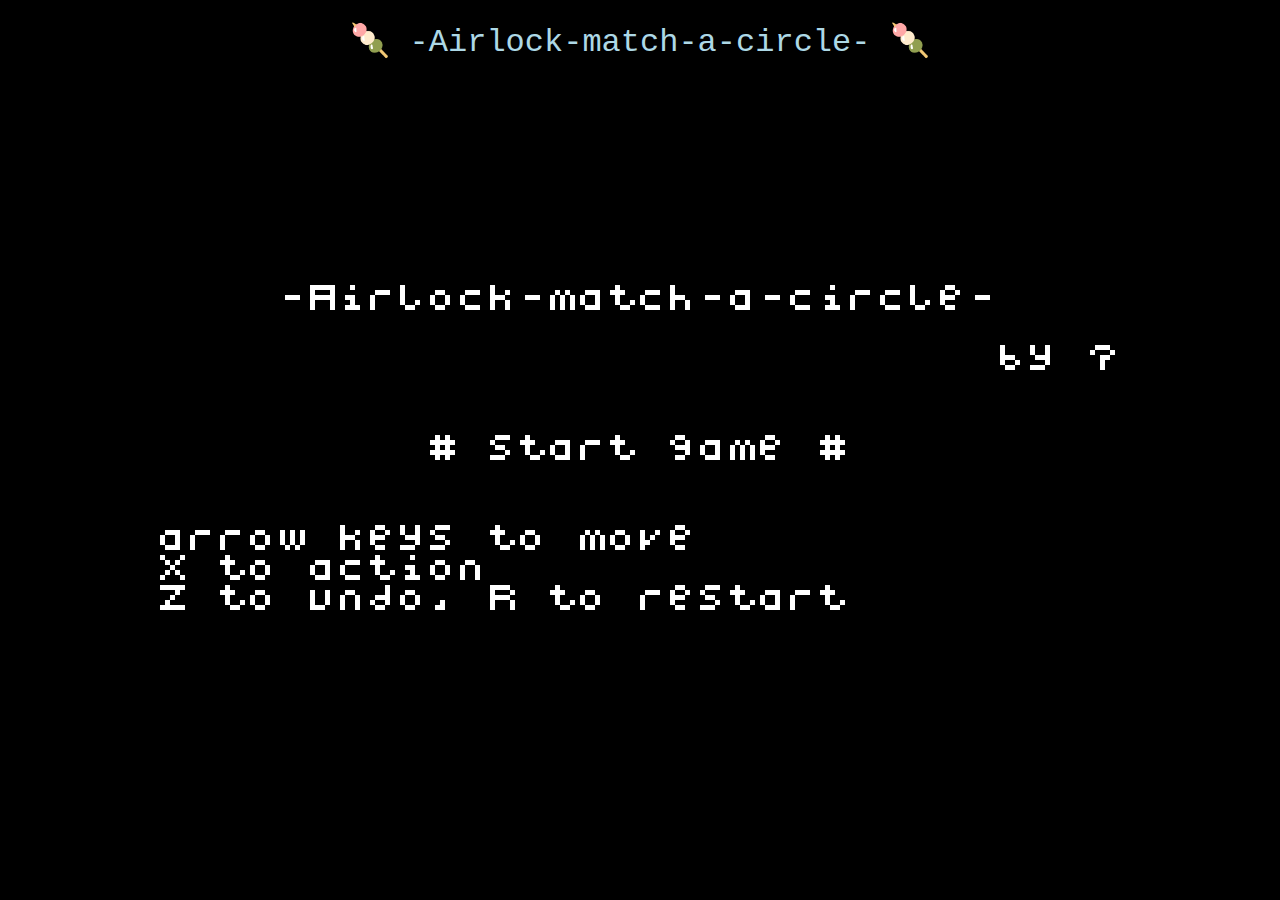
<file: debug-console/konami.html>
<!doctype html> <html> <head> <meta charset="UTF-8"> <title>🍡 -Airlock-match-a-circle- 🍡</title> <style> body{ background-color:black; font-family:"Courier New", Courier, monospace }#gameCanvas{ position:absolute;top:0px;left:0px;width:100%;height:100%;bottom:0px;right:0px;border:0px;background-color:black; -webkit-tap-highlight-color:rgba(0,0,0,0);image-rendering:-moz-crisp-edges;image-rendering:-webkit-crisp-edges;image-rendering:pixelated;image-rendering:crisp-edges;}h1{ color:lightblue;font-weight:normal;}a{ color:lightblue;}.title{ background-color:none;text-align:center;font-size:100%;float:center;color:gray;position:absolute;left:10%;right:10%;top:0%;height:10%;}.footer{ background-color:none;text-align:center;float:center;color:white;position:absolute;margin-top:10px;left:10%;right:10%;top:90%;bottom:10%;}.gameContainer{ background-color:none;position:absolute;left:10%;right:10%;top:70px;bottom:70px;}</style> </head> <body> <div class="title"><h1>🍡 -Airlock-match-a-circle- 🍡</h1></div> <div class="gameContainer"> <canvas id="gameCanvas" onmousemove="mouseMove(event)" onmouseout="mouseOut()" onkeydown="keyDown()"></canvas> </div> <div class="footer"> <span id="errormessage" style="color:red;"></span> </div> <script>function doSetupTitleScreenLevelContinue(){try{if(window.localStorage&&void 0!==localStorage[document.URL]){if(void 0!==localStorage[document.URL+"_checkpoint"]){var e=localStorage[document.URL+"_checkpoint"];curlevelTarget=JSON.parse(e);var t=[];for(var n in Object.keys(curlevelTarget.dat))t[n]=curlevelTarget.dat[n];curlevelTarget.dat=new Int32Array(t)}curlevel=localStorage[document.URL]}}catch(e){}}var unitTesting=!1,curlevel=0,curlevelTarget=null,hasUsedCheckpoint=!1,levelEditorOpened=!1;doSetupTitleScreenLevelContinue();var verbose_logging=!1,throttle_movement=!1,cache_console_messages=!1,quittingTitleScreen=!1,quittingMessageScreen=!1,deltatime=17,timer=0,repeatinterval=150,autotick=0,autotickinterval=0,winning=!1,againing=!1,againinterval=150,norepeat_action=!1,oldflickscreendat=[],keybuffer=[],restarting=!1,messageselected=!1,textImages={},initLevel={width:5,height:5,layerCount:2,dat:[1,3,3,1,1,2,2,3,3,1,2,1,2,2,3,3,1,1,2,2,3,2,1,3,2,1,3,2,1,3,1,3,3,1,1,2,2,3,3,1,2,1,2,2,3,3,1,1,2,2],movementMask:[1,3,3,1,1,2,2,3,3,1,2,1,2,2,3,3,1,1,2,2,3,2,1,3,2,1,3,2,1,3,1,3,3,1,1,2,2,3,3,1,2,1,2,2,3,3,1,1,2,2],rigidGroupIndexMask:[],rigidMovementAppliedMask:[],bannedGroup:[],colCellContents:[],rowCellContents:[]},level=initLevel;</script> <script>function stripTags(n){var e=document.createElement("div");e.innerHTML=n;var r=e.textContent||e.innerText||"";return r}function consolePrint(n){}function consoleCacheDump(n){}function consoleError(n,e){var r=document.getElementById("errormessage");n=stripTags(n),r.innerHTML+=n+"<br>"}function logErrorNoLine(n){var e=document.getElementById("errormessage");n=stripTags(n),e.innerHTML+=n+"<br>"}function logBetaMessage(n){var e=document.getElementById("errormessage");n=stripTags(n),e.innerHTML+=n+"<br>"}function clearInputHistory(){}function pushInput(n){}var canSetHTMLColors=!0,canDump=!1,canOpenEditor=!1,canYoutube=!0,IDE=!1;</script> <script>var font={a:[[0,0,0,0,0],[0,1,1,1,0],[1,0,0,1,0],[1,0,0,1,0],[0,1,1,1,0]],b:[[1,0,0,0,0],[1,0,0,0,0],[1,1,1,0,0],[1,0,0,1,0],[0,1,1,0,0]],c:[[0,0,0,0,0],[0,1,1,1,0],[1,0,0,0,0],[1,0,0,0,0],[0,1,1,1,0]],d:[[0,0,0,1,0],[0,0,0,1,0],[0,1,1,1,0],[1,0,0,1,0],[0,1,1,0,0]],e:[[0,1,1,0,0],[1,0,0,1,0],[1,1,1,0,0],[1,0,0,0,0],[0,1,1,0,0]],f:[[0,0,0,0,0],[0,0,1,1,0],[0,1,0,0,0],[1,1,1,0,0],[0,1,0,0,0]],g:[[0,1,1,0,0],[1,0,0,1,0],[0,1,1,1,0],[0,0,0,1,0],[0,1,1,0,0]],h:[[1,0,0,0,0],[1,0,0,0,0],[1,1,1,0,0],[1,0,0,1,0],[1,0,0,1,0]],i:[[0,0,1,0,0],[0,0,0,0,0],[0,1,1,0,0],[0,0,1,0,0],[0,1,1,1,0]],j:[[0,0,1,0,0],[0,0,0,0,0],[0,0,1,0,0],[1,0,1,0,0],[0,1,0,0,0]],k:[[1,0,0,0,0],[1,0,0,1,0],[1,1,1,0,0],[1,0,0,1,0],[1,0,0,1,0]],l:[[1,0,0,0,0],[1,0,0,0,0],[1,0,0,0,0],[1,0,0,1,0],[0,1,1,0,0]],m:[[0,0,0,0,0],[0,1,0,1,0],[1,0,1,0,1],[1,0,1,0,1],[1,0,1,0,1]],n:[[0,0,0,0,0],[0,1,1,0,0],[1,0,0,1,0],[1,0,0,1,0],[1,0,0,1,0]],o:[[0,0,0,0,0],[0,1,1,0,0],[1,0,0,1,0],[1,0,0,1,0],[0,1,1,0,0]],p:[[0,0,0,0,0],[0,1,1,0,0],[1,0,0,1,0],[1,1,1,0,0],[1,0,0,0,0]],q:[[0,0,0,0,0],[0,1,1,0,0],[1,0,0,1,0],[0,1,1,1,0],[0,0,0,1,0]],r:[[0,0,0,0,0],[0,1,1,1,0],[1,0,0,0,0],[1,0,0,0,0],[1,0,0,0,0]],s:[[0,1,1,1,0],[1,0,0,0,0],[0,1,1,0,0],[0,0,0,1,0],[1,1,1,0,0]],t:[[0,1,0,0,0],[1,1,1,0,0],[0,1,0,0,0],[0,1,0,0,1],[0,0,1,1,0]],u:[[0,0,0,0,0],[1,0,0,1,0],[1,0,0,1,0],[1,0,0,1,0],[1,1,1,0,0]],v:[[0,0,0,0,0],[1,0,0,1,0],[1,0,1,0,0],[1,1,0,0,0],[1,0,0,0,0]],w:[[0,0,0,0,0],[1,0,1,0,1],[1,0,1,0,1],[1,0,1,0,1],[0,1,0,1,0]],x:[[0,0,0,0,0],[1,0,0,1,0],[0,1,1,0,0],[0,1,1,0,0],[1,0,0,1,0]],y:[[1,0,0,1,0],[1,0,0,1,0],[0,1,1,1,0],[0,0,0,1,0],[1,1,1,0,0]],z:[[0,0,0,0,0],[1,1,1,1,0],[0,0,1,0,0],[0,1,0,0,0],[1,1,1,1,0]],A:[[1,1,1,1,1],[1,0,0,0,1],[1,1,1,1,1],[1,0,0,0,1],[1,0,0,0,1]],B:[[1,1,1,1,0],[1,0,0,0,1],[1,1,1,1,0],[1,0,0,0,1],[1,1,1,1,0]],C:[[1,1,1,1,1],[1,0,0,0,0],[1,0,0,0,0],[1,0,0,0,0],[1,1,1,1,1]],D:[[1,1,1,1,0],[1,0,0,0,1],[1,0,0,0,1],[1,0,0,0,1],[1,1,1,1,0]],E:[[1,1,1,1,1],[1,0,0,0,0],[1,1,1,1,1],[1,0,0,0,0],[1,1,1,1,1]],F:[[1,1,1,1,1],[1,0,0,0,0],[1,1,1,1,1],[1,0,0,0,0],[1,0,0,0,0]],G:[[0,1,1,1,1],[1,0,0,0,0],[1,0,0,1,1],[1,0,0,0,1],[0,1,1,1,1]],H:[[1,0,0,0,1],[1,0,0,0,1],[1,1,1,1,1],[1,0,0,0,1],[1,0,0,0,1]],I:[[1,1,1,1,1],[0,0,1,0,0],[0,0,1,0,0],[0,0,1,0,0],[1,1,1,1,1]],J:[[1,1,1,1,1],[0,0,1,0,0],[0,0,1,0,0],[0,0,1,0,0],[1,1,1,0,0]],K:[[1,0,0,0,1],[1,0,1,1,0],[1,1,0,0,0],[1,0,1,1,0],[1,0,0,0,1]],L:[[1,0,0,0,0],[1,0,0,0,0],[1,0,0,0,0],[1,0,0,0,0],[1,1,1,1,1]],M:[[1,1,1,1,1],[1,0,1,0,1],[1,0,1,0,1],[1,0,1,0,1],[1,0,1,0,1]],N:[[1,0,0,0,1],[1,1,0,0,1],[1,0,1,0,1],[1,0,0,1,1],[1,0,0,0,1]],O:[[1,1,1,1,1],[1,0,0,0,1],[1,0,0,0,1],[1,0,0,0,1],[1,1,1,1,1]],P:[[1,1,1,1,1],[1,0,0,0,1],[1,1,1,1,1],[1,0,0,0,0],[1,0,0,0,0]],Q:[[1,1,1,1,1],[1,0,0,0,1],[1,1,1,1,1],[0,0,0,0,1],[0,0,0,0,1]],R:[[1,1,1,1,0],[1,0,0,0,1],[1,1,1,1,0],[1,0,0,0,1],[1,0,0,0,1]],S:[[0,1,1,1,1],[1,0,0,0,0],[0,1,1,1,0],[0,0,0,0,1],[1,1,1,1,0]],T:[[1,1,1,1,1],[0,0,1,0,0],[0,0,1,0,0],[0,0,1,0,0],[0,0,1,0,0]],U:[[1,0,0,0,1],[1,0,0,0,1],[1,0,0,0,1],[1,0,0,0,1],[1,1,1,1,1]],V:[[1,0,0,0,1],[0,1,0,1,0],[0,1,0,1,0],[0,0,1,0,0],[0,0,1,0,0]],W:[[1,0,1,0,1],[1,0,1,0,1],[1,0,1,0,1],[1,0,1,0,1],[0,1,0,1,0]],X:[[1,0,0,0,1],[0,1,0,1,0],[0,0,1,0,0],[0,1,0,1,0],[1,0,0,0,1]],Y:[[1,0,0,0,1],[1,0,0,0,1],[1,1,1,1,1],[0,0,1,0,0],[0,0,1,0,0]],Z:[[1,1,1,1,1],[0,0,0,1,0],[0,0,1,0,0],[0,1,0,0,0],[1,1,1,1,1]],0:[[1,1,1,1,1],[1,0,0,1,1],[1,0,1,0,1],[1,1,0,0,1],[1,1,1,1,1]],1:[[1,1,1,0,0],[0,0,1,0,0],[0,0,1,0,0],[0,0,1,0,0],[1,1,1,1,1]],2:[[1,1,1,1,1],[0,0,0,0,1],[1,1,1,1,1],[1,0,0,0,0],[1,1,1,1,1]],3:[[1,1,1,1,0],[0,0,0,0,1],[0,0,1,1,0],[0,0,0,0,1],[1,1,1,1,0]],4:[[1,0,0,0,0],[1,0,0,0,0],[1,0,0,1,0],[1,1,1,1,1],[0,0,0,1,0]],5:[[1,1,1,1,1],[1,0,0,0,0],[1,1,1,1,0],[0,0,0,0,1],[1,1,1,1,0]],6:[[0,1,1,1,0],[1,0,0,0,0],[1,1,1,1,0],[1,0,0,0,1],[0,1,1,1,0]],7:[[1,1,1,1,1],[0,0,0,0,1],[0,0,0,1,0],[0,0,1,0,0],[0,1,0,0,0]],8:[[0,1,1,1,0],[1,0,0,0,1],[0,1,1,1,0],[1,0,0,0,1],[0,1,1,1,0]],9:[[0,1,1,1,0],[1,0,0,0,1],[0,1,1,1,1],[0,0,0,0,1],[0,1,1,1,0]],".":[[0,0,0,0,0],[0,0,0,0,0],[0,0,0,0,0],[0,0,0,0,0],[0,0,1,0,0]],",":[[0,0,0,0,0],[0,0,0,0,0],[0,0,0,0,0],[0,0,1,0,0],[0,1,1,0,0]],";":[[0,0,0,0,0],[0,0,1,0,0],[0,0,0,0,0],[0,0,1,0,0],[0,1,1,0,0]],":":[[0,0,0,0,0],[0,0,1,0,0],[0,0,0,0,0],[0,0,1,0,0],[0,0,0,0,0]],"?":[[0,1,1,1,0],[1,0,0,0,1],[0,0,1,1,0],[0,0,1,0,0],[0,0,1,0,0]],"!":[[0,0,1,0,0],[0,0,1,0,0],[0,0,1,0,0],[0,0,0,0,0],[0,0,1,0,0]],"@":[[0,1,1,1,0],[1,0,0,0,1],[1,0,1,1,1],[1,0,0,0,0],[0,1,1,1,0]],"£":[[0,1,1,1,0],[0,1,0,0,1],[1,1,1,0,0],[0,1,0,0,0],[1,1,1,1,1]],$:[[0,1,1,1,1],[1,0,1,0,0],[0,1,1,1,0],[0,0,1,0,1],[1,1,1,1,0]],"%":[[1,1,0,0,1],[1,1,0,1,0],[0,0,1,0,0],[0,1,0,1,1],[1,0,0,1,1]],"^":[[0,0,1,0,0],[0,1,0,1,0],[0,0,0,0,0],[0,0,0,0,0],[0,0,0,0,0]],"&":[[0,1,1,0,0],[1,0,0,0,0],[0,1,0,1,1],[1,0,0,1,0],[0,1,1,0,0]],"*":[[0,1,0,1,0],[0,0,1,0,0],[0,1,0,1,0],[0,0,0,0,0],[0,0,0,0,0]],"(":[[0,0,0,1,0],[0,0,1,0,0],[0,0,1,0,0],[0,0,1,0,0],[0,0,0,1,0]],")":[[0,1,0,0,0],[0,0,1,0,0],[0,0,1,0,0],[0,0,1,0,0],[0,1,0,0,0]],"+":[[0,0,1,0,0],[0,0,1,0,0],[1,1,1,1,1],[0,0,1,0,0],[0,0,1,0,0]],"-":[[0,0,0,0,0],[0,0,0,0,0],[0,1,1,1,0],[0,0,0,0,0],[0,0,0,0,0]],_:[[0,0,0,0,0],[0,0,0,0,0],[0,0,0,0,0],[0,0,0,0,0],[1,1,1,1,1]],"=":[[0,0,0,0,0],[1,1,1,1,1],[0,0,0,0,0],[1,1,1,1,1],[0,0,0,0,0]]," ":[[0,0,0,0,0],[0,0,0,0,0],[0,0,0,0,0],[0,0,0,0,0],[0,0,0,0,0]],"{":[[0,0,1,1,0],[0,0,1,0,0],[0,1,1,0,0],[0,0,1,0,0],[0,0,1,1,0]],"}":[[0,1,1,0,0],[0,0,1,0,0],[0,0,1,1,0],[0,0,1,0,0],[0,1,1,0,0]],"[":[[0,0,1,1,0],[0,0,1,0,0],[0,0,1,0,0],[0,0,1,0,0],[0,0,1,1,0]],"]":[[0,1,1,0,0],[0,0,1,0,0],[0,0,1,0,0],[0,0,1,0,0],[0,1,1,0,0]],"'":[[0,0,1,0,0],[0,0,1,0,0],[0,0,0,0,0],[0,0,0,0,0],[0,0,0,0,0]],'"':[[0,1,0,1,0],[0,1,0,1,0],[0,0,0,0,0],[0,0,0,0,0],[0,0,0,0,0]],"/":[[0,0,0,0,1],[0,0,0,1,0],[0,0,1,0,0],[0,1,0,0,0],[1,0,0,0,0]],"\\":[[1,0,0,0,0],[0,1,0,0,0],[0,0,1,0,0],[0,0,0,1,0],[0,0,0,0,1]],"|":[[0,0,1,0,0],[0,0,1,0,0],[0,0,1,0,0],[0,0,1,0,0],[0,0,1,0,0]],"<":[[0,0,0,1,0],[0,0,1,0,0],[0,1,0,0,0],[0,0,1,0,0],[0,0,0,1,0]],">":[[0,1,0,0,0],[0,0,1,0,0],[0,0,0,1,0],[0,0,1,0,0],[0,1,0,0,0]],"~":[[0,0,0,0,0],[0,1,0,0,0],[1,0,1,0,1],[0,0,0,1,0],[0,0,0,0,0]],"`":[[0,1,0,0,0],[0,0,1,0,0],[0,0,0,0,0],[0,0,0,0,0],[0,0,0,0,0]],"#":[[0,1,0,1,0],[1,1,1,1,1],[0,1,0,1,0],[1,1,1,1,1],[0,1,0,1,0]]};</script> <script>function RC4(t){this.s=new Array(256),this.i=0,this.j=0;for(var i=0;i<256;i++)this.s[i]=i;t&&this.mix(t)}function print_call_stack(){var t=new Error,i=t.stack;console.log(i)}function RNG(t){this.seed=t,null==t?t=(Math.random()+Date.now()).toString():"function"==typeof t?(this.uniform=t,this.nextByte=function(){return~~(256*this.uniform())},t=null):"[object String]"!==Object.prototype.toString.call(t)&&(t=JSON.stringify(t)),this._normal=null,t?this._state=new RC4(t):this._state=null}String.prototype.getBytes=function(){for(var t=[],i=0;i<this.length;i++){var n=this.charCodeAt(i),o=[];do o.push(255&n),n>>=8;while(n>0);t=t.concat(o.reverse())}return t},RC4.prototype._swap=function(t,i){var n=this.s[t];this.s[t]=this.s[i],this.s[i]=n},RC4.prototype.mix=function(t){for(var i=t.getBytes(),n=0,o=0;o<this.s.length;o++)n+=this.s[o]+i[o%i.length],n%=256,this._swap(o,n)},RC4.prototype.next=function(){return this.i=(this.i+1)%256,this.j=(this.j+this.s[this.i])%256,this._swap(this.i,this.j),this.s[(this.s[this.i]+this.s[this.j])%256]},RNG.prototype.nextByte=function(){return this._state.next()},RNG.prototype.uniform=function(){for(var t=7,i=0,n=0;n<t;n++)i*=256,i+=this.nextByte();return i/(Math.pow(2,8*t)-1)},RNG.prototype.random=function(t,i){return null==t?this.uniform():(null==i&&(i=t,t=0),t+Math.floor(this.uniform()*(i-t)))},RNG.prototype.normal=function(){if(null!==this._normal){var t=this._normal;return this._normal=null,t}var i=this.uniform()||Math.pow(2,-53),n=this.uniform();return this._normal=Math.sqrt(-2*Math.log(i))*Math.sin(2*Math.PI*n),Math.sqrt(-2*Math.log(i))*Math.cos(2*Math.PI*n)},RNG.prototype.exponential=function(){return-Math.log(this.uniform()||Math.pow(2,-53))},RNG.prototype.poisson=function(t){var i=Math.exp(-(t||1)),n=0,o=1;do n++,o*=this.uniform();while(o>i);return n-1},RNG.prototype.gamma=function(t){var i=(t<1?1+t:t)-1/3,n=1/Math.sqrt(9*i);do{do var o=this.normal(),r=Math.pow(n*o+1,3);while(r<=0);var s=this.uniform(),h=Math.pow(o,2)}while(s>=1-.0331*h*h&&Math.log(s)>=.5*h+i*(1-r+Math.log(r)));return t<1?i*r*Math.exp(this.exponential()/-t):i*r},RNG.roller=function(t,i){var n=t.split(/(\d+)?d(\d+)([+-]\d+)?/).slice(1),o=parseFloat(n[0])||1,r=parseFloat(n[1]),s=parseFloat(n[2])||0;return i=i||new RNG,function(){for(var t=o+s,n=0;n<o;n++)t+=i.random(r);return t}};</script> <script>function FastBase64_Init(){for(var a=0;a<4096;a++)FastBase64_encLookup[a]=FastBase64_chars[a>>6]+FastBase64_chars[63&a]}function FastBase64_Encode(a){for(var e=a.length,s="",u=0;e>2;)n=a[u]<<16|a[u+1]<<8|a[u+2],s+=FastBase64_encLookup[n>>12]+FastBase64_encLookup[4095&n],e-=3,u+=3;if(e>0){var r=(252&a[u])>>2,t=(3&a[u])<<4;if(e>1&&(t|=(240&a[++u])>>4),s+=FastBase64_chars[r],s+=FastBase64_chars[t],2==e){var o=(15&a[u++])<<2;o|=(192&a[u])>>6,s+=FastBase64_chars[o]}1==e&&(s+="="),s+="="}return s}function u32ToArray(a){return[255&a,a>>8&255,a>>16&255,a>>24&255]}function u16ToArray(a){return[255&a,a>>8&255]}function MakeRiff(a,e,n){var s=[],u=[],r=[],t={chunkId:[82,73,70,70],chunkSize:0,format:[87,65,86,69],subChunk1Id:[102,109,116,32],subChunk1Size:16,audioFormat:1,numChannels:1,sampleRate:a,byteRate:0,blockAlign:0,bitsPerSample:e,subChunk2Id:[100,97,116,97],subChunk2Size:0};t.byteRate=t.sampleRate*t.numChannels*t.bitsPerSample>>3,t.blockAlign=t.numChannels*t.bitsPerSample>>3,t.subChunk2Size=n.length,t.chunkSize=36+t.subChunk2Size,u=t.chunkId.concat(u32ToArray(t.chunkSize),t.format,t.subChunk1Id,u32ToArray(t.subChunk1Size),u16ToArray(t.audioFormat),u16ToArray(t.numChannels),u32ToArray(t.sampleRate),u32ToArray(t.byteRate),u16ToArray(t.blockAlign),u16ToArray(t.bitsPerSample),t.subChunk2Id,u32ToArray(t.subChunk2Size),n),r="data:audio/wav;base64,"+FastBase64_Encode(u);var o={dat:s,wav:u,header:t,dataURI:r};return o}var FastBase64_chars="ABCDEFGHIJKLMNOPQRSTUVWXYZabcdefghijklmnopqrstuvwxyz0123456789+/=",FastBase64_encLookup=[];FastBase64_Init(),"undefined"!=typeof exports&&(exports.RIFFWAVE=RIFFWAVE);</script> <script>function Params(){var e={};return e.wave_type=SQUARE,e.p_env_attack=0,e.p_env_sustain=.3,e.p_env_punch=0,e.p_env_decay=.4,e.p_base_freq=.3,e.p_freq_limit=0,e.p_freq_ramp=0,e.p_freq_dramp=0,e.p_vib_strength=0,e.p_vib_speed=0,e.p_arp_mod=0,e.p_arp_speed=0,e.p_duty=0,e.p_duty_ramp=0,e.p_repeat_speed=0,e.p_pha_offset=0,e.p_pha_ramp=0,e.p_lpf_freq=1,e.p_lpf_ramp=0,e.p_lpf_resonance=0,e.p_hpf_freq=0,e.p_hpf_ramp=0,e.sound_vol=.5,e.sample_rate=44100,e.bit_depth=8,e}function frnd(e){return seeded?rng.uniform()*e:Math.random()*e}function rnd(e){return seeded?Math.floor(rng.uniform()*(e+1)):Math.floor(Math.random()*(e+1))}function SoundEffect(e,r){this._buffer=AUDIO_CONTEXT.createBuffer(1,e,r)}function cacheSeed(e){if(e in sfxCache)return sfxCache[e];var r=generateFromSeed(e);r.sound_vol=SOUND_VOL,r.sample_rate=SAMPLE_RATE,r.bit_depth=BIT_DEPTH;var _=SoundEffect.generate(r);for(sfxCache[e]=_,cachedSeeds.push(e);cachedSeeds.length>CACHE_MAX;){var p=cachedSeeds[0];cachedSeeds=cachedSeeds.slice(1),delete sfxCache[p]}return _}function playSound(e){if(!unitTesting){var r=cacheSeed(e);r.play()}}var SOUND_VOL=.25,SAMPLE_RATE=5512,BIT_DEPTH=8,SQUARE=0,SAWTOOTH=1,SINE=2,NOISE=3,TRIANGLE=4,BREAKER=5,SHAPES=["square","sawtooth","sine","noise","triangle","breaker"],AUDIO_CONTEXT;"undefined"!=typeof AudioContext?AUDIO_CONTEXT=new AudioContext:"undefined"!=typeof webkitAudioContext&&(AUDIO_CONTEXT=new webkitAudioContext);var masterVolume=1,rng,seeded=!1;pickupCoin=function(){var e=Params();if(e.wave_type=Math.floor(frnd(SHAPES.length)),3===e.wave_type&&(e.wave_type=0),e.p_base_freq=.4+frnd(.5),e.p_env_attack=0,e.p_env_sustain=frnd(.1),e.p_env_decay=.1+frnd(.4),e.p_env_punch=.3+frnd(.3),rnd(1)){e.p_arp_speed=.5+frnd(.2);var r=(1|frnd(7))+1,_=r+(1|frnd(7))+2;e.p_arp_mod=+r/+_}return e},laserShoot=function(){var e=Params();return e.wave_type=rnd(2),e.wave_type===SINE&&rnd(1)&&(e.wave_type=rnd(1)),e.wave_type=Math.floor(frnd(SHAPES.length)),3===e.wave_type&&(e.wave_type=SQUARE),e.p_base_freq=.5+frnd(.5),e.p_freq_limit=e.p_base_freq-.2-frnd(.6),e.p_freq_limit<.2&&(e.p_freq_limit=.2),e.p_freq_ramp=-.15-frnd(.2),0===rnd(2)&&(e.p_base_freq=.3+frnd(.6),e.p_freq_limit=frnd(.1),e.p_freq_ramp=-.35-frnd(.3)),rnd(1)?(e.p_duty=frnd(.5),e.p_duty_ramp=frnd(.2)):(e.p_duty=.4+frnd(.5),e.p_duty_ramp=-frnd(.7)),e.p_env_attack=0,e.p_env_sustain=.1+frnd(.2),e.p_env_decay=frnd(.4),rnd(1)&&(e.p_env_punch=frnd(.3)),0===rnd(2)&&(e.p_pha_offset=frnd(.2),e.p_pha_ramp=-frnd(.2)),rnd(1)&&(e.p_hpf_freq=frnd(.3)),e},explosion=function(){var e=Params();return rnd(1)?(e.p_base_freq=.1+frnd(.4),e.p_freq_ramp=-.1+frnd(.4)):(e.p_base_freq=.2+frnd(.7),e.p_freq_ramp=-.2-frnd(.2)),e.p_base_freq*=e.p_base_freq,0===rnd(4)&&(e.p_freq_ramp=0),0===rnd(2)&&(e.p_repeat_speed=.3+frnd(.5)),e.p_env_attack=0,e.p_env_sustain=.1+frnd(.3),e.p_env_decay=frnd(.5),0===rnd(1)&&(e.p_pha_offset=-.3+frnd(.9),e.p_pha_ramp=-frnd(.3)),e.p_env_punch=.2+frnd(.6),rnd(1)&&(e.p_vib_strength=frnd(.7),e.p_vib_speed=frnd(.6)),0===rnd(2)&&(e.p_arp_speed=.6+frnd(.3),e.p_arp_mod=.8-frnd(1.6)),e},birdSound=function(){var e=Params();return frnd(10)<1?(e.wave_type=Math.floor(frnd(SHAPES.length)),3===e.wave_type&&(e.wave_type=SQUARE),e.p_env_attack=.4304400932967592+frnd(.2)-.1,e.p_env_sustain=.15739346034252394+frnd(.2)-.1,e.p_env_punch=.004488201744871758+frnd(.2)-.1,e.p_env_decay=.07478075528212291+frnd(.2)-.1,e.p_base_freq=.9865265720147687+frnd(.2)-.1,e.p_freq_limit=0+frnd(.2)-.1,e.p_freq_ramp=-.2995018224359539+frnd(.2)-.1,frnd(1)<.5&&(e.p_freq_ramp=.1+frnd(.15)),e.p_freq_dramp=.004598608156964473+frnd(.1)-.05,e.p_vib_strength=-.2202799497929496+frnd(.2)-.1,e.p_vib_speed=.8084998703158364+frnd(.2)-.1,e.p_arp_mod=0,e.p_arp_speed=0,e.p_duty=-.9031808754347107+frnd(.2)-.1,e.p_duty_ramp=-.8128699999808343+frnd(.2)-.1,e.p_repeat_speed=.601486018931999+frnd(.2)-.1,e.p_pha_offset=-.9424902314367765+frnd(.2)-.1,e.p_pha_ramp=-.1055482222272056+frnd(.2)-.1,e.p_lpf_freq=.9989765717851521+frnd(.2)-.1,e.p_lpf_ramp=-.25051720626043017+frnd(.2)-.1,e.p_lpf_resonance=.32777871505494693+frnd(.2)-.1,e.p_hpf_freq=.0023548750981756753+frnd(.2)-.1,e.p_hpf_ramp=-.002375673204842568+frnd(.2)-.1,e):frnd(10)<1?(e.wave_type=Math.floor(frnd(SHAPES.length)),3===e.wave_type&&(e.wave_type=SQUARE),e.p_env_attack=.5277795946672003+frnd(.2)-.1,e.p_env_sustain=.18243733568468432+frnd(.2)-.1,e.p_env_punch=-.020159754546840117+frnd(.2)-.1,e.p_env_decay=.1561353422051903+frnd(.2)-.1,e.p_base_freq=.9028855606533718+frnd(.2)-.1,e.p_freq_limit=-.008842787837148716,e.p_freq_ramp=-.1,e.p_freq_dramp=-.012891241489551925,e.p_vib_strength=-.17923136138403065+frnd(.2)-.1,e.p_vib_speed=.908263385610142+frnd(.2)-.1,e.p_arp_mod=.41690153355414894+frnd(.2)-.1,e.p_arp_speed=.0010766233195860704+frnd(.2)-.1,e.p_duty=-.8735363011184684+frnd(.2)-.1,e.p_duty_ramp=-.7397985366747507+frnd(.2)-.1,e.p_repeat_speed=.0591789344172107+frnd(.2)-.1,e.p_pha_offset=-.9961184222777699+frnd(.2)-.1,e.p_pha_ramp=-.08234769395850523+frnd(.2)-.1,e.p_lpf_freq=.9412475115697335+frnd(.2)-.1,e.p_lpf_ramp=-.18261358925834958+frnd(.2)-.1,e.p_lpf_resonance=.24541438107389477+frnd(.2)-.1,e.p_hpf_freq=-.01831940280978611+frnd(.2)-.1,e.p_hpf_ramp=-.03857383633171346+frnd(.2)-.1,e):frnd(10)<1?(e.wave_type=Math.floor(frnd(SHAPES.length)),3===e.wave_type&&(e.wave_type=SQUARE),e.p_env_attack=.4304400932967592+frnd(.2)-.1,e.p_env_sustain=.15739346034252394+frnd(.2)-.1,e.p_env_punch=.004488201744871758+frnd(.2)-.1,e.p_env_decay=.07478075528212291+frnd(.2)-.1,e.p_base_freq=.9865265720147687+frnd(.2)-.1,e.p_freq_limit=0+frnd(.2)-.1,e.p_freq_ramp=-.2995018224359539+frnd(.2)-.1,e.p_freq_dramp=.004598608156964473+frnd(.2)-.1,e.p_vib_strength=-.2202799497929496+frnd(.2)-.1,e.p_vib_speed=.8084998703158364+frnd(.2)-.1,e.p_arp_mod=-.46410459213693644+frnd(.2)-.1,e.p_arp_speed=-.10955361249587248+frnd(.2)-.1,e.p_duty=-.9031808754347107+frnd(.2)-.1,e.p_duty_ramp=-.8128699999808343+frnd(.2)-.1,e.p_repeat_speed=.7014860189319991+frnd(.2)-.1,e.p_pha_offset=-.9424902314367765+frnd(.2)-.1,e.p_pha_ramp=-.1055482222272056+frnd(.2)-.1,e.p_lpf_freq=.9989765717851521+frnd(.2)-.1,e.p_lpf_ramp=-.25051720626043017+frnd(.2)-.1,e.p_lpf_resonance=.32777871505494693+frnd(.2)-.1,e.p_hpf_freq=.0023548750981756753+frnd(.2)-.1,e.p_hpf_ramp=-.002375673204842568+frnd(.2)-.1,e):frnd(5)>1?(e.wave_type=Math.floor(frnd(SHAPES.length)),3===e.wave_type&&(e.wave_type=SQUARE),rnd(1)?(e.p_arp_mod=.2697849293151393+frnd(.2)-.1,e.p_arp_speed=-.3131172257760948+frnd(.2)-.1,e.p_base_freq=.8090588299313949+frnd(.2)-.1,e.p_duty=-.6210022920964955+frnd(.2)-.1,e.p_duty_ramp=-.00043441813553182567+frnd(.2)-.1,e.p_env_attack=.004321877246874195+frnd(.2)-.1,e.p_env_decay=.1+frnd(.2)-.1,e.p_env_punch=.061737781504416146+frnd(.2)-.1,e.p_env_sustain=.4987252564798832+frnd(.2)-.1,e.p_freq_dramp=.31700340314222614+frnd(.2)-.1,e.p_freq_limit=0+frnd(.2)-.1,e.p_freq_ramp=-.163380391341416+frnd(.2)-.1,e.p_hpf_freq=.4709005021145149+frnd(.2)-.1,e.p_hpf_ramp=.6924667290539194+frnd(.2)-.1,e.p_lpf_freq=.8351398631384511+frnd(.2)-.1,e.p_lpf_ramp=.36616557192873134+frnd(.2)-.1,e.p_lpf_resonance=-.08685777111664439+frnd(.2)-.1,e.p_pha_offset=-.036084571580025544+frnd(.2)-.1,e.p_pha_ramp=-.014806445085568108+frnd(.2)-.1,e.p_repeat_speed=-.8094368475518489+frnd(.2)-.1,e.p_vib_speed=.4496665457171294+frnd(.2)-.1,e.p_vib_strength=.23413762515532424+frnd(.2)-.1):(e.p_arp_mod=-.35697118026766184+frnd(.2)-.1,e.p_arp_speed=.3581140690559588+frnd(.2)-.1,e.p_base_freq=1.3260897696157528+frnd(.2)-.1,e.p_duty=-.30984900436710694+frnd(.2)-.1,e.p_duty_ramp=-.0014374759133411626+frnd(.2)-.1,e.p_env_attack=.3160357835682254+frnd(.2)-.1,e.p_env_decay=.1+frnd(.2)-.1,e.p_env_punch=.24323114016870148+frnd(.2)-.1,e.p_env_sustain=.4+frnd(.2)-.1,e.p_freq_dramp=.2866475886237244+frnd(.2)-.1,e.p_freq_limit=0+frnd(.2)-.1,e.p_freq_ramp=-.10956352368742976+frnd(.2)-.1,e.p_hpf_freq=.20772718017889846+frnd(.2)-.1,e.p_hpf_ramp=.1564090637378835+frnd(.2)-.1,e.p_lpf_freq=.6021372770637031+frnd(.2)-.1,e.p_lpf_ramp=.24016227139979027+frnd(.2)-.1,e.p_lpf_resonance=-.08787383821160144+frnd(.2)-.1,e.p_pha_offset=-.381597686151701+frnd(.2)-.1,e.p_pha_ramp=-.0002481687661373495+frnd(.2)-.1,e.p_repeat_speed=.07812112809425686+frnd(.2)-.1,e.p_vib_speed=-.13648848579133943+frnd(.2)-.1,e.p_vib_strength=.0018874158972302657+frnd(.2)-.1),e):(e.wave_type=Math.floor(frnd(SHAPES.length)),1!==e.wave_type&&3!==e.wave_type||(e.wave_type=2),e.p_base_freq=.85+frnd(.15),e.p_freq_ramp=.3+frnd(.15),e.p_env_attack=0+frnd(.09),e.p_env_sustain=.2+frnd(.3),e.p_env_decay=0+frnd(.1),e.p_duty=frnd(2)-1,e.p_duty_ramp=Math.pow(frnd(2)-1,3),e.p_repeat_speed=.5+frnd(.1),e.p_pha_offset=-.3+frnd(.9),e.p_pha_ramp=-frnd(.3),e.p_arp_speed=.4+frnd(.6),e.p_arp_mod=.8+frnd(.1),e.p_lpf_resonance=frnd(2)-1,e.p_lpf_freq=1-Math.pow(frnd(1),3),e.p_lpf_ramp=Math.pow(frnd(2)-1,3),e.p_lpf_freq<.1&&e.p_lpf_ramp<-.05&&(e.p_lpf_ramp=-e.p_lpf_ramp),e.p_hpf_freq=Math.pow(frnd(1),5),e.p_hpf_ramp=Math.pow(frnd(2)-1,5),e)},pushSound=function(){var e=Params();return e.wave_type=Math.floor(frnd(SHAPES.length)),2===e.wave_type&&e.wave_type++,0===e.wave_type&&(e.wave_type=NOISE),e.p_base_freq=.1+frnd(.4),e.p_freq_ramp=.05+frnd(.2),e.p_env_attack=.01+frnd(.09),e.p_env_sustain=.01+frnd(.09),e.p_env_decay=.01+frnd(.09),e.p_repeat_speed=.3+frnd(.5),e.p_pha_offset=-.3+frnd(.9),e.p_pha_ramp=-frnd(.3),e.p_arp_speed=.6+frnd(.3),e.p_arp_mod=.8-frnd(1.6),e},powerUp=function(){var e=Params();return rnd(1)?e.wave_type=SAWTOOTH:e.p_duty=frnd(.6),e.wave_type=Math.floor(frnd(SHAPES.length)),3===e.wave_type&&(e.wave_type=SQUARE),rnd(1)?(e.p_base_freq=.2+frnd(.3),e.p_freq_ramp=.1+frnd(.4),e.p_repeat_speed=.4+frnd(.4)):(e.p_base_freq=.2+frnd(.3),e.p_freq_ramp=.05+frnd(.2),rnd(1)&&(e.p_vib_strength=frnd(.7),e.p_vib_speed=frnd(.6))),e.p_env_attack=0,e.p_env_sustain=frnd(.4),e.p_env_decay=.1+frnd(.4),e},hitHurt=function(){return result=Params(),result.wave_type=rnd(2),result.wave_type===SINE&&(result.wave_type=NOISE),result.wave_type===SQUARE&&(result.p_duty=frnd(.6)),result.wave_type=Math.floor(frnd(SHAPES.length)),result.p_base_freq=.2+frnd(.6),result.p_freq_ramp=-.3-frnd(.4),result.p_env_attack=0,result.p_env_sustain=frnd(.1),result.p_env_decay=.1+frnd(.2),rnd(1)&&(result.p_hpf_freq=frnd(.3)),result},jump=function(){return result=Params(),result.wave_type=SQUARE,result.wave_type=Math.floor(frnd(SHAPES.length)),3===result.wave_type&&(result.wave_type=SQUARE),result.p_duty=frnd(.6),result.p_base_freq=.3+frnd(.3),result.p_freq_ramp=.1+frnd(.2),result.p_env_attack=0,result.p_env_sustain=.1+frnd(.3),result.p_env_decay=.1+frnd(.2),rnd(1)&&(result.p_hpf_freq=frnd(.3)),rnd(1)&&(result.p_lpf_freq=1-frnd(.6)),result},blipSelect=function(){return result=Params(),result.wave_type=rnd(1),result.wave_type=Math.floor(frnd(SHAPES.length)),3===result.wave_type&&(result.wave_type=rnd(1)),result.wave_type===SQUARE&&(result.p_duty=frnd(.6)),result.p_base_freq=.2+frnd(.4),result.p_env_attack=0,result.p_env_sustain=.1+frnd(.1),result.p_env_decay=frnd(.2),result.p_hpf_freq=.1,result},random=function(){return result=Params(),result.wave_type=Math.floor(frnd(SHAPES.length)),result.p_base_freq=Math.pow(frnd(2)-1,2),rnd(1)&&(result.p_base_freq=Math.pow(frnd(2)-1,3)+.5),result.p_freq_limit=0,result.p_freq_ramp=Math.pow(frnd(2)-1,5),result.p_base_freq>.7&&result.p_freq_ramp>.2&&(result.p_freq_ramp=-result.p_freq_ramp),result.p_base_freq<.2&&result.p_freq_ramp<-.05&&(result.p_freq_ramp=-result.p_freq_ramp),result.p_freq_dramp=Math.pow(frnd(2)-1,3),result.p_duty=frnd(2)-1,result.p_duty_ramp=Math.pow(frnd(2)-1,3),result.p_vib_strength=Math.pow(frnd(2)-1,3),result.p_vib_speed=frnd(2)-1,result.p_env_attack=Math.pow(frnd(2)-1,3),result.p_env_sustain=Math.pow(frnd(2)-1,2),result.p_env_decay=frnd(2)-1,result.p_env_punch=Math.pow(frnd(.8),2),result.p_env_attack+result.p_env_sustain+result.p_env_decay<.2&&(result.p_env_sustain+=.2+frnd(.3),result.p_env_decay+=.2+frnd(.3)),result.p_lpf_resonance=frnd(2)-1,result.p_lpf_freq=1-Math.pow(frnd(1),3),result.p_lpf_ramp=Math.pow(frnd(2)-1,3),result.p_lpf_freq<.1&&result.p_lpf_ramp<-.05&&(result.p_lpf_ramp=-result.p_lpf_ramp),result.p_hpf_freq=Math.pow(frnd(1),5),result.p_hpf_ramp=Math.pow(frnd(2)-1,5),result.p_pha_offset=Math.pow(frnd(2)-1,3),result.p_pha_ramp=Math.pow(frnd(2)-1,3),result.p_repeat_speed=frnd(2)-1,result.p_arp_speed=frnd(2)-1,result.p_arp_mod=frnd(2)-1,result};var generators=[pickupCoin,laserShoot,explosion,powerUp,hitHurt,jump,blipSelect,pushSound,random,birdSound],generatorNames=["pickupCoin","laserShoot","explosion","powerUp","hitHurt","jump","blipSelect","pushSound","random","birdSound"];if(generateFromSeed=function(e){rng=new RNG(e/100|0);var r=e%100,_=generators[r%generators.length];seeded=!0;var p=_();return p.seed=e,seeded=!1,p},SoundEffect.prototype.getBuffer=function(){return this._buffer.getChannelData(0)},SoundEffect.prototype.play=function(){var e=AUDIO_CONTEXT.createBufferSource(),r=AUDIO_CONTEXT.createBiquadFilter(),_=AUDIO_CONTEXT.createBiquadFilter(),p=AUDIO_CONTEXT.createBiquadFilter();e.buffer=this._buffer,e.connect(r),r.frequency.value=1600,_.frequency.value=1600,p.frequency.value=1600,r.connect(_),_.connect(p),p.connect(AUDIO_CONTEXT.destination);var n=AUDIO_CONTEXT.currentTime;"undefined"!=typeof e.start?e.start(n):e.noteOn(n),e.onended=function(){p.disconnect()}},SoundEffect.MIN_SAMPLE_RATE=22050,"undefined"==typeof AUDIO_CONTEXT&&(SoundEffect=function(e,r){this._sample_rate=r,this._buffer=new Array(e),this._audioElement=null},SoundEffect.prototype.getBuffer=function(){return this._audioElement=null,this._buffer},SoundEffect.prototype.play=function(){if(this._audioElement)this._audioElement.cloneNode(!1).play();else{for(var e=0;e<this._buffer.length;e++)this._buffer[e]=255&Math.floor(128*Math.max(0,Math.min(this._buffer[e]+1,2)));var r=MakeRiff(this._sample_rate,BIT_DEPTH,this._buffer);this._audioElement=new Audio,this._audioElement.src=r.dataURI,this._audioElement.play()}},SoundEffect.MIN_SAMPLE_RATE=1),SoundEffect.generate=function(e){function r(){_=0,p=100/(e.p_base_freq*e.p_base_freq+.001),n=Math.floor(p),f=100/(e.p_freq_limit*e.p_freq_limit+.001),t=1-.01*Math.pow(e.p_freq_ramp,3),a=1e-6*-Math.pow(e.p_freq_dramp,3),d=.5-.5*e.p_duty,s=5e-5*-e.p_duty_ramp,u=e.p_arp_mod>=0?1-.9*Math.pow(e.p_arp_mod,2):1+10*Math.pow(e.p_arp_mod,2),o=0,l=Math.floor(2e4*Math.pow(1-e.p_arp_speed,2)+32),1==e.p_arp_speed&&(l=0)}var _,p,n,f,t,a,d,s,u,o,l;r();var h=0,v=0,i=.1*Math.pow(e.p_lpf_freq,3),m=1+1e-4*e.p_lpf_ramp,c=5/(1+20*Math.pow(e.p_lpf_resonance,2))*(.01+i);c>.8&&(c=.8);var y=0,q=.1*Math.pow(e.p_hpf_freq,2),w=1+3e-4*e.p_hpf_ramp,S=0,E=.01*Math.pow(e.p_vib_speed,2),M=.5*e.p_vib_strength,b=0,A=0,g=0,T=[Math.floor(e.p_env_attack*e.p_env_attack*1e5),Math.floor(e.p_env_sustain*e.p_env_sustain*1e5),Math.floor(e.p_env_decay*e.p_env_decay*1e5)],P=T[0]+T[1]+T[2],O=0,I=1020*Math.pow(e.p_pha_offset,2);e.p_pha_offset<0&&(I=-I);var N=1*Math.pow(e.p_pha_ramp,2);e.p_pha_ramp<0&&(N=-N);for(var R=Math.abs(Math.floor(I)),U=0,C=[],k=0;k<1024;++k)C[k]=0;for(var H=[],k=0;k<32;++k)H[k]=2*Math.random()-1;var x=Math.floor(2e4*Math.pow(1-e.p_repeat_speed,2)+32);0==e.p_repeat_speed&&(x=0);var D,B=2*e.sound_vol,B=Math.exp(e.sound_vol)-1,Q=0,X=0,L=Math.floor(44100/e.sample_rate),F=0,V=Math.ceil(P/L),W=!1;D=e.sample_rate<SoundEffect.MIN_SAMPLE_RATE?new SoundEffect(4*V,SoundEffect.MIN_SAMPLE_RATE):new SoundEffect(V,e.sample_rate);for(var j=D.getBuffer(),G=0;;++G){0!=x&&++_>=x&&r(),0!=l&&G>=l&&(l=0,p*=u),t+=a,p*=t,p>f&&(p=f,e.p_freq_limit>0&&(W=!0));var K=p;if(M>0&&(S+=E,K=p*(1+Math.sin(S)*M)),n=Math.floor(K),n<8&&(n=8),d+=s,d<0&&(d=0),d>.5&&(d=.5),g++,g>T[A]){for(g=1,A++;A<3&&0===T[A];)A++;if(3===A)break}b=0===A?g/T[0]:1===A?1+2*Math.pow(1-g/T[1],1)*e.p_env_punch:1-g/T[2],I+=N,R=Math.abs(Math.floor(I)),R>1023&&(R=1023),0!=w&&(q*=w,q<1e-5&&(q=1e-5),q>.1&&(q=.1));for(var z=0,J=0;J<8;++J){var Y=0;if(O++,O>=n&&(O%=n,e.wave_type===NOISE))for(var k=0;k<32;++k)H[k]=2*Math.random()-1;var Z=O/n;if(e.wave_type===SQUARE)Y=Z<d?.5:-.5;else if(e.wave_type===SAWTOOTH)Y=1-2*Z;else if(e.wave_type===SINE)Y=Math.sin(2*Z*Math.PI);else if(e.wave_type===NOISE)Y=H[Math.floor(32*O/n)];else if(e.wave_type===TRIANGLE)Y=Math.abs(1-2*Z)-1;else{if(e.wave_type!==BREAKER)throw new Exception("bad wave type! "+e.wave_type);Y=Math.abs(1-Z*Z*2)-1}var $=h;i*=m,i<0&&(i=0),i>.1&&(i=.1),1!=e.p_lpf_freq?(v+=(Y-h)*i,v-=v*c):(h=Y,v=0),h+=v,y+=h-$,y-=y*q,Y=y,C[1023&U]=Y,Y+=C[U-R+1024&1023],U=U+1&1023,z+=Y*b}Q+=z,++X>=L&&(X=0,z=Q/L,Q=0,z=z/8*masterVolume,z*=B,j[F++]=z,e.sample_rate<SoundEffect.MIN_SAMPLE_RATE&&(j[F++]=z,j[F++]=z,j[F++]=z))}return L>0&&(z=Q/L,z=z/8*masterVolume,z*=B,j[F++]=z,e.sample_rate<SoundEffect.MIN_SAMPLE_RATE&&(j[F++]=z,j[F++]=z,j[F++]=z)),D},"undefined"!=typeof exports){var RIFFWAVE=require("./riffwave").RIFFWAVE;exports.Params=Params,exports.generate=generate}var sfxCache={},cachedSeeds=[],CACHE_MAX=50;</script> <script>!function(e){if("object"==typeof exports&&"object"==typeof module)module.exports=e();else{if("function"==typeof define&&define.amd)return define([],e);this.CodeMirror=e()}}(function(){"use strict";function e(r,n){if(!(this instanceof e))return new e(r,n);this.options=n=n||{};for(var i in ro)n.hasOwnProperty(i)||(n[i]=ro[i]);d(n);var o=n.value;"string"==typeof o&&(o=new To(o,n.mode)),this.doc=o;var l=this.display=new t(r,o);l.wrapper.CodeMirror=this,c(this),a(this),n.lineWrapping&&(this.display.wrapper.className+=" CodeMirror-wrap"),n.autofocus&&!Ei&&ft(this),this.state={keyMaps:[],overlays:[],modeGen:0,overwrite:!1,focused:!1,suppressEdits:!1,pasteIncoming:!1,cutIncoming:!1,draggingText:!1,highlight:new Bn},yi&&setTimeout(jn(ct,this,!0),20),pt(this);var s=this;je(this,function(){s.curOp.forceUpdate=!0,an(s,o),n.autofocus&&!Ei||ti()==l.input?setTimeout(jn(It,s),20):zt(s);for(var e in no)no.hasOwnProperty(e)&&no[e](s,n[e],io);for(var t=0;t<ao.length;++t)ao[t](s)})}function t(e,t){var r=this,n=r.input=Zn("textarea",null,null,"position: absolute; padding: 0; width: 1px; height: 1em; outline: none");Si?n.style.width="1000px":n.setAttribute("wrap","off"),Di&&(n.style.border="1px solid black"),n.setAttribute("autocorrect","off"),n.setAttribute("autocapitalize","off"),n.setAttribute("spellcheck","false"),r.inputDiv=Zn("div",[n],null,"overflow: hidden; position: relative; width: 3px; height: 0px;"),r.scrollbarH=Zn("div",[Zn("div",null,null,"height: 100%; min-height: 1px")],"CodeMirror-hscrollbar"),r.scrollbarV=Zn("div",[Zn("div",null,null,"min-width: 1px")],"CodeMirror-vscrollbar"),r.scrollbarFiller=Zn("div",null,"CodeMirror-scrollbar-filler"),r.gutterFiller=Zn("div",null,"CodeMirror-gutter-filler"),r.lineDiv=Zn("div",null,"CodeMirror-code"),r.selectionDiv=Zn("div",null,null,"position: relative; z-index: 1"),r.cursorDiv=Zn("div",null,"CodeMirror-cursors"),r.measure=Zn("div",null,"CodeMirror-measure"),r.lineMeasure=Zn("div",null,"CodeMirror-measure"),r.lineSpace=Zn("div",[r.measure,r.lineMeasure,r.selectionDiv,r.cursorDiv,r.lineDiv],null,"position: relative; outline: none"),r.mover=Zn("div",[Zn("div",[r.lineSpace],"CodeMirror-lines")],null,"position: relative"),r.sizer=Zn("div",[r.mover],"CodeMirror-sizer"),r.heightForcer=Zn("div",null,null,"position: absolute; height: "+Ro+"px; width: 1px;"),r.gutters=Zn("div",null,"CodeMirror-gutters"),r.lineGutter=null,r.scroller=Zn("div",[r.sizer,r.heightForcer,r.gutters],"CodeMirror-scroll"),r.scroller.setAttribute("tabIndex","-1"),r.wrapper=Zn("div",[r.inputDiv,r.scrollbarH,r.scrollbarV,r.scrollbarFiller,r.gutterFiller,r.scroller],"CodeMirror"),bi&&(r.gutters.style.zIndex=-1,r.scroller.style.paddingRight=0),Di&&(n.style.width="0px"),Si||(r.scroller.draggable=!0),Hi&&(r.inputDiv.style.height="1px",r.inputDiv.style.position="absolute"),bi&&(r.scrollbarH.style.minHeight=r.scrollbarV.style.minWidth="18px"),e.appendChild?e.appendChild(r.wrapper):e(r.wrapper),r.viewFrom=r.viewTo=t.first,r.view=[],r.externalMeasured=null,r.viewOffset=0,r.lastSizeC=0,r.updateLineNumbers=null,r.lineNumWidth=r.lineNumInnerWidth=r.lineNumChars=null,r.prevInput="",r.alignWidgets=!1,r.pollingFast=!1,r.poll=new Bn,r.cachedCharWidth=r.cachedTextHeight=r.cachedPaddingH=null,r.inaccurateSelection=!1,r.maxLine=null,r.maxLineLength=0,r.maxLineChanged=!1,r.wheelDX=r.wheelDY=r.wheelStartX=r.wheelStartY=null,r.shift=!1}function r(t){t.doc.mode=e.getMode(t.options,t.doc.modeOption),n(t)}function n(e){e.doc.iter(function(e){e.stateAfter&&(e.stateAfter=null),e.styles&&(e.styles=null)}),e.doc.frontier=e.doc.first,ve(e,100),e.state.modeGen++,e.curOp&&et(e)}function i(e){e.options.lineWrapping?(e.display.wrapper.className+=" CodeMirror-wrap",e.display.sizer.style.minWidth=""):(e.display.wrapper.className=e.display.wrapper.className.replace(" CodeMirror-wrap",""),h(e)),l(e),et(e),De(e),setTimeout(function(){g(e)},100)}function o(e){var t=Ke(e.display),r=e.options.lineWrapping,n=r&&Math.max(5,e.display.scroller.clientWidth/_e(e.display)-3);return function(i){if(Pr(e.doc,i))return 0;var o=0;if(i.widgets)for(var l=0;l<i.widgets.length;l++)i.widgets[l].height&&(o+=i.widgets[l].height);return r?o+(Math.ceil(i.text.length/n)||1)*t:o+t}}function l(e){var t=e.doc,r=o(e);t.iter(function(e){var t=r(e);t!=e.height&&hn(e,t)})}function s(e){var t=po[e.options.keyMap],r=t.style;e.display.wrapper.className=e.display.wrapper.className.replace(/\s*cm-keymap-\S+/g,"")+(r?" cm-keymap-"+r:"")}function a(e){e.display.wrapper.className=e.display.wrapper.className.replace(/\s*cm-s-\S+/g,"")+e.options.theme.replace(/(^|\s)\s*/g," cm-s-"),De(e)}function u(e){c(e),et(e),setTimeout(function(){m(e)},20)}function c(e){var t=e.display.gutters,r=e.options.gutters;Qn(t);for(var n=0;n<r.length;++n){var i=r[n],o=t.appendChild(Zn("div",null,"CodeMirror-gutter "+i));"CodeMirror-linenumbers"==i&&(e.display.lineGutter=o,o.style.width=(e.display.lineNumWidth||1)+"px")}t.style.display=n?"":"none";var l=t.offsetWidth;e.display.sizer.style.marginLeft=l+"px",n&&(e.display.scrollbarH.style.left=e.options.fixedGutter?l+"px":0)}function f(e){if(0==e.height)return 0;for(var t,r=e.text.length,n=e;t=Ar(n);){var i=t.find(0,!0);n=i.from.line,r+=i.from.ch-i.to.ch}for(n=e;t=Or(n);){var i=t.find(0,!0);r-=n.text.length-i.from.ch,n=i.to.line,r+=n.text.length-i.to.ch}return r}function h(e){var t=e.display,r=e.doc;t.maxLine=un(r,r.first),t.maxLineLength=f(t.maxLine),t.maxLineChanged=!0,r.iter(function(e){var r=f(e);r>t.maxLineLength&&(t.maxLineLength=r,t.maxLine=e)})}function d(e){var t=Kn(e.gutters,"CodeMirror-linenumbers");t==-1&&e.lineNumbers?e.gutters=e.gutters.concat(["CodeMirror-linenumbers"]):t>-1&&!e.lineNumbers&&(e.gutters=e.gutters.slice(0),e.gutters.splice(t,1))}function p(e){var t=e.display.scroller;return{clientHeight:t.clientHeight,barHeight:e.display.scrollbarV.clientHeight,scrollWidth:t.scrollWidth,clientWidth:t.clientWidth,barWidth:e.display.scrollbarH.clientWidth,docHeight:Math.round(e.doc.height+we(e.display))}}function g(e,t){t||(t=p(e));var r=e.display,n=t.docHeight+Ro,i=t.scrollWidth>t.clientWidth,o=n>t.clientHeight;if(o?(r.scrollbarV.style.display="block",r.scrollbarV.style.bottom=i?ri(r.measure)+"px":"0",r.scrollbarV.firstChild.style.height=Math.max(0,n-t.clientHeight+(t.barHeight||r.scrollbarV.clientHeight))+"px"):(r.scrollbarV.style.display="",r.scrollbarV.firstChild.style.height="0"),i?(r.scrollbarH.style.display="block",r.scrollbarH.style.right=o?ri(r.measure)+"px":"0",r.scrollbarH.firstChild.style.width=t.scrollWidth-t.clientWidth+(t.barWidth||r.scrollbarH.clientWidth)+"px"):(r.scrollbarH.style.display="",r.scrollbarH.firstChild.style.width="0"),i&&o?(r.scrollbarFiller.style.display="block",r.scrollbarFiller.style.height=r.scrollbarFiller.style.width=ri(r.measure)+"px"):r.scrollbarFiller.style.display="",i&&e.options.coverGutterNextToScrollbar&&e.options.fixedGutter?(r.gutterFiller.style.display="block",r.gutterFiller.style.height=ri(r.measure)+"px",r.gutterFiller.style.width=r.gutters.offsetWidth+"px"):r.gutterFiller.style.display="",Ai&&0===ri(r.measure)){r.scrollbarV.style.minWidth=r.scrollbarH.style.minHeight=Oi?"18px":"12px";var l=function(t){Dn(t)!=r.scrollbarV&&Dn(t)!=r.scrollbarH&&$e(e,mt)(t)};Eo(r.scrollbarV,"mousedown",l),Eo(r.scrollbarH,"mousedown",l)}}function v(e,t,r){var n=r&&null!=r.top?r.top:e.scroller.scrollTop;n=Math.floor(n-xe(e));var i=r&&null!=r.bottom?r.bottom:n+e.wrapper.clientHeight,o=pn(t,n),l=pn(t,i);if(r&&r.ensure){var s=r.ensure.from.line,a=r.ensure.to.line;if(s<o)return{from:s,to:pn(t,gn(un(t,s))+e.wrapper.clientHeight)};if(Math.min(a,t.lastLine())>=l)return{from:pn(t,gn(un(t,a))-e.wrapper.clientHeight),to:a}}return{from:o,to:l}}function m(e){var t=e.display,r=t.view;if(t.alignWidgets||t.gutters.firstChild&&e.options.fixedGutter){for(var n=x(t)-t.scroller.scrollLeft+e.doc.scrollLeft,i=t.gutters.offsetWidth,o=n+"px",l=0;l<r.length;l++)if(!r[l].hidden){e.options.fixedGutter&&r[l].gutter&&(r[l].gutter.style.left=o);var s=r[l].alignable;if(s)for(var a=0;a<s.length;a++)s[a].style.left=o}e.options.fixedGutter&&(t.gutters.style.left=n+i+"px")}}function y(e){if(!e.options.lineNumbers)return!1;var t=e.doc,r=b(e.options,t.first+t.size-1),n=e.display;if(r.length!=n.lineNumChars){var i=n.measure.appendChild(Zn("div",[Zn("div",r)],"CodeMirror-linenumber CodeMirror-gutter-elt")),o=i.firstChild.offsetWidth,l=i.offsetWidth-o;n.lineGutter.style.width="",n.lineNumInnerWidth=Math.max(o,n.lineGutter.offsetWidth-l),n.lineNumWidth=n.lineNumInnerWidth+l,n.lineNumChars=n.lineNumInnerWidth?r.length:-1,n.lineGutter.style.width=n.lineNumWidth+"px";var s=n.gutters.offsetWidth;return n.scrollbarH.style.left=e.options.fixedGutter?s+"px":0,n.sizer.style.marginLeft=s+"px",!0}return!1}function b(e,t){return String(e.lineNumberFormatter(t+e.firstLineNumber))}function x(e){return e.scroller.getBoundingClientRect().left-e.sizer.getBoundingClientRect().left}function w(e,t,r){for(var n,i=e.display.viewFrom,o=e.display.viewTo,l=v(e.display,e.doc,t),s=!0;;s=!1){var a=e.display.scroller.clientWidth;if(!C(e,l,r))break;n=!0,e.display.maxLineChanged&&!e.options.lineWrapping&&L(e);var u=p(e);if(he(e),S(e,u),g(e,u),s&&e.options.lineWrapping&&a!=e.display.scroller.clientWidth)r=!0;else if(r=!1,t&&null!=t.top&&(t={top:Math.min(u.docHeight-Ro-u.clientHeight,t.top)}),l=v(e.display,e.doc,t),l.from>=e.display.viewFrom&&l.to<=e.display.viewTo)break}return e.display.updateLineNumbers=null,n&&(In(e,"update",e),e.display.viewFrom==i&&e.display.viewTo==o||In(e,"viewportChange",e,e.display.viewFrom,e.display.viewTo)),n}function C(e,t,r){var n=e.display,i=e.doc;if(!n.wrapper.offsetWidth)return void rt(e);if(!(!r&&t.from>=n.viewFrom&&t.to<=n.viewTo&&0==lt(e))){y(e)&&rt(e);var o=T(e),l=i.first+i.size,s=Math.max(t.from-e.options.viewportMargin,i.first),a=Math.min(l,t.to+e.options.viewportMargin);n.viewFrom<s&&s-n.viewFrom<20&&(s=Math.max(i.first,n.viewFrom)),n.viewTo>a&&n.viewTo-a<20&&(a=Math.min(l,n.viewTo)),Gi&&(s=Ir(e.doc,s),a=zr(e.doc,a));var u=s!=n.viewFrom||a!=n.viewTo||n.lastSizeC!=n.wrapper.clientHeight;ot(e,s,a),n.viewOffset=gn(un(e.doc,n.viewFrom)),e.display.mover.style.top=n.viewOffset+"px";var c=lt(e);if(u||0!=c||r){var f=ti();return c>4&&(n.lineDiv.style.display="none"),N(e,n.updateLineNumbers,o),c>4&&(n.lineDiv.style.display=""),f&&ti()!=f&&f.offsetHeight&&f.focus(),Qn(n.cursorDiv),Qn(n.selectionDiv),u&&(n.lastSizeC=n.wrapper.clientHeight,ve(e,400)),k(e),!0}}}function L(e){var t=e.display,r=Me(e,t.maxLine,t.maxLine.text.length).left;t.maxLineChanged=!1;var n=Math.max(0,r+3),i=Math.max(0,t.sizer.offsetLeft+n+Ro-t.scroller.clientWidth);t.sizer.style.minWidth=n+"px",i<e.doc.scrollLeft&&Mt(e,Math.min(t.scroller.scrollLeft,i),!0)}function S(e,t){e.display.sizer.style.minHeight=e.display.heightForcer.style.top=t.docHeight+"px",e.display.gutters.style.height=Math.max(t.docHeight,t.clientHeight-Ro)+"px"}function k(e){for(var t=e.display,r=t.lineDiv.offsetTop,n=0;n<t.view.length;n++){var i,o=t.view[n];if(!o.hidden){if(bi){var l=o.node.offsetTop+o.node.offsetHeight;i=l-r,r=l}else{var s=o.node.getBoundingClientRect();i=s.bottom-s.top}var a=o.line.height-i;if(i<2&&(i=Ke(t)),(a>.001||a<-.001)&&(hn(o.line,i),M(o.line),o.rest))for(var u=0;u<o.rest.length;u++)M(o.rest[u])}}}function M(e){if(e.widgets)for(var t=0;t<e.widgets.length;++t)e.widgets[t].height=e.widgets[t].node.offsetHeight}function T(e){for(var t=e.display,r={},n={},i=t.gutters.firstChild,o=0;i;i=i.nextSibling,++o)r[e.options.gutters[o]]=i.offsetLeft,n[e.options.gutters[o]]=i.offsetWidth;return{fixedPos:x(t),gutterTotalWidth:t.gutters.offsetWidth,gutterLeft:r,gutterWidth:n,wrapperWidth:t.wrapper.clientWidth}}function N(e,t,r){function n(t){var r=t.nextSibling;return Si&&Ii&&e.display.currentWheelTarget==t?t.style.display="none":t.parentNode.removeChild(t),r}for(var i=e.display,o=e.options.lineNumbers,l=i.lineDiv,s=l.firstChild,a=i.view,u=i.viewFrom,c=0;c<a.length;c++){var f=a[c];if(f.hidden);else if(f.node){for(;s!=f.node;)s=n(s);var h=o&&null!=t&&t<=u&&f.lineNumber;f.changes&&(Kn(f.changes,"gutter")>-1&&(h=!1),H(e,f,u,r)),h&&(Qn(f.lineNumber),f.lineNumber.appendChild(document.createTextNode(b(e.options,u)))),s=f.node.nextSibling}else{var d=P(e,f,u,r);l.insertBefore(d,s)}u+=f.size}for(;s;)s=n(s)}function H(e,t,r,n){for(var i=0;i<t.changes.length;i++){var o=t.changes[i];"text"==o?D(e,t):"gutter"==o?I(e,t,r,n):"class"==o?E(t):"widget"==o&&z(t,n)}t.changes=null}function A(e){return e.node==e.text&&(e.node=Zn("div",null,null,"position: relative"),e.text.parentNode&&e.text.parentNode.replaceChild(e.node,e.text),e.node.appendChild(e.text),bi&&(e.node.style.zIndex=2)),e.node}function O(e){var t=e.bgClass?e.bgClass+" "+(e.line.bgClass||""):e.line.bgClass;if(t&&(t+=" CodeMirror-linebackground"),e.background)t?e.background.className=t:(e.background.parentNode.removeChild(e.background),e.background=null);else if(t){var r=A(e);e.background=r.insertBefore(Zn("div",null,t),r.firstChild)}}function W(e,t){var r=e.display.externalMeasured;return r&&r.line==t.line?(e.display.externalMeasured=null,t.measure=r.measure,r.built):$r(e,t)}function D(e,t){var r=t.text.className,n=W(e,t);t.text==t.node&&(t.node=n.pre),t.text.parentNode.replaceChild(n.pre,t.text),t.text=n.pre,n.bgClass!=t.bgClass||n.textClass!=t.textClass?(t.bgClass=n.bgClass,t.textClass=n.textClass,E(t)):r&&(t.text.className=r)}function E(e){O(e),e.line.wrapClass?A(e).className=e.line.wrapClass:e.node!=e.text&&(e.node.className="");var t=e.textClass?e.textClass+" "+(e.line.textClass||""):e.line.textClass;e.text.className=t||""}function I(e,t,r,n){t.gutter&&(t.node.removeChild(t.gutter),t.gutter=null);var i=t.line.gutterMarkers;if(e.options.lineNumbers||i){var o=A(t),l=t.gutter=o.insertBefore(Zn("div",null,"CodeMirror-gutter-wrapper","position: absolute; left: "+(e.options.fixedGutter?n.fixedPos:-n.gutterTotalWidth)+"px"),t.text);if(!e.options.lineNumbers||i&&i["CodeMirror-linenumbers"]||(t.lineNumber=l.appendChild(Zn("div",b(e.options,r),"CodeMirror-linenumber CodeMirror-gutter-elt","left: "+n.gutterLeft["CodeMirror-linenumbers"]+"px; width: "+e.display.lineNumInnerWidth+"px"))),i)for(var s=0;s<e.options.gutters.length;++s){var a=e.options.gutters[s],u=i.hasOwnProperty(a)&&i[a];u&&l.appendChild(Zn("div",[u],"CodeMirror-gutter-elt","left: "+n.gutterLeft[a]+"px; width: "+n.gutterWidth[a]+"px"))}}}function z(e,t){e.alignable&&(e.alignable=null);for(var r,n=e.node.firstChild;n;n=r){var r=n.nextSibling;"CodeMirror-linewidget"==n.className&&e.node.removeChild(n)}R(e,t)}function P(e,t,r,n){var i=W(e,t);return t.text=t.node=i.pre,i.bgClass&&(t.bgClass=i.bgClass),i.textClass&&(t.textClass=i.textClass),E(t),I(e,t,r,n),R(t,n),t.node}function R(e,t){if(F(e.line,e,t,!0),e.rest)for(var r=0;r<e.rest.length;r++)F(e.rest[r],e,t,!1)}function F(e,t,r,n){if(e.widgets)for(var i=A(t),o=0,l=e.widgets;o<l.length;++o){var s=l[o],a=Zn("div",[s.node],"CodeMirror-linewidget");s.handleMouseEvents||(a.ignoreEvents=!0),B(s,a,t,r),n&&s.above?i.insertBefore(a,t.gutter||t.text):i.appendChild(a),In(s,"redraw")}}function B(e,t,r,n){if(e.noHScroll){(r.alignable||(r.alignable=[])).push(t);var i=n.wrapperWidth;t.style.left=n.fixedPos+"px",e.coverGutter||(i-=n.gutterTotalWidth,t.style.paddingLeft=n.gutterTotalWidth+"px"),t.style.width=i+"px"}e.coverGutter&&(t.style.zIndex=5,t.style.position="relative",e.noHScroll||(t.style.marginLeft=-n.gutterTotalWidth+"px"))}function G(e){return Vi(e.line,e.ch)}function V(e,t){return Ui(e,t)<0?t:e}function U(e,t){return Ui(e,t)<0?e:t}function K(e,t){this.ranges=e,this.primIndex=t}function _(e,t){this.anchor=e,this.head=t}function X(e,t){var r=e[t];e.sort(function(e,t){return Ui(e.from(),t.from())}),t=Kn(e,r);for(var n=1;n<e.length;n++){var i=e[n],o=e[n-1];if(Ui(o.to(),i.from())>=0){var l=U(o.from(),i.from()),s=V(o.to(),i.to()),a=o.empty()?i.from()==i.head:o.from()==o.head;n<=t&&--t,e.splice(--n,2,new _(a?s:l,a?l:s))}}return new K(e,t)}function Y(e,t){return new K([new _(e,t||e)],0)}function j(e,t){return Math.max(e.first,Math.min(t,e.first+e.size-1))}function $(e,t){if(t.line<e.first)return Vi(e.first,0);var r=e.first+e.size-1;return t.line>r?Vi(r,un(e,r).text.length):q(t,un(e,t.line).text.length)}function q(e,t){var r=e.ch;return null==r||r>t?Vi(e.line,t):r<0?Vi(e.line,0):e}function Z(e,t){return t>=e.first&&t<e.first+e.size}function Q(e,t){for(var r=[],n=0;n<t.length;n++)r[n]=$(e,t[n]);return r}function J(e,t,r,n){if(e.cm&&e.cm.display.shift||e.extend){var i=t.anchor;if(n){var o=Ui(r,i)<0;o!=Ui(n,i)<0?(i=r,r=n):o!=Ui(r,n)<0&&(r=n)}return new _(i,r)}return new _(n||r,r)}function ee(e,t,r,n){le(e,new K([J(e,e.sel.primary(),t,r)],0),n)}function te(e,t,r){for(var n=[],i=0;i<e.sel.ranges.length;i++)n[i]=J(e,e.sel.ranges[i],t[i],null);var o=X(n,e.sel.primIndex);le(e,o,r)}function re(e,t,r,n){var i=e.sel.ranges.slice(0);i[t]=r,le(e,X(i,e.sel.primIndex),n)}function ne(e,t,r,n){le(e,Y(t,r),n)}function ie(e,t){var r={ranges:t.ranges,update:function(t){this.ranges=[];for(var r=0;r<t.length;r++)this.ranges[r]=new _($(e,t[r].anchor),$(e,t[r].head))}};return zo(e,"beforeSelectionChange",e,r),e.cm&&zo(e.cm,"beforeSelectionChange",e.cm,r),r.ranges!=t.ranges?X(r.ranges,r.ranges.length-1):t}function oe(e,t,r){var n=e.history.done,i=Un(n);i&&i.ranges?(n[n.length-1]=t,se(e,t,r)):le(e,t,r)}function le(e,t,r){se(e,t,r),Ln(e,e.sel,e.cm?e.cm.curOp.id:NaN,r)}function se(e,t,r){(Rn(e,"beforeSelectionChange")||e.cm&&Rn(e.cm,"beforeSelectionChange"))&&(t=ie(e,t));var n=Ui(t.primary().head,e.sel.primary().head)<0?-1:1;ae(e,ce(e,t,n,!0)),r&&r.scroll===!1||!e.cm||rr(e.cm)}function ae(e,t){t.equals(e.sel)||(e.sel=t,e.cm&&(e.cm.curOp.updateInput=e.cm.curOp.selectionChanged=e.cm.curOp.cursorActivity=!0),In(e,"cursorActivity",e))}function ue(e){ae(e,ce(e,e.sel,null,!1),Bo)}function ce(e,t,r,n){for(var i,o=0;o<t.ranges.length;o++){var l=t.ranges[o],s=fe(e,l.anchor,r,n),a=fe(e,l.head,r,n);(i||s!=l.anchor||a!=l.head)&&(i||(i=t.ranges.slice(0,o)),i[o]=new _(s,a))}return i?X(i,t.primIndex):t}function fe(e,t,r,n){var i=!1,o=t,l=r||1;e.cantEdit=!1;e:for(;;){var s=un(e,o.line);if(s.markedSpans)for(var a=0;a<s.markedSpans.length;++a){var u=s.markedSpans[a],c=u.marker;if((null==u.from||(c.inclusiveLeft?u.from<=o.ch:u.from<o.ch))&&(null==u.to||(c.inclusiveRight?u.to>=o.ch:u.to>o.ch))){if(n&&(zo(c,"beforeCursorEnter"),c.explicitlyCleared)){if(s.markedSpans){--a;continue}break}if(!c.atomic)continue;var f=c.find(l<0?-1:1);if(0==Ui(f,o)&&(f.ch+=l,f.ch<0?f=f.line>e.first?$(e,Vi(f.line-1)):null:f.ch>s.text.length&&(f=f.line<e.first+e.size-1?Vi(f.line+1,0):null),!f)){if(i)return n?(e.cantEdit=!0,Vi(e.first,0)):fe(e,t,r,!0);i=!0,f=t,l=-l}o=f;continue e}}return o}}function he(e){for(var t=e.display,r=e.doc,n=document.createDocumentFragment(),i=document.createDocumentFragment(),o=0;o<r.sel.ranges.length;o++){var l=r.sel.ranges[o],s=l.empty();(s||e.options.showCursorWhenSelecting)&&de(e,l,n),s||pe(e,l,i)}if(e.options.moveInputWithCursor){var a=Fe(e,r.sel.primary().head,"div"),u=t.wrapper.getBoundingClientRect(),c=t.lineDiv.getBoundingClientRect(),f=Math.max(0,Math.min(t.wrapper.clientHeight-10,a.top+c.top-u.top)),h=Math.max(0,Math.min(t.wrapper.clientWidth-10,a.left+c.left-u.left));t.inputDiv.style.top=f+"px",t.inputDiv.style.left=h+"px"}Jn(t.cursorDiv,n),Jn(t.selectionDiv,i)}function de(e,t,r){var n=Fe(e,t.head,"div"),i=r.appendChild(Zn("div"," ","CodeMirror-cursor"));if(i.style.left=n.left+"px",i.style.top=n.top+"px",i.style.height=Math.max(0,n.bottom-n.top)*e.options.cursorHeight+"px",n.other){var o=r.appendChild(Zn("div"," ","CodeMirror-cursor CodeMirror-secondarycursor"));o.style.display="",o.style.left=n.other.left+"px",o.style.top=n.other.top+"px",o.style.height=.85*(n.other.bottom-n.other.top)+"px"}}function pe(e,t,r){function n(e,t,r,n){t<0&&(t=0),s.appendChild(Zn("div",null,"CodeMirror-selected","position: absolute; left: "+e+"px; top: "+t+"px; width: "+(null==r?c-e:r)+"px; height: "+(n-t)+"px"))}function i(t,r,i){function o(r,n){return Re(e,Vi(t,r),"div",f,n)}var s,a,f=un(l,t),h=f.text.length;return oi(vn(f),r||0,null==i?h:i,function(e,t,l){var f,d,p,g=o(e,"left");if(e==t)f=g,d=p=g.left;else{if(f=o(t-1,"right"),"rtl"==l){var v=g;g=f,f=v}d=g.left,p=f.right}null==r&&0==e&&(d=u),f.top-g.top>3&&(n(d,g.top,null,g.bottom),d=u,g.bottom<f.top&&n(d,g.bottom,null,f.top)),null==i&&t==h&&(p=c),(!s||g.top<s.top||g.top==s.top&&g.left<s.left)&&(s=g),(!a||f.bottom>a.bottom||f.bottom==a.bottom&&f.right>a.right)&&(a=f),d<u+1&&(d=u),n(d,f.top,p-d,f.bottom)}),{start:s,end:a}}var o=e.display,l=e.doc,s=document.createDocumentFragment(),a=Ce(e.display),u=a.left,c=o.lineSpace.offsetWidth-a.right,f=t.from(),h=t.to();if(f.line==h.line)i(f.line,f.ch,h.ch);else{var d=un(l,f.line),p=un(l,h.line),g=Dr(d)==Dr(p),v=i(f.line,f.ch,g?d.text.length+1:null).end,m=i(h.line,g?0:null,h.ch).start;g&&(v.top<m.top-2?(n(v.right,v.top,null,v.bottom),n(u,m.top,m.left,m.bottom)):n(v.right,v.top,m.left-v.right,v.bottom)),v.bottom<m.top&&n(u,v.bottom,null,m.top)}r.appendChild(s)}function ge(e){if(e.state.focused){var t=e.display;clearInterval(t.blinker);var r=!0;t.cursorDiv.style.visibility="",e.options.cursorBlinkRate>0&&(t.blinker=setInterval(function(){t.cursorDiv.style.visibility=(r=!r)?"":"hidden"},e.options.cursorBlinkRate))}}function ve(e,t){e.doc.mode.startState&&e.doc.frontier<e.display.viewTo&&e.state.highlight.set(t,jn(me,e))}function me(e){var t=e.doc;if(t.frontier<t.first&&(t.frontier=t.first),!(t.frontier>=e.display.viewTo)){var r=+new Date+e.options.workTime,n=co(t.mode,be(e,t.frontier));je(e,function(){t.iter(t.frontier,Math.min(t.first+t.size,e.display.viewTo+500),function(i){if(t.frontier>=e.display.viewFrom){var o=i.styles;i.styles=_r(e,i,n,!0);for(var l=!o||o.length!=i.styles.length,s=0;!l&&s<o.length;++s)l=o[s]!=i.styles[s];l&&tt(e,t.frontier,"text"),i.stateAfter=co(t.mode,n)}else Yr(e,i.text,n),i.stateAfter=t.frontier%5==0?co(t.mode,n):null;if(++t.frontier,+new Date>r)return ve(e,e.options.workDelay),!0})})}}function ye(e,t,r){for(var n,i,o=e.doc,l=r?-1:t-(e.doc.mode.innerMode?1e3:100),s=t;s>l;--s){if(s<=o.first)return o.first;var a=un(o,s-1);if(a.stateAfter&&(!r||s<=o.frontier))return s;var u=Uo(a.text,null,e.options.tabSize);(null==i||n>u)&&(i=s-1,n=u)}return i}function be(e,t,r){var n=e.doc,i=e.display;if(!n.mode.startState)return!0;var o=ye(e,t,r),l=o>n.first&&un(n,o-1).stateAfter;return l=l?co(n.mode,l):fo(n.mode),n.iter(o,t,function(r){Yr(e,r.text,l);var s=o==t-1||o%5==0||o>=i.viewFrom&&o<i.viewTo;r.stateAfter=s?co(n.mode,l):null,++o}),r&&(n.frontier=o),l}function xe(e){return e.lineSpace.offsetTop}function we(e){return e.mover.offsetHeight-e.lineSpace.offsetHeight}function Ce(e){if(e.cachedPaddingH)return e.cachedPaddingH;var t=Jn(e.measure,Zn("pre","x")),r=window.getComputedStyle?window.getComputedStyle(t):t.currentStyle;return e.cachedPaddingH={left:parseInt(r.paddingLeft),right:parseInt(r.paddingRight)}}function Le(e,t,r){var n=e.options.lineWrapping,i=n&&e.display.scroller.clientWidth;if(!t.measure.heights||n&&t.measure.width!=i){var o=t.measure.heights=[];if(n){t.measure.width=i;for(var l=t.text.firstChild.getClientRects(),s=0;s<l.length-1;s++){var a=l[s],u=l[s+1];Math.abs(a.bottom-u.bottom)>2&&o.push((a.bottom+u.top)/2-r.top)}}o.push(r.bottom-r.top)}}function Se(e,t,r){if(e.line==t)return{map:e.measure.map,cache:e.measure.cache};for(var n=0;n<e.rest.length;n++)if(e.rest[n]==t)return{map:e.measure.maps[n],cache:e.measure.caches[n]};for(var n=0;n<e.rest.length;n++)if(dn(e.rest[n])>r)return{map:e.measure.maps[n],cache:e.measure.caches[n],before:!0}}function ke(e,t){t=Dr(t);var r=dn(t),n=e.display.externalMeasured=new Qe(e.doc,t,r);n.lineN=r;var i=n.built=$r(e,n);return n.text=i.pre,Jn(e.display.lineMeasure,i.pre),n}function Me(e,t,r,n){return He(e,Ne(e,t),r,n)}function Te(e,t){if(t>=e.display.viewFrom&&t<e.display.viewTo)return e.display.view[nt(e,t)];var r=e.display.externalMeasured;return r&&t>=r.lineN&&t<r.lineN+r.size?r:void 0}function Ne(e,t){var r=dn(t),n=Te(e,r);n&&!n.text?n=null:n&&n.changes&&H(e,n,r,T(e)),n||(n=ke(e,t));var i=Se(n,t,r);return{line:t,view:n,rect:null,map:i.map,cache:i.cache,before:i.before,hasHeights:!1}}function He(e,t,r,n){t.before&&(r=-1);var i,o=r+(n||"");return t.cache.hasOwnProperty(o)?i=t.cache[o]:(t.rect||(t.rect=t.view.text.getBoundingClientRect()),t.hasHeights||(Le(e,t.view,t.rect),t.hasHeights=!0),i=Ae(e,t,r,n),i.bogus||(t.cache[o]=i)),{left:i.left,right:i.right,top:i.top,bottom:i.bottom}}function Ae(e,t,r,n){for(var i,o,l,s,a=t.map,u=0;u<a.length;u+=3){var c=a[u],f=a[u+1];if(r<c?(o=0,l=1,s="left"):r<f?(o=r-c,l=o+1):(u==a.length-3||r==f&&a[u+3]>r)&&(l=f-c,o=l-1,r>=f&&(s="right")),null!=o){if(i=a[u+2],c==f&&n==(i.insertLeft?"left":"right")&&(s=n),"left"==n&&0==o)for(;u&&a[u-2]==a[u-3]&&a[u-1].insertLeft;)i=a[(u-=3)+2],s="left";if("right"==n&&o==f-c)for(;u<a.length-3&&a[u+3]==a[u+4]&&!a[u+5].insertLeft;)i=a[(u+=3)+2],s="right";break}}var h;if(3==i.nodeType){for(;o&&qn(t.line.text.charAt(c+o));)--o;for(;c+l<f&&qn(t.line.text.charAt(c+l));)++l;if(xi&&0==o&&l==f-c)h=i.parentNode.getBoundingClientRect();else if(Li&&e.options.lineWrapping){var d=Xo(i,o,l).getClientRects();h=d.length?d["right"==n?d.length-1:0]:Yi}else h=Xo(i,o,l).getBoundingClientRect()}else{o>0&&(s=n="right");var d;h=e.options.lineWrapping&&(d=i.getClientRects()).length>1?d["right"==n?d.length-1:0]:i.getBoundingClientRect()}if(xi&&!o&&(!h||!h.left&&!h.right)){var p=i.parentNode.getClientRects()[0];h=p?{left:p.left,right:p.left+_e(e.display),top:p.top,bottom:p.bottom}:Yi}for(var g,v=(h.bottom+h.top)/2-t.rect.top,m=t.view.measure.heights,u=0;u<m.length-1&&!(v<m[u]);u++);g=u?m[u-1]:0,v=m[u];var y={left:("right"==s?h.right:h.left)-t.rect.left,right:("left"==s?h.left:h.right)-t.rect.left,top:g,bottom:v};return h.left||h.right||(y.bogus=!0),y}function Oe(e){if(e.measure&&(e.measure.cache={},e.measure.heights=null,e.rest))for(var t=0;t<e.rest.length;t++)e.measure.caches[t]={}}function We(e){e.display.externalMeasure=null,Qn(e.display.lineMeasure);for(var t=0;t<e.display.view.length;t++)Oe(e.display.view[t])}function De(e){We(e),e.display.cachedCharWidth=e.display.cachedTextHeight=e.display.cachedPaddingH=null,e.options.lineWrapping||(e.display.maxLineChanged=!0),e.display.lineNumChars=null}function Ee(){return window.pageXOffset||(document.documentElement||document.body).scrollLeft}function Ie(){return window.pageYOffset||(document.documentElement||document.body).scrollTop}function ze(e,t,r,n){if(t.widgets)for(var i=0;i<t.widgets.length;++i)if(t.widgets[i].above){var o=Br(t.widgets[i]);r.top+=o,r.bottom+=o}if("line"==n)return r;n||(n="local");var l=gn(t);if("local"==n?l+=xe(e.display):l-=e.display.viewOffset,"page"==n||"window"==n){var s=e.display.lineSpace.getBoundingClientRect();l+=s.top+("window"==n?0:Ie());var a=s.left+("window"==n?0:Ee());r.left+=a,r.right+=a}return r.top+=l,r.bottom+=l,r}function Pe(e,t,r){if("div"==r)return t;var n=t.left,i=t.top;if("page"==r)n-=Ee(),i-=Ie();else if("local"==r||!r){var o=e.display.sizer.getBoundingClientRect();n+=o.left,i+=o.top}var l=e.display.lineSpace.getBoundingClientRect();return{left:n-l.left,top:i-l.top}}function Re(e,t,r,n,i){return n||(n=un(e.doc,t.line)),ze(e,n,Me(e,n,t.ch,i),r)}function Fe(e,t,r,n,i){function o(t,o){var l=He(e,i,t,o?"right":"left");return o?l.left=l.right:l.right=l.left,ze(e,n,l,r)}function l(e,t){var r=s[t],n=r.level%2;return e==li(r)&&t&&r.level<s[t-1].level?(r=s[--t],e=si(r)-(r.level%2?0:1),n=!0):e==si(r)&&t<s.length-1&&r.level<s[t+1].level&&(r=s[++t],e=li(r)-r.level%2,n=!1),n&&e==r.to&&e>r.from?o(e-1):o(e,n)}n=n||un(e.doc,t.line),i||(i=Ne(e,n));var s=vn(n),a=t.ch;if(!s)return o(a);var u=di(s,a),c=l(a,u);return null!=il&&(c.other=l(a,il)),c}function Be(e,t){var r=0,t=$(e.doc,t);e.options.lineWrapping||(r=_e(e.display)*t.ch);var n=un(e.doc,t.line),i=gn(n)+xe(e.display);return{left:r,right:r,top:i,bottom:i+n.height}}function Ge(e,t,r,n){var i=Vi(e,t);return i.xRel=n,r&&(i.outside=!0),i}function Ve(e,t,r){var n=e.doc;if(r+=e.display.viewOffset,r<0)return Ge(n.first,0,!0,-1);var i=pn(n,r),o=n.first+n.size-1;if(i>o)return Ge(n.first+n.size-1,un(n,o).text.length,!0,1);t<0&&(t=0);for(var l=un(n,i);;){var s=Ue(e,l,i,t,r),a=Or(l),u=a&&a.find(0,!0);if(!a||!(s.ch>u.from.ch||s.ch==u.from.ch&&s.xRel>0))return s;i=dn(l=u.to.line)}}function Ue(e,t,r,n,i){function o(n){var i=Fe(e,Vi(r,n),"line",t,u);return s=!0,l>i.bottom?i.left-a:l<i.top?i.left+a:(s=!1,i.left)}var l=i-gn(t),s=!1,a=2*e.display.wrapper.clientWidth,u=Ne(e,t),c=vn(t),f=t.text.length,h=ai(t),d=ui(t),p=o(h),g=s,v=o(d),m=s;if(n>v)return Ge(r,d,m,1);for(;;){if(c?d==h||d==gi(t,h,1):d-h<=1){for(var y=n<p||n-p<=v-n?h:d,b=n-(y==h?p:v);qn(t.text.charAt(y));)++y;var x=Ge(r,y,y==h?g:m,b<-1?-1:b>1?1:0);return x}var w=Math.ceil(f/2),C=h+w;if(c){C=h;for(var L=0;L<w;++L)C=gi(t,C,1)}var S=o(C);S>n?(d=C,v=S,(m=s)&&(v+=1e3),f=w):(h=C,p=S,g=s,f-=w)}}function Ke(e){if(null!=e.cachedTextHeight)return e.cachedTextHeight;if(null==Ki){Ki=Zn("pre");for(var t=0;t<49;++t)Ki.appendChild(document.createTextNode("x")),Ki.appendChild(Zn("br"));Ki.appendChild(document.createTextNode("x"))}Jn(e.measure,Ki);var r=Ki.offsetHeight/50;return r>3&&(e.cachedTextHeight=r),Qn(e.measure),r||1}function _e(e){if(null!=e.cachedCharWidth)return e.cachedCharWidth;var t=Zn("span","xxxxxxxxxx"),r=Zn("pre",[t]);Jn(e.measure,r);var n=t.getBoundingClientRect(),i=(n.right-n.left)/10;return i>2&&(e.cachedCharWidth=i),i||10}function Xe(e){e.curOp={viewChanged:!1,startHeight:e.doc.height,forceUpdate:!1,updateInput:null,typing:!1,changeObjs:null,cursorActivity:!1,selectionChanged:!1,updateMaxLine:!1,scrollLeft:null,scrollTop:null,scrollToPos:null,id:++ji},Po++||(Ao=[])}function Ye(e){var t=e.curOp,r=e.doc,n=e.display;if(e.curOp=null,t.updateMaxLine&&h(e),t.viewChanged||t.forceUpdate||null!=t.scrollTop||t.scrollToPos&&(t.scrollToPos.from.line<n.viewFrom||t.scrollToPos.to.line>=n.viewTo)||n.maxLineChanged&&e.options.lineWrapping){var i=w(e,{top:t.scrollTop,ensure:t.scrollToPos},t.forceUpdate);e.display.scroller.offsetHeight&&(e.doc.scrollTop=e.display.scroller.scrollTop)}if(!i&&t.selectionChanged&&he(e),i||t.startHeight==e.doc.height||g(e),null!=t.scrollTop&&n.scroller.scrollTop!=t.scrollTop){var o=Math.max(0,Math.min(n.scroller.scrollHeight-n.scroller.clientHeight,t.scrollTop));n.scroller.scrollTop=n.scrollbarV.scrollTop=r.scrollTop=o}if(null!=t.scrollLeft&&n.scroller.scrollLeft!=t.scrollLeft){var l=Math.max(0,Math.min(n.scroller.scrollWidth-n.scroller.clientWidth,t.scrollLeft));n.scroller.scrollLeft=n.scrollbarH.scrollLeft=r.scrollLeft=l,m(e)}if(t.scrollToPos){var s=Qt(e,$(e.doc,t.scrollToPos.from),$(e.doc,t.scrollToPos.to),t.scrollToPos.margin);t.scrollToPos.isCursor&&e.state.focused&&Zt(e,s)}t.selectionChanged&&ge(e),e.state.focused&&t.updateInput&&ct(e,t.typing);var a=t.maybeHiddenMarkers,u=t.maybeUnhiddenMarkers;if(a)for(var c=0;c<a.length;++c)a[c].lines.length||zo(a[c],"hide");if(u)for(var c=0;c<u.length;++c)u[c].lines.length&&zo(u[c],"unhide");var f;if(--Po||(f=Ao,Ao=null),t.changeObjs){for(var c=0;c<t.changeObjs.length;c++)zo(e,"change",e,t.changeObjs[c]);zo(e,"changes",e,t.changeObjs)}if(t.cursorActivity&&zo(e,"cursorActivity",e),f)for(var c=0;c<f.length;++c)f[c]()}function je(e,t){if(e.curOp)return t();Xe(e);try{return t()}finally{Ye(e)}}function $e(e,t){return function(){if(e.curOp)return t.apply(e,arguments);Xe(e);try{return t.apply(e,arguments)}finally{Ye(e)}}}function qe(e){return function(){if(this.curOp)return e.apply(this,arguments);Xe(this);try{return e.apply(this,arguments)}finally{Ye(this)}}}function Ze(e){return function(){var t=this.cm;if(!t||t.curOp)return e.apply(this,arguments);Xe(t);try{return e.apply(this,arguments)}finally{Ye(t)}}}function Qe(e,t,r){this.line=t,this.rest=Er(t),this.size=this.rest?dn(Un(this.rest))-r+1:1,this.node=this.text=null,this.hidden=Pr(e,t)}function Je(e,t,r){for(var n,i=[],o=t;o<r;o=n){var l=new Qe(e.doc,un(e.doc,o),o);n=o+l.size,i.push(l)}return i}function et(e,t,r,n){null==t&&(t=e.doc.first),null==r&&(r=e.doc.first+e.doc.size),n||(n=0);var i=e.display;if(n&&r<i.viewTo&&(null==i.updateLineNumbers||i.updateLineNumbers>t)&&(i.updateLineNumbers=t), e.curOp.viewChanged=!0,t>=i.viewTo)Gi&&Ir(e.doc,t)<i.viewTo&&rt(e);else if(r<=i.viewFrom)Gi&&zr(e.doc,r+n)>i.viewFrom?rt(e):(i.viewFrom+=n,i.viewTo+=n);else if(t<=i.viewFrom&&r>=i.viewTo)rt(e);else if(t<=i.viewFrom){var o=it(e,r,r+n,1);o?(i.view=i.view.slice(o.index),i.viewFrom=o.lineN,i.viewTo+=n):rt(e)}else if(r>=i.viewTo){var o=it(e,t,t,-1);o?(i.view=i.view.slice(0,o.index),i.viewTo=o.lineN):rt(e)}else{var l=it(e,t,t,-1),s=it(e,r,r+n,1);l&&s?(i.view=i.view.slice(0,l.index).concat(Je(e,l.lineN,s.lineN)).concat(i.view.slice(s.index)),i.viewTo+=n):rt(e)}var a=i.externalMeasured;a&&(r<a.lineN?a.lineN+=n:t<a.lineN+a.size&&(i.externalMeasured=null))}function tt(e,t,r){e.curOp.viewChanged=!0;var n=e.display,i=e.display.externalMeasured;if(i&&t>=i.lineN&&t<i.lineN+i.size&&(n.externalMeasured=null),!(t<n.viewFrom||t>=n.viewTo)){var o=n.view[nt(e,t)];if(null!=o.node){var l=o.changes||(o.changes=[]);Kn(l,r)==-1&&l.push(r)}}}function rt(e){e.display.viewFrom=e.display.viewTo=e.doc.first,e.display.view=[],e.display.viewOffset=0}function nt(e,t){if(t>=e.display.viewTo)return null;if(t-=e.display.viewFrom,t<0)return null;for(var r=e.display.view,n=0;n<r.length;n++)if(t-=r[n].size,t<0)return n}function it(e,t,r,n){var i,o=nt(e,t),l=e.display.view;if(!Gi)return{index:o,lineN:r};for(var s=0,a=e.display.viewFrom;s<o;s++)a+=l[s].size;if(a!=t){if(n>0){if(o==l.length-1)return null;i=a+l[o].size-t,o++}else i=a-t;t+=i,r+=i}for(;Ir(e.doc,r)!=r;){if(o==(n<0?0:l.length-1))return null;r+=n*l[o-(n<0?1:0)].size,o+=n}return{index:o,lineN:r}}function ot(e,t,r){var n=e.display,i=n.view;0==i.length||t>=n.viewTo||r<=n.viewFrom?(n.view=Je(e,t,r),n.viewFrom=t):(n.viewFrom>t?n.view=Je(e,t,n.viewFrom).concat(n.view):n.viewFrom<t&&(n.view=n.view.slice(nt(e,t))),n.viewFrom=t,n.viewTo<r?n.view=n.view.concat(Je(e,n.viewTo,r)):n.viewTo>r&&(n.view=n.view.slice(0,nt(e,r)))),n.viewTo=r}function lt(e){for(var t=e.display.view,r=0,n=0;n<t.length;n++){var i=t[n];i.hidden||i.node&&!i.changes||++r}return r}function st(e){e.display.pollingFast||e.display.poll.set(e.options.pollInterval,function(){ut(e),e.state.focused&&st(e)})}function at(e){function t(){var n=ut(e);n||r?(e.display.pollingFast=!1,st(e)):(r=!0,e.display.poll.set(60,t))}var r=!1;e.display.pollingFast=!0,e.display.poll.set(20,t)}function ut(e){var t=e.display.input,r=e.display.prevInput,n=e.doc;if(!e.state.focused||tl(t)||dt(e)||e.options.disableInput)return!1;var i=t.value;if(i==r&&!e.somethingSelected())return!1;if(Li&&!xi&&e.display.inputHasSelection===i)return ct(e),!1;var o=!e.curOp;o&&Xe(e),e.display.shift=!1;for(var l=0,s=Math.min(r.length,i.length);l<s&&r.charCodeAt(l)==i.charCodeAt(l);)++l;for(var a=i.slice(l),u=el(a),c=e.state.pasteIncoming&&u.length>1&&n.sel.ranges.length==u.length,f=n.sel.ranges.length-1;f>=0;f--){var h=n.sel.ranges[f],d=h.from(),p=h.to();l<r.length?d=Vi(d.line,d.ch-(r.length-l)):e.state.overwrite&&h.empty()&&!e.state.pasteIncoming&&(p=Vi(p.line,Math.min(un(n,p.line).text.length,p.ch+Un(u).length)));var g=e.curOp.updateInput,v={from:d,to:p,text:c?[u[f]]:u,origin:e.state.pasteIncoming?"paste":e.state.cutIncoming?"cut":"+input"};if(Kt(e.doc,v),In(e,"inputRead",e,v),a&&!e.state.pasteIncoming&&e.options.electricChars&&e.options.smartIndent&&h.head.ch<100&&(!f||n.sel.ranges[f-1].head.line!=h.head.line)){var m=e.getModeAt(h.head).electricChars;if(m)for(var y=0;y<m.length;y++)if(a.indexOf(m.charAt(y))>-1){ir(e,h.head.line,"smart");break}}}return rr(e),e.curOp.updateInput=g,e.curOp.typing=!0,i.length>1e3||i.indexOf("\n")>-1?t.value=e.display.prevInput="":e.display.prevInput=i,o&&Ye(e),e.state.pasteIncoming=e.state.cutIncoming=!1,!0}function ct(e,t){var r,n,i=e.doc;if(e.somethingSelected()){e.display.prevInput="";var o=i.sel.primary();r=rl&&(o.to().line-o.from().line>100||(n=e.getSelection()).length>1e3);var l=r?"-":n||e.getSelection();e.display.input.value=l,e.state.focused&&_o(e.display.input),Li&&!xi&&(e.display.inputHasSelection=l)}else t||(e.display.prevInput=e.display.input.value="",Li&&!xi&&(e.display.inputHasSelection=null));e.display.inaccurateSelection=r}function ft(e){"nocursor"==e.options.readOnly||Ei&&ti()==e.display.input||e.display.input.focus()}function ht(e){e.state.focused||(ft(e),It(e))}function dt(e){return e.options.readOnly||e.doc.cantEdit}function pt(e){function t(){e.state.focused&&setTimeout(jn(ft,e),0)}function r(){null==s&&(s=setTimeout(function(){s=null,l.cachedCharWidth=l.cachedTextHeight=l.cachedPaddingH=qo=null,e.setSize()},100))}function n(){ei(document.body,l.wrapper)?setTimeout(n,5e3):Io(window,"resize",r)}function i(t){Pn(e,t)||Do(t)}function o(t){l.inaccurateSelection&&(l.prevInput="",l.inaccurateSelection=!1,l.input.value=e.getSelection(),_o(l.input)),"cut"==t.type&&(e.state.cutIncoming=!0)}var l=e.display;Eo(l.scroller,"mousedown",$e(e,mt)),yi?Eo(l.scroller,"dblclick",$e(e,function(t){if(!Pn(e,t)){var r=vt(e,t);if(r&&!Ct(e,t)&&!gt(e.display,t)){Oo(t);var n=ur(e.doc,r);ee(e.doc,n.anchor,n.head)}}})):Eo(l.scroller,"dblclick",function(t){Pn(e,t)||Oo(t)}),Eo(l.lineSpace,"selectstart",function(e){gt(l,e)||Oo(e)}),Fi||Eo(l.scroller,"contextmenu",function(t){Pt(e,t)}),Eo(l.scroller,"scroll",function(){l.scroller.clientHeight&&(kt(e,l.scroller.scrollTop),Mt(e,l.scroller.scrollLeft,!0),zo(e,"scroll",e))}),Eo(l.scrollbarV,"scroll",function(){l.scroller.clientHeight&&kt(e,l.scrollbarV.scrollTop)}),Eo(l.scrollbarH,"scroll",function(){l.scroller.clientHeight&&Mt(e,l.scrollbarH.scrollLeft)}),Eo(l.scroller,"mousewheel",function(t){Tt(e,t)}),Eo(l.scroller,"DOMMouseScroll",function(t){Tt(e,t)}),Eo(l.scrollbarH,"mousedown",t),Eo(l.scrollbarV,"mousedown",t),Eo(l.wrapper,"scroll",function(){l.wrapper.scrollTop=l.wrapper.scrollLeft=0});var s;Eo(window,"resize",r),setTimeout(n,5e3),Eo(l.input,"keyup",$e(e,Dt)),Eo(l.input,"input",function(){Li&&!xi&&e.display.inputHasSelection&&(e.display.inputHasSelection=null),at(e)}),Eo(l.input,"keydown",$e(e,Wt)),Eo(l.input,"keypress",$e(e,Et)),Eo(l.input,"focus",jn(It,e)),Eo(l.input,"blur",jn(zt,e)),e.options.dragDrop&&(Eo(l.scroller,"dragstart",function(t){St(e,t)}),Eo(l.scroller,"dragenter",i),Eo(l.scroller,"dragover",i),Eo(l.scroller,"drop",$e(e,Lt))),Eo(l.scroller,"paste",function(t){gt(l,t)||(e.state.pasteIncoming=!0,ft(e),at(e))}),Eo(l.input,"paste",function(){e.state.pasteIncoming=!0,at(e)}),Eo(l.input,"cut",o),Eo(l.input,"copy",o),Hi&&Eo(l.sizer,"mouseup",function(){ti()==l.input&&l.input.blur(),ft(e)})}function gt(e,t){for(var r=Dn(t);r!=e.wrapper;r=r.parentNode)if(!r||r.ignoreEvents||r.parentNode==e.sizer&&r!=e.mover)return!0}function vt(e,t,r,n){var i=e.display;if(!r){var o=Dn(t);if(o==i.scrollbarH||o==i.scrollbarV||o==i.scrollbarFiller||o==i.gutterFiller)return null}var l,s,a=i.lineSpace.getBoundingClientRect();try{l=t.clientX-a.left,s=t.clientY-a.top}catch(e){return null}var u,c=Ve(e,l,s);if(n&&1==c.xRel&&(u=un(e.doc,c.line).text).length==c.ch){var f=Uo(u,u.length,e.options.tabSize)-u.length;c=Vi(c.line,Math.round((l-Ce(e.display).left)/_e(e.display))-f)}return c}function mt(e){if(!Pn(this,e)){var t=this,r=t.display;if(r.shift=e.shiftKey,gt(r,e))return void(Si||(r.scroller.draggable=!1,setTimeout(function(){r.scroller.draggable=!0},100)));if(!Ct(t,e)){var n=vt(t,e);switch(window.focus(),En(e)){case 1:n?yt(t,e,n):Dn(e)==r.scroller&&Oo(e);break;case 2:Si&&(t.state.lastMiddleDown=+new Date),n&&ee(t.doc,n),setTimeout(jn(ft,t),20),Oo(e);break;case 3:Fi&&Pt(t,e)}}}}function yt(e,t,r){setTimeout(jn(ht,e),0);var n,i=+new Date;Xi&&Xi.time>i-400&&0==Ui(Xi.pos,r)?n="triple":_i&&_i.time>i-400&&0==Ui(_i.pos,r)?(n="double",Xi={time:i,pos:r}):(n="single",_i={time:i,pos:r});var o=e.doc.sel,l=!1;e.options.dragDrop&&Jo&&!l&&!dt(e)&&"single"==n&&o.contains(r)>-1&&o.somethingSelected()?bt(e,t,r):xt(e,t,r,n,l)}function bt(e,t,r){var n=e.display,i=$e(e,function(o){Si&&(n.scroller.draggable=!1),e.state.draggingText=!1,Io(document,"mouseup",i),Io(n.scroller,"drop",i),Math.abs(t.clientX-o.clientX)+Math.abs(t.clientY-o.clientY)<10&&(Oo(o),ee(e.doc,r),ft(e),yi&&!xi&&setTimeout(function(){document.body.focus(),ft(e)},20))});Si&&(n.scroller.draggable=!0),e.state.draggingText=i,n.scroller.dragDrop&&n.scroller.dragDrop(),Eo(document,"mouseup",i),Eo(n.scroller,"drop",i)}function xt(e,t,r,n,i){function o(t){if(0!=Ui(g,t))if(g=t,"rect"==n){for(var i=[],o=e.options.tabSize,l=Uo(un(u,r.line).text,r.ch,o),s=Uo(un(u,t.line).text,t.ch,o),a=Math.min(l,s),d=Math.max(l,s),p=Math.min(r.line,t.line),v=Math.min(e.lastLine(),Math.max(r.line,t.line));p<=v;p++){var m=un(u,p).text,y=Gn(m,a,o);a==d?i.push(new _(Vi(p,y),Vi(p,y))):m.length>y&&i.push(new _(Vi(p,y),Vi(p,Gn(m,d,o))))}i.length||i.push(new _(r,r)),le(u,X(h.ranges.slice(0,f).concat(i),f),Go)}else{var b=c,x=b.anchor,w=t;if("single"!=n){if("double"==n)var C=ur(u,t);else var C=new _(Vi(t.line,0),$(u,Vi(t.line+1,0)));Ui(C.anchor,x)>0?(w=C.head,x=U(b.from(),C.anchor)):(w=C.anchor,x=V(b.to(),C.head))}var i=h.ranges.slice(0);i[f]=new _($(u,x),w),le(u,X(i,f),Go)}}function l(t){var r=++y,i=vt(e,t,!0,"rect"==n);if(i)if(0!=Ui(i,g)){ht(e),o(i);var s=v(a,u);(i.line>=s.to||i.line<s.from)&&setTimeout($e(e,function(){y==r&&l(t)}),150)}else{var c=t.clientY<m.top?-20:t.clientY>m.bottom?20:0;c&&setTimeout($e(e,function(){y==r&&(a.scroller.scrollTop+=c,l(t))}),50)}}function s(t){y=1/0,Oo(t),ft(e),Io(document,"mousemove",b),Io(document,"mouseup",x),u.history.lastSelOrigin=null}var a=e.display,u=e.doc;Oo(t);var c,f,h=u.sel;if(i?(f=u.sel.contains(r),c=f>-1?u.sel.ranges[f]:new _(r,r)):c=u.sel.primary(),t.altKey)n="rect",i||(c=new _(r,r)),r=vt(e,t,!0,!0),f=-1;else if("double"==n){var d=ur(u,r);c=e.display.shift||u.extend?J(u,c,d.anchor,d.head):d}else if("triple"==n){var p=new _(Vi(r.line,0),$(u,Vi(r.line+1,0)));c=e.display.shift||u.extend?J(u,c,p.anchor,p.head):p}else c=J(u,c,r);i?f>-1?re(u,f,c,Go):(f=u.sel.ranges.length,le(u,X(u.sel.ranges.concat([c]),f),{scroll:!1,origin:"*mouse"})):(f=0,le(u,new K([c],0),Go));var g=r,m=a.wrapper.getBoundingClientRect(),y=0,b=$e(e,function(e){(Li&&!wi?e.buttons:En(e))?l(e):s(e)}),x=$e(e,s);Eo(document,"mousemove",b),Eo(document,"mouseup",x)}function wt(e,t,r,n,i){try{var o=t.clientX,l=t.clientY}catch(e){return!1}if(o>=Math.floor(e.display.gutters.getBoundingClientRect().right))return!1;n&&Oo(t);var s=e.display,a=s.lineDiv.getBoundingClientRect();if(l>a.bottom||!Rn(e,r))return Wn(t);l-=a.top-s.viewOffset;for(var u=0;u<e.options.gutters.length;++u){var c=s.gutters.childNodes[u];if(c&&c.getBoundingClientRect().right>=o){var f=pn(e.doc,l),h=e.options.gutters[u];return i(e,r,e,f,h,t),Wn(t)}}}function Ct(e,t){return wt(e,t,"gutterClick",!0,In)}function Lt(e){var t=this;if(!Pn(t,e)&&!gt(t.display,e)){Oo(e),yi&&($i=+new Date);var r=vt(t,e,!0),n=e.dataTransfer.files;if(r&&!dt(t))if(n&&n.length&&window.FileReader&&window.File)for(var i=n.length,o=Array(i),l=0,s=function(e,n){var s=new FileReader;s.onload=function(){if(o[n]=s.result,++l==i){r=$(t.doc,r);var e={from:r,to:r,text:el(o.join("\n")),origin:"paste"};Kt(t.doc,e),oe(t.doc,Y(r,to(e)))}},s.readAsText(e)},a=0;a<i;++a)s(n[a],a);else{if(t.state.draggingText&&t.doc.sel.contains(r)>-1)return t.state.draggingText(e),void setTimeout(jn(ft,t),20);try{var o=e.dataTransfer.getData("Text");if(o){var u=t.state.draggingText&&t.listSelections();if(se(t.doc,Y(r,r)),u)for(var a=0;a<u.length;++a)qt(t.doc,"",u[a].anchor,u[a].head,"drag");t.replaceSelection(o,"around","paste"),ft(t)}}catch(e){}}}}function St(e,t){if(yi&&(!e.state.draggingText||+new Date-$i<100))return void Do(t);if(!Pn(e,t)&&!gt(e.display,t)&&(t.dataTransfer.setData("Text",e.getSelection()),t.dataTransfer.setDragImage&&!Ni)){var r=Zn("img",null,null,"position: fixed; left: 0; top: 0;");r.src="[data-uri]",Ti&&(r.width=r.height=1,e.display.wrapper.appendChild(r),r._top=r.offsetTop),t.dataTransfer.setDragImage(r,0,0),Ti&&r.parentNode.removeChild(r)}}function kt(e,t){Math.abs(e.doc.scrollTop-t)<2||(e.doc.scrollTop=t,mi||w(e,{top:t}),e.display.scroller.scrollTop!=t&&(e.display.scroller.scrollTop=t),e.display.scrollbarV.scrollTop!=t&&(e.display.scrollbarV.scrollTop=t),mi&&w(e),ve(e,100))}function Mt(e,t,r){(r?t==e.doc.scrollLeft:Math.abs(e.doc.scrollLeft-t)<2)||(t=Math.min(t,e.display.scroller.scrollWidth-e.display.scroller.clientWidth),e.doc.scrollLeft=t,m(e),e.display.scroller.scrollLeft!=t&&(e.display.scroller.scrollLeft=t),e.display.scrollbarH.scrollLeft!=t&&(e.display.scrollbarH.scrollLeft=t))}function Tt(e,t){var r=t.wheelDeltaX,n=t.wheelDeltaY;null==r&&t.detail&&t.axis==t.HORIZONTAL_AXIS&&(r=t.detail),null==n&&t.detail&&t.axis==t.VERTICAL_AXIS?n=t.detail:null==n&&(n=t.wheelDelta);var i=e.display,o=i.scroller;if(r&&o.scrollWidth>o.clientWidth||n&&o.scrollHeight>o.clientHeight){if(n&&Ii&&Si)e:for(var l=t.target,s=i.view;l!=o;l=l.parentNode)for(var a=0;a<s.length;a++)if(s[a].node==l){e.display.currentWheelTarget=l;break e}if(r&&!mi&&!Ti&&null!=Zi)return n&&kt(e,Math.max(0,Math.min(o.scrollTop+n*Zi,o.scrollHeight-o.clientHeight))),Mt(e,Math.max(0,Math.min(o.scrollLeft+r*Zi,o.scrollWidth-o.clientWidth))),Oo(t),void(i.wheelStartX=null);if(n&&null!=Zi){var u=n*Zi,c=e.doc.scrollTop,f=c+i.wrapper.clientHeight;u<0?c=Math.max(0,c+u-50):f=Math.min(e.doc.height,f+u+50),w(e,{top:c,bottom:f})}qi<20&&(null==i.wheelStartX?(i.wheelStartX=o.scrollLeft,i.wheelStartY=o.scrollTop,i.wheelDX=r,i.wheelDY=n,setTimeout(function(){if(null!=i.wheelStartX){var e=o.scrollLeft-i.wheelStartX,t=o.scrollTop-i.wheelStartY,r=t&&i.wheelDY&&t/i.wheelDY||e&&i.wheelDX&&e/i.wheelDX;i.wheelStartX=i.wheelStartY=null,r&&(Zi=(Zi*qi+r)/(qi+1),++qi)}},200)):(i.wheelDX+=r,i.wheelDY+=n))}}function Nt(e,t,r){if("string"==typeof t&&(t=ho[t],!t))return!1;e.display.pollingFast&&ut(e)&&(e.display.pollingFast=!1);var n=e.display.shift,i=!1;try{dt(e)&&(e.state.suppressEdits=!0),r&&(e.display.shift=!1),i=t(e)!=Fo}finally{e.display.shift=n,e.state.suppressEdits=!1}return i}function Ht(e){var t=e.state.keyMaps.slice(0);return e.options.extraKeys&&t.push(e.options.extraKeys),t.push(e.options.keyMap),t}function At(e,t){var r=fr(e.options.keyMap),n=r.auto;clearTimeout(Qi),n&&!vo(t)&&(Qi=setTimeout(function(){fr(e.options.keyMap)==r&&(e.options.keyMap=n.call?n.call(null,e):n,s(e))},50));var i=mo(t,!0),o=!1;if(!i)return!1;var l=Ht(e);return o=t.shiftKey?go("Shift-"+i,l,function(t){return Nt(e,t,!0)})||go(i,l,function(t){if("string"==typeof t?/^go[A-Z]/.test(t):t.motion)return Nt(e,t)}):go(i,l,function(t){return Nt(e,t)}),o&&(Oo(t),ge(e),In(e,"keyHandled",e,i,t)),o}function Ot(e,t,r){var n=go("'"+r+"'",Ht(e),function(t){return Nt(e,t,!0)});return n&&(Oo(t),ge(e),In(e,"keyHandled",e,"'"+r+"'",t)),n}function Wt(e){var t=this;if(ht(t),!Pn(t,e)){yi&&27==e.keyCode&&(e.returnValue=!1);var r=e.keyCode;t.display.shift=16==r||e.shiftKey;var n=At(t,e);Ti&&(eo=n?r:null,!n&&88==r&&!rl&&(Ii?e.metaKey:e.ctrlKey)&&t.replaceSelection("",null,"cut"))}}function Dt(e){Pn(this,e)||16==e.keyCode&&(this.doc.sel.shift=!1)}function Et(e){var t=this;if(!Pn(t,e)){var r=e.keyCode,n=e.charCode;if(Ti&&r==eo)return eo=null,void Oo(e);if(!(Ti&&(!e.which||e.which<10)||Hi)||!At(t,e)){var i=String.fromCharCode(null==n?r:n);Ot(t,e,i)||(Li&&!xi&&(t.display.inputHasSelection=null),at(t))}}}function It(e){"nocursor"!=e.options.readOnly&&(e.state.focused||(zo(e,"focus",e),e.state.focused=!0,e.display.wrapper.className.search(/\bCodeMirror-focused\b/)==-1&&(e.display.wrapper.className+=" CodeMirror-focused"),e.curOp||(ct(e),Si&&setTimeout(jn(ct,e,!0),0))),st(e),ge(e))}function zt(e){e.state.focused&&(zo(e,"blur",e),e.state.focused=!1,e.display.wrapper.className=e.display.wrapper.className.replace(" CodeMirror-focused","")),clearInterval(e.display.blinker),setTimeout(function(){e.state.focused||(e.display.shift=!1)},150)}function Pt(e,t){function r(){if(null!=i.input.selectionStart){var t=i.input.value="​"+(e.somethingSelected()?i.input.value:"");i.prevInput="​",i.input.selectionStart=1,i.input.selectionEnd=t.length}}function n(){if(i.inputDiv.style.position="relative",i.input.style.cssText=a,xi&&(i.scrollbarV.scrollTop=i.scroller.scrollTop=l),st(e),null!=i.input.selectionStart){Li&&!xi||r(),clearTimeout(Ji);var t=0,n=function(){"​"==i.prevInput&&0==i.input.selectionStart?$e(e,ho.selectAll)(e):t++<10?Ji=setTimeout(n,500):ct(e)};Ji=setTimeout(n,200)}}if(!Pn(e,t,"contextmenu")){var i=e.display;if(!gt(i,t)&&!Rt(e,t)){var o=vt(e,t),l=i.scroller.scrollTop;if(o&&!Ti){var s=e.options.resetSelectionOnContextMenu;s&&e.doc.sel.contains(o)==-1&&$e(e,le)(e.doc,Y(o),Bo);var a=i.input.style.cssText;if(i.inputDiv.style.position="absolute",i.input.style.cssText="position: fixed; width: 30px; height: 30px; top: "+(t.clientY-5)+"px; left: "+(t.clientX-5)+"px; z-index: 1000; background: "+(Li?"rgba(255, 255, 255, .05)":"transparent")+"; outline: none; border-width: 0; outline: none; overflow: hidden; opacity: .05; filter: alpha(opacity=5);",ft(e),ct(e),e.somethingSelected()||(i.input.value=i.prevInput=" "),Li&&!xi&&r(),Fi){Do(t);var u=function(){Io(window,"mouseup",u),setTimeout(n,20)};Eo(window,"mouseup",u)}else setTimeout(n,50)}}}}function Rt(e,t){return!!Rn(e,"gutterContextMenu")&&wt(e,t,"gutterContextMenu",!1,zo)}function Ft(e,t){if(Ui(e,t.from)<0)return e;if(Ui(e,t.to)<=0)return to(t);var r=e.line+t.text.length-(t.to.line-t.from.line)-1,n=e.ch;return e.line==t.to.line&&(n+=to(t).ch-t.to.ch),Vi(r,n)}function Bt(e,t){for(var r=[],n=0;n<e.sel.ranges.length;n++){var i=e.sel.ranges[n];r.push(new _(Ft(i.anchor,t),Ft(i.head,t)))}return X(r,e.sel.primIndex)}function Gt(e,t,r){return e.line==t.line?Vi(r.line,e.ch-t.ch+r.ch):Vi(r.line+(e.line-t.line),e.ch)}function Vt(e,t,r){for(var n=[],i=Vi(e.first,0),o=i,l=0;l<t.length;l++){var s=t[l],a=Gt(s.from,i,o),u=Gt(to(s),i,o);if(i=s.to,o=u,"around"==r){var c=e.sel.ranges[l],f=Ui(c.head,c.anchor)<0;n[l]=new _(f?u:a,f?a:u)}else n[l]=new _(a,a)}return new K(n,e.sel.primIndex)}function Ut(e,t,r){var n={canceled:!1,from:t.from,to:t.to,text:t.text,origin:t.origin,cancel:function(){this.canceled=!0}};return r&&(n.update=function(t,r,n,i){t&&(this.from=$(e,t)),r&&(this.to=$(e,r)),n&&(this.text=n),void 0!==i&&(this.origin=i)}),zo(e,"beforeChange",e,n),e.cm&&zo(e.cm,"beforeChange",e.cm,n),n.canceled?null:{from:n.from,to:n.to,text:n.text,origin:n.origin}}function Kt(e,t,r){if(e.cm){if(!e.cm.curOp)return $e(e.cm,Kt)(e,t,r);if(e.cm.state.suppressEdits)return}if(!(Rn(e,"beforeChange")||e.cm&&Rn(e.cm,"beforeChange"))||(t=Ut(e,t,!0))){var n=Bi&&!r&&Lr(e,t.from,t.to);if(n)for(var i=n.length-1;i>=0;--i)_t(e,{from:n[i].from,to:n[i].to,text:i?[""]:t.text});else _t(e,t)}}function _t(e,t){if(1!=t.text.length||""!=t.text[0]||0!=Ui(t.from,t.to)){var r=Bt(e,t);wn(e,t,r,e.cm?e.cm.curOp.id:NaN),jt(e,t,r,xr(e,t));var n=[];sn(e,function(e,r){r||Kn(n,e.history)!=-1||(On(e.history,t),n.push(e.history)),jt(e,t,null,xr(e,t))})}}function Xt(e,t,r){if(!e.cm||!e.cm.state.suppressEdits){for(var n,i=e.history,o=e.sel,l="undo"==t?i.done:i.undone,s="undo"==t?i.undone:i.done,a=0;a<l.length&&(n=l[a],r?!n.ranges||n.equals(e.sel):n.ranges);a++);if(a!=l.length){for(i.lastOrigin=i.lastSelOrigin=null;n=l.pop(),n.ranges;){if(Sn(n,s),r&&!n.equals(e.sel))return void le(e,n,{clearRedo:!1});o=n}var u=[];Sn(o,s),s.push({changes:u,generation:i.generation}),i.generation=n.generation||++i.maxGeneration;for(var c=Rn(e,"beforeChange")||e.cm&&Rn(e.cm,"beforeChange"),a=n.changes.length-1;a>=0;--a){var f=n.changes[a];if(f.origin=t,c&&!Ut(e,f,!1))return void(l.length=0);u.push(yn(e,f));var h=a?Bt(e,f,null):Un(l);jt(e,f,h,Cr(e,f)),e.cm&&rr(e.cm);var d=[];sn(e,function(e,t){t||Kn(d,e.history)!=-1||(On(e.history,f),d.push(e.history)),jt(e,f,null,Cr(e,f))})}}}}function Yt(e,t){e.first+=t,e.sel=new K(_n(e.sel.ranges,function(e){return new _(Vi(e.anchor.line+t,e.anchor.ch),Vi(e.head.line+t,e.head.ch))}),e.sel.primIndex),e.cm&&et(e.cm,e.first,e.first-t,t)}function jt(e,t,r,n){if(e.cm&&!e.cm.curOp)return $e(e.cm,jt)(e,t,r,n);if(t.to.line<e.first)return void Yt(e,t.text.length-1-(t.to.line-t.from.line));if(!(t.from.line>e.lastLine())){if(t.from.line<e.first){var i=t.text.length-1-(e.first-t.from.line);Yt(e,i),t={from:Vi(e.first,0),to:Vi(t.to.line+i,t.to.ch),text:[Un(t.text)],origin:t.origin}}var o=e.lastLine();t.to.line>o&&(t={from:t.from,to:Vi(o,un(e,o).text.length),text:[t.text[0]],origin:t.origin}),t.removed=cn(e,t.from,t.to),r||(r=Bt(e,t,null)),e.cm?$t(e.cm,t,n):nn(e,t,n),se(e,r,Bo)}}function $t(e,t,r){var n=e.doc,i=e.display,l=t.from,s=t.to,a=!1,u=l.line;e.options.lineWrapping||(u=dn(Dr(un(n,l.line))),n.iter(u,s.line+1,function(e){if(e==i.maxLine)return a=!0,!0})),n.sel.contains(t.from,t.to)>-1&&(e.curOp.cursorActivity=!0),nn(n,t,r,o(e)),e.options.lineWrapping||(n.iter(u,l.line+t.text.length,function(e){var t=f(e);t>i.maxLineLength&&(i.maxLine=e,i.maxLineLength=t,i.maxLineChanged=!0,a=!1)}),a&&(e.curOp.updateMaxLine=!0)),n.frontier=Math.min(n.frontier,l.line),ve(e,400);var c=t.text.length-(s.line-l.line)-1;l.line!=s.line||1!=t.text.length||rn(e.doc,t)?et(e,l.line,s.line+1,c):tt(e,l.line,"text"),(Rn(e,"change")||Rn(e,"changes"))&&(e.curOp.changeObjs||(e.curOp.changeObjs=[])).push({from:l,to:s,text:t.text,removed:t.removed,origin:t.origin})}function qt(e,t,r,n,i){if(n||(n=r),Ui(n,r)<0){var o=n;n=r,r=o}"string"==typeof t&&(t=el(t)),Kt(e,{from:r,to:n,text:t,origin:i})}function Zt(e,t){var r=e.display,n=r.sizer.getBoundingClientRect(),i=null;if(t.top+n.top<0?i=!0:t.bottom+n.top>(window.innerHeight||document.documentElement.clientHeight)&&(i=!1),null!=i&&!Wi){var o=Zn("div","​",null,"position: absolute; top: "+(t.top-r.viewOffset-xe(e.display))+"px; height: "+(t.bottom-t.top+Ro)+"px; left: "+t.left+"px; width: 2px;");e.display.lineSpace.appendChild(o),o.scrollIntoView(i),e.display.lineSpace.removeChild(o)}}function Qt(e,t,r,n){for(null==n&&(n=0);;){var i=!1,o=Fe(e,t),l=r&&r!=t?Fe(e,r):o,s=er(e,Math.min(o.left,l.left),Math.min(o.top,l.top)-n,Math.max(o.left,l.left),Math.max(o.bottom,l.bottom)+n),a=e.doc.scrollTop,u=e.doc.scrollLeft;if(null!=s.scrollTop&&(kt(e,s.scrollTop),Math.abs(e.doc.scrollTop-a)>1&&(i=!0)),null!=s.scrollLeft&&(Mt(e,s.scrollLeft),Math.abs(e.doc.scrollLeft-u)>1&&(i=!0)),!i)return o}}function Jt(e,t,r,n,i){var o=er(e,t,r,n,i);null!=o.scrollTop&&kt(e,o.scrollTop),null!=o.scrollLeft&&Mt(e,o.scrollLeft)}function er(e,t,r,n,i){var o=e.display,l=Ke(e.display);r<0&&(r=0);var s=e.curOp&&null!=e.curOp.scrollTop?e.curOp.scrollTop:o.scroller.scrollTop,a=o.scroller.clientHeight-Ro,u={},c=e.doc.height+we(o),f=r<l,h=i>c-l;if(r<s)u.scrollTop=f?0:r;else if(i>s+a){var d=Math.min(r,(h?c:i)-a);d!=s&&(u.scrollTop=d)}var p=e.curOp&&null!=e.curOp.scrollLeft?e.curOp.scrollLeft:o.scroller.scrollLeft,g=o.scroller.clientWidth-Ro;t+=o.gutters.offsetWidth,n+=o.gutters.offsetWidth;var v=o.gutters.offsetWidth,m=t<v+10;return t<p+v||m?(m&&(t=0),u.scrollLeft=Math.max(0,t-10-v)):n>g+p-3&&(u.scrollLeft=n+10-g),u}function tr(e,t,r){null==t&&null==r||nr(e),null!=t&&(e.curOp.scrollLeft=(null==e.curOp.scrollLeft?e.doc.scrollLeft:e.curOp.scrollLeft)+t),null!=r&&(e.curOp.scrollTop=(null==e.curOp.scrollTop?e.doc.scrollTop:e.curOp.scrollTop)+r)}function rr(e){nr(e);var t=e.getCursor(),r=t,n=t;e.options.lineWrapping||(r=t.ch?Vi(t.line,t.ch-1):t,n=Vi(t.line,t.ch+1)),e.curOp.scrollToPos={from:r,to:n,margin:e.options.cursorScrollMargin,isCursor:!0}}function nr(e){var t=e.curOp.scrollToPos;if(t){e.curOp.scrollToPos=null;var r=Be(e,t.from),n=Be(e,t.to),i=er(e,Math.min(r.left,n.left),Math.min(r.top,n.top)-t.margin,Math.max(r.right,n.right),Math.max(r.bottom,n.bottom)+t.margin);e.scrollTo(i.scrollLeft,i.scrollTop)}}function ir(e,t,r,n){var i,o=e.doc;null==r&&(r="add"),"smart"==r&&(e.doc.mode.indent?i=be(e,t):r="prev");var l=e.options.tabSize,s=un(o,t),a=Uo(s.text,null,l);s.stateAfter&&(s.stateAfter=null);var u,c=s.text.match(/^\s*/)[0];if(n||/\S/.test(s.text)){if("smart"==r&&(u=e.doc.mode.indent(i,s.text.slice(c.length),s.text),u==Fo)){if(!n)return;r="prev"}}else u=0,r="not";"prev"==r?u=t>o.first?Uo(un(o,t-1).text,null,l):0:"add"==r?u=a+e.options.indentUnit:"subtract"==r?u=a-e.options.indentUnit:"number"==typeof r&&(u=a+r),u=Math.max(0,u);var f="",h=0;if(e.options.indentWithTabs)for(var d=Math.floor(u/l);d;--d)h+=l,f+="\t";if(h<u&&(f+=Vn(u-h)),f!=c)qt(e.doc,f,Vi(t,0),Vi(t,c.length),"+input");else for(var d=0;d<o.sel.ranges.length;d++){var p=o.sel.ranges[d];if(p.head.line==t&&p.head.ch<c.length){var h=Vi(t,c.length);re(o,d,new _(h,h));break}}s.stateAfter=null}function or(e,t,r,n){var i=t,o=t,l=e.doc;return"number"==typeof t?o=un(l,j(l,t)):i=dn(t),null==i?null:n(o,i)?(tt(e,i,r),o):null}function lr(e,t){for(var r=e.doc.sel.ranges,n=[],i=0;i<r.length;i++){for(var o=t(r[i]);n.length&&Ui(o.from,Un(n).to)<=0;){var l=n.pop();if(Ui(l.from,o.from)<0){o.from=l.from;break}}n.push(o)}je(e,function(){for(var t=n.length-1;t>=0;t--)qt(e.doc,"",n[t].from,n[t].to,"+delete");rr(e)})}function sr(e,t,r,n,i){function o(){var t=s+r;return t<e.first||t>=e.first+e.size?f=!1:(s=t,c=un(e,t))}function l(e){var t=(i?gi:vi)(c,a,r,!0);if(null==t){if(e||!o())return f=!1;a=i?(r<0?ui:ai)(c):r<0?c.text.length:0}else a=t;return!0}var s=t.line,a=t.ch,u=r,c=un(e,s),f=!0;if("char"==n)l();else if("column"==n)l(!0);else if("word"==n||"group"==n)for(var h=null,d="group"==n,p=!0;!(r<0)||l(!p);p=!1){var g=c.text.charAt(a)||"\n",v=jo(g)?"w":d&&"\n"==g?"n":!d||/\s/.test(g)?null:"p";if(!d||p||v||(v="s"),h&&h!=v){r<0&&(r=1,l());break}if(v&&(h=v),r>0&&!l(!p))break}var m=fe(e,Vi(s,a),u,!0);return f||(m.hitSide=!0),m}function ar(e,t,r,n){var i,o=e.doc,l=t.left;if("page"==n){var s=Math.min(e.display.wrapper.clientHeight,window.innerHeight||document.documentElement.clientHeight);i=t.top+r*(s-(r<0?1.5:.5)*Ke(e.display))}else"line"==n&&(i=r>0?t.bottom+3:t.top-3);for(;;){var a=Ve(e,l,i);if(!a.outside)break;if(r<0?i<=0:i>=o.height){a.hitSide=!0;break}i+=5*r}return a}function ur(e,t){var r=un(e,t.line).text,n=t.ch,i=t.ch;if(r){(t.xRel<0||i==r.length)&&n?--n:++i;for(var o=r.charAt(n),l=jo(o)?jo:/\s/.test(o)?function(e){return/\s/.test(e)}:function(e){return!/\s/.test(e)&&!jo(e)};n>0&&l(r.charAt(n-1));)--n;for(;i<r.length&&l(r.charAt(i));)++i}return new _(Vi(t.line,n),Vi(t.line,i))}function cr(t,r,n,i){e.defaults[t]=r,n&&(no[t]=i?function(e,t,r){r!=io&&n(e,t,r)}:n)}function fr(e){return"string"==typeof e?po[e]:e}function hr(e,t,r,n,i){if(n&&n.shared)return dr(e,t,r,n,i);if(e.cm&&!e.cm.curOp)return $e(e.cm,hr)(e,t,r,n,i);var o=new bo(e,i),l=Ui(t,r);if(n&&Yn(n,o),l>0||0==l&&o.clearWhenEmpty!==!1)return o;if(o.replacedWith&&(o.collapsed=!0,o.widgetNode=Zn("span",[o.replacedWith],"CodeMirror-widget"),n.handleMouseEvents||(o.widgetNode.ignoreEvents=!0),n.insertLeft&&(o.widgetNode.insertLeft=!0)),o.collapsed){if(Wr(e,t.line,t,r,o)||t.line!=r.line&&Wr(e,r.line,t,r,o))throw new Error("Inserting collapsed marker partially overlapping an existing one");Gi=!0}o.addToHistory&&wn(e,{from:t,to:r,origin:"markText"},e.sel,NaN);var s,a=t.line,u=e.cm;if(e.iter(a,r.line+1,function(e){u&&o.collapsed&&!u.options.lineWrapping&&Dr(e)==u.display.maxLine&&(s=!0),o.collapsed&&a!=t.line&&hn(e,0),mr(e,new pr(o,a==t.line?t.ch:null,a==r.line?r.ch:null)),++a}),o.collapsed&&e.iter(t.line,r.line+1,function(t){Pr(e,t)&&hn(t,0)}),o.clearOnEnter&&Eo(o,"beforeCursorEnter",function(){o.clear()}),o.readOnly&&(Bi=!0,(e.history.done.length||e.history.undone.length)&&e.clearHistory()),o.collapsed&&(o.id=++xo,o.atomic=!0),u){if(s&&(u.curOp.updateMaxLine=!0),o.collapsed)et(u,t.line,r.line+1);else if(o.className||o.title||o.startStyle||o.endStyle)for(var c=t.line;c<=r.line;c++)tt(u,c,"text");o.atomic&&ue(u.doc),In(u,"markerAdded",u,o)}return o}function dr(e,t,r,n,i){n=Yn(n),n.shared=!1;var o=[hr(e,t,r,n,i)],l=o[0],s=n.widgetNode;return sn(e,function(e){s&&(n.widgetNode=s.cloneNode(!0)),o.push(hr(e,$(e,t),$(e,r),n,i));for(var a=0;a<e.linked.length;++a)if(e.linked[a].isParent)return;l=Un(o)}),new wo(o,l)}function pr(e,t,r){this.marker=e,this.from=t,this.to=r}function gr(e,t){if(e)for(var r=0;r<e.length;++r){var n=e[r];if(n.marker==t)return n}}function vr(e,t){for(var r,n=0;n<e.length;++n)e[n]!=t&&(r||(r=[])).push(e[n]);return r}function mr(e,t){e.markedSpans=e.markedSpans?e.markedSpans.concat([t]):[t],t.marker.attachLine(e)}function yr(e,t,r){if(e)for(var n,i=0;i<e.length;++i){var o=e[i],l=o.marker,s=null==o.from||(l.inclusiveLeft?o.from<=t:o.from<t);if(s||o.from==t&&"bookmark"==l.type&&(!r||!o.marker.insertLeft)){var a=null==o.to||(l.inclusiveRight?o.to>=t:o.to>t);(n||(n=[])).push(new pr(l,o.from,a?null:o.to))}}return n}function br(e,t,r){if(e)for(var n,i=0;i<e.length;++i){var o=e[i],l=o.marker,s=null==o.to||(l.inclusiveRight?o.to>=t:o.to>t);if(s||o.from==t&&"bookmark"==l.type&&(!r||o.marker.insertLeft)){var a=null==o.from||(l.inclusiveLeft?o.from<=t:o.from<t);(n||(n=[])).push(new pr(l,a?null:o.from-t,null==o.to?null:o.to-t))}}return n}function xr(e,t){var r=Z(e,t.from.line)&&un(e,t.from.line).markedSpans,n=Z(e,t.to.line)&&un(e,t.to.line).markedSpans;if(!r&&!n)return null;var i=t.from.ch,o=t.to.ch,l=0==Ui(t.from,t.to),s=yr(r,i,l),a=br(n,o,l),u=1==t.text.length,c=Un(t.text).length+(u?i:0);if(s)for(var f=0;f<s.length;++f){var h=s[f];if(null==h.to){var d=gr(a,h.marker);d?u&&(h.to=null==d.to?null:d.to+c):h.to=i}}if(a)for(var f=0;f<a.length;++f){var h=a[f];if(null!=h.to&&(h.to+=c),null==h.from){var d=gr(s,h.marker);d||(h.from=c,u&&(s||(s=[])).push(h))}else h.from+=c,u&&(s||(s=[])).push(h)}s&&(s=wr(s)),a&&a!=s&&(a=wr(a));var p=[s];if(!u){var g,v=t.text.length-2;if(v>0&&s)for(var f=0;f<s.length;++f)null==s[f].to&&(g||(g=[])).push(new pr(s[f].marker,null,null));for(var f=0;f<v;++f)p.push(g);p.push(a)}return p}function wr(e){for(var t=0;t<e.length;++t){var r=e[t];null!=r.from&&r.from==r.to&&r.marker.clearWhenEmpty!==!1&&e.splice(t--,1)}return e.length?e:null}function Cr(e,t){var r=Tn(e,t),n=xr(e,t);if(!r)return n;if(!n)return r;for(var i=0;i<r.length;++i){var o=r[i],l=n[i];if(o&&l)e:for(var s=0;s<l.length;++s){for(var a=l[s],u=0;u<o.length;++u)if(o[u].marker==a.marker)continue e;o.push(a)}else l&&(r[i]=l)}return r}function Lr(e,t,r){var n=null;if(e.iter(t.line,r.line+1,function(e){if(e.markedSpans)for(var t=0;t<e.markedSpans.length;++t){var r=e.markedSpans[t].marker;!r.readOnly||n&&Kn(n,r)!=-1||(n||(n=[])).push(r)}}),!n)return null;for(var i=[{from:t,to:r}],o=0;o<n.length;++o)for(var l=n[o],s=l.find(0),a=0;a<i.length;++a){var u=i[a];if(!(Ui(u.to,s.from)<0||Ui(u.from,s.to)>0)){var c=[a,1],f=Ui(u.from,s.from),h=Ui(u.to,s.to);(f<0||!l.inclusiveLeft&&!f)&&c.push({from:u.from,to:s.from}),(h>0||!l.inclusiveRight&&!h)&&c.push({from:s.to,to:u.to}),i.splice.apply(i,c),a+=c.length-1}}return i}function Sr(e){var t=e.markedSpans;if(t){for(var r=0;r<t.length;++r)t[r].marker.detachLine(e);e.markedSpans=null}}function kr(e,t){if(t){for(var r=0;r<t.length;++r)t[r].marker.attachLine(e);e.markedSpans=t}}function Mr(e){return e.inclusiveLeft?-1:0}function Tr(e){return e.inclusiveRight?1:0}function Nr(e,t){var r=e.lines.length-t.lines.length;if(0!=r)return r;var n=e.find(),i=t.find(),o=Ui(n.from,i.from)||Mr(e)-Mr(t);if(o)return-o;var l=Ui(n.to,i.to)||Tr(e)-Tr(t);return l?l:t.id-e.id}function Hr(e,t){var r,n=Gi&&e.markedSpans;if(n)for(var i,o=0;o<n.length;++o)i=n[o],i.marker.collapsed&&null==(t?i.from:i.to)&&(!r||Nr(r,i.marker)<0)&&(r=i.marker);return r}function Ar(e){return Hr(e,!0)}function Or(e){return Hr(e,!1)}function Wr(e,t,r,n,i){var o=un(e,t),l=Gi&&o.markedSpans;if(l)for(var s=0;s<l.length;++s){var a=l[s];if(a.marker.collapsed){var u=a.marker.find(0),c=Ui(u.from,r)||Mr(a.marker)-Mr(i),f=Ui(u.to,n)||Tr(a.marker)-Tr(i);if(!(c>=0&&f<=0||c<=0&&f>=0)&&(c<=0&&(Ui(u.to,r)||Tr(a.marker)-Mr(i))>0||c>=0&&(Ui(u.from,n)||Mr(a.marker)-Tr(i))<0))return!0}}}function Dr(e){for(var t;t=Ar(e);)e=t.find(-1,!0).line;return e}function Er(e){for(var t,r;t=Or(e);)e=t.find(1,!0).line,(r||(r=[])).push(e);return r}function Ir(e,t){var r=un(e,t),n=Dr(r);return r==n?t:dn(n)}function zr(e,t){if(t>e.lastLine())return t;var r,n=un(e,t);if(!Pr(e,n))return t;for(;r=Or(n);)n=r.find(1,!0).line;return dn(n)+1}function Pr(e,t){var r=Gi&&t.markedSpans;if(r)for(var n,i=0;i<r.length;++i)if(n=r[i],n.marker.collapsed){if(null==n.from)return!0;if(!n.marker.widgetNode&&0==n.from&&n.marker.inclusiveLeft&&Rr(e,t,n))return!0; }}function Rr(e,t,r){if(null==r.to){var n=r.marker.find(1,!0);return Rr(e,n.line,gr(n.line.markedSpans,r.marker))}if(r.marker.inclusiveRight&&r.to==t.text.length)return!0;for(var i,o=0;o<t.markedSpans.length;++o)if(i=t.markedSpans[o],i.marker.collapsed&&!i.marker.widgetNode&&i.from==r.to&&(null==i.to||i.to!=r.from)&&(i.marker.inclusiveLeft||r.marker.inclusiveRight)&&Rr(e,t,i))return!0}function Fr(e,t,r){gn(t)<(e.curOp&&e.curOp.scrollTop||e.doc.scrollTop)&&tr(e,null,r)}function Br(e){return null!=e.height?e.height:(ei(document.body,e.node)||Jn(e.cm.display.measure,Zn("div",[e.node],null,"position: relative")),e.height=e.node.offsetHeight)}function Gr(e,t,r,n){var i=new Co(e,r,n);return i.noHScroll&&(e.display.alignWidgets=!0),or(e,t,"widget",function(t){var r=t.widgets||(t.widgets=[]);if(null==i.insertAt?r.push(i):r.splice(Math.min(r.length-1,Math.max(0,i.insertAt)),0,i),i.line=t,!Pr(e.doc,t)){var n=gn(t)<e.doc.scrollTop;hn(t,t.height+Br(i)),n&&tr(e,null,i.height),e.curOp.forceUpdate=!0}return!0}),i}function Vr(e,t,r,n){e.text=t,e.stateAfter&&(e.stateAfter=null),e.styles&&(e.styles=null),null!=e.order&&(e.order=null),Sr(e),kr(e,r);var i=n?n(e):1;i!=e.height&&hn(e,i)}function Ur(e){e.parent=null,Sr(e)}function Kr(t,r,n,i,o,l){var s=n.flattenSpans;null==s&&(s=t.options.flattenSpans);var a,u=0,c=null,f=new yo(r,t.options.tabSize);for(""==r&&n.blankLine&&n.blankLine(i);!f.eol();){if(f.pos>t.options.maxHighlightLength?(s=!1,l&&Yr(t,r,i,f.pos),f.pos=r.length,a=null):a=n.token(f,i),t.options.addModeClass){var h=e.innerMode(n,i).mode.name;h&&(a="m-"+(a?h+" "+a:h))}s&&c==a||(u<f.start&&o(f.start,c),u=f.start,c=a),f.start=f.pos}for(;u<f.pos;){var d=Math.min(f.pos,u+5e4);o(d,c),u=d}}function _r(e,t,r,n){var i=[e.state.modeGen];Kr(e,t.text,e.doc.mode,r,function(e,t){i.push(e,t)},n);for(var o=0;o<e.state.overlays.length;++o){var l=e.state.overlays[o],s=1,a=0;Kr(e,t.text,l.mode,!0,function(e,t){for(var r=s;a<e;){var n=i[s];n>e&&i.splice(s,1,e,i[s+1],n),s+=2,a=Math.min(e,n)}if(t)if(l.opaque)i.splice(r,s-r,e,t),s=r+2;else for(;r<s;r+=2){var o=i[r+1];i[r+1]=o?o+" "+t:t}})}return i}function Xr(e,t){return t.styles&&t.styles[0]==e.state.modeGen||(t.styles=_r(e,t,t.stateAfter=be(e,dn(t)))),t.styles}function Yr(e,t,r,n){var i=e.doc.mode,o=new yo(t,e.options.tabSize);for(o.start=o.pos=n||0,""==t&&i.blankLine&&i.blankLine(r);!o.eol()&&o.pos<=e.options.maxHighlightLength;)i.token(o,r),o.start=o.pos}function jr(e,t){if(!e)return null;for(;;){var r=e.match(/(?:^|\s+)line-(background-)?(\S+)/);if(!r)break;e=e.slice(0,r.index)+e.slice(r.index+r[0].length);var n=r[1]?"bgClass":"textClass";null==t[n]?t[n]=r[2]:new RegExp("(?:^|s)"+r[2]+"(?:$|s)").test(t[n])||(t[n]+=" "+r[2])}if(/^\s*$/.test(e))return null;var i=t.cm.options.addModeClass?ko:So;return i[e]||(i[e]=e.replace(/\S+/g,"cm-$&"))}function $r(e,t){var r=Zn("span",null,null,Si?"padding-right: .1px":null),n={pre:Zn("pre",[r]),content:r,col:0,pos:0,cm:e};t.measure={};for(var i=0;i<=(t.rest?t.rest.length:0);i++){var o,l=i?t.rest[i-1]:t.line;n.pos=0,n.addToken=Zr,(Li||Si)&&e.getOption("lineWrapping")&&(n.addToken=Qr(n.addToken)),ii(e.display.measure)&&(o=vn(l))&&(n.addToken=Jr(n.addToken,o)),n.map=[],tn(l,n,Xr(e,l)),0==n.map.length&&n.map.push(0,0,n.content.appendChild(ni(e.display.measure))),0==i?(t.measure.map=n.map,t.measure.cache={}):((t.measure.maps||(t.measure.maps=[])).push(n.map),(t.measure.caches||(t.measure.caches=[])).push({}))}return zo(e,"renderLine",e,t.line,n.pre),n}function qr(e){var t=Zn("span","•","cm-invalidchar");return t.title="\\u"+e.charCodeAt(0).toString(16),t}function Zr(e,t,r,n,i,o){if(t){var l=e.cm.options.specialChars,s=!1;if(l.test(t))for(var a=document.createDocumentFragment(),u=0;;){l.lastIndex=u;var c=l.exec(t),f=c?c.index-u:t.length-u;if(f){var h=document.createTextNode(t.slice(u,u+f));xi?a.appendChild(Zn("span",[h])):a.appendChild(h),e.map.push(e.pos,e.pos+f,h),e.col+=f,e.pos+=f}if(!c)break;if(u+=f+1,"\t"==c[0]){var d=e.cm.options.tabSize,p=d-e.col%d,h=a.appendChild(Zn("span",Vn(p),"cm-tab"));e.col+=p}else{var h=e.cm.options.specialCharPlaceholder(c[0]);xi?a.appendChild(Zn("span",[h])):a.appendChild(h),e.col+=1}e.map.push(e.pos,e.pos+1,h),e.pos++}else{e.col+=t.length;var a=document.createTextNode(t);e.map.push(e.pos,e.pos+t.length,a),xi&&(s=!0),e.pos+=t.length}if(r||n||i||s){var g=r||"";n&&(g+=n),i&&(g+=i);var v=Zn("span",[a],g);return o&&(v.title=o),e.content.appendChild(v)}e.content.appendChild(a)}}function Qr(e){function t(e){for(var t=" ",r=0;r<e.length-2;++r)t+=r%2?" ":" ";return t+=" "}return function(r,n,i,o,l,s){e(r,n.replace(/ {3,}/g,t),i,o,l,s)}}function Jr(e,t){return function(r,n,i,o,l,s){i=i?i+" cm-force-border":"cm-force-border";for(var a=r.pos,u=a+n.length;;){for(var c=0;c<t.length;c++){var f=t[c];if(f.to>a&&f.from<=a)break}if(f.to>=u)return e(r,n,i,o,l,s);e(r,n.slice(0,f.to-a),i,o,null,s),o=null,n=n.slice(f.to-a),a=f.to}}}function en(e,t,r,n){var i=!n&&r.widgetNode;i&&(e.map.push(e.pos,e.pos+t,i),e.content.appendChild(i)),e.pos+=t}function tn(e,t,r){var n=e.markedSpans,i=e.text,o=0;if(n)for(var l,s,a,u,c,f,h=i.length,d=0,p=1,g="",v=0;;){if(v==d){s=a=u=c="",f=null,v=1/0;for(var m=[],y=0;y<n.length;++y){var b=n[y],x=b.marker;b.from<=d&&(null==b.to||b.to>d)?(null!=b.to&&v>b.to&&(v=b.to,a=""),x.className&&(s+=" "+x.className),x.startStyle&&b.from==d&&(u+=" "+x.startStyle),x.endStyle&&b.to==v&&(a+=" "+x.endStyle),x.title&&!c&&(c=x.title),x.collapsed&&(!f||Nr(f.marker,x)<0)&&(f=b)):b.from>d&&v>b.from&&(v=b.from),"bookmark"==x.type&&b.from==d&&x.widgetNode&&m.push(x)}if(f&&(f.from||0)==d&&(en(t,(null==f.to?h+1:f.to)-d,f.marker,null==f.from),null==f.to))return;if(!f&&m.length)for(var y=0;y<m.length;++y)en(t,0,m[y])}if(d>=h)break;for(var w=Math.min(h,v);;){if(g){var C=d+g.length;if(!f){var L=C>w?g.slice(0,w-d):g;t.addToken(t,L,l?l+s:s,u,d+L.length==v?a:"",c)}if(C>=w){g=g.slice(w-d),d=w;break}d=C,u=""}g=i.slice(o,o=r[p++]),l=jr(r[p++],t)}}else for(var p=1;p<r.length;p+=2)t.addToken(t,i.slice(o,o=r[p]),jr(r[p+1],t))}function rn(e,t){return 0==t.from.ch&&0==t.to.ch&&""==Un(t.text)&&(!e.cm||e.cm.options.wholeLineUpdateBefore)}function nn(e,t,r,n){function i(e){return r?r[e]:null}function o(e,r,i){Vr(e,r,i,n),In(e,"change",e,t)}var l=t.from,s=t.to,a=t.text,u=un(e,l.line),c=un(e,s.line),f=Un(a),h=i(a.length-1),d=s.line-l.line;if(rn(e,t)){for(var p=0,g=[];p<a.length-1;++p)g.push(new Lo(a[p],i(p),n));o(c,c.text,h),d&&e.remove(l.line,d),g.length&&e.insert(l.line,g)}else if(u==c)if(1==a.length)o(u,u.text.slice(0,l.ch)+f+u.text.slice(s.ch),h);else{for(var g=[],p=1;p<a.length-1;++p)g.push(new Lo(a[p],i(p),n));g.push(new Lo(f+u.text.slice(s.ch),h,n)),o(u,u.text.slice(0,l.ch)+a[0],i(0)),e.insert(l.line+1,g)}else if(1==a.length)o(u,u.text.slice(0,l.ch)+a[0]+c.text.slice(s.ch),i(0)),e.remove(l.line+1,d);else{o(u,u.text.slice(0,l.ch)+a[0],i(0)),o(c,f+c.text.slice(s.ch),h);for(var p=1,g=[];p<a.length-1;++p)g.push(new Lo(a[p],i(p),n));d>1&&e.remove(l.line+1,d-1),e.insert(l.line+1,g)}In(e,"change",e,t)}function on(e){this.lines=e,this.parent=null;for(var t=0,r=0;t<e.length;++t)e[t].parent=this,r+=e[t].height;this.height=r}function ln(e){this.children=e;for(var t=0,r=0,n=0;n<e.length;++n){var i=e[n];t+=i.chunkSize(),r+=i.height,i.parent=this}this.size=t,this.height=r,this.parent=null}function sn(e,t,r){function n(e,i,o){if(e.linked)for(var l=0;l<e.linked.length;++l){var s=e.linked[l];if(s.doc!=i){var a=o&&s.sharedHist;r&&!a||(t(s.doc,a),n(s.doc,e,a))}}}n(e,null,!0)}function an(e,t){if(t.cm)throw new Error("This document is already in use.");e.doc=t,t.cm=e,l(e),r(e),e.options.lineWrapping||h(e),e.options.mode=t.modeOption,et(e)}function un(e,t){if(t-=e.first,t<0||t>=e.size)throw new Error("There is no line "+(t+e.first)+" in the document.");for(var r=e;!r.lines;)for(var n=0;;++n){var i=r.children[n],o=i.chunkSize();if(t<o){r=i;break}t-=o}return r.lines[t]}function cn(e,t,r){var n=[],i=t.line;return e.iter(t.line,r.line+1,function(e){var o=e.text;i==r.line&&(o=o.slice(0,r.ch)),i==t.line&&(o=o.slice(t.ch)),n.push(o),++i}),n}function fn(e,t,r){var n=[];return e.iter(t,r,function(e){n.push(e.text)}),n}function hn(e,t){var r=t-e.height;if(r)for(var n=e;n;n=n.parent)n.height+=r}function dn(e){if(null==e.parent)return null;for(var t=e.parent,r=Kn(t.lines,e),n=t.parent;n;t=n,n=n.parent)for(var i=0;n.children[i]!=t;++i)r+=n.children[i].chunkSize();return r+t.first}function pn(e,t){var r=e.first;e:do{for(var n=0;n<e.children.length;++n){var i=e.children[n],o=i.height;if(t<o){e=i;continue e}t-=o,r+=i.chunkSize()}return r}while(!e.lines);for(var n=0;n<e.lines.length;++n){var l=e.lines[n],s=l.height;if(t<s)break;t-=s}return r+n}function gn(e){e=Dr(e);for(var t=0,r=e.parent,n=0;n<r.lines.length;++n){var i=r.lines[n];if(i==e)break;t+=i.height}for(var o=r.parent;o;r=o,o=r.parent)for(var n=0;n<o.children.length;++n){var l=o.children[n];if(l==r)break;t+=l.height}return t}function vn(e){var t=e.order;return null==t&&(t=e.order=ol(e.text)),t}function mn(e){this.done=[],this.undone=[],this.undoDepth=1/0,this.lastModTime=this.lastSelTime=0,this.lastOp=null,this.lastOrigin=this.lastSelOrigin=null,this.generation=this.maxGeneration=e||1}function yn(e,t){var r={from:G(t.from),to:to(t),text:cn(e,t.from,t.to)};return kn(e,r,t.from.line,t.to.line+1),sn(e,function(e){kn(e,r,t.from.line,t.to.line+1)},!0),r}function bn(e){for(;e.length;){var t=Un(e);if(!t.ranges)break;e.pop()}}function xn(e,t){return t?(bn(e.done),Un(e.done)):e.done.length&&!Un(e.done).ranges?Un(e.done):e.done.length>1&&!e.done[e.done.length-2].ranges?(e.done.pop(),Un(e.done)):void 0}function wn(e,t,r,n){var i=e.history;i.undone.length=0;var o,l=+new Date;if((i.lastOp==n||i.lastOrigin==t.origin&&t.origin&&("+"==t.origin.charAt(0)&&e.cm&&i.lastModTime>l-e.cm.options.historyEventDelay||"*"==t.origin.charAt(0)))&&(o=xn(i,i.lastOp==n))){var s=Un(o.changes);0==Ui(t.from,t.to)&&0==Ui(t.from,s.to)?s.to=to(t):o.changes.push(yn(e,t))}else{var a=Un(i.done);for(a&&a.ranges||Sn(e.sel,i.done),o={changes:[yn(e,t)],generation:i.generation},i.done.push(o);i.done.length>i.undoDepth;)i.done.shift(),i.done[0].ranges||i.done.shift()}i.done.push(r),i.generation=++i.maxGeneration,i.lastModTime=i.lastSelTime=l,i.lastOp=n,i.lastOrigin=i.lastSelOrigin=t.origin,s||zo(e,"historyAdded")}function Cn(e,t,r,n){var i=t.charAt(0);return"*"==i||"+"==i&&r.ranges.length==n.ranges.length&&r.somethingSelected()==n.somethingSelected()&&new Date-e.history.lastSelTime<=(e.cm?e.cm.options.historyEventDelay:500)}function Ln(e,t,r,n){var i=e.history,o=n&&n.origin;r==i.lastOp||o&&i.lastSelOrigin==o&&(i.lastModTime==i.lastSelTime&&i.lastOrigin==o||Cn(e,o,Un(i.done),t))?i.done[i.done.length-1]=t:Sn(t,i.done),i.lastSelTime=+new Date,i.lastSelOrigin=o,i.lastOp=r,n&&n.clearRedo!==!1&&bn(i.undone)}function Sn(e,t){var r=Un(t);r&&r.ranges&&r.equals(e)||t.push(e)}function kn(e,t,r,n){var i=t["spans_"+e.id],o=0;e.iter(Math.max(e.first,r),Math.min(e.first+e.size,n),function(r){r.markedSpans&&((i||(i=t["spans_"+e.id]={}))[o]=r.markedSpans),++o})}function Mn(e){if(!e)return null;for(var t,r=0;r<e.length;++r)e[r].marker.explicitlyCleared?t||(t=e.slice(0,r)):t&&t.push(e[r]);return t?t.length?t:null:e}function Tn(e,t){var r=t["spans_"+e.id];if(!r)return null;for(var n=0,i=[];n<t.text.length;++n)i.push(Mn(r[n]));return i}function Nn(e,t,r){for(var n=0,i=[];n<e.length;++n){var o=e[n];if(o.ranges)i.push(r?K.prototype.deepCopy.call(o):o);else{var l=o.changes,s=[];i.push({changes:s});for(var a=0;a<l.length;++a){var u,c=l[a];if(s.push({from:c.from,to:c.to,text:c.text}),t)for(var f in c)(u=f.match(/^spans_(\d+)$/))&&Kn(t,Number(u[1]))>-1&&(Un(s)[f]=c[f],delete c[f])}}}return i}function Hn(e,t,r,n){r<e.line?e.line+=n:t<e.line&&(e.line=t,e.ch=0)}function An(e,t,r,n){for(var i=0;i<e.length;++i){var o=e[i],l=!0;if(o.ranges){o.copied||(o=e[i]=o.deepCopy(),o.copied=!0);for(var s=0;s<o.ranges.length;s++)Hn(o.ranges[s].anchor,t,r,n),Hn(o.ranges[s].head,t,r,n)}else{for(var s=0;s<o.changes.length;++s){var a=o.changes[s];if(r<a.from.line)a.from=Vi(a.from.line+n,a.from.ch),a.to=Vi(a.to.line+n,a.to.ch);else if(t<=a.to.line){l=!1;break}}l||(e.splice(0,i+1),i=0)}}}function On(e,t){var r=t.from.line,n=t.to.line,i=t.text.length-(n-r)-1;An(e.done,r,n,i),An(e.undone,r,n,i)}function Wn(e){return null!=e.defaultPrevented?e.defaultPrevented:0==e.returnValue}function Dn(e){return e.target||e.srcElement}function En(e){var t=e.which;return null==t&&(1&e.button?t=1:2&e.button?t=3:4&e.button&&(t=2)),Ii&&e.ctrlKey&&1==t&&(t=3),t}function In(e,t){function r(e){return function(){e.apply(null,i)}}var n=e._handlers&&e._handlers[t];if(n){var i=Array.prototype.slice.call(arguments,2);Ao||(++Po,Ao=[],setTimeout(zn,0));for(var o=0;o<n.length;++o)Ao.push(r(n[o]))}}function zn(){--Po;var e=Ao;Ao=null;for(var t=0;t<e.length;++t)e[t]()}function Pn(e,t,r){return zo(e,r||t.type,e,t),Wn(t)||t.codemirrorIgnore}function Rn(e,t){var r=e._handlers&&e._handlers[t];return r&&r.length>0}function Fn(e){e.prototype.on=function(e,t){Eo(this,e,t)},e.prototype.off=function(e,t){Io(this,e,t)}}function Bn(){this.id=null}function Gn(e,t,r){for(var n=0,i=0;;){var o=e.indexOf("\t",n);o==-1&&(o=e.length);var l=o-n;if(o==e.length||i+l>=t)return n+Math.min(l,t-i);if(i+=o-n,i+=r-i%r,n=o+1,i>=t)return n}}function Vn(e){for(;Ko.length<=e;)Ko.push(Un(Ko)+" ");return Ko[e]}function Un(e){return e[e.length-1]}function Kn(e,t){for(var r=0;r<e.length;++r)if(e[r]==t)return r;return-1}function _n(e,t){for(var r=[],n=0;n<e.length;n++)r[n]=t(e[n],n);return r}function Xn(e,t){var r;if(Object.create)r=Object.create(e);else{var n=function(){};n.prototype=e,r=new n}return t&&Yn(t,r),r}function Yn(e,t){t||(t={});for(var r in e)e.hasOwnProperty(r)&&(t[r]=e[r]);return t}function jn(e){var t=Array.prototype.slice.call(arguments,1);return function(){return e.apply(null,t)}}function $n(e){for(var t in e)if(e.hasOwnProperty(t)&&e[t])return!1;return!0}function qn(e){return e.charCodeAt(0)>=768&&$o.test(e)}function Zn(e,t,r,n){var i=document.createElement(e);if(r&&(i.className=r),n&&(i.style.cssText=n),"string"==typeof t)i.appendChild(document.createTextNode(t));else if(t)for(var o=0;o<t.length;++o)i.appendChild(t[o]);return i}function Qn(e){for(var t=e.childNodes.length;t>0;--t)e.removeChild(e.firstChild);return e}function Jn(e,t){return Qn(e).appendChild(t)}function ei(e,t){if(e.contains)return e.contains(t);for(;t=t.parentNode;)if(t==e)return!0}function ti(){return document.activeElement}function ri(e){if(null!=qo)return qo;var t=Zn("div",null,null,"width: 50px; height: 50px; overflow-x: scroll");return Jn(e,t),t.offsetWidth&&(qo=t.offsetHeight-t.clientHeight),qo||0}function ni(e){if(null==Zo){var t=Zn("span","​");Jn(e,Zn("span",[t,document.createTextNode("x")])),0!=e.firstChild.offsetHeight&&(Zo=t.offsetWidth<=1&&t.offsetHeight>2&&!bi)}return Zo?Zn("span","​"):Zn("span"," ",null,"display: inline-block; width: 1px; margin-right: -1px")}function ii(e){if(null!=Qo)return Qo;var t=Jn(e,document.createTextNode("AخA")),r=Xo(t,0,1).getBoundingClientRect();if(r.left==r.right)return!1;var n=Xo(t,1,2).getBoundingClientRect();return Qo=n.right-r.right<3}function oi(e,t,r,n){if(!e)return n(t,r,"ltr");for(var i=!1,o=0;o<e.length;++o){var l=e[o];(l.from<r&&l.to>t||t==r&&l.to==t)&&(n(Math.max(l.from,t),Math.min(l.to,r),1==l.level?"rtl":"ltr"),i=!0)}i||n(t,r,"ltr")}function li(e){return e.level%2?e.to:e.from}function si(e){return e.level%2?e.from:e.to}function ai(e){var t=vn(e);return t?li(t[0]):0}function ui(e){var t=vn(e);return t?si(Un(t)):e.text.length}function ci(e,t){var r=un(e.doc,t),n=Dr(r);n!=r&&(t=dn(n));var i=vn(n),o=i?i[0].level%2?ui(n):ai(n):0;return Vi(t,o)}function fi(e,t){for(var r,n=un(e.doc,t);r=Or(n);)n=r.find(1,!0).line,t=null;var i=vn(n),o=i?i[0].level%2?ai(n):ui(n):n.text.length;return Vi(null==t?dn(n):t,o)}function hi(e,t,r){var n=e[0].level;return t==n||r!=n&&t<r}function di(e,t){il=null;for(var r,n=0;n<e.length;++n){var i=e[n];if(i.from<t&&i.to>t)return n;if(i.from==t||i.to==t){if(null!=r)return hi(e,i.level,e[r].level)?(i.from!=i.to&&(il=r),n):(i.from!=i.to&&(il=n),r);r=n}}return r}function pi(e,t,r,n){if(!n)return t+r;do t+=r;while(t>0&&qn(e.text.charAt(t)));return t}function gi(e,t,r,n){var i=vn(e);if(!i)return vi(e,t,r,n);for(var o=di(i,t),l=i[o],s=pi(e,t,l.level%2?-r:r,n);;){if(s>l.from&&s<l.to)return s;if(s==l.from||s==l.to)return di(i,s)==o?s:(l=i[o+=r],r>0==l.level%2?l.to:l.from);if(l=i[o+=r],!l)return null;s=r>0==l.level%2?pi(e,l.to,-1,n):pi(e,l.from,1,n)}}function vi(e,t,r,n){var i=t+r;if(n)for(;i>0&&qn(e.text.charAt(i));)i+=r;return i<0||i>e.text.length?null:i}var mi=/gecko\/\d/i.test(navigator.userAgent),yi=/MSIE \d/.test(navigator.userAgent),bi=yi&&(null==document.documentMode||document.documentMode<8),xi=yi&&(null==document.documentMode||document.documentMode<9),wi=yi&&(null==document.documentMode||document.documentMode<10),Ci=/Trident\/([7-9]|\d{2,})\./.test(navigator.userAgent),Li=yi||Ci,Si=/WebKit\//.test(navigator.userAgent),ki=Si&&/Qt\/\d+\.\d+/.test(navigator.userAgent),Mi=/Chrome\//.test(navigator.userAgent),Ti=/Opera\//.test(navigator.userAgent),Ni=/Apple Computer/.test(navigator.vendor),Hi=/KHTML\//.test(navigator.userAgent),Ai=/Mac OS X 1\d\D([7-9]|\d\d)\D/.test(navigator.userAgent),Oi=/Mac OS X 1\d\D([8-9]|\d\d)\D/.test(navigator.userAgent),Wi=/PhantomJS/.test(navigator.userAgent),Di=/AppleWebKit/.test(navigator.userAgent)&&/Mobile\/\w+/.test(navigator.userAgent),Ei=Di||/Android|webOS|BlackBerry|Opera Mini|Opera Mobi|IEMobile/i.test(navigator.userAgent),Ii=Di||/Mac/.test(navigator.platform),zi=/win/i.test(navigator.platform),Pi=Ti&&navigator.userAgent.match(/Version\/(\d*\.\d*)/);Pi&&(Pi=Number(Pi[1])),Pi&&Pi>=15&&(Ti=!1,Si=!0);var Ri=Ii&&(ki||Ti&&(null==Pi||Pi<12.11)),Fi=mi||Li&&!xi,Bi=!1,Gi=!1,Vi=e.Pos=function(e,t){return this instanceof Vi?(this.line=e,void(this.ch=t)):new Vi(e,t)},Ui=e.cmpPos=function(e,t){return e.line-t.line||e.ch-t.ch};K.prototype={primary:function(){return this.ranges[this.primIndex]},equals:function(e){if(e==this)return!0;if(e.primIndex!=this.primIndex||e.ranges.length!=this.ranges.length)return!1;for(var t=0;t<this.ranges.length;t++){var r=this.ranges[t],n=e.ranges[t];if(0!=Ui(r.anchor,n.anchor)||0!=Ui(r.head,n.head))return!1}return!0},deepCopy:function(){for(var e=[],t=0;t<this.ranges.length;t++)e[t]=new _(G(this.ranges[t].anchor),G(this.ranges[t].head));return new K(e,this.primIndex)},somethingSelected:function(){for(var e=0;e<this.ranges.length;e++)if(!this.ranges[e].empty())return!0;return!1},contains:function(e,t){t||(t=e);for(var r=0;r<this.ranges.length;r++){var n=this.ranges[r];if(Ui(t,n.from())>=0&&Ui(e,n.to())<=0)return r}return-1}},_.prototype={from:function(){return U(this.anchor,this.head)},to:function(){return V(this.anchor,this.head)},empty:function(){return this.head.line==this.anchor.line&&this.head.ch==this.anchor.ch}};var Ki,_i,Xi,Yi={left:0,right:0,top:0,bottom:0},ji=0,$i=0,qi=0,Zi=null;Li?Zi=-.53:mi?Zi=15:Mi?Zi=-.7:Ni&&(Zi=-1/3);var Qi,Ji,eo=null,to=e.changeEnd=function(e){return e.text?Vi(e.from.line+e.text.length-1,Un(e.text).length+(1==e.text.length?e.from.ch:0)):e.to};e.prototype={constructor:e,posFromMouse:function(e){return vt(this,e,!0)},focus:function(){window.focus(),ft(this),at(this)},setOption:function(e,t){var r=this.options,n=r[e];r[e]==t&&"mode"!=e||(r[e]=t,no.hasOwnProperty(e)&&$e(this,no[e])(this,t,n))},getOption:function(e){return this.options[e]},getDoc:function(){return this.doc},addKeyMap:function(e,t){this.state.keyMaps[t?"push":"unshift"](e)},removeKeyMap:function(e){for(var t=this.state.keyMaps,r=0;r<t.length;++r)if(t[r]==e||"string"!=typeof t[r]&&t[r].name==e)return t.splice(r,1),!0},addOverlay:qe(function(t,r){var n=t.token?t:e.getMode(this.options,t);if(n.startState)throw new Error("Overlays may not be stateful.");this.state.overlays.push({mode:n,modeSpec:t,opaque:r&&r.opaque}),this.state.modeGen++,et(this)}),removeOverlay:qe(function(e){for(var t=this.state.overlays,r=0;r<t.length;++r){var n=t[r].modeSpec;if(n==e||"string"==typeof e&&n.name==e)return t.splice(r,1),this.state.modeGen++,void et(this)}}),indentLine:qe(function(e,t,r){"string"!=typeof t&&"number"!=typeof t&&(t=null==t?this.options.smartIndent?"smart":"prev":t?"add":"subtract"),Z(this.doc,e)&&ir(this,e,t,r)}),indentSelection:qe(function(e){for(var t=this.doc.sel.ranges,r=-1,n=0;n<t.length;n++){var i=t[n];if(i.empty())i.head.line>r&&(ir(this,i.head.line,e,!0),r=i.head.line,n==this.doc.sel.primIndex&&rr(this));else{var o=Math.max(r,i.from().line),l=i.to();r=Math.min(this.lastLine(),l.line-(l.ch?0:1))+1;for(var s=o;s<r;++s)ir(this,s,e)}}}),getTokenAt:function(e,t){var r=this.doc;e=$(r,e);for(var n=be(this,e.line,t),i=this.doc.mode,o=un(r,e.line),l=new yo(o.text,this.options.tabSize);l.pos<e.ch&&!l.eol();){l.start=l.pos;var s=i.token(l,n)}return{start:l.start,end:l.pos,string:l.current(),type:s||null,state:n}},getTokenTypeAt:function(e){e=$(this.doc,e);var t=Xr(this,un(this.doc,e.line)),r=0,n=(t.length-1)/2,i=e.ch;if(0==i)return t[2];for(;;){var o=r+n>>1;if((o?t[2*o-1]:0)>=i)n=o;else{if(!(t[2*o+1]<i))return t[2*o+2];r=o+1}}},getModeAt:function(t){var r=this.doc.mode;return r.innerMode?e.innerMode(r,this.getTokenAt(t).state).mode:r},getHelper:function(e,t){return this.getHelpers(e,t)[0]},getHelpers:function(e,t){var r=[];if(!uo.hasOwnProperty(t))return uo;var n=uo[t],i=this.getModeAt(e);if("string"==typeof i[t])n[i[t]]&&r.push(n[i[t]]);else if(i[t])for(var o=0;o<i[t].length;o++){var l=n[i[t][o]];l&&r.push(l)}else i.helperType&&n[i.helperType]?r.push(n[i.helperType]):n[i.name]&&r.push(n[i.name]);for(var o=0;o<n._global.length;o++){var s=n._global[o];s.pred(i,this)&&Kn(r,s.val)==-1&&r.push(s.val)}return r},getStateAfter:function(e,t){var r=this.doc;return e=j(r,null==e?r.first+r.size-1:e),be(this,e+1,t)},cursorCoords:function(e,t){var r,n=this.doc.sel.primary();return r=null==e?n.head:"object"==typeof e?$(this.doc,e):e?n.from():n.to(),Fe(this,r,t||"page")},charCoords:function(e,t){return Re(this,$(this.doc,e),t||"page")},coordsChar:function(e,t){return e=Pe(this,e,t||"page"),Ve(this,e.left,e.top)},lineAtHeight:function(e,t){return e=Pe(this,{top:e,left:0},t||"page").top,pn(this.doc,e+this.display.viewOffset)},heightAtLine:function(e,t){var r=!1,n=this.doc.first+this.doc.size-1;e<this.doc.first?e=this.doc.first:e>n&&(e=n,r=!0);var i=un(this.doc,e);return ze(this,i,{top:0,left:0},t||"page").top+(r?this.doc.height-gn(i):0)},defaultTextHeight:function(){return Ke(this.display)},defaultCharWidth:function(){return _e(this.display)},setGutterMarker:qe(function(e,t,r){return or(this,e,"gutter",function(e){var n=e.gutterMarkers||(e.gutterMarkers={});return n[t]=r,!r&&$n(n)&&(e.gutterMarkers=null),!0})}),clearGutter:qe(function(e){var t=this,r=t.doc,n=r.first;r.iter(function(r){r.gutterMarkers&&r.gutterMarkers[e]&&(r.gutterMarkers[e]=null,tt(t,n,"gutter"),$n(r.gutterMarkers)&&(r.gutterMarkers=null)),++n})}),addLineClass:qe(function(e,t,r){return or(this,e,"class",function(e){var n="text"==t?"textClass":"background"==t?"bgClass":"wrapClass";if(e[n]){if(new RegExp("(?:^|\\s)"+r+"(?:$|\\s)").test(e[n]))return!1;e[n]+=" "+r}else e[n]=r;return!0})}),removeLineClass:qe(function(e,t,r){return or(this,e,"class",function(e){var n="text"==t?"textClass":"background"==t?"bgClass":"wrapClass",i=e[n];if(!i)return!1;if(null==r)e[n]=null;else{var o=i.match(new RegExp("(?:^|\\s+)"+r+"(?:$|\\s+)"));if(!o)return!1;var l=o.index+o[0].length;e[n]=i.slice(0,o.index)+(o.index&&l!=i.length?" ":"")+i.slice(l)||null}return!0})}),addLineWidget:qe(function(e,t,r){return Gr(this,e,t,r)}),removeLineWidget:function(e){e.clear()},lineInfo:function(e){if("number"==typeof e){if(!Z(this.doc,e))return null;var t=e;if(e=un(this.doc,e),!e)return null}else{var t=dn(e);if(null==t)return null}return{line:t,handle:e,text:e.text,gutterMarkers:e.gutterMarkers,textClass:e.textClass,bgClass:e.bgClass,wrapClass:e.wrapClass,widgets:e.widgets}},getViewport:function(){return{from:this.display.viewFrom,to:this.display.viewTo}},addWidget:function(e,t,r,n,i){var o=this.display;e=Fe(this,$(this.doc,e));var l=e.bottom,s=e.left;if(t.style.position="absolute",o.sizer.appendChild(t),"over"==n)l=e.top;else if("above"==n||"near"==n){var a=Math.max(o.wrapper.clientHeight,this.doc.height),u=Math.max(o.sizer.clientWidth,o.lineSpace.clientWidth);("above"==n||e.bottom+t.offsetHeight>a)&&e.top>t.offsetHeight?l=e.top-t.offsetHeight:e.bottom+t.offsetHeight<=a&&(l=e.bottom),s+t.offsetWidth>u&&(s=u-t.offsetWidth)}t.style.top=l+"px",t.style.left=t.style.right="","right"==i?(s=o.sizer.clientWidth-t.offsetWidth,t.style.right="0px"):("left"==i?s=0:"middle"==i&&(s=(o.sizer.clientWidth-t.offsetWidth)/2),t.style.left=s+"px"),r&&Jt(this,s,l,s+t.offsetWidth,l+t.offsetHeight)},triggerOnKeyDown:qe(Wt),triggerOnKeyPress:qe(Et),triggerOnKeyUp:qe(Dt),execCommand:function(e){if(ho.hasOwnProperty(e))return ho[e](this)},findPosH:function(e,t,r,n){var i=1;t<0&&(i=-1,t=-t);for(var o=0,l=$(this.doc,e);o<t&&(l=sr(this.doc,l,i,r,n),!l.hitSide);++o);return l},moveH:qe(function(e,t){var r=this;r.extendSelectionsBy(function(n){return r.display.shift||r.doc.extend||n.empty()?sr(r.doc,n.head,e,t,r.options.rtlMoveVisually):e<0?n.from():n.to()},Vo)}),deleteH:qe(function(e,t){var r=this.doc.sel,n=this.doc;r.somethingSelected()?n.replaceSelection("",null,"+delete"):lr(this,function(r){var i=sr(n,r.head,e,t,!1);return e<0?{from:i,to:r.head}:{from:r.head,to:i}})}),findPosV:function(e,t,r,n){var i=1,o=n;t<0&&(i=-1,t=-t);for(var l=0,s=$(this.doc,e);l<t;++l){var a=Fe(this,s,"div");if(null==o?o=a.left:a.left=o,s=ar(this,a,i,r),s.hitSide)break}return s},moveV:qe(function(e,t){var r=this,n=this.doc,i=[],o=!r.display.shift&&!n.extend&&n.sel.somethingSelected();if(n.extendSelectionsBy(function(l){if(o)return e<0?l.from():l.to();var s=Fe(r,l.head,"div");null!=l.goalColumn&&(s.left=l.goalColumn),i.push(s.left);var a=ar(r,s,e,t);return"page"==t&&l==n.sel.primary()&&tr(r,null,Re(r,a,"div").top-s.top),a},Vo),i.length)for(var l=0;l<n.sel.ranges.length;l++)n.sel.ranges[l].goalColumn=i[l]}),toggleOverwrite:function(e){null!=e&&e==this.state.overwrite||((this.state.overwrite=!this.state.overwrite)?this.display.cursorDiv.className+=" CodeMirror-overwrite":this.display.cursorDiv.className=this.display.cursorDiv.className.replace(" CodeMirror-overwrite",""),zo(this,"overwriteToggle",this,this.state.overwrite))},hasFocus:function(){return ti()==this.display.input},scrollTo:qe(function(e,t){null==e&&null==t||nr(this),null!=e&&(this.curOp.scrollLeft=e),null!=t&&(this.curOp.scrollTop=t)}),getScrollInfo:function(){var e=this.display.scroller,t=Ro;return{left:e.scrollLeft,top:e.scrollTop,height:e.scrollHeight-t,width:e.scrollWidth-t,clientHeight:e.clientHeight-t,clientWidth:e.clientWidth-t}},scrollIntoView:qe(function(e,t){if(null==e?(e={from:this.doc.sel.primary().head,to:null},null==t&&(t=this.options.cursorScrollMargin)):"number"==typeof e?e={from:Vi(e,0),to:null}:null==e.from&&(e={from:e,to:null}),e.to||(e.to=e.from),e.margin=t||0,null!=e.from.line)nr(this),this.curOp.scrollToPos=e;else{var r=er(this,Math.min(e.from.left,e.to.left),Math.min(e.from.top,e.to.top)-e.margin,Math.max(e.from.right,e.to.right),Math.max(e.from.bottom,e.to.bottom)+e.margin);this.scrollTo(r.scrollLeft,r.scrollTop)}}),setSize:qe(function(e,t){function r(e){return"number"==typeof e||/^\d+$/.test(String(e))?e+"px":e}null!=e&&(this.display.wrapper.style.width=r(e)),null!=t&&(this.display.wrapper.style.height=r(t)),this.options.lineWrapping&&We(this),this.curOp.forceUpdate=!0,zo(this,"refresh",this)}),operation:function(e){return je(this,e)},refresh:qe(function(){var e=this.display.cachedTextHeight;et(this),De(this),this.scrollTo(this.doc.scrollLeft,this.doc.scrollTop),(null==e||Math.abs(e-Ke(this.display))>.5)&&l(this),zo(this,"refresh",this)}),swapDoc:qe(function(e){var t=this.doc;return t.cm=null,an(this,e),De(this),ct(this),this.scrollTo(e.scrollLeft,e.scrollTop),In(this,"swapDoc",this,t),t}),getInputField:function(){return this.display.input},getWrapperElement:function(){return this.display.wrapper},getScrollerElement:function(){return this.display.scroller},getGutterElement:function(){return this.display.gutters}},Fn(e);var ro=e.defaults={},no=e.optionHandlers={},io=e.Init={toString:function(){return"CodeMirror.Init"}};cr("value","",function(e,t){e.setValue(t)},!0),cr("mode",null,function(e,t){e.doc.modeOption=t,r(e)},!0),cr("indentUnit",2,r,!0),cr("indentWithTabs",!1),cr("smartIndent",!0),cr("tabSize",4,function(e){n(e),De(e),et(e)},!0),cr("specialChars",/[\t\u0000-\u0019\u00ad\u200b\u2028\u2029\ufeff]/g,function(e,t){e.options.specialChars=new RegExp(t.source+(t.test("\t")?"":"|\t"),"g"),e.refresh()},!0),cr("specialCharPlaceholder",qr,function(e){e.refresh()},!0),cr("electricChars",!0),cr("rtlMoveVisually",!zi),cr("wholeLineUpdateBefore",!0),cr("theme","default",function(e){a(e),u(e)},!0),cr("keyMap","default",s),cr("extraKeys",null),cr("lineWrapping",!1,i,!0),cr("gutters",[],function(e){d(e.options),u(e)},!0),cr("fixedGutter",!0,function(e,t){e.display.gutters.style.left=t?x(e.display)+"px":"0",e.refresh()},!0),cr("coverGutterNextToScrollbar",!1,g,!0),cr("lineNumbers",!1,function(e){d(e.options),u(e)},!0),cr("firstLineNumber",1,u,!0),cr("lineNumberFormatter",function(e){return e},u,!0),cr("showCursorWhenSelecting",!1,he,!0),cr("resetSelectionOnContextMenu",!0),cr("readOnly",!1,function(e,t){"nocursor"==t?(zt(e),e.display.input.blur(),e.display.disabled=!0):(e.display.disabled=!1,t||ct(e))}),cr("disableInput",!1,function(e,t){t||ct(e)},!0),cr("dragDrop",!0),cr("cursorBlinkRate",530),cr("cursorScrollMargin",0),cr("cursorHeight",1),cr("workTime",100),cr("workDelay",100),cr("flattenSpans",!0,n,!0),cr("addModeClass",!1,n,!0),cr("pollInterval",100),cr("undoDepth",200,function(e,t){e.doc.history.undoDepth=t}),cr("historyEventDelay",1250),cr("viewportMargin",10,function(e){e.refresh()},!0),cr("maxHighlightLength",1e4,n,!0),cr("moveInputWithCursor",!0,function(e,t){t||(e.display.inputDiv.style.top=e.display.inputDiv.style.left=0)}),cr("tabindex",null,function(e,t){e.display.input.tabIndex=t||""}),cr("autofocus",null);var oo=e.modes={},lo=e.mimeModes={};e.defineMode=function(t,r){if(e.defaults.mode||"null"==t||(e.defaults.mode=t),arguments.length>2){r.dependencies=[];for(var n=2;n<arguments.length;++n)r.dependencies.push(arguments[n])}oo[t]=r},e.defineMIME=function(e,t){lo[e]=t},e.resolveMode=function(t){if("string"==typeof t&&lo.hasOwnProperty(t))t=lo[t];else if(t&&"string"==typeof t.name&&lo.hasOwnProperty(t.name)){var r=lo[t.name];"string"==typeof r&&(r={name:r}),t=Xn(r,t),t.name=r.name}else if("string"==typeof t&&/^[\w\-]+\/[\w\-]+\+xml$/.test(t))return e.resolveMode("application/xml");return"string"==typeof t?{name:t}:t||{name:"null"}},e.getMode=function(t,r){var r=e.resolveMode(r),n=oo[r.name];if(!n)return e.getMode(t,"text/plain");var i=n(t,r);if(so.hasOwnProperty(r.name)){var o=so[r.name];for(var l in o)o.hasOwnProperty(l)&&(i.hasOwnProperty(l)&&(i["_"+l]=i[l]),i[l]=o[l])}if(i.name=r.name,r.helperType&&(i.helperType=r.helperType),r.modeProps)for(var l in r.modeProps)i[l]=r.modeProps[l];return i},e.defineMode("null",function(){return{token:function(e){e.skipToEnd()}}}),e.defineMIME("text/plain","null");var so=e.modeExtensions={};e.extendMode=function(e,t){var r=so.hasOwnProperty(e)?so[e]:so[e]={};Yn(t,r)},e.defineExtension=function(t,r){e.prototype[t]=r},e.defineDocExtension=function(e,t){To.prototype[e]=t},e.defineOption=cr;var ao=[];e.defineInitHook=function(e){ao.push(e)};var uo=e.helpers={};e.registerHelper=function(t,r,n){uo.hasOwnProperty(t)||(uo[t]=e[t]={_global:[]}),uo[t][r]=n},e.registerGlobalHelper=function(t,r,n,i){e.registerHelper(t,r,i),uo[t]._global.push({pred:n,val:i})};var co=e.copyState=function(e,t){if(t===!0)return t;if(e.copyState)return e.copyState(t);var r={};for(var n in t){var i=t[n];i instanceof Array&&(i=i.concat([])),r[n]=i}return r},fo=e.startState=function(e,t,r){return!e.startState||e.startState(t,r)};e.innerMode=function(e,t){for(;e.innerMode;){var r=e.innerMode(t);if(!r||r.mode==e)break;t=r.state,e=r.mode}return r||{ mode:e,state:t}};var ho=e.commands={selectAll:function(e){e.setSelection(Vi(e.firstLine(),0),Vi(e.lastLine()),Bo)},singleSelection:function(e){e.setSelection(e.getCursor("anchor"),e.getCursor("head"),Bo)},killLine:function(e){lr(e,function(t){if(t.empty()){var r=un(e.doc,t.head.line).text.length;return t.head.ch==r&&t.head.line<e.lastLine()?{from:t.head,to:Vi(t.head.line+1,0)}:{from:t.head,to:Vi(t.head.line,r)}}return{from:t.from(),to:t.to()}})},deleteLine:function(e){lr(e,function(t){return{from:Vi(t.from().line,0),to:$(e.doc,Vi(t.to().line+1,0))}})},delLineLeft:function(e){lr(e,function(e){return{from:Vi(e.from().line,0),to:e.from()}})},undo:function(e){e.undo()},redo:function(e){e.redo()},undoSelection:function(e){e.undoSelection()},redoSelection:function(e){e.redoSelection()},goDocStart:function(e){e.extendSelection(Vi(e.firstLine(),0))},goDocEnd:function(e){e.extendSelection(Vi(e.lastLine()))},goLineStart:function(e){e.extendSelectionsBy(function(t){return ci(e,t.head.line)},Vo)},goLineStartSmart:function(e){e.extendSelectionsBy(function(t){var r=ci(e,t.head.line),n=e.getLineHandle(r.line),i=vn(n);if(!i||0==i[0].level){var o=Math.max(0,n.text.search(/\S/)),l=t.head.line==r.line&&t.head.ch<=o&&t.head.ch;return Vi(r.line,l?0:o)}return r},Vo)},goLineEnd:function(e){e.extendSelectionsBy(function(t){return fi(e,t.head.line)},Vo)},goLineRight:function(e){e.extendSelectionsBy(function(t){var r=e.charCoords(t.head,"div").top+5;return e.coordsChar({left:e.display.lineDiv.offsetWidth+100,top:r},"div")},Vo)},goLineLeft:function(e){e.extendSelectionsBy(function(t){var r=e.charCoords(t.head,"div").top+5;return e.coordsChar({left:0,top:r},"div")},Vo)},goLineUp:function(e){e.moveV(-1,"line")},goLineDown:function(e){e.moveV(1,"line")},goPageUp:function(e){e.moveV(-1,"page")},goPageDown:function(e){e.moveV(1,"page")},goCharLeft:function(e){e.moveH(-1,"char")},goCharRight:function(e){e.moveH(1,"char")},goColumnLeft:function(e){e.moveH(-1,"column")},goColumnRight:function(e){e.moveH(1,"column")},goWordLeft:function(e){e.moveH(-1,"word")},goGroupRight:function(e){e.moveH(1,"group")},goGroupLeft:function(e){e.moveH(-1,"group")},goWordRight:function(e){e.moveH(1,"word")},delCharBefore:function(e){e.deleteH(-1,"char")},delCharAfter:function(e){e.deleteH(1,"char")},delWordBefore:function(e){e.deleteH(-1,"word")},delWordAfter:function(e){e.deleteH(1,"word")},delGroupBefore:function(e){e.deleteH(-1,"group")},delGroupAfter:function(e){e.deleteH(1,"group")},indentAuto:function(e){e.indentSelection("smart")},indentMore:function(e){e.indentSelection("add")},indentLess:function(e){e.indentSelection("subtract")},insertTab:function(e){e.replaceSelection("\t")},defaultTab:function(e){e.somethingSelected()?e.indentSelection("add"):e.execCommand("insertTab")},transposeChars:function(e){je(e,function(){for(var t=e.listSelections(),r=0;r<t.length;r++){var n=t[r].head,i=un(e.doc,n.line).text;n.ch>0&&n.ch<i.length-1&&e.replaceRange(i.charAt(n.ch)+i.charAt(n.ch-1),Vi(n.line,n.ch-1),Vi(n.line,n.ch+1))}})},newlineAndIndent:function(e){je(e,function(){for(var t=e.listSelections().length,r=0;r<t;r++){var n=e.listSelections()[r];e.replaceRange("\n",n.anchor,n.head,"+input"),e.indentLine(n.from().line+1,null,!0),rr(e)}})},toggleOverwrite:function(e){e.toggleOverwrite()}},po=e.keyMap={};po.basic={Left:"goCharLeft",Right:"goCharRight",Up:"goLineUp",Down:"goLineDown",End:"goLineEnd",Home:"goLineStartSmart",PageUp:"goPageUp",PageDown:"goPageDown",Delete:"delCharAfter",Backspace:"delCharBefore","Shift-Backspace":"delCharBefore",Tab:"defaultTab","Shift-Tab":"indentAuto",Enter:"newlineAndIndent",Insert:"toggleOverwrite",Esc:"singleSelection"},po.pcDefault={"Ctrl-A":"selectAll","Ctrl-D":"deleteLine","Ctrl-Z":"undo","Shift-Ctrl-Z":"redo","Ctrl-Y":"redo","Ctrl-Home":"goDocStart","Ctrl-Up":"goDocStart","Ctrl-End":"goDocEnd","Ctrl-Down":"goDocEnd","Ctrl-Left":"goGroupLeft","Ctrl-Right":"goGroupRight","Alt-Left":"goLineStart","Alt-Right":"goLineEnd","Ctrl-Backspace":"delGroupBefore","Ctrl-Delete":"delGroupAfter","Ctrl-S":"save","Ctrl-F":"find","Ctrl-G":"findNext","Shift-Ctrl-G":"findPrev","Shift-Ctrl-F":"replace","Shift-Ctrl-R":"replaceAll","Ctrl-[":"indentLess","Ctrl-]":"indentMore","Ctrl-U":"undoSelection","Shift-Ctrl-U":"redoSelection","Alt-U":"redoSelection",fallthrough:"basic"},po.macDefault={"Cmd-A":"selectAll","Cmd-D":"deleteLine","Cmd-Z":"undo","Shift-Cmd-Z":"redo","Cmd-Y":"redo","Cmd-Up":"goDocStart","Cmd-End":"goDocEnd","Cmd-Down":"goDocEnd","Alt-Left":"goGroupLeft","Alt-Right":"goGroupRight","Cmd-Left":"goLineStart","Cmd-Right":"goLineEnd","Alt-Backspace":"delGroupBefore","Ctrl-Alt-Backspace":"delGroupAfter","Alt-Delete":"delGroupAfter","Cmd-S":"save","Cmd-F":"find","Cmd-G":"findNext","Shift-Cmd-G":"findPrev","Cmd-Alt-F":"replace","Shift-Cmd-Alt-F":"replaceAll","Cmd-[":"indentLess","Cmd-]":"indentMore","Cmd-Backspace":"delLineLeft","Cmd-U":"undoSelection","Shift-Cmd-U":"redoSelection",fallthrough:["basic","emacsy"]},po.emacsy={"Ctrl-F":"goCharRight","Ctrl-B":"goCharLeft","Ctrl-P":"goLineUp","Ctrl-N":"goLineDown","Alt-F":"goWordRight","Alt-B":"goWordLeft","Ctrl-A":"goLineStart","Ctrl-E":"goLineEnd","Ctrl-V":"goPageDown","Shift-Ctrl-V":"goPageUp","Ctrl-D":"delCharAfter","Ctrl-H":"delCharBefore","Alt-D":"delWordAfter","Alt-Backspace":"delWordBefore","Ctrl-K":"killLine","Ctrl-T":"transposeChars"},po.default=Ii?po.macDefault:po.pcDefault;var go=e.lookupKey=function(e,t,r){function n(t){t=fr(t);var i=t[e];if(i===!1)return"stop";if(null!=i&&r(i))return!0;if(t.nofallthrough)return"stop";var o=t.fallthrough;if(null==o)return!1;if("[object Array]"!=Object.prototype.toString.call(o))return n(o);for(var l=0;l<o.length;++l){var s=n(o[l]);if(s)return s}return!1}for(var i=0;i<t.length;++i){var o=n(t[i]);if(o)return"stop"!=o}},vo=e.isModifierKey=function(e){var t=nl[e.keyCode];return"Ctrl"==t||"Alt"==t||"Shift"==t||"Mod"==t},mo=e.keyName=function(e,t){if(Ti&&34==e.keyCode&&e.char)return!1;var r=nl[e.keyCode];return null!=r&&!e.altGraphKey&&(e.altKey&&(r="Alt-"+r),(Ri?e.metaKey:e.ctrlKey)&&(r="Ctrl-"+r),(Ri?e.ctrlKey:e.metaKey)&&(r="Cmd-"+r),!t&&e.shiftKey&&(r="Shift-"+r),r)};e.fromTextArea=function(t,r){function n(){t.value=a.getValue()}if(r||(r={}),r.value=t.value,!r.tabindex&&t.tabindex&&(r.tabindex=t.tabindex),!r.placeholder&&t.placeholder&&(r.placeholder=t.placeholder),null==r.autofocus){var i=ti();r.autofocus=i==t||null!=t.getAttribute("autofocus")&&i==document.body}if(t.form&&(Eo(t.form,"submit",n),!r.leaveSubmitMethodAlone)){var o=t.form,l=o.submit;try{var s=o.submit=function(){n(),o.submit=l,o.submit(),o.submit=s}}catch(e){}}t.style.display="none";var a=e(function(e){t.parentNode.insertBefore(e,t.nextSibling)},r);return a.save=n,a.getTextArea=function(){return t},a.toTextArea=function(){n(),t.parentNode.removeChild(a.getWrapperElement()),t.style.display="",t.form&&(Io(t.form,"submit",n),"function"==typeof t.form.submit&&(t.form.submit=l))},a};var yo=e.StringStream=function(e,t){this.pos=this.start=0,this.string=e,this.tabSize=t||8,this.lastColumnPos=this.lastColumnValue=0,this.lineStart=0};yo.prototype={eol:function(){return this.pos>=this.string.length},sol:function(){return this.pos==this.lineStart},peek:function(){return this.string.charAt(this.pos)||void 0},next:function(){if(this.pos<this.string.length)return this.string.charAt(this.pos++)},eat:function(e){var t=this.string.charAt(this.pos);if("string"==typeof e)var r=t==e;else var r=t&&(e.test?e.test(t):e(t));if(r)return++this.pos,t},eatWhile:function(e){for(var t=this.pos;this.eat(e););return this.pos>t},eatSpace:function(){for(var e=this.pos;/[\s\u00a0]/.test(this.string.charAt(this.pos));)++this.pos;return this.pos>e},skipToEnd:function(){this.pos=this.string.length},skipTo:function(e){var t=this.string.indexOf(e,this.pos);if(t>-1)return this.pos=t,!0},backUp:function(e){this.pos-=e},column:function(){return this.lastColumnPos<this.start&&(this.lastColumnValue=Uo(this.string,this.start,this.tabSize,this.lastColumnPos,this.lastColumnValue),this.lastColumnPos=this.start),this.lastColumnValue-(this.lineStart?Uo(this.string,this.lineStart,this.tabSize):0)},indentation:function(){return Uo(this.string,null,this.tabSize)-(this.lineStart?Uo(this.string,this.lineStart,this.tabSize):0)},match:function(e,t,r){if("string"!=typeof e){var n=this.string.slice(this.pos).match(e);return n&&n.index>0?null:(n&&t!==!1&&(this.pos+=n[0].length),n)}var i=function(e){return r?e.toLowerCase():e},o=this.string.substr(this.pos,e.length);if(i(o)==i(e))return t!==!1&&(this.pos+=e.length),!0},current:function(){return this.string.slice(this.start,this.pos)},hideFirstChars:function(e,t){this.lineStart+=e;try{return t()}finally{this.lineStart-=e}}};var bo=e.TextMarker=function(e,t){this.lines=[],this.type=t,this.doc=e};Fn(bo),bo.prototype.clear=function(){if(!this.explicitlyCleared){var e=this.doc.cm,t=e&&!e.curOp;if(t&&Xe(e),Rn(this,"clear")){var r=this.find();r&&In(this,"clear",r.from,r.to)}for(var n=null,i=null,o=0;o<this.lines.length;++o){var l=this.lines[o],s=gr(l.markedSpans,this);e&&!this.collapsed?tt(e,dn(l),"text"):e&&(null!=s.to&&(i=dn(l)),null!=s.from&&(n=dn(l))),l.markedSpans=vr(l.markedSpans,s),null==s.from&&this.collapsed&&!Pr(this.doc,l)&&e&&hn(l,Ke(e.display))}if(e&&this.collapsed&&!e.options.lineWrapping)for(var o=0;o<this.lines.length;++o){var a=Dr(this.lines[o]),u=f(a);u>e.display.maxLineLength&&(e.display.maxLine=a,e.display.maxLineLength=u,e.display.maxLineChanged=!0)}null!=n&&e&&this.collapsed&&et(e,n,i+1),this.lines.length=0,this.explicitlyCleared=!0,this.atomic&&this.doc.cantEdit&&(this.doc.cantEdit=!1,e&&ue(e.doc)),e&&In(e,"markerCleared",e,this),t&&Ye(e)}},bo.prototype.find=function(e,t){null==e&&"bookmark"==this.type&&(e=1);for(var r,n,i=0;i<this.lines.length;++i){var o=this.lines[i],l=gr(o.markedSpans,this);if(null!=l.from&&(r=Vi(t?o:dn(o),l.from),e==-1))return r;if(null!=l.to&&(n=Vi(t?o:dn(o),l.to),1==e))return n}return r&&{from:r,to:n}},bo.prototype.changed=function(){var e=this.find(-1,!0),t=this,r=this.doc.cm;e&&r&&je(r,function(){var n=e.line,i=dn(e.line),o=Te(r,i);if(o&&(Oe(o),r.curOp.selectionChanged=r.curOp.forceUpdate=!0),r.curOp.updateMaxLine=!0,!Pr(t.doc,n)&&null!=t.height){var l=t.height;t.height=null;var s=Br(t)-l;s&&hn(n,n.height+s)}})},bo.prototype.attachLine=function(e){if(!this.lines.length&&this.doc.cm){var t=this.doc.cm.curOp;t.maybeHiddenMarkers&&Kn(t.maybeHiddenMarkers,this)!=-1||(t.maybeUnhiddenMarkers||(t.maybeUnhiddenMarkers=[])).push(this)}this.lines.push(e)},bo.prototype.detachLine=function(e){if(this.lines.splice(Kn(this.lines,e),1),!this.lines.length&&this.doc.cm){var t=this.doc.cm.curOp;(t.maybeHiddenMarkers||(t.maybeHiddenMarkers=[])).push(this)}};var xo=0,wo=e.SharedTextMarker=function(e,t){this.markers=e,this.primary=t;for(var r=0,n=this;r<e.length;++r)e[r].parent=this,Eo(e[r],"clear",function(){n.clear()})};Fn(wo),wo.prototype.clear=function(){if(!this.explicitlyCleared){this.explicitlyCleared=!0;for(var e=0;e<this.markers.length;++e)this.markers[e].clear();In(this,"clear")}},wo.prototype.find=function(e,t){return this.primary.find(e,t)};var Co=e.LineWidget=function(e,t,r){if(r)for(var n in r)r.hasOwnProperty(n)&&(this[n]=r[n]);this.cm=e,this.node=t};Fn(Co),Co.prototype.clear=function(){var e=this.cm,t=this.line.widgets,r=this.line,n=dn(r);if(null!=n&&t){for(var i=0;i<t.length;++i)t[i]==this&&t.splice(i--,1);t.length||(r.widgets=null);var o=Br(this);je(e,function(){Fr(e,r,-o),tt(e,n,"widget"),hn(r,Math.max(0,r.height-o))})}},Co.prototype.changed=function(){var e=this.height,t=this.cm,r=this.line;this.height=null;var n=Br(this)-e;n&&je(t,function(){t.curOp.forceUpdate=!0,Fr(t,r,n),hn(r,r.height+n)})};var Lo=e.Line=function(e,t,r){this.text=e,kr(this,t),this.height=r?r(this):1};Fn(Lo),Lo.prototype.lineNo=function(){return dn(this)};var So={},ko={};on.prototype={chunkSize:function(){return this.lines.length},removeInner:function(e,t){for(var r=e,n=e+t;r<n;++r){var i=this.lines[r];this.height-=i.height,Ur(i),In(i,"delete")}this.lines.splice(e,t)},collapse:function(e){e.push.apply(e,this.lines)},insertInner:function(e,t,r){this.height+=r,this.lines=this.lines.slice(0,e).concat(t).concat(this.lines.slice(e));for(var n=0;n<t.length;++n)t[n].parent=this},iterN:function(e,t,r){for(var n=e+t;e<n;++e)if(r(this.lines[e]))return!0}},ln.prototype={chunkSize:function(){return this.size},removeInner:function(e,t){this.size-=t;for(var r=0;r<this.children.length;++r){var n=this.children[r],i=n.chunkSize();if(e<i){var o=Math.min(t,i-e),l=n.height;if(n.removeInner(e,o),this.height-=l-n.height,i==o&&(this.children.splice(r--,1),n.parent=null),0==(t-=o))break;e=0}else e-=i}if(this.size-t<25&&(this.children.length>1||!(this.children[0]instanceof on))){var s=[];this.collapse(s),this.children=[new on(s)],this.children[0].parent=this}},collapse:function(e){for(var t=0;t<this.children.length;++t)this.children[t].collapse(e)},insertInner:function(e,t,r){this.size+=t.length,this.height+=r;for(var n=0;n<this.children.length;++n){var i=this.children[n],o=i.chunkSize();if(e<=o){if(i.insertInner(e,t,r),i.lines&&i.lines.length>50){for(;i.lines.length>50;){var l=i.lines.splice(i.lines.length-25,25),s=new on(l);i.height-=s.height,this.children.splice(n+1,0,s),s.parent=this}this.maybeSpill()}break}e-=o}},maybeSpill:function(){if(!(this.children.length<=10)){var e=this;do{var t=e.children.splice(e.children.length-5,5),r=new ln(t);if(e.parent){e.size-=r.size,e.height-=r.height;var n=Kn(e.parent.children,e);e.parent.children.splice(n+1,0,r)}else{var i=new ln(e.children);i.parent=e,e.children=[i,r],e=i}r.parent=e.parent}while(e.children.length>10);e.parent.maybeSpill()}},iterN:function(e,t,r){for(var n=0;n<this.children.length;++n){var i=this.children[n],o=i.chunkSize();if(e<o){var l=Math.min(t,o-e);if(i.iterN(e,l,r))return!0;if(0==(t-=l))break;e=0}else e-=o}}};var Mo=0,To=e.Doc=function(e,t,r){if(!(this instanceof To))return new To(e,t,r);null==r&&(r=0),ln.call(this,[new on([new Lo("",null)])]),this.first=r,this.scrollTop=this.scrollLeft=0,this.cantEdit=!1,this.cleanGeneration=1,this.frontier=r;var n=Vi(r,0);this.sel=Y(n),this.history=new mn(null),this.id=++Mo,this.modeOption=t,"string"==typeof e&&(e=el(e)),nn(this,{from:n,to:n,text:e}),le(this,Y(n),Bo)};To.prototype=Xn(ln.prototype,{constructor:To,iter:function(e,t,r){r?this.iterN(e-this.first,t-e,r):this.iterN(this.first,this.first+this.size,e)},insert:function(e,t){for(var r=0,n=0;n<t.length;++n)r+=t[n].height;this.insertInner(e-this.first,t,r)},remove:function(e,t){this.removeInner(e-this.first,t)},getValue:function(e){var t=fn(this,this.first,this.first+this.size);return e===!1?t:t.join(e||"\n")},setValue:Ze(function(e){var t=Vi(this.first,0),r=this.first+this.size-1;Kt(this,{from:t,to:Vi(r,un(this,r).text.length),text:el(e),origin:"setValue"},!0),le(this,Y(t))}),replaceRange:function(e,t,r,n){t=$(this,t),r=r?$(this,r):t,qt(this,e,t,r,n)},getRange:function(e,t,r){var n=cn(this,$(this,e),$(this,t));return r===!1?n:n.join(r||"\n")},getLine:function(e){var t=this.getLineHandle(e);return t&&t.text},getLineHandle:function(e){if(Z(this,e))return un(this,e)},getLineNumber:function(e){return dn(e)},getLineHandleVisualStart:function(e){return"number"==typeof e&&(e=un(this,e)),Dr(e)},lineCount:function(){return this.size},firstLine:function(){return this.first},lastLine:function(){return this.first+this.size-1},clipPos:function(e){return $(this,e)},getCursor:function(e){var t,r=this.sel.primary();return t=null==e||"head"==e?r.head:"anchor"==e?r.anchor:"end"==e||"to"==e||e===!1?r.to():r.from()},listSelections:function(){return this.sel.ranges},somethingSelected:function(){return this.sel.somethingSelected()},setCursor:Ze(function(e,t,r){ne(this,$(this,"number"==typeof e?Vi(e,t||0):e),null,r)}),setSelection:Ze(function(e,t,r){ne(this,$(this,e),$(this,t||e),r)}),extendSelection:Ze(function(e,t,r){ee(this,$(this,e),t&&$(this,t),r)}),extendSelections:Ze(function(e,t){te(this,Q(this,e,t))}),extendSelectionsBy:Ze(function(e,t){te(this,_n(this.sel.ranges,e),t)}),setSelections:Ze(function(e,t,r){if(e.length){for(var n=0,i=[];n<e.length;n++)i[n]=new _($(this,e[n].anchor),$(this,e[n].head));null==t&&(t=Math.min(e.length-1,this.sel.primIndex)),le(this,X(i,t),r)}}),addSelection:Ze(function(e,t,r){var n=this.sel.ranges.slice(0);n.push(new _($(this,e),$(this,t||e))),le(this,X(n,n.length-1),r)}),getSelection:function(e){for(var t,r=this.sel.ranges,n=0;n<r.length;n++){var i=cn(this,r[n].from(),r[n].to());t=t?t.concat(i):i}return e===!1?t:t.join(e||"\n")},getSelections:function(e){for(var t=[],r=this.sel.ranges,n=0;n<r.length;n++){var i=cn(this,r[n].from(),r[n].to());e!==!1&&(i=i.join(e||"\n")),t[n]=i}return t},replaceSelection:Ze(function(e,t,r){for(var n=[],i=0;i<this.sel.ranges.length;i++)n[i]=e;this.replaceSelections(n,t,r||"+input")}),replaceSelections:function(e,t,r){for(var n=[],i=this.sel,o=0;o<i.ranges.length;o++){var l=i.ranges[o];n[o]={from:l.from(),to:l.to(),text:el(e[o]),origin:r}}for(var s=t&&"end"!=t&&Vt(this,n,t),o=n.length-1;o>=0;o--)Kt(this,n[o]);s?oe(this,s):this.cm&&rr(this.cm)},undo:Ze(function(){Xt(this,"undo")}),redo:Ze(function(){Xt(this,"redo")}),undoSelection:Ze(function(){Xt(this,"undo",!0)}),redoSelection:Ze(function(){Xt(this,"redo",!0)}),setExtending:function(e){this.extend=e},getExtending:function(){return this.extend},historySize:function(){for(var e=this.history,t=0,r=0,n=0;n<e.done.length;n++)e.done[n].ranges||++t;for(var n=0;n<e.undone.length;n++)e.undone[n].ranges||++r;return{undo:t,redo:r}},clearHistory:function(){this.history=new mn(this.history.maxGeneration)},markClean:function(){this.cleanGeneration=this.changeGeneration(!0)},changeGeneration:function(e){return e&&(this.history.lastOp=this.history.lastOrigin=null),this.history.generation},isClean:function(e){return this.history.generation==(e||this.cleanGeneration)},getHistory:function(){return{done:Nn(this.history.done),undone:Nn(this.history.undone)}},setHistory:function(e){var t=this.history=new mn(this.history.maxGeneration);t.done=Nn(e.done.slice(0),null,!0),t.undone=Nn(e.undone.slice(0),null,!0)},markText:function(e,t,r){return hr(this,$(this,e),$(this,t),r,"range")},setBookmark:function(e,t){var r={replacedWith:t&&(null==t.nodeType?t.widget:t),insertLeft:t&&t.insertLeft,clearWhenEmpty:!1,shared:t&&t.shared};return e=$(this,e),hr(this,e,e,r,"bookmark")},findMarksAt:function(e){e=$(this,e);var t=[],r=un(this,e.line).markedSpans;if(r)for(var n=0;n<r.length;++n){var i=r[n];(null==i.from||i.from<=e.ch)&&(null==i.to||i.to>=e.ch)&&t.push(i.marker.parent||i.marker)}return t},findMarks:function(e,t){e=$(this,e),t=$(this,t);var r=[],n=e.line;return this.iter(e.line,t.line+1,function(i){var o=i.markedSpans;if(o)for(var l=0;l<o.length;l++){var s=o[l];n==e.line&&e.ch>s.to||null==s.from&&n!=e.line||n==t.line&&s.from>t.ch||r.push(s.marker.parent||s.marker)}++n}),r},getAllMarks:function(){var e=[];return this.iter(function(t){var r=t.markedSpans;if(r)for(var n=0;n<r.length;++n)null!=r[n].from&&e.push(r[n].marker)}),e},posFromIndex:function(e){var t,r=this.first;return this.iter(function(n){var i=n.text.length+1;return i>e?(t=e,!0):(e-=i,void++r)}),$(this,Vi(r,t))},indexFromPos:function(e){e=$(this,e);var t=e.ch;return e.line<this.first||e.ch<0?0:(this.iter(this.first,e.line,function(e){t+=e.text.length+1}),t)},copy:function(e){var t=new To(fn(this,this.first,this.first+this.size),this.modeOption,this.first);return t.scrollTop=this.scrollTop,t.scrollLeft=this.scrollLeft,t.sel=this.sel,t.extend=!1,e&&(t.history.undoDepth=this.history.undoDepth,t.setHistory(this.getHistory())),t},linkedDoc:function(e){e||(e={});var t=this.first,r=this.first+this.size;null!=e.from&&e.from>t&&(t=e.from),null!=e.to&&e.to<r&&(r=e.to);var n=new To(fn(this,t,r),e.mode||this.modeOption,t);return e.sharedHist&&(n.history=this.history),(this.linked||(this.linked=[])).push({doc:n,sharedHist:e.sharedHist}),n.linked=[{doc:this,isParent:!0,sharedHist:e.sharedHist}],n},unlinkDoc:function(t){if(t instanceof e&&(t=t.doc),this.linked)for(var r=0;r<this.linked.length;++r){var n=this.linked[r];if(n.doc==t){this.linked.splice(r,1),t.unlinkDoc(this);break}}if(t.history==this.history){var i=[t.id];sn(t,function(e){i.push(e.id)},!0),t.history=new mn(null),t.history.done=Nn(this.history.done,i),t.history.undone=Nn(this.history.undone,i)}},iterLinkedDocs:function(e){sn(this,e)},getMode:function(){return this.mode},getEditor:function(){return this.cm}}),To.prototype.eachLine=To.prototype.iter;var No="iter insert remove copy getEditor".split(" ");for(var Ho in To.prototype)To.prototype.hasOwnProperty(Ho)&&Kn(No,Ho)<0&&(e.prototype[Ho]=function(e){return function(){return e.apply(this.doc,arguments)}}(To.prototype[Ho]));Fn(To);var Ao,Oo=e.e_preventDefault=function(e){e.preventDefault?e.preventDefault():e.returnValue=!1},Wo=e.e_stopPropagation=function(e){e.stopPropagation?e.stopPropagation():e.cancelBubble=!0},Do=e.e_stop=function(e){Oo(e),Wo(e)},Eo=e.on=function(e,t,r){if(e.addEventListener)e.addEventListener(t,r,!1);else if(e.attachEvent)e.attachEvent("on"+t,r);else{var n=e._handlers||(e._handlers={}),i=n[t]||(n[t]=[]);i.push(r)}},Io=e.off=function(e,t,r){if(e.removeEventListener)e.removeEventListener(t,r,!1);else if(e.detachEvent)e.detachEvent("on"+t,r);else{var n=e._handlers&&e._handlers[t];if(!n)return;for(var i=0;i<n.length;++i)if(n[i]==r){n.splice(i,1);break}}},zo=e.signal=function(e,t){var r=e._handlers&&e._handlers[t];if(r)for(var n=Array.prototype.slice.call(arguments,2),i=0;i<r.length;++i)r[i].apply(null,n)},Po=0,Ro=30,Fo=e.Pass={toString:function(){return"CodeMirror.Pass"}},Bo={scroll:!1},Go={origin:"*mouse"},Vo={origin:"+move"};Bn.prototype.set=function(e,t){clearTimeout(this.id),this.id=setTimeout(t,e)};var Uo=e.countColumn=function(e,t,r,n,i){null==t&&(t=e.search(/[^\s\u00a0]/),t==-1&&(t=e.length));for(var o=n||0,l=i||0;;){var s=e.indexOf("\t",o);if(s<0||s>=t)return l+(t-o);l+=s-o,l+=r-l%r,o=s+1}},Ko=[""],_o=function(e){e.select()};Di?_o=function(e){e.selectionStart=0,e.selectionEnd=e.value.length}:Li&&(_o=function(e){try{e.select()}catch(e){}}),[].indexOf&&(Kn=function(e,t){return e.indexOf(t)}),[].map&&(_n=function(e,t){return e.map(t)});var Xo,Yo=/[\u00df\u3040-\u309f\u30a0-\u30ff\u3400-\u4db5\u4e00-\u9fcc\uac00-\ud7af]/,jo=e.isWordChar=function(e){return/\w/.test(e)||e>""&&(e.toUpperCase()!=e.toLowerCase()||Yo.test(e))},$o=/[\u0300-\u036f\u0483-\u0489\u0591-\u05bd\u05bf\u05c1\u05c2\u05c4\u05c5\u05c7\u0610-\u061a\u064b-\u065e\u0670\u06d6-\u06dc\u06de-\u06e4\u06e7\u06e8\u06ea-\u06ed\u0711\u0730-\u074a\u07a6-\u07b0\u07eb-\u07f3\u0816-\u0819\u081b-\u0823\u0825-\u0827\u0829-\u082d\u0900-\u0902\u093c\u0941-\u0948\u094d\u0951-\u0955\u0962\u0963\u0981\u09bc\u09be\u09c1-\u09c4\u09cd\u09d7\u09e2\u09e3\u0a01\u0a02\u0a3c\u0a41\u0a42\u0a47\u0a48\u0a4b-\u0a4d\u0a51\u0a70\u0a71\u0a75\u0a81\u0a82\u0abc\u0ac1-\u0ac5\u0ac7\u0ac8\u0acd\u0ae2\u0ae3\u0b01\u0b3c\u0b3e\u0b3f\u0b41-\u0b44\u0b4d\u0b56\u0b57\u0b62\u0b63\u0b82\u0bbe\u0bc0\u0bcd\u0bd7\u0c3e-\u0c40\u0c46-\u0c48\u0c4a-\u0c4d\u0c55\u0c56\u0c62\u0c63\u0cbc\u0cbf\u0cc2\u0cc6\u0ccc\u0ccd\u0cd5\u0cd6\u0ce2\u0ce3\u0d3e\u0d41-\u0d44\u0d4d\u0d57\u0d62\u0d63\u0dca\u0dcf\u0dd2-\u0dd4\u0dd6\u0ddf\u0e31\u0e34-\u0e3a\u0e47-\u0e4e\u0eb1\u0eb4-\u0eb9\u0ebb\u0ebc\u0ec8-\u0ecd\u0f18\u0f19\u0f35\u0f37\u0f39\u0f71-\u0f7e\u0f80-\u0f84\u0f86\u0f87\u0f90-\u0f97\u0f99-\u0fbc\u0fc6\u102d-\u1030\u1032-\u1037\u1039\u103a\u103d\u103e\u1058\u1059\u105e-\u1060\u1071-\u1074\u1082\u1085\u1086\u108d\u109d\u135f\u1712-\u1714\u1732-\u1734\u1752\u1753\u1772\u1773\u17b7-\u17bd\u17c6\u17c9-\u17d3\u17dd\u180b-\u180d\u18a9\u1920-\u1922\u1927\u1928\u1932\u1939-\u193b\u1a17\u1a18\u1a56\u1a58-\u1a5e\u1a60\u1a62\u1a65-\u1a6c\u1a73-\u1a7c\u1a7f\u1b00-\u1b03\u1b34\u1b36-\u1b3a\u1b3c\u1b42\u1b6b-\u1b73\u1b80\u1b81\u1ba2-\u1ba5\u1ba8\u1ba9\u1c2c-\u1c33\u1c36\u1c37\u1cd0-\u1cd2\u1cd4-\u1ce0\u1ce2-\u1ce8\u1ced\u1dc0-\u1de6\u1dfd-\u1dff\u200c\u200d\u20d0-\u20f0\u2cef-\u2cf1\u2de0-\u2dff\u302a-\u302f\u3099\u309a\ua66f-\ua672\ua67c\ua67d\ua6f0\ua6f1\ua802\ua806\ua80b\ua825\ua826\ua8c4\ua8e0-\ua8f1\ua926-\ua92d\ua947-\ua951\ua980-\ua982\ua9b3\ua9b6-\ua9b9\ua9bc\uaa29-\uaa2e\uaa31\uaa32\uaa35\uaa36\uaa43\uaa4c\uaab0\uaab2-\uaab4\uaab7\uaab8\uaabe\uaabf\uaac1\uabe5\uabe8\uabed\udc00-\udfff\ufb1e\ufe00-\ufe0f\ufe20-\ufe26\uff9e\uff9f]/;Xo=document.createRange?function(e,t,r){var n=document.createRange();return n.setEnd(e,r),n.setStart(e,t),n}:function(e,t,r){var n=document.body.createTextRange();return n.moveToElementText(e.parentNode),n.collapse(!0),n.moveEnd("character",r),n.moveStart("character",t),n},yi&&(ti=function(){try{return document.activeElement}catch(e){return document.body}});var qo,Zo,Qo,Jo=function(){if(xi)return!1;var e=Zn("div");return"draggable"in e||"dragDrop"in e}(),el=e.splitLines=3!="\n\nb".split(/\n/).length?function(e){for(var t=0,r=[],n=e.length;t<=n;){var i=e.indexOf("\n",t);i==-1&&(i=e.length);var o=e.slice(t,"\r"==e.charAt(i-1)?i-1:i),l=o.indexOf("\r");l!=-1?(r.push(o.slice(0,l)),t+=l+1):(r.push(o),t=i+1)}return r}:function(e){return e.split(/\r\n?|\n/)},tl=window.getSelection?function(e){try{return e.selectionStart!=e.selectionEnd}catch(e){return!1}}:function(e){try{var t=e.ownerDocument.selection.createRange()}catch(e){}return!(!t||t.parentElement()!=e)&&0!=t.compareEndPoints("StartToEnd",t)},rl=function(){var e=Zn("div");return"oncopy"in e||(e.setAttribute("oncopy","return;"),"function"==typeof e.oncopy)}(),nl={3:"Enter",8:"Backspace",9:"Tab",13:"Enter",16:"Shift",17:"Ctrl",18:"Alt",19:"Pause",20:"CapsLock",27:"Esc",32:"Space",33:"PageUp",34:"PageDown",35:"End",36:"Home",37:"Left",38:"Up",39:"Right",40:"Down",44:"PrintScrn",45:"Insert",46:"Delete",59:";",61:"=",91:"Mod",92:"Mod",93:"Mod",107:"=",109:"-",127:"Delete",173:"-",186:";",187:"=",188:",",189:"-",190:".",191:"/",192:"`",219:"[",220:"\\",221:"]",222:"'",63232:"Up",63233:"Down",63234:"Left",63235:"Right",63272:"Delete",63273:"Home",63275:"End",63276:"PageUp",63277:"PageDown",63302:"Insert"};e.keyNames=nl,function(){for(var e=0;e<10;e++)nl[e+48]=nl[e+96]=String(e);for(var e=65;e<=90;e++)nl[e]=String.fromCharCode(e);for(var e=1;e<=12;e++)nl[e+111]=nl[e+63235]="F"+e}();var il,ol=function(){function e(e){return e<=247?r.charAt(e):1424<=e&&e<=1524?"R":1536<=e&&e<=1773?n.charAt(e-1536):1774<=e&&e<=2220?"r":8192<=e&&e<=8203?"w":8204==e?"b":"L"}function t(e,t,r){this.level=e,this.from=t,this.to=r}var r="bbbbbbbbbtstwsbbbbbbbbbbbbbbssstwNN%%%NNNNNN,N,N1111111111NNNNNNNLLLLLLLLLLLLLLLLLLLLLLLLLLNNNNNNLLLLLLLLLLLLLLLLLLLLLLLLLLNNNNbbbbbbsbbbbbbbbbbbbbbbbbbbbbbbbbb,N%%%%NNNNLNNNNN%%11NLNNN1LNNNNNLLLLLLLLLLLLLLLLLLLLLLLNLLLLLLLLLLLLLLLLLLLLLLLLLLLLLLLN",n="rrrrrrrrrrrr,rNNmmmmmmrrrrrrrrrrrrrrrrrrrrrrrrrrrrrrrrrrrrrrrrrrrrrrrrrrrrrmmmmmmmmmmmmmmrrrrrrrnnnnnnnnnn%nnrrrmrrrrrrrrrrrrrrrrrrrrrrrrrrrrrrrrrrrrrrrrrrrrrrrrrrrrrrrrrrrrrrrrrrrrrrrrrrrrrrrrrrrrrrrrrrrrrrrrrrrrrmmmmmmmmmmmmmmmmmmmNmmmm",i=/[\u0590-\u05f4\u0600-\u06ff\u0700-\u08ac]/,o=/[stwN]/,l=/[LRr]/,s=/[Lb1n]/,a=/[1n]/,u="L";return function(r){if(!i.test(r))return!1;for(var n,c=r.length,f=[],h=0;h<c;++h)f.push(n=e(r.charCodeAt(h)));for(var h=0,d=u;h<c;++h){var n=f[h];"m"==n?f[h]=d:d=n}for(var h=0,p=u;h<c;++h){var n=f[h];"1"==n&&"r"==p?f[h]="n":l.test(n)&&(p=n,"r"==n&&(f[h]="R"))}for(var h=1,d=f[0];h<c-1;++h){var n=f[h];"+"==n&&"1"==d&&"1"==f[h+1]?f[h]="1":","!=n||d!=f[h+1]||"1"!=d&&"n"!=d||(f[h]=d),d=n}for(var h=0;h<c;++h){var n=f[h];if(","==n)f[h]="N";else if("%"==n){for(var g=h+1;g<c&&"%"==f[g];++g);for(var v=h&&"!"==f[h-1]||g<c&&"1"==f[g]?"1":"N",m=h;m<g;++m)f[m]=v;h=g-1}}for(var h=0,p=u;h<c;++h){var n=f[h];"L"==p&&"1"==n?f[h]="L":l.test(n)&&(p=n)}for(var h=0;h<c;++h)if(o.test(f[h])){for(var g=h+1;g<c&&o.test(f[g]);++g);for(var y="L"==(h?f[h-1]:u),b="L"==(g<c?f[g]:u),v=y||b?"L":"R",m=h;m<g;++m)f[m]=v;h=g-1}for(var x,w=[],h=0;h<c;)if(s.test(f[h])){var C=h;for(++h;h<c&&s.test(f[h]);++h);w.push(new t(0,C,h))}else{var L=h,S=w.length;for(++h;h<c&&"L"!=f[h];++h);for(var m=L;m<h;)if(a.test(f[m])){L<m&&w.splice(S,0,new t(1,L,m));var k=m;for(++m;m<h&&a.test(f[m]);++m);w.splice(S,0,new t(2,k,m)),L=m}else++m;L<h&&w.splice(S,0,new t(1,L,h))}return 1==w[0].level&&(x=r.match(/^\s+/))&&(w[0].from=x[0].length,w.unshift(new t(0,0,x[0].length))),1==Un(w).level&&(x=r.match(/\s+$/))&&(Un(w).to-=x[0].length,w.push(new t(0,c-x[0].length,c))),w[0].level!=Un(w).level&&w.push(new t(w[0].level,c,c)),w}}();return e.version="4.0.3",e});</script> <script>colorPalettesAliases={1:"mastersystem",2:"gameboycolour",3:"amiga",4:"arnecolors",5:"famicom",6:"atari",7:"pastel",8:"ega",9:"amstrad",10:"proteus_mellow",11:"proteus_rich",12:"proteus_night",13:"c64",14:"whitingjp"},colorPalettes={mastersystem:{black:"#000000",white:"#FFFFFF",grey:"#555555",darkgrey:"#555500",lightgrey:"#AAAAAA",gray:"#555555",darkgray:"#555500",lightgray:"#AAAAAA",red:"#FF0000",darkred:"#AA0000",lightred:"#FF5555",brown:"#AA5500",darkbrown:"#550000",lightbrown:"#FFAA00",orange:"#FF5500",yellow:"#FFFF55",green:"#55AA00",darkgreen:"#005500",lightgreen:"#AAFF00",blue:"#5555AA",lightblue:"#AAFFFF",darkblue:"#000055",purple:"#550055",pink:"#FFAAFF"},gameboycolour:{black:"#000000",white:"#FFFFFF",grey:"#7F7F7C",darkgrey:"#3E3E44",lightgrey:"#BAA7A7",gray:"#7F7F7C",darkgray:"#3E3E44",lightgray:"#BAA7A7",red:"#A7120C",darkred:"#880606",lightred:"#BA381F",brown:"#57381F",darkbrown:"#3E2519",lightbrown:"#8E634B",orange:"#BA4B32",yellow:"#C0BA6F",green:"#517525",darkgreen:"#385D12",lightgreen:"#6F8E44",blue:"#5D6FA7",lightblue:"#8EA7A7",darkblue:"#4B575D",purple:"#3E3E44",pink:"#BA381F"},amiga:{black:"#000000",white:"#FFFFFF",grey:"#BBBBBB",darkgrey:"#333333",lightgrey:"#FFEEDD",gray:"#BBBBBB",darkgray:"#333333",lightgray:"#FFEEDD",red:"#DD1111",darkred:"#990000",lightred:"#FF4422",brown:"#663311",darkbrown:"#331100",lightbrown:"#AA6644",orange:"#FF6644",yellow:"#FFDD66",green:"#448811",darkgreen:"#335500",lightgreen:"#88BB77",blue:"#8899DD",lightblue:"#BBDDEE",darkblue:"#666688",purple:"#665555",pink:"#997788"},arnecolors:{black:"#000000",white:"#FFFFFF",grey:"#9d9d9d",darkgrey:"#697175",lightgrey:"#cccccc",gray:"#9d9d9d",darkgray:"#697175",lightgray:"#cccccc",red:"#be2633",darkred:"#732930",lightred:"#e06f8b",brown:"#a46422",darkbrown:"#493c2b",lightbrown:"#eeb62f",orange:"#eb8931",yellow:"#f7e26b",green:"#44891a",darkgreen:"#2f484e",lightgreen:"#a3ce27",blue:"#1d57f7",lightblue:"#B2DCEF",darkblue:"#1B2632",purple:"#342a97",pink:"#de65e2"},famicom:{black:"#000000",white:"#ffffff",grey:"#7c7c7c",darkgrey:"#080808",lightgrey:"#bcbcbc",gray:"#7c7c7c",darkgray:"#080808",lightgray:"#bcbcbc",red:"#f83800",darkred:"#881400",lightred:"#f87858",brown:"#AC7C00",darkbrown:"#503000",lightbrown:"#FCE0A8",orange:"#FCA044",yellow:"#F8B800",green:"#00B800",darkgreen:"#005800",lightgreen:"#B8F8B8",blue:"#0058F8",lightblue:"#3CBCFC",darkblue:"#0000BC",purple:"#6644FC",pink:"#F878F8"},atari:{black:"#000000",white:"#FFFFFF",grey:"#909090",darkgrey:"#404040",lightgrey:"#b0b0b0",gray:"#909090",darkgray:"#404040",lightgray:"#b0b0b0",red:"#A03C50",darkred:"#700014",lightred:"#DC849C",brown:"#805020",darkbrown:"#703400",lightbrown:"#CB9870",orange:"#CCAC70",yellow:"#ECD09C",green:"#58B06C",darkgreen:"#006414",lightgreen:"#70C484",blue:"#1C3C88",lightblue:"#6888C8",darkblue:"#000088",purple:"#3C0080",pink:"#B484DC"},pastel:{black:"#000000",white:"#FFFFFF",grey:"#3e3e3e",darkgrey:"#313131",lightgrey:"#9cbcbc",gray:"#3e3e3e",darkgray:"#313131",lightgray:"#9cbcbc",red:"#f56ca2",darkred:"#a63577",lightred:"#ffa9cf",brown:"#b58c53",darkbrown:"#787562",lightbrown:"#B58C53",orange:"#EB792D",yellow:"#FFe15F",green:"#00FF4F",darkgreen:"#2b732c",lightgreen:"#97c04f",blue:"#0f88d3",lightblue:"#00fffe",darkblue:"#293a7b",purple:"#ff6554",pink:"#eb792d"},ega:{black:"#000000",white:"#ffffff",grey:"#555555",darkgrey:"#555555",lightgrey:"#aaaaaa",gray:"#555555",darkgray:"#555555",lightgray:"#aaaaaa",red:"#ff5555",darkred:"#aa0000",lightred:"#ff55ff",brown:"#aa5500",darkbrown:"#aa5500",lightbrown:"#ffff55",orange:"#ff5555",yellow:"#ffff55",green:"#00aa00",darkgreen:"#00aaaa",lightgreen:"#55ff55",blue:"#5555ff",lightblue:"#55ffff",darkblue:"#0000aa",purple:"#aa00aa",pink:"#ff55ff"},proteus_mellow:{black:"#3d2d2e",white:"#ddf1fc",grey:"#9fb2d4",darkgrey:"#7b8272",lightgrey:"#a4bfda",gray:"#9fb2d4",darkgray:"#7b8272",lightgray:"#a4bfda",red:"#9d5443",darkred:"#8c5b4a",lightred:"#94614c",brown:"#89a78d",darkbrown:"#829e88",lightbrown:"#aaae97",orange:"#d1ba86",yellow:"#d6cda2",green:"#75ac8d",darkgreen:"#8fa67f",lightgreen:"#8eb682",blue:"#88a3ce",lightblue:"#a5adb0",darkblue:"#5c6b8c",purple:"#d39fac",pink:"#c8ac9e"},proteus_night:{black:"#010912",white:"#fdeeec",grey:"#051d40",darkgrey:"#091842",lightgrey:"#062151",gray:"#051d40",darkgray:"#091842",lightgray:"#062151",red:"#ad4576",darkred:"#934765",lightred:"#ab6290",brown:"#61646b",darkbrown:"#3d2d2d",lightbrown:"#8393a0",orange:"#0a2227",yellow:"#0a2541",green:"#75ac8d",darkgreen:"#0a2434",lightgreen:"#061f2e",blue:"#0b2c79",lightblue:"#809ccb",darkblue:"#08153b",purple:"#666a87",pink:"#754b4d"},proteus_rich:{black:"#6f686f",white:"#d1b1e2",grey:"#b9aac1",darkgrey:"#8e8b84",lightgrey:"#c7b5cd",gray:"#b9aac1",darkgray:"#8e8b84",lightgray:"#c7b5cd",red:"#a11f4f",darkred:"#934765",lightred:"#c998ad",brown:"#89867d",darkbrown:"#797f75",lightbrown:"#ab9997",orange:"#ce8c5c",yellow:"#f0d959",green:"#75bc54",darkgreen:"#599d79",lightgreen:"#90cf5c",blue:"#8fd0ec",lightblue:"#bcdce7",darkblue:"#0b2c70",purple:"#9b377f",pink:"#cd88e5"},amstrad:{black:"#000000",white:"#ffffff",grey:"#7f7f7f",darkgrey:"#636363",lightgrey:"#afafaf",gray:"#7f7f7f",darkgray:"#636363",lightgray:"#afafaf",red:"#ff0000",darkred:"#7f0000",lightred:"#ff7f7f",brown:"#ff7f00",darkbrown:"#7f7f00",lightbrown:"#ffff00",orange:"#ff007f",yellow:"#ffff7f",green:"#01ff00",darkgreen:"#007f00",lightgreen:"#7fff7f",blue:"#0000ff",lightblue:"#7f7fff",darkblue:"#00007f",purple:"#7f007f",pink:"#ff7fff"},c64:{black:"#000000",white:"#ffffff",grey:"#6C6C6C",darkgrey:"#444444",lightgrey:"#959595",gray:"#6C6C6C",darkgray:"#444444",lightgray:"#959595",red:"#68372B",darkred:"#3f1e17",lightred:"#9A6759",brown:"#433900",darkbrown:"#221c02",lightbrown:"#6d5c0d",orange:"#6F4F25",yellow:"#B8C76F",green:"#588D43",darkgreen:"#345129",lightgreen:"#9AD284",blue:"#6C5EB5",lightblue:"#70A4B2",darkblue:"#352879",purple:"#6F3D86",pink:"#b044ac"},whitingjp:{black:"#202527",white:"#eff8fd",grey:"#7b7680",darkgrey:"#3c3b44",lightgrey:"#bed0d7",gray:"#7b7680",darkgray:"#3c3b44",lightgray:"#bed0d7",red:"#bd194b",darkred:"#6b1334",lightred:"#ef2358",brown:"#b52e1c",darkbrown:"#681c12",lightbrown:"#e87b45",orange:"#ff8c10",yellow:"#fbd524",green:"#36bc3c",darkgreen:"#317610",lightgreen:"#8ce062",blue:"#3f62c6",lightblue:"#57bbe0",darkblue:"#2c2fa0",purple:"#7037d9",pink:"#ec2b8f"}};var reg_color_names=/(black|white|darkgray|lightgray|gray|grey|darkgrey|lightgrey|red|darkred|lightred|brown|darkbrown|lightbrown|orange|yellow|green|darkgreen|lightgreen|blue|lightblue|darkblue|purple|pink|transparent)\s*/,reg_color=/(black|white|gray|darkgray|lightgray|grey|darkgrey|lightgrey|red|darkred|lightred|brown|darkbrown|lightbrown|orange|yellow|green|darkgreen|lightgreen|blue|lightblue|darkblue|purple|pink|transparent|#(?:[0-9a-f]{3}){1,2})\s*/;</script> <script>function createSprite(e,t,l,i){void 0===l&&(l=[state.bgcolor,state.fgcolor]);var h=makeSpriteCanvas(e),o=h.getContext("2d");o.clearRect(0,0,cellwidth,cellheight);var c=t[0].length,r=t.length,a=~~(cellwidth/(c+(0|i))),s=~~(cellheight/(r+(0|i))),n=s;"scanline"in state.metadata&&(n=Math.ceil(s/2)),o.fillStyle=state.fgcolor;for(var d=0;d<c;d++)for(var g=0;g<r;g++){var f=t[d][g];if(f>=0){var w=d*a|0,v=g*s|0;o.fillStyle=l[f],o.fillRect(v,w,a,n)}}return h}function regenText(e,t){textImages={};for(var l in font)font.hasOwnProperty(l)&&(textImages[l]=createSprite("char"+l,font[l],void 0,1))}function regenSpriteImages(){if(textMode)return void regenText();if(levelEditorOpened&&(textImages.s=createSprite("chars",font.s,void 0)),0!==state.levels.length){spriteimages=[];for(var e=0;e<sprites.length;e++)void 0!=sprites[e]&&(spriteimages[e]=createSprite(e.toString(),sprites[e].dat,sprites[e].colors));canOpenEditor&&generateGlyphImages()}}function makeSpriteCanvas(e){var t;return e in canvasdict?t=canvasdict[e]:(t=document.createElement("canvas"),canvasdict[e]=t),t.width=cellwidth,t.height=cellheight,t}function generateGlyphImages(){if(0!==cellwidth&&0!==cellheight){glyphImagesCorrespondance=[],glyphImages=[];for(var e in state.glyphDict)if(1==e.length&&state.glyphDict.hasOwnProperty(e)){var t=state.glyphDict[e],l=makeSpriteCanvas("C"+e),i=l.getContext("2d");glyphImagesCorrespondance.push(e);for(var h=0;h<t.length;h++){var o=t[h];o!==-1&&i.drawImage(spriteimages[o],0,0)}glyphImages.push(l)}glyphHighlight=makeSpriteCanvas("highlight");var i=glyphHighlight.getContext("2d");i.fillStyle="#FFFFFF",i.fillRect(0,0,cellwidth,1),i.fillRect(0,0,1,cellheight),i.fillRect(0,cellheight-1,cellwidth,1),i.fillRect(cellwidth-1,0,1,cellheight),glyphPrintButton=textImages.s,glyphHighlightResize=makeSpriteCanvas("highlightresize");var i=glyphHighlightResize.getContext("2d");i.fillStyle="#FFFFFF";var c=cellwidth/2-1|0,r=cellwidth-c-1-c,a=cellheight/2-1|0,s=cellheight-a-1-c;i.fillRect(c,0,r,cellheight),i.fillRect(0,a,cellwidth,s),glyphMouseOver=makeSpriteCanvas();var i=glyphMouseOver.getContext("2d");i.fillStyle="yellow",i.fillRect(0,0,cellwidth,2),i.fillRect(0,0,2,cellheight),i.fillRect(0,cellheight-2,cellwidth,2),i.fillRect(cellwidth-2,0,2,cellheight)}}function glyphCount(){var e=0;for(var t in state.glyphDict)1==t.length&&state.glyphDict.hasOwnProperty(t)&&e++;return e}function redraw(){if(0!==cellwidth&&0!==cellheight)if(void 0===spriteimages&&regenSpriteImages(),textMode){ctx.fillStyle=state.bgcolor,ctx.fillRect(0,0,canvas.width,canvas.height);for(var e=0;e<titleWidth;e++)for(var t=0;t<titleHeight;t++){var l=titleImage[t].charAt(e);if(l in textImages){var i=textImages[l];ctx.drawImage(i,xoffset+e*cellwidth,yoffset+t*cellheight)}}}else{ctx.fillStyle=state.bgcolor,ctx.fillRect(0,0,canvas.width,canvas.height);var h=0,o=screenwidth,c=0,r=screenheight;if(levelEditorOpened){var a=glyphCount();editorRowCount=Math.ceil(a/(screenwidth-1)),o-=2,r-=2+editorRowCount}else if(flickscreen){var s=getPlayerPositions();if(s.length>0){var n=s[0],d=n/level.height|0,g=n%level.height|0,f=d/screenwidth|0,w=g/screenheight|0;h=f*screenwidth,c=w*screenheight,o=Math.min(h+screenwidth,level.width),r=Math.min(c+screenheight,level.height),oldflickscreendat=[h,c,o,r]}else oldflickscreendat.length>0&&(h=oldflickscreendat[0],c=oldflickscreendat[1],o=oldflickscreendat[2],r=oldflickscreendat[3])}else if(zoomscreen){var s=getPlayerPositions();if(s.length>0){var n=s[0],d=n/level.height|0,g=n%level.height|0;h=Math.max(Math.min(d-(screenwidth/2|0),level.width-screenwidth),0),c=Math.max(Math.min(g-(screenheight/2|0),level.height-screenheight),0),o=Math.min(h+screenwidth,level.width),r=Math.min(c+screenheight,level.height),oldflickscreendat=[h,c,o,r]}else oldflickscreendat.length>0&&(h=oldflickscreendat[0],c=oldflickscreendat[1],o=oldflickscreendat[2],r=oldflickscreendat[3])}for(var e=h;e<o;e++)for(var t=c;t<r;t++)for(var v=t+e*level.height,m=level.getCellInto(v,_o12),p=0;p<state.objectCount;p++)if(0!=m.get(p)){var i=spriteimages[p];ctx.drawImage(i,xoffset+(e-h)*cellwidth,yoffset+(t-c)*cellheight)}levelEditorOpened&&drawEditorIcons()}}function drawEditorIcons(){var e=(glyphImages.length,0),t=glyphImages.length,l=t-e;ctx.drawImage(glyphPrintButton,xoffset-cellwidth,yoffset-cellheight*(1+editorRowCount)),mouseCoordY===-1-editorRowCount&&mouseCoordX===-1&&ctx.drawImage(glyphMouseOver,xoffset-cellwidth,yoffset-cellheight*(1+editorRowCount));for(var i=editorRowCount-(-mouseCoordY-2)-1,h=mouseCoordX+(screenwidth-1)*i,o=0;o<l;o++){var c=e+o,r=glyphImages[c],a=o%(screenwidth-1),i=o/(screenwidth-1)|0;ctx.drawImage(r,xoffset+a*cellwidth,yoffset+i*cellheight-cellheight*(1+editorRowCount)),mouseCoordX>=0&&mouseCoordX<screenwidth-1&&h===o&&ctx.drawImage(glyphMouseOver,xoffset+a*cellwidth,yoffset+i*cellheight-cellheight*(1+editorRowCount)),o===glyphSelectedIndex&&ctx.drawImage(glyphHighlight,xoffset+a*cellwidth,yoffset+i*cellheight-cellheight*(1+editorRowCount))}mouseCoordX>=-1&&mouseCoordY>=-1&&mouseCoordX<screenwidth-1&&mouseCoordY<screenheight-1-editorRowCount&&(mouseCoordX==-1||mouseCoordY==-1||mouseCoordX==screenwidth-2||mouseCoordY===screenheight-2-editorRowCount?ctx.drawImage(glyphHighlightResize,xoffset+mouseCoordX*cellwidth,yoffset+mouseCoordY*cellheight):ctx.drawImage(glyphHighlight,xoffset+mouseCoordX*cellwidth,yoffset+mouseCoordY*cellheight))}function canvasResize(){if(canvas.width=canvas.parentNode.clientWidth,canvas.height=canvas.parentNode.clientHeight,screenwidth=level.width,screenheight=level.height,void 0!==state)if(flickscreen=void 0!==state.metadata.flickscreen,zoomscreen=void 0!==state.metadata.zoomscreen,levelEditorOpened){screenwidth+=2;var e=glyphCount();editorRowCount=Math.ceil(e/(screenwidth-1)),screenheight+=2+editorRowCount}else flickscreen?(screenwidth=state.metadata.flickscreen[0],screenheight=state.metadata.flickscreen[1]):zoomscreen&&(screenwidth=state.metadata.zoomscreen[0],screenheight=state.metadata.zoomscreen[1]);textMode&&(screenwidth=titleWidth,screenheight=titleHeight),cellwidth=canvas.width/screenwidth,cellheight=canvas.height/screenheight;var t=5,l=5;textMode&&(t=6,l=6),cellwidth=t*~~(cellwidth/t),cellheight=l*~~(cellheight/l),xoffset=0,yoffset=0,cellwidth>cellheight?(cellwidth=cellheight,xoffset=(canvas.width-cellwidth*screenwidth)/2,yoffset=(canvas.height-cellheight*screenheight)/2):(cellheight=cellwidth,yoffset=(canvas.height-cellheight*screenheight)/2,xoffset=(canvas.width-cellwidth*screenwidth)/2),magnification=cellwidth/t*5|0,levelEditorOpened&&!textMode&&(xoffset+=cellwidth,yoffset+=cellheight*(1+editorRowCount)),cellwidth|=0,cellheight|=0,xoffset|=0,yoffset|=0,(oldcellwidth!=cellwidth||oldcellheight!=cellheight||oldtextmode!=textMode||oldfgcolor!=state.fgcolor||forceRegenImages)&&(forceRegenImages=!1,regenSpriteImages()),oldcellheight=cellheight,oldcellwidth=cellwidth,oldtextmode=textMode,oldfgcolor=state.fgcolor,redraw()}var spriteimages,glyphImagesCorrespondance,glyphImages,glyphHighlight,glyphHighlightResize,glyphPrintButton,glyphMouseOver,glyphSelectedIndex=0,editorRowCount=1,canvasdict={},canvas,ctx,x,y,cellwidth,cellheight,magnification,xoffset,yoffset;window.addEventListener("resize",canvasResize,!1),canvas=document.getElementById("gameCanvas"),ctx=canvas.getContext("2d"),x=0,y=0;var lastDownTarget,oldcellwidth=0,oldcellheight=0,oldtextmode=-1,oldfgcolor=-1,forceRegenImages=!1;</script> <script>function unloadGame(){state=introstate,level=new Level(0,5,5,2,null),level.objects=new Int32Array(0),generateTitleScreen(),canvasResize(),redraw()}function generateTitleScreen(){if(titleMode=curlevel>0||null!==curlevelTarget?1:0,0===state.levels.length)return void(titleImage=intro_template);var e="PuzzleScript Game";void 0!==state.metadata.title&&(e=state.metadata.title),titleImage=deepClone(0===titleMode?titleSelected?titletemplate_firstgo_selected:titletemplate_firstgo:0===titleSelection?titleSelected?titletemplate_select0_selected:titletemplate_select0:titleSelected?titletemplate_select1_selected:titletemplate_select1);var t="noaction"in state.metadata,a="noundo"in state.metadata,l="norestart"in state.metadata;a&&l?titleImage[11]="..................................":a?titleImage[11]=".R to restart.....................":l&&(titleImage[11]=".Z to undo....................."),t&&(titleImage[10]=".X to select......................");for(var n=0;n<titleImage.length;n++)titleImage[n]=titleImage[n].replace(/\./g," ");for(var r=titleImage[0].length,i=wordwrap(e,titleImage[0].length),n=0;n<i.length;n++){var o=i[n],s=o.length,c=(r-s)/2|0,v=titleImage[1+n];titleImage[1+n]=v.slice(0,c)+o+v.slice(c+o.length)}if(void 0!==state.metadata.author)for(var u="by "+state.metadata.author,d=wordwrap(u,titleImage[0].length),n=0;n<d.length;n++){var g=d[n]+" ";g.length>r&&(g=g.slice(0,r));var v=titleImage[3+n];titleImage[3+n]=v.slice(0,r-g.length)+g}}function deepClone(e){if(!e)return e;var t,a=[Number,String,Boolean];if(a.forEach(function(a){e instanceof a&&(t=a(e))}),"undefined"==typeof t)if("[object Array]"===Object.prototype.toString.call(e))t=[],e.forEach(function(e,a,l){t[a]=deepClone(e)});else if("object"==typeof e)if(e.nodeType&&"function"==typeof e.cloneNode)var t=e.cloneNode(!0);else if(e.prototype)t=e;else if(e instanceof Date)t=new Date(e);else{t={};for(var l in e)t[l]=deepClone(e[l])}else t=e;return t}function wordwrap(e,t){t=t||75;var a=!0;if(!e)return e;var l=".{1,"+t+"}(\\s|$)"+(a?"|.{"+t+"}|.+$":"|\\S+?(\\s|$)");return e.match(RegExp(l,"g"))}function drawMessageScreen(){titleMode=0,textMode=!0,titleImage=deepClone(messagecontainer_template);for(var e=0;e<titleImage.length;e++)titleImage[e]=titleImage[e].replace(/\./g," ");var t=titleImage[9],a=titleImage[10];titleImage[10]=t;var l,n=titleImage[0].length;if(""===messagetext){var r=state.levels[curlevel];l=r.message.trim()}else l=messagetext;splitMessage=wordwrap(l,titleImage[0].length);var i=5-(splitMessage.length/2|0);i<0&&(i=0);for(var o=Math.min(splitMessage.length,12),e=0;e<o;e++){var s=splitMessage[e],c=i+e,v=s.length,u=(n-v)/2|0,d=titleImage[c];titleImage[c]=d.slice(0,u)+s+d.slice(u+s.length)}var g=10;o>=10&&(g=o<12?o+1:12),quittingMessageScreen?titleImage[g]=t:titleImage[g]=a,canvasResize()}function loadLevelFromLevelDat(e,t,a){return null==a&&(a=(Math.random()+Date.now()).toString()),loadedLevelSeed=a,RandomGen=new RNG(loadedLevelSeed),forceRegenImages=!0,titleScreen=!1,titleMode=curlevel>0||null!==curlevelTarget?1:0,titleSelection=curlevel>0||null!==curlevelTarget?1:0,titleSelected=!1,againing=!1,void 0===t?(consolePrint("Trying to access a level that doesn't exist.",!0),void goToTitleScreen()):(void 0===t.message?(titleMode=0,textMode=!1,level=t.clone(),RebuildLevelArrays(),void 0!==e&&(void 0!==e.metadata.flickscreen?oldflickscreendat=[0,0,Math.min(e.metadata.flickscreen[0],level.width),Math.min(e.metadata.flickscreen[1],level.height)]:void 0!==e.metadata.zoomscreen&&(oldflickscreendat=[0,0,Math.min(e.metadata.zoomscreen[0],level.width),Math.min(e.metadata.zoomscreen[1],level.height)])),backups=[],restartTarget=backupLevel(),keybuffer=[],"run_rules_on_level_start"in e.metadata&&processInput(-1,!0)):(tryPlayShowMessageSound(),drawMessageScreen(),canvasResize()),void clearInputHistory())}function loadLevelFromStateTarget(e,t,a,l){var n=a;curlevel=t,curlevelTarget=a,void 0===n.message&&(0===t,tryPlayStartLevelSound()),loadLevelFromLevelDat(e,e.levels[t],l),restoreLevel(a),restartTarget=a}function loadLevelFromState(e,t,a){var l=e.levels[t];curlevel=t,curlevelTarget=null,void 0!==l&&void 0===l.message&&(0===t,tryPlayStartLevelSound()),loadLevelFromLevelDat(e,l,a)}function tryPlaySimpleSound(e){if(void 0!==state.sfx_Events[e]){var t=state.sfx_Events[e];playSound(t)}}function tryPlayTitleSound(){tryPlaySimpleSound("titlescreen")}function tryPlayStartGameSound(){tryPlaySimpleSound("startgame")}function tryPlayEndGameSound(){tryPlaySimpleSound("endgame")}function tryPlayCancelSound(){tryPlaySimpleSound("cancel")}function tryPlayStartLevelSound(){tryPlaySimpleSound("startlevel")}function tryPlayEndLevelSound(){tryPlaySimpleSound("endlevel")}function tryPlayUndoSound(){tryPlaySimpleSound("undo")}function tryPlayRestartSound(){tryPlaySimpleSound("restart")}function tryPlayShowMessageSound(){tryPlaySimpleSound("showmessage")}function tryPlayCloseMessageSound(){tryPlaySimpleSound("closemessage")}function backupLevel(){var e={dat:new Int32Array(level.objects),width:level.width,height:level.height,oldflickscreendat:oldflickscreendat.concat([])};return e}function level4Serialization(){var e={dat:Array.from(level.objects),width:level.width,height:level.height,oldflickscreendat:oldflickscreendat.concat([])};return e}function setGameState(e,t,a){oldflickscreendat=[],timer=0,autotick=0,winning=!1,againing=!1,messageselected=!1,STRIDE_MOV=e.STRIDE_MOV,STRIDE_OBJ=e.STRIDE_OBJ,sfxCreateMask=new BitVec(STRIDE_OBJ),sfxDestroyMask=new BitVec(STRIDE_OBJ),void 0===t&&(t=["restart"]),(0===state.levels.length||0===e.levels.length)&&t.length>0&&"rebuild"===t[0]&&(t=["restart"]),void 0===a&&(a=null),RandomGen=new RNG(a),state=e,window.console.log("setting game state :D "),"rebuild"!==t[0]&&(backups=[]),sprites=[];for(var l in state.objects)if(state.objects.hasOwnProperty(l)){var n=state.objects[l],r={colors:n.colors,dat:n.spritematrix};sprites[n.id]=r}switch(void 0!==state.metadata.realtime_interval?(autotick=0,autotickinterval=1e3*state.metadata.realtime_interval):(autotick=0,autotickinterval=0),void 0!==state.metadata.key_repeat_interval?repeatinterval=1e3*state.metadata.key_repeat_interval:repeatinterval=150,void 0!==state.metadata.again_interval?againinterval=1e3*state.metadata.again_interval:againinterval=150,throttle_movement&&0===autotickinterval&&logWarning("throttle_movement is designed for use in conjunction with realtime_interval. Using it in other situations makes games gross and unresponsive, broadly speaking. Please don't."),norepeat_action=void 0!==state.metadata.norepeat_action,t[0]){case"restart":if(1==restarting){logWarning('A "restart" command is being triggered in the "run_rules_on_level_start" section of level creation, which would cause an infinite loop if it was actually triggered, but it\'s being ignored, so it\'s not.');break}winning=!1,timer=0,titleScreen=!0,tryPlayTitleSound(),textMode=!0,titleSelection=curlevel>0||null!==curlevelTarget?1:0,titleSelected=!1,quittingMessageScreen=!1,quittingTitleScreen=!1,messageselected=!1,titleMode=0,(curlevel>0||null!==curlevelTarget)&&(titleMode=1),generateTitleScreen();break;case"rebuild":break;case"loadLevel":var i=t[1];curlevel=s,winning=!1,timer=0,titleScreen=!1,textMode=!1,titleSelection=curlevel>0||null!==curlevelTarget?1:0,titleSelected=!1,quittingMessageScreen=!1,quittingTitleScreen=!1,messageselected=!1,titleMode=0,loadLevelFromState(state,i,a);break;case"levelline":for(var o=t[1],s=state.levels.length-1;s>=0;s--){var c=state.levels[s];if(c.lineNumber<=o+1){curlevel=s,winning=!1,timer=0,titleScreen=!1,textMode=!1,titleSelection=curlevel>0||null!==curlevelTarget?1:0,titleSelected=!1,quittingMessageScreen=!1,quittingTitleScreen=!1,messageselected=!1,titleMode=0,loadLevelFromState(state,s);break}}}if("rebuild"!==t[0]&&clearInputHistory(),canvasResize(),canYoutube&&"youtube"in state.metadata){var v=state.metadata.youtube,u="https://www.youtube.com/embed/"+v+"?autoplay=1&loop=1&playlist="+v;ifrm=document.createElement("IFRAME"),ifrm.setAttribute("src",u),ifrm.style.visibility="hidden",ifrm.style.width="500px",ifrm.style.height="500px",ifrm.style.position="absolute",ifrm.style.top="-1000px",ifrm.style.left="-1000px",document.body.appendChild(ifrm)}}function RebuildLevelArrays(){level.movements=new Int32Array(level.n_tiles*STRIDE_MOV),level.rigidMovementAppliedMask=[],level.rigidGroupIndexMask=[],level.rowCellContents=[],level.colCellContents=[],level.mapCellContents=new BitVec(STRIDE_OBJ),_movementVecs=[new BitVec(STRIDE_MOV),new BitVec(STRIDE_MOV),new BitVec(STRIDE_MOV)],_o1=new BitVec(STRIDE_OBJ),_o2=new BitVec(STRIDE_OBJ),_o2_5=new BitVec(STRIDE_OBJ),_o3=new BitVec(STRIDE_OBJ),_o4=new BitVec(STRIDE_OBJ),_o5=new BitVec(STRIDE_OBJ),_o6=new BitVec(STRIDE_OBJ),_o7=new BitVec(STRIDE_OBJ),_o8=new BitVec(STRIDE_OBJ),_o9=new BitVec(STRIDE_OBJ),_o10=new BitVec(STRIDE_OBJ),_o11=new BitVec(STRIDE_OBJ),_o12=new BitVec(STRIDE_OBJ),_m1=new BitVec(STRIDE_MOV),_m2=new BitVec(STRIDE_MOV),_m3=new BitVec(STRIDE_MOV);for(var e=0;e<level.height;e++)level.rowCellContents[e]=new BitVec(STRIDE_OBJ);for(var e=0;e<level.width;e++)level.colCellContents[e]=new BitVec(STRIDE_OBJ);for(var e=0;e<level.n_tiles;e++)level.rigidMovementAppliedMask[e]=new BitVec(STRIDE_MOV),level.rigidGroupIndexMask[e]=new BitVec(STRIDE_MOV)}function restoreLevel(e){if(oldflickscreendat=e.oldflickscreendat.concat([]),level.objects=new Int32Array(e.dat),level.width!==e.width||level.height!==e.height)level.width=e.width,level.height=e.height,level.n_tiles=e.width*e.height,RebuildLevelArrays();else{for(var t=0;t<level.n_tiles;t++)level.movements[t]=0,level.rigidMovementAppliedMask[t]=0,level.rigidGroupIndexMask[t]=0;for(var t=0;t<level.height;t++){var a=level.rowCellContents[t];a.setZero()}for(var t=0;t<level.width;t++){var l=level.colCellContents[t];l.setZero()}}againing=!1,level.commandQueue=[]}function DoRestart(e){restarting!==!0&&(restarting=!0,e!==!0&&"norestart"in state.metadata||(e===!1&&backups.push(backupLevel()),verbose_logging&&consolePrint("--- restarting ---",!0),restoreLevel(restartTarget),tryPlayRestartSound(),"run_rules_on_level_start"in state.metadata&&processInput(-1,!0),level.commandQueue=[],restarting=!1))}function backupDiffers(){if(0==backups.length)return!0;for(var e=backups[backups.length-1],t=0;t<level.objects.length;t++)if(level.objects[t]!==e.dat[t])return!0;return!1}function DoUndo(e,t){if(levelEditorOpened||!("noundo"in state.metadata)||e===!0){if(verbose_logging&&consolePrint("--- undoing ---",!0),t)for(;0==backupDiffers();)backups.pop();if(backups.length>0){var a=backups[backups.length-1];restoreLevel(a),backups=backups.splice(0,backups.length-1),e||tryPlayUndoSound()}}}function getPlayerPositions(){var e=[],t=state.playerMask;for(i=0;i<level.n_tiles;i++)level.getCellInto(i,_o11),t.anyBitsInCommon(_o11)&&e.push(i);return e}function getLayersOfMask(e){for(var t=[],a=0;a<state.objectCount;a++)if(e.get(a)){var l=state.idDict[a],n=state.objects[l];t.push(n.layer)}return t}function moveEntitiesAtIndex(e,t,a){var l=level.getCell(e);l.iand(t);for(var n=getLayersOfMask(l),r=level.getMovements(e),i=0;i<n.length;i++)r.ishiftor(a,5*n[i]);level.setMovements(e,r)}function startMovement(e){for(var t=getPlayerPositions(),a=0;a<t.length;a++){var l=t[a];moveEntitiesAtIndex(l,state.playerMask,e)}return t}function repositionEntitiesOnLayer(e,t,a){var l=dirMasksDelta[a],n=l[0],r=l[1],i=e/level.height|0,o=e%level.height,s=level.width-1,c=level.height-1;if(0===i&&n<0||i===s&&n>0||0===o&&r<0||o===c&&r>0)return!1;var v=e+l[1]+l[0]*level.height,u=state.layerMasks[t],d=level.getCellInto(v,_o7),g=level.getCellInto(e,_o8);if(u.anyBitsInCommon(d)&&16!=a)return!1;for(var m=0;m<state.sfx_MovementMasks.length;m++){var h=state.sfx_MovementMasks[m],f=h.objectMask;if(f.anyBitsInCommon(g)){var p=level.getMovements(e),y=h.directionMask;p.anyBitsInCommon(y)&&seedsToPlay_CanMove.indexOf(h.seed)===-1&&seedsToPlay_CanMove.push(h.seed)}}var _=g.clone();g.iclear(u),_.iand(u),d.ior(_),level.setCell(e,g),level.setCell(v,d);var M=v/level.height|0,S=v%level.height;return level.colCellContents[M].ior(_),level.rowCellContents[S].ior(_),level.mapCellContents.ior(_),!0}function repositionEntitiesAtCell(e){var t=level.getMovements(e);if(t.iszero())return!1;for(var a=!1,l=0;l<level.layerCount;l++){var n=t.getshiftor(31,5*l);if(0!==n){var r=repositionEntitiesOnLayer(e,l,n);r&&(t.ishiftclear(n,5*l),a=!0)}}return level.setMovements(e,t),a}function Level(e,t,a,l,n){this.lineNumber=e,this.width=t,this.height=a,this.n_tiles=t*a,this.objects=n,this.layerCount=l,this.commandQueue=[]}function BitVec(e){return this.data=new Int32Array(e),this}function Rule(e){this.direction=e[0],this.patterns=e[1],this.hasReplacements=e[2],this.lineNumber=e[3],this.isEllipsis=e[4],this.groupNumber=e[5],this.isRigid=e[6],this.commands=e[7],this.isRandom=e[8],this.cellRowMasks=e[9],this.cellRowMatches=[];for(var t=0;t<this.patterns.length;t++)this.cellRowMatches.push(this.generateCellRowMatchesFunction(this.patterns[t],this.isEllipsis[t]))}function CellPattern(e){this.objectsPresent=e[0],this.objectsMissing=e[1],this.anyObjectsPresent=e[2],this.movementsPresent=e[3],this.movementsMissing=e[4],this.matches=this.generateMatchFunction(),this.replacement=e[5]}function CellReplacement(e){this.objectsClear=e[0],this.objectsSet=e[1],this.movementsClear=e[2],this.movementsSet=e[3],this.movementsLayerMask=e[4],this.randomEntityMask=e[5],this.randomDirMask=e[6]}function DoesCellRowMatchWildCard(e,t,a,l,n){void 0===n&&(n=0);var r=t[0];if(r.matches(a))for(var i=dirMasksDelta[e],o=i[0]*level.height,s=i[1],c=a,v=1;v<t.length;v+=1){c=c+s+o;var r=t[v];if(r===ellipsisPattern){for(var u=n;u<l;u++){var d=c;d=(d+(s+o)*u+level.n_tiles)%level.n_tiles;for(var g=v+1;g<t.length&&(r=t[g],r.matches(d));g++)d=d+s+o;if(g>=t.length)return!0}break}if(!r.matches(c))break}return!1}function DoesCellRowMatch(e,t,a,l){var n=t[0];if(n.matches(a)){for(var r=dirMasksDelta[e],i=r[0]*level.height,o=r[1],s=t.length,c=a,v=1;v<s&&(c=c+o+i,n=t[v],n===ellipsisPattern&&(c+=(o+i)*l),n.matches(c));v++);if(v>=t.length)return!0}return!1}function matchCellRow(e,t,a,l){var n=[];if(!l.bitsSetInArray(level.mapCellContents.data))return n;var r=0,i=level.width,o=0,s=level.height,c=a.length;switch(e){case 1:o+=c-1;break;case 2:s-=c-1;break;case 4:r+=c-1;break;case 8:i-=c-1;break;default:window.console.log("EEEP "+e)}var v=e>2;if(v){for(var u=o;u<s;u++)if(l.bitsSetInArray(level.rowCellContents[u].data))for(var d=r;d<i;d++){var g=d*level.height+u;t(a,g)&&n.push(g)}}else for(var d=r;d<i;d++)if(l.bitsSetInArray(level.colCellContents[d].data))for(var u=o;u<s;u++){var g=d*level.height+u;t(a,g)&&n.push(g)}return n}function matchCellRowWildCard(e,t,a,l){var n=[];if(!l.bitsSetInArray(level.mapCellContents.data))return n;var r=0,i=level.width,o=0,s=level.height,c=a.length-1;switch(e){case 1:o+=c-1;break;case 2:s-=c-1;break;case 4:r+=c-1;break;case 8:i-=c-1;break;default:window.console.log("EEEP2 "+e)}var v=e>2;if(v){for(var u=o;u<s;u++)if(l.bitsSetInArray(level.rowCellContents[u].data))for(var d=r;d<i;d++){var g,m=d*level.height+u;4===e?g=d-c+2:8===e?g=level.width-(d+c)+1:window.console.log("EEEP2 "+e),n.push.apply(n,t(a,m,g,0))}}else for(var d=r;d<i;d++)if(l.bitsSetInArray(level.colCellContents[d].data))for(var u=o;u<s;u++){var g,m=d*level.height+u;2===e?g=level.height-(u+c)+1:1===e?g=u-c+2:window.console.log("EEEP2 "+e),n.push.apply(n,t(a,m,g,0))}return n}function generateTuples(e){for(var t=[[]],a=0;a<e.length;a++){for(var l=e[a],n=[],r=0;r<l.length;r++)for(var i=l[r],o=0;o<t.length;o++){var s=t[o],c=s.concat([i]);n.push(c)}t=n}return t}function commitPreservationState(e){var t={ruleGroupIndex:e,objects:new Int32Array(level.objects),movements:new Int32Array(level.movements),rigidGroupIndexMask:level.rigidGroupIndexMask.concat([]),rigidMovementAppliedMask:level.rigidMovementAppliedMask.concat([]),bannedGroup:level.bannedGroup.concat([]),commandQueue:level.commandQueue.concat([])};return rigidBackups[e]=t,t}function restorePreservationState(e){level.objects=new Int32Array(e.objects),level.movements=new Int32Array(e.movements),level.rigidGroupIndexMask=e.rigidGroupIndexMask.concat([]),level.rigidMovementAppliedMask=e.rigidMovementAppliedMask.concat([]),level.commandQueue=e.commandQueue.concat([]),sfxCreateMask.setZero(),sfxDestroyMask.setZero(),consolePrint("Rigid movement application failed, rolling back")}function showTempMessage(){keybuffer=[],textMode=!0,titleScreen=!1,quittingMessageScreen=!1,messageselected=!1,tryPlayShowMessageSound(),drawMessageScreen(),canvasResize()}function applyRandomRuleGroup(e){for(var t=[],a=0;a<e.length;a++){var l=e[a],n=l.findMatches();if(n.length>0)for(var r=generateTuples(n),i=0;i<r.length;i++){var o=r[i];t.push([a,o])}}if(0===t.length)return!1;var s=t[Math.floor(RandomGen.uniform()*t.length)],a=s[0],l=e[a],c=dirMasksDelta[l.direction],o=s[1],v=!1,u=l.applyAt(c,o,v);return l.queueCommands(),u}function applyRuleGroup(e){if(e[0].isRandom)return applyRandomRuleGroup(e);for(var t=!1,a=!0,l=0;a;){if(l++,l>200){logErrorCacheable("Got caught looping lots in a rule group :O",e[0].lineNumber,!0);break}a=!1;for(var n=0;n<e.length;n++){var r=e[n];a=r.tryApply()||a}a&&(t=!0)}return t}function applyRules(e,t,a,l){for(var n=a>0,r=0,i=a;i<e.length;){if(l&&l[i]);else{var o=e[i];n=applyRuleGroup(o)||n}if(n&&void 0!==t[i]){if(i=t[i],n=!1,r++,r>200){var o=e[i];logErrorCacheable("got caught in an endless startloop...endloop vortex, escaping!",o[0].lineNumber,!0);break}}else if(i++,i===e.length&&n&&void 0!==t[i]&&(i=t[i],n=!1,r++,r>200)){var o=e[i];logErrorCacheable("got caught in an endless startloop...endloop vortex, escaping!",o[0].lineNumber,!0);break}}}function resolveMovements(e){for(var t=!0;t;){t=!1;for(var a=0;a<level.n_tiles;a++)t=repositionEntitiesAtCell(a)||t}for(var l=!1,a=0;a<level.n_tiles;a++){var n=level.getCellInto(a,_o6),r=level.getMovements(a);if(!r.iszero()){var i=level.rigidMovementAppliedMask[a];if(0!==i&&(r.iand(i),!r.iszero()))for(var o=0;o<level.layerCount;o++){var s=r.getshiftor(31,5*o);if(0!==s){var c=level.rigidGroupIndexMask[a],v=c.getshiftor(31,5*o);v--;var u=state.rigidGroupIndex_to_GroupIndex[v];level.bannedGroup[u]=!0,l=!0;break}}for(var o=0;o<state.sfx_MovementFailureMasks.length;o++){var d=state.sfx_MovementFailureMasks[o],g=d.objectMask;if(g.anyBitsInCommon(n)){var m=d.directionMask;r.anyBitsInCommon(m)&&seedsToPlay_CantMove.indexOf(d.seed)===-1&&seedsToPlay_CantMove.push(d.seed)}}}for(var o=0;o<STRIDE_MOV;o++)level.movements[o+a*STRIDE_MOV]=0;level.rigidGroupIndexMask[a]=0,level.rigidMovementAppliedMask[a]=0}return l}function calculateRowColMasks(){for(var e=0;e<level.mapCellContents.length;e++)level.mapCellContents[e]=0;for(var e=0;e<level.width;e++){var t=level.colCellContents[e];t.setZero()}for(var e=0;e<level.height;e++){var a=level.rowCellContents[e];a.setZero()}for(var e=0;e<level.width;e++)for(var l=0;l<level.height;l++){var n=l+e*level.height,r=level.getCellInto(n,_o9);level.mapCellContents.ior(r),level.rowCellContents[l].ior(r),level.colCellContents[e].ior(r)}}function processInput(e,t,a){againing=!1,verbose_logging&&(e===-1?consolePrint("Turn starts with no input."):(consolePrint("======================="),consolePrint("Turn starts with input of "+["up","left","down","right","action"][e]+".")));var l=backupLevel(),n=[];if(e<=4){if(e>=0){switch(e){case 0:e=parseInt("00001",2);break;case 1:e=parseInt("00100",2);break;case 2:e=parseInt("00010",2);break;case 3:e=parseInt("01000",2);break;case 4:e=parseInt("10000",2)}n=startMovement(e)}var r=0;level.bannedGroup=[],rigidBackups=[],level.commandQueue=[];var i=0,o=!1,s=commitPreservationState();sfxCreateMask.setZero(),sfxDestroyMask.setZero(),seedsToPlay_CanMove=[],seedsToPlay_CantMove=[],calculateRowColMasks();do{o=!1,r++,verbose_logging&&consolePrint("applying rules"),applyRules(state.rules,state.loopPoint,i,level.bannedGroup);var c=resolveMovements();c?(o=!0,restorePreservationState(s),i=0):(verbose_logging&&consolePrint("applying late rules"),applyRules(state.lateRules,state.lateLoopPoint,0),i=0)}while(r<50&&o);if(r>=50&&consolePrint("looped through 50 times, gave up. too many loops!"),n.length>0&&void 0!==state.metadata.require_player_movement){for(var v=!1,r=0;r<n.length;r++){var u=n[r],d=level.getCell(u);if(state.playerMask.bitsClearInArray(d.data)){v=!0;break}}if(v===!1)return verbose_logging&&(consolePrint("require_player_movement set, but no player movement detected, so cancelling turn."),consoleCacheDump()),backups.push(l),DoUndo(!0,!1),!1}if(level.commandQueue.indexOf("cancel")>=0)return verbose_logging&&(consoleCacheDump(),consolePrint("CANCEL command executed, cancelling turn.",!0)),backups.push(l),messagetext="",DoUndo(!0,!1),tryPlayCancelSound(),!1;if(level.commandQueue.indexOf("restart")>=0)return verbose_logging&&(consolePrint("RESTART command executed, reverting to restart state."),consoleCacheDump()),backups.push(l),messagetext="",DoRestart(!0),!0;if(a&&level.commandQueue.indexOf("win")>=0)return!0;for(var g=!1,r=0;r<level.objects.length;r++)if(level.objects[r]!==l.dat[r]){if(a)return verbose_logging&&consoleCacheDump(),backups.push(l),DoUndo(!0,!1),!0;e!==-1&&backups.push(l),g=!0;break}if(a)return verbose_logging&&consoleCacheDump(),!1;for(var r=0;r<seedsToPlay_CantMove.length;r++)playSound(seedsToPlay_CantMove[r]);for(var r=0;r<seedsToPlay_CanMove.length;r++)playSound(seedsToPlay_CanMove[r]);for(var r=0;r<state.sfx_CreationMasks.length;r++){var m=state.sfx_CreationMasks[r];sfxCreateMask.anyBitsInCommon(m.objectMask)&&playSound(m.seed)}for(var r=0;r<state.sfx_DestructionMasks.length;r++){var m=state.sfx_DestructionMasks[r];sfxDestroyMask.anyBitsInCommon(m.objectMask)&&playSound(m.seed)}for(var r=0;r<level.commandQueue.length;r++){var h=level.commandQueue[r];"f"===h.charAt(1)&&tryPlaySimpleSound(h),unitTesting===!1?"message"===h&&showTempMessage():messagetext=""}if(textMode!==!1||void 0!==t&&t!==!1||(verbose_logging&&consolePrint("Checking win condition."),checkWin()),!winning){if(level.commandQueue.indexOf("checkpoint")>=0){verbose_logging&&consolePrint("CHECKPOINT command executed, saving current state to the restart state."),restartTarget=level4Serialization(),hasUsedCheckpoint=!0;var f=JSON.stringify(restartTarget);localStorage[document.URL+"_checkpoint"]=f,localStorage[document.URL]=curlevel}if(level.commandQueue.indexOf("again")>=0&&g){var p=verbose_logging,y=messagetext;verbose_logging=!1,processInput(-1,!0,!0)?(verbose_logging=p,verbose_logging&&consolePrint("AGAIN command executed, with changes detected - will execute another turn."),againing=!0,timer=0):(verbose_logging=p,verbose_logging&&consolePrint("AGAIN command not executed, it wouldn't make any changes.")),verbose_logging=p,messagetext=y}}level.commandQueue=[]}return verbose_logging&&consoleCacheDump(),winning&&(againing=!1),g}function checkWin(){if(!levelEditorOpened){if(level.commandQueue.indexOf("win")>=0)return consolePrint("Win Condition Satisfied"),void DoWin();var e=!1;if(state.winconditions.length>0){for(var t=!0,a=0;a<state.winconditions.length;a++){var l=state.winconditions[a],n=l[1],r=l[2],i=!0;switch(l[0]){case-1:for(var o=0;o<level.n_tiles;o++){var s=level.getCellInto(o,_o10);if(!n.bitsClearInArray(s.data)&&!r.bitsClearInArray(s.data)){i=!1;break}}break;case 0:for(var c=!1,o=0;o<level.n_tiles;o++){var s=level.getCellInto(o,_o10);if(!n.bitsClearInArray(s.data)&&!r.bitsClearInArray(s.data)){c=!0;break}}c===!1&&(i=!1);break;case 1:for(var o=0;o<level.n_tiles;o++){var s=level.getCellInto(o,_o10);if(!n.bitsClearInArray(s.data)&&r.bitsClearInArray(s.data)){i=!1;break}}}i===!1&&(t=!1)}e=t}e&&(consolePrint("Win Condition Satisfied"),DoWin())}}function DoWin(){if(!winning){if(againing=!1,tryPlayEndLevelSound(),unitTesting)return void nextLevel();winning=!0,timer=0}}function nextLevel(){if(againing=!1,messagetext="",state&&state.levels&&curlevel>state.levels.length&&(curlevel=state.levels.length-1),titleScreen)0===titleSelection&&(curlevel=0,curlevelTarget=null),null!==curlevelTarget?loadLevelFromStateTarget(state,curlevel,curlevelTarget):loadLevelFromState(state,curlevel);else if(hasUsedCheckpoint&&(curlevelTarget=null,hasUsedCheckpoint=!1),curlevel<state.levels.length-1)curlevel++,textMode=!1,titleScreen=!1,quittingMessageScreen=!1,messageselected=!1,null!==curlevelTarget?loadLevelFromStateTarget(state,curlevel,curlevelTarget):loadLevelFromState(state,curlevel);else{if(window.localStorage)try{localStorage.removeItem(document.URL),localStorage.removeItem(document.URL+"_checkpoint")}catch(e){}curlevel=0,curlevelTarget=null,goToTitleScreen(),tryPlayEndGameSound()}try{if(window.localStorage)if(localStorage[document.URL]=curlevel,null!==curlevelTarget){restartTarget=level4Serialization();var e=JSON.stringify(restartTarget);localStorage[document.URL+"_checkpoint"]=e}else localStorage.removeItem(document.URL+"_checkpoint")}catch(e){}void 0!==state&&void 0!==state.metadata.flickscreen&&(oldflickscreendat=[0,0,Math.min(state.metadata.flickscreen[0],level.width),Math.min(state.metadata.flickscreen[1],level.height)]),canvasResize(),clearInputHistory()}function goToTitleScreen(){againing=!1,messagetext="",titleScreen=!0,textMode=!0,doSetupTitleScreenLevelContinue(),titleSelection=curlevel>0||null!==curlevelTarget?1:0,generateTitleScreen()}var RandomGen=new RNG,intro_template=["..................................","..................................","..................................","......Puzzle Script Terminal......","..............v 1.0...............","..................................","..................................","..................................",".........insert cartridge.........","..................................","..................................","..................................",".................................."],messagecontainer_template=["..................................","..................................","..................................","..................................","..................................","..................................","..................................","..................................","..................................","..................................","..........X to continue...........","..................................",".................................."],titletemplate_firstgo=["..................................","..................................","..................................","..................................","..................................","..................................","..........#.start game.#..........","..................................","..................................",".arrow keys to move...............",".X to action......................",".Z to undo, R to restart..........",".................................."],titletemplate_select0=["..................................","..................................","..................................","..................................","..................................","...........#.new game.#...........","..................................",".............continue.............","..................................",".arrow keys to move...............",".X to action......................",".Z to undo, R to restart..........",".................................."],titletemplate_select1=["..................................","..................................","..................................","..................................","..................................",".............new game.............","..................................","...........#.continue.#...........","..................................",".arrow keys to move...............",".X to action......................",".Z to undo, R to restart..........",".................................."],titletemplate_firstgo_selected=["..................................","..................................","..................................","..................................","..................................","..................................","###########.start game.###########","..................................","..................................",".arrow keys to move...............",".X to action......................",".Z to undo, R to restart..........",".................................."],titletemplate_select0_selected=["..................................","..................................","..................................","..................................","..................................","############.new game.############","..................................",".............continue.............","..................................",".arrow keys to move...............",".X to action......................",".Z to undo, R to restart..........",".................................."],titletemplate_select1_selected=["..................................","..................................","..................................","..................................","..................................",".............new game.............","..................................","############.continue.############","..................................",".arrow keys to move...............",".X to action......................",".Z to undo, R to restart..........",".................................."],titleImage=[],titleWidth=titletemplate_select1[0].length,titleHeight=titletemplate_select1.length,textMode=!0,titleScreen=!0,titleMode=0,titleSelection=0,titleSelected=!1,introstate={title:"2D Whale World",attribution:"increpare",objectCount:2,metadata:[],levels:[],bgcolor:"#000000",fgcolor:"#FFFFFF"},state=introstate,splitMessage=[],loadedLevelSeed=0,sprites=[{color:"#423563",dat:[[1,1,1,1,1],[1,0,0,0,1],[1,0,0,0,1],[1,0,0,0,1],[1,1,1,1,1]]},{color:"#252342",dat:[[0,0,1,0,0],[1,1,1,1,1],[0,0,1,0,0],[0,1,1,1,0],[0,1,0,1,0]]}];generateTitleScreen(),titleMode>0&&(titleSelection=1),canvasResize();var backups=[],restartTarget,messagetext="",zoomscreen=!1,flickscreen=!1,screenwidth=0,screenheight=0,dirMasksDelta={1:[0,-1],2:[0,1],4:[-1,0],8:[1,0],15:[0,0],16:[0,0],3:[0,0]},dirMaskName={1:"up",2:"down",4:"left",8:"right",15:"?",16:"action",3:"no"},seedsToPlay_CanMove=[],seedsToPlay_CantMove=[];Level.prototype.clone=function(){var e=new Level(this.lineNumber,this.width,this.height,this.layerCount,null);return e.objects=new Int32Array(this.objects),e},Level.prototype.getCell=function(e){return new BitVec(this.objects.subarray(e*STRIDE_OBJ,e*STRIDE_OBJ+STRIDE_OBJ))},Level.prototype.getCellInto=function(e,t){for(var a=0;a<STRIDE_OBJ;a++)t.data[a]=this.objects[e*STRIDE_OBJ+a];return t},Level.prototype.setCell=function(e,t){for(var a=0;a<t.data.length;++a)this.objects[e*STRIDE_OBJ+a]=t.data[a]};var _movementVecs,_movementVecIndex=0;Level.prototype.getMovements=function(e){var t=_movementVecs[_movementVecIndex];_movementVecIndex=(_movementVecIndex+1)%_movementVecs.length;for(var a=0;a<STRIDE_MOV;a++)t.data[a]=this.movements[e*STRIDE_MOV+a];return t},Level.prototype.setMovements=function(e,t){for(var a=0;a<t.data.length;++a)this.movements[e*STRIDE_MOV+a]=t.data[a]};var ellipsisPattern=["ellipsis"];BitVec.prototype.cloneInto=function(e){for(var t=0;t<this.data.length;++t)e.data[t]=this.data[t];return e},BitVec.prototype.clone=function(){return new BitVec(this.data)},BitVec.prototype.iand=function(e){for(var t=0;t<this.data.length;++t)this.data[t]&=e.data[t]},BitVec.prototype.ior=function(e){for(var t=0;t<this.data.length;++t)this.data[t]|=e.data[t]},BitVec.prototype.iclear=function(e){for(var t=0;t<this.data.length;++t)this.data[t]&=~e.data[t]},BitVec.prototype.ibitset=function(e){this.data[e>>5]|=1<<(31&e)},BitVec.prototype.ibitclear=function(e){this.data[e>>5]&=~(1<<(31&e))},BitVec.prototype.get=function(e){return 0!==(this.data[e>>5]&1<<(31&e))},BitVec.prototype.getshiftor=function(e,t){var a=31&t,l=this.data[t>>5]>>>a;return a&&(l|=this.data[(t>>5)+1]<<32-a),l&e},BitVec.prototype.ishiftor=function(e,t){var a=31&t,l=e<<a;if(this.data[t>>5]|=l,a){var n=e>>32-a; this.data[(t>>5)+1]|=n}},BitVec.prototype.ishiftclear=function(e,t){var a=31&t,l=e<<a;if(this.data[t>>5]&=~l,a){var n=e>>32-(31&t);this.data[(t>>5)+1]&=~n}},BitVec.prototype.equals=function(e){if(this.data.length!==e.data.length)return!1;for(var t=0;t<this.data.length;++t)if(this.data[t]!==e.data[t])return!1;return!0},BitVec.prototype.setZero=function(){for(var e=0;e<this.data.length;++e)this.data[e]=0},BitVec.prototype.iszero=function(){for(var e=0;e<this.data.length;++e)if(this.data[e])return!1;return!0},BitVec.prototype.bitsSetInArray=function(e){for(var t=0;t<this.data.length;++t)if((this.data[t]&e[t])!==this.data[t])return!1;return!0},BitVec.prototype.bitsClearInArray=function(e){for(var t=0;t<this.data.length;++t)if(this.data[t]&e[t])return!1;return!0},BitVec.prototype.anyBitsInCommon=function(e){return!this.bitsClearInArray(e.data)},Rule.prototype.generateCellRowMatchesFunction=function(e,t){if(0==t){for(var a=dirMasksDelta[this.direction],l=a[0],n=a[1],r=e.length,i="var d = "+n+"+"+l+"*level.height;\n",o=1===STRIDE_OBJ?"":"*"+STRIDE_OBJ,s=0;s<STRIDE_OBJ;++s)i+="var cellObjects"+s+" = level.objects[i"+o+(s?"+"+s:"")+"];\n";o=1===STRIDE_MOV?"":"*"+STRIDE_MOV;for(var s=0;s<STRIDE_MOV;++s)i+="var cellMovements"+s+" = level.movements[i"+o+(s?"+"+s:"")+"];\n";i+="return "+e[0].generateMatchString("0_");for(var c=1;c<r;c++)i+="&&cellRow["+c+"].matches((i+"+c+"*d))";return i+=";",i in matchCache?matchCache[i]:matchCache[i]=new Function("cellRow","i",i)}var a=dirMasksDelta[this.direction],l=a[0],n=a[1],r=e.length,i="var d = "+n+"+"+l+"*level.height;\n";i+="var result = [];\n",i+="if(cellRow[0].matches(i)";for(var c=1;e[c]!==ellipsisPattern;c++)i+="&&cellRow["+c+"].matches((i+"+c+"*d))";for(c++,i+=") {\n",i+="\tfor (var k=kmin;k<kmax;k++) {\n",i+="\t\tif(cellRow["+c+"].matches((i+d*(k+"+(c-1)+")))",c++;c<r;c++)i+="&&cellRow["+c+"].matches((i+d*(k+"+(c-1)+")))";return i+="){\n",i+="\t\t\tresult.push([i,k]);\n",i+="\t\t}\n",i+="\t}\n",i+="}\n",i+="return result;",i in matchCache?matchCache[i]:matchCache[i]=new Function("cellRow","i","kmax","kmin",i)},Rule.prototype.toJSON=function(){return[this.direction,this.patterns,this.hasReplacements,this.lineNumber,this.isEllipsis,this.groupNumber,this.isRigid,this.commands,this.isRandom,this.cellRowMasks]};var STRIDE_OBJ=1,STRIDE_MOV=1,matchCache={};CellPattern.prototype.generateMatchString=function(){for(var e="(true",t=0;t<Math.max(STRIDE_OBJ,STRIDE_MOV);++t){var a="cellObjects"+t,l="cellMovements"+t,n=this.objectsPresent.data[t],r=this.objectsMissing.data[t],i=this.movementsPresent.data[t],o=this.movementsMissing.data[t];n&&(e+=n&n-1?"\t\t&& (("+a+"&"+n+")==="+n+")\n":"\t\t&& ("+a+"&"+n+")\n"),r&&(e+="\t\t&& !("+a+"&"+r+")\n"),i&&(e+=i&i-1?"\t\t&& (("+l+"&"+i+")==="+i+")\n":"\t\t&& ("+l+"&"+i+")\n"),o&&(e+="\t\t&& !("+l+"&"+o+")\n")}for(var s=0;s<this.anyObjectsPresent.length;s++){e+="\t\t&& (0";for(var t=0;t<STRIDE_OBJ;++t){var c=this.anyObjectsPresent[s].data[t];c&&(e+="|(cellObjects"+t+"&"+c+")")}e+=")"}return e+="\t)"},CellPattern.prototype.generateMatchFunction=function(){for(var e,t="",a=1===STRIDE_OBJ?"":"*"+STRIDE_OBJ,e=0;e<STRIDE_OBJ;++e)t+="\tvar cellObjects"+e+" = level.objects[i"+a+(e?"+"+e:"")+"];\n";a=1===STRIDE_MOV?"":"*"+STRIDE_MOV;for(var e=0;e<STRIDE_MOV;++e)t+="\tvar cellMovements"+e+" = level.movements[i"+a+(e?"+"+e:"")+"];\n";return t+="return "+this.generateMatchString()+";",t in matchCache?matchCache[t]:matchCache[t]=new Function("i",t)},CellPattern.prototype.toJSON=function(){return[this.movementMask,this.cellMask,this.nonExistenceMask,this.moveNonExistenceMask,this.moveStationaryMask,this.randomDirOrEntityMask,this.movementsToRemove]};var _o1,_o2,_o2_5,_o3,_o4,_o5,_o6,_o7,_o8,_o9,_o10,_o11,_o12,_m1,_m2,_m3;CellPattern.prototype.replace=function(e,t){var a=this.replacement;if(null===a)return!1;var l=a.randomEntityMask,n=a.randomDirMask,r=a.objectsSet.cloneInto(_o1),i=a.objectsClear.cloneInto(_o2),o=a.movementsSet.cloneInto(_m1),s=a.movementsClear.cloneInto(_m2);if(s.ior(a.movementsLayerMask),!l.iszero()){for(var c=[],v=0;v<32*STRIDE_OBJ;v++)l.get(v)&&c.push(v);var u=c[Math.floor(RandomGen.uniform()*c.length)],d=state.idDict[u],g=state.objects[d];r.ibitset(u),i.ior(state.layerMasks[g.layer]),s.ishiftor(31,5*g.layer)}if(!n.iszero())for(var m=0;m<level.layerCount;m++)if(n.get(5*m)){var h=Math.floor(4*RandomGen.uniform());o.ibitset(h+5*m)}var f=level.getCellInto(t,_o2_5),p=level.getMovements(t),y=f.cloneInto(_o3),_=p.cloneInto(_m3);f.iclear(i),f.ior(r),p.iclear(s),p.ior(o);var M=!1,S=0,k=0;if(e.isRigid){var b=state.groupNumber_to_RigidGroupIndex[e.groupNumber];b++;for(var I=new BitVec(STRIDE_MOV),w=0;w<level.layerCount;w++)I.ishiftor(b,5*w);I.iand(a.movementsLayerMask),S=level.rigidGroupIndexMask[t]||new BitVec(STRIDE_MOV),k=level.rigidMovementAppliedMask[t]||new BitVec(STRIDE_MOV),I.bitsSetInArray(S.data)||a.movementsLayerMask.bitsSetInArray(k.data)||(S.ior(I),k.ior(a.movementsLayerMask),M=!0)}var C=!1;if(!y.equals(f)||!_.equals(p)||M){C=!0,M&&(level.rigidGroupIndexMask[t]=S,level.rigidMovementAppliedMask[t]=k);var R=f.cloneInto(_o4);R.iclear(y),sfxCreateMask.ior(R);var T=y.cloneInto(_o5);T.iclear(f),sfxDestroyMask.ior(T),level.setCell(t,f),level.setMovements(t,p);var D=t/level.height|0,E=t%level.height;level.colCellContents[D].ior(f),level.rowCellContents[E].ior(f),level.mapCellContents.ior(f)}return C};var rigidBackups=[];Rule.prototype.findMatches=function(){for(var e=[],t=this.cellRowMasks,a=0;a<this.patterns.length;a++){var l=this.patterns[a],n=this.cellRowMatches[a];if(this.isEllipsis[a])var r=matchCellRowWildCard(this.direction,n,l,t[a]);else var r=matchCellRow(this.direction,n,l,t[a]);if(0===r.length)return[];e.push(r)}return e},Rule.prototype.directional=function(){for(var e=0;e<state.rules.length;e++)for(var t=state.rules[e],a=0,l=0;l<t.length;l++)if(this.lineNumber===t[l].lineNumber&&a++,a>1)return!0;return!1},Rule.prototype.applyAt=function(e,t,a){var l=this;if(a){for(var n=!0,r=0;r<l.patterns.length;r++)if(l.isEllipsis[r]){if(DoesCellRowMatchWildCard(l.direction,l.patterns[r],t[r][0],t[r][1]+1,t[r][1])===!1){n=!1;break}}else if(DoesCellRowMatch(l.direction,l.patterns[r],t[r])===!1){n=!1;break}if(n===!1)return!1}for(var i=!1,o=e[0]*level.height,s=e[1],r=0;r<l.patterns.length;r++)for(var c=l.patterns[r],v=l.isEllipsis[r]?t[r][0]:t[r],u=0;u<c.length;u++){var d=c[u];if(d!==ellipsisPattern)i=d.replace(l,v)||i,v=v+s+o;else{var g=t[r][1];v+=(s+o)*g}}if(verbose_logging&&i){var m=dirMaskName[l.direction];l.directional()||(m="");var h='<font color="green">Rule <a onclick="jumpToLine('+l.lineNumber+');" href="javascript:void(0);">'+l.lineNumber+"</a> "+m+" applied.</font>";consolePrint(h)}return i},Rule.prototype.tryApply=function(){var e=dirMasksDelta[this.direction],t=this.findMatches();if(0===t.length)return!1;var a=!1;if(this.hasReplacements)for(var l=generateTuples(t),n=0;n<l.length;n++){var r=l[n],i=n>0,o=this.applyAt(e,r,i);a=o||a}return t.length>0&&this.queueCommands(),a},Rule.prototype.queueCommands=function(){for(var e=this.commands,t=0;t<e.length;t++){var a=e[t];if(!(level.commandQueue.indexOf(a[0])>=0)){if(level.commandQueue.push(a[0]),verbose_logging){var l=this.lineNumber,n=(dirMaskName[this.direction],'<font color="green">Rule <a onclick="jumpToLine('+l.toString()+');" href="javascript:void(0);">'+l.toString()+"</a> triggers command "+a[0]+".</font>");consolePrint(n)}"message"===a[0]&&(messagetext=a[1])}}};var sfxCreateMask=null,sfxDestroyMask=null;</script> <script>function logErrorCacheable(e,n,r){if(compiling||r){if(void 0===n)return logErrorNoLine(e);var t='<a onclick="jumpToLine('+n.toString()+');" href="javascript:void(0);"><span class="errorTextLineNumber"> line '+n.toString()+'</span></a> : <span class="errorText">'+e+"</span>";errorStrings.indexOf(t)>=0&&!r||(consolePrint(t),errorStrings.push(t),errorCount++)}}function logError(e,n,r){if(compiling||r){if(void 0===n)return logErrorNoLine(e);var t='<a onclick="jumpToLine('+n.toString()+');" href="javascript:void(0);"><span class="errorTextLineNumber"> line '+n.toString()+'</span></a> : <span class="errorText">'+e+"</span>";errorStrings.indexOf(t)>=0&&!r||(consolePrint(t,!0),errorStrings.push(t),errorCount++)}}function logWarning(e,n,r){if(compiling||r){if(void 0===n)return logErrorNoLine(e);var t='<a onclick="jumpToLine('+n.toString()+');" href="javascript:void(0);"><span class="errorTextLineNumber"> line '+n.toString()+'</span></a> : <span class="warningText">'+e+"</span>";errorStrings.indexOf(t)>=0&&!r||(consolePrint(t,!0),errorStrings.push(t))}}function logErrorNoLine(e,n){if(compiling||n){var r='<span class="errorText">'+e+"</span>";errorStrings.indexOf(r)>=0&&!n||(consolePrint(r,!0),errorStrings.push(r)),errorCount++}}function logBetaMessage(e,n){if(compiling||n){var r='<span class="betaText">'+e+"</span>";errorStrings.indexOf(r)>=0&&!n||(consoleError(r),errorStrings.push(r))}}function blankLineHandle(e){"levels"===e.section?e.levels[e.levels.length-1].length>0&&e.levels.push([]):"objects"===e.section&&(e.objects_section=0)}var compiling=!1,errorStrings=[],errorCount=0,codeMirrorFn=function(){"use strict";function e(e,n){if(void 0!==e.objects[n])return logError('Object "'+n.toUpperCase()+'" defined multiple times.',e.lineNumber),"ERROR";for(var r=0;r<e.legend_synonyms.length;r++){var t=e.legend_synonyms[r];t[0]==n&&logError('Name "'+n.toUpperCase()+'" already in use.',e.lineNumber)}for(var r=0;r<e.legend_aggregates.length;r++){var t=e.legend_aggregates[r];t[0]==n&&logError('Name "'+n.toUpperCase()+'" already in use.',e.lineNumber)}for(var r=0;r<e.legend_properties.length;r++){var t=e.legend_properties[r];t[0]==n&&logError('Name "'+n.toUpperCase()+'" already in use.',e.lineNumber)}}var n=["objects","legend","sounds","collisionlayers","rules","winconditions","levels"],r=["sfx0","sfx1","sfx2","sfx3","sfx4","sfx5","sfx6","sfx7","sfx8","sfx9","sfx10","cancel","checkpoint","restart","win","message","again"],t=/[\w]+\s*/,o=/\d+\b/,s=/(objects|collisionlayers|legend|sounds|rules|winconditions|levels)\s*/,a=/[\=]+/,i=/[^\(]+/,l=/[ \,]*/,c=/(move|action|create|destroy|cantmove|undo|restart|titlescreen|startgame|cancel|endgame|startlevel|endlevel|showmessage|closemessage|sfx0|sfx1|sfx2|sfx3|sfx4|sfx5|sfx6|sfx7|sfx8|sfx9|sfx10)\s+/,g=/^(action|up|down|left|right|\^|v|\<|\>|forward|moving|stationary|parallel|perpendicular|horizontal|orthogonal|vertical|no|randomdir|random)$/,u=/^(startloop|endloop)$/,d=/^(up|down|left|right|horizontal|vertical|orthogonal|late|rigid)$/,m=/\s*(up|down|left|right|horizontal|vertical|orthogonal)\s*/,f=/^(all|any|no|some)$/,p=["checkpoint","objects","collisionlayers","legend","sounds","rules","...","winconditions","levels","|","[","]","up","down","left","right","late","rigid","^","v",">","<","no","randomdir","random","horizontal","vertical","any","all","no","some","moving","stationary","parallel","perpendicular","action","message"];return{copyState:function(e){var n={};for(var r in e.objects)if(e.objects.hasOwnProperty(r)){var t=e.objects[r];n[r]={colors:t.colors.concat([]),lineNumber:t.lineNumber,spritematrix:t.spritematrix.concat([])}}for(var o=[],r=0;r<e.collisionLayers.length;r++)o.push(e.collisionLayers[r].concat([]));for(var s=[],a=[],i=[],l=[],c=[],g=[],r=0;r<e.legend_synonyms.length;r++)s.push(e.legend_synonyms[r].concat([]));for(var r=0;r<e.legend_aggregates.length;r++)a.push(e.legend_aggregates[r].concat([]));for(var r=0;r<e.legend_properties.length;r++)i.push(e.legend_properties[r].concat([]));for(var r=0;r<e.sounds.length;r++)l.push(e.sounds[r].concat([]));for(var r=0;r<e.levels.length;r++)c.push(e.levels[r].concat([]));for(var r=0;r<e.winconditions.length;r++)g.push(e.winconditions[r].concat([]));var u={lineNumber:e.lineNumber,objects:n,collisionLayers:o,commentLevel:e.commentLevel,section:e.section,visitedSections:e.visitedSections.concat([]),objects_candname:e.objects_candname,objects_section:e.objects_section,objects_spritematrix:e.objects_spritematrix.concat([]),tokenIndex:e.tokenIndex,legend_synonyms:s,legend_aggregates:a,legend_properties:i,sounds:l,rules:e.rules.concat([]),names:e.names.concat([]),winconditions:g,abbrevNames:e.abbrevNames.concat([]),metadata:e.metadata.concat([]),levels:c,STRIDE_OBJ:e.STRIDE_OBJ,STRIDE_MOV:e.STRIDE_MOV};return u},blankLine:function(e){"levels"===e.section&&e.levels[e.levels.length-1].length>0&&e.levels.push([])},token:function(h,v){var b=h.string,x=h.sol();x&&(h.string=h.string.toLowerCase(),v.tokenIndex=0),h.eatWhile(/[ \t]/);var E=h.peek();if("("===E&&v.tokenIndex!==-4)h.next(),v.commentLevel++;else if(")"===E&&(h.next(),v.commentLevel>0&&(v.commentLevel--,0===v.commentLevel)))return"comment";if(v.commentLevel>0){for(;;){if(h.eatWhile(/[^\(\)]+/),h.eol())break;if(E=h.peek(),"("===E?v.commentLevel++:")"===E&&v.commentLevel--,h.next(),0===v.commentLevel)break}return"comment"}if(h.eatWhile(/[ \t]/),x&&h.eol())return blankLineHandle(v);if(x&&h.match(a,!0))return"EQUALSBIT";if(h.match(s,!0)){v.section=h.string.slice(0,h.pos).trim(),v.visitedSections.indexOf(v.section)>=0&&logError('cannot duplicate sections (you tried to duplicate "'+v.section.toUpperCase()+'").',v.lineNumber),v.visitedSections.push(v.section);var _=n.indexOf(v.section);if(0==_?(v.objects_section=0,v.visitedSections.length>1&&logError('section "'+v.section.toUpperCase()+'" must be the first section',v.lineNumber)):v.visitedSections.indexOf(n[_-1])==-1&&(_===-1?logError('no such section as "'+v.section.toUpperCase()+'".',v.lineNumber):logError('section "'+v.section.toUpperCase()+'" is out of order, must follow "'+n[_-1].toUpperCase()+'".',v.lineNumber)),"sounds"===v.section){for(var y in v.objects)v.objects.hasOwnProperty(y)&&v.names.push(y);for(var N=0;N<v.legend_synonyms.length;N++){var y=v.legend_synonyms[N][0];v.names.push(y)}for(var N=0;N<v.legend_aggregates.length;N++){var y=v.legend_aggregates[N][0];v.names.push(y)}for(var N=0;N<v.legend_properties.length;N++){var y=v.legend_properties[N][0];v.names.push(y)}}else if("levels"===v.section){for(var y in v.objects)v.objects.hasOwnProperty(y)&&1==y.length&&v.abbrevNames.push(y);for(var N=0;N<v.legend_synonyms.length;N++)1==v.legend_synonyms[N][0].length&&v.abbrevNames.push(v.legend_synonyms[N][0]);for(var N=0;N<v.legend_aggregates.length;N++)1==v.legend_aggregates[N][0].length&&v.abbrevNames.push(v.legend_aggregates[N][0])}return"HEADER"}if(void 0===v.section&&logError('must start with section "OBJECTS"',v.lineNumber),h.eol())return null;switch(v.section){case"objects":var R=function(){var e=x?h.match(t,!0):h.match(/[^\s\()]+\s*/,!0);if(null==e)return h.match(i,!0),h.pos>0&&logWarning('Unknown junk in object section (possibly: sprites have to be 5 pixels wide and 5 pixels high exactly. Or maybe: the main names for objects have to be words containing only the letters a-z0.9 - if you want to call them something like ",", do it in the legend section).',v.lineNumber),"ERROR";var n=e[0].trim();if(void 0!==v.objects[n])return logError('Object "'+n.toUpperCase()+'" defined multiple times.',v.lineNumber),"ERROR";for(var r=0;r<v.legend_synonyms.length;r++){var o=v.legend_synonyms[r];o[0]==n&&logError('Name "'+n.toUpperCase()+'" already in use.',v.lineNumber)}if(p.indexOf(n)>=0&&logWarning('You named an object "'+n.toUpperCase()+"\", but this is a keyword. Don't do that!",v.lineNumber),x)v.objects_candname=n,v.objects[v.objects_candname]={lineNumber:v.lineNumber,colors:[],spritematrix:[]};else{var s=[n,v.objects_candname];s.lineNumber=v.lineNumber,v.legend_synonyms.push(s)}return v.objects_section=1,"NAME"};switch(x&&2==v.objects_section&&(v.objects_section=3),x&&1==v.objects_section&&(v.objects_section=2),v.objects_section){case 0:case 1:return v.objects_spritematrix=[],R();case 2:v.tokenIndex=0;var O=h.match(reg_color,!0);if(null==O){var k=h.match(t,!0)||h.match(i,!0);return logError("Was looking for color for object "+v.objects_candname.toUpperCase()+', got "'+k+'" instead.',v.lineNumber),null}void 0===v.objects[v.objects_candname].colors?v.objects[v.objects_candname].colors=[O[0].trim()]:v.objects[v.objects_candname].colors.push(O[0].trim());var j=O[0].trim().toLowerCase();return j in colorPalettes.arnecolors?"COLOR COLOR-"+j.toUpperCase():"transparent"===j?"COLOR FADECOLOR":"COLOR";case 3:var E=h.eat(/[.\d]/),C=v.objects_spritematrix;if(void 0===E)return 0===C.length?R():(logError("Unknown junk in spritematrix for object "+v.objects_candname.toUpperCase()+".",v.lineNumber),h.match(i,!0),null);x&&C.push("");var L=v.objects[v.objects_candname];if(C[C.length-1]+=E,C[C.length-1].length>5)return logError("Sprites must be 5 wide and 5 high.",v.lineNumber),h.match(i,!0),null;if(L.spritematrix=v.objects_spritematrix,5===C.length&&5==C[C.length-1].length&&(v.objects_section=0),"."!==E){var y=parseInt(E);return y>=L.colors.length?(logError("Trying to access color number "+y+" from the color palette of sprite "+v.objects_candname.toUpperCase()+", but there are only "+L.colors.length+" defined in it.",v.lineNumber),"ERROR"):isNaN(y)?(logError('Invalid character "'+E+'" in sprite for '+v.objects_candname.toUpperCase(),v.lineNumber),"ERROR"):"COLOR BOLDCOLOR COLOR-"+L.colors[y].toUpperCase()}return"COLOR FADECOLOR";default:window.console.logError("EEK shouldn't get here.")}break;case"sounds":if(x){var I=!0,w=i.exec(h.string)[0].split(/\s/).filter(function(e){return""!==e});w.push(v.lineNumber),v.sounds.push(w)}if(D=h.match(c,!0),null!==D)return"SOUNDVERB";if(D=h.match(m,!0),null!==D)return"DIRECTION";if(D=h.match(o,!0),null!==D)return v.tokenIndex++,"SOUND";if(D=h.match(/[^\[\|\]\s]*/,!0),null!==D){var S=D[0].trim();if(v.names.indexOf(S)>=0)return"NAME"}return D=h.match(i,!0),logError('unexpected sound token "'+D+'".',v.lineNumber),h.match(i,!0),"ERROR";case"collisionlayers":x&&(v.collisionLayers.push([]),v.tokenIndex=0);var T=h.match(t,!0);if(null===T){var A=h.pos;return h.match(l,!0),h.pos==A&&(logError("error detected - unexpected character "+h.peek(),v.lineNumber),h.next()),null}var D=T[0].trim(),U=function(e){if(e=e.toLowerCase(),e in v.objects)return[e];for(var n=0;n<v.legend_synonyms.length;n++){var r=v.legend_synonyms[n];if(r[0]===e)return U(r[1])}for(var n=0;n<v.legend_aggregates.length;n++){var r=v.legend_aggregates[n];if(r[0]===e)return logError('"'+e+'" is an aggregate (defined using "and"), and cannot be added to a single layer because its constituent objects must be able to coexist.',v.lineNumber),[]}for(var n=0;n<v.legend_properties.length;n++){var r=v.legend_properties[n];if(r[0]===e){var t=[].concat.apply([],r.slice(1).map(U));return t}}return logError('Cannot add "'+D.toUpperCase()+'" to a collision layer; it has not been declared.',v.lineNumber),[]};"background"===D?(v.collisionLayers.length>0&&v.collisionLayers[v.collisionLayers.length-1].length>0&&logError("Background must be in a layer by itself.",v.lineNumber),v.tokenIndex=1):0!==v.tokenIndex&&logError("Background must be in a layer by itself.",v.lineNumber);var M=U(D);if(0===v.collisionLayers.length)return logError("no layers found.",v.lineNumber),"ERROR";for(var B=[],N=0;N<M.length;N++)for(var D=M[N],W=0;W<=v.collisionLayers.length-1;W++){var G=v.collisionLayers[W];G.indexOf(D)>=0&&W!=v.collisionLayers.length-1&&B.push(W)}if(B.length>0){for(var z='Object "'+D.toUpperCase()+'" included in multiple collision layers ( layers ',N=0;N<B.length;N++)z+=B[N]+", ";z+=v.collisionLayers.length-1,logWarning(z+"). You should fix this!",v.lineNumber)}return v.collisionLayers[v.collisionLayers.length-1]=v.collisionLayers[v.collisionLayers.length-1].concat(M),M.length>0?"NAME":"ERROR";case"legend":if(x){var P=h.string.replace("="," = ");P=i.exec(P)[0];var w=P.split(/\s/).filter(function(e){return""!==e}),I=!0;if(w.length>0){var D=w[0].toLowerCase();p.indexOf(D)>=0&&logWarning('You named an object "'+D.toUpperCase()+"\", but this is a keyword. Don't do that!",v.lineNumber),w.indexOf(D,2)>=2&&(logError("You can't define object "+D.toUpperCase()+" in terms of itself!",v.lineNumber),I=!1),e(v,D)}if(I)if(w.length<3)I=!1;else if("="!==w[1])I=!1;else if(3===w.length){var V=[w[0],w[2].toLowerCase()];V.lineNumber=v.lineNumber,v.legend_synonyms.push(V)}else if(w.length%2===0)I=!1;else{var F=w[3].toLowerCase();if("and"===F){for(var U=(function(e){if(e=e.toLowerCase(),e in v.objects)return[e];for(var n=0;n<v.legend_synonyms.length;n++){var r=v.legend_synonyms[n];if(r[0]===e)return U(r[1])}for(var n=0;n<v.legend_aggregates.length;n++){var r=v.legend_aggregates[n];if(r[0]===e)return[].concat.apply([],r.slice(1).map(U))}for(var n=0;n<v.legend_properties.length;n++){var r=v.legend_properties[n];if(r[0]===e)return logError("Cannot define an aggregate (using 'and') in terms of properties (something that uses 'or').",v.lineNumber),I=!1,[e]}return[e]}),N=5;N<w.length;N+=2)if("and"!==w[N].toLowerCase()){I=!1;break}if(I){for(var K=[w[0]].concat(U(w[2])).concat(U(w[4])),N=6;N<w.length;N+=2)K=K.concat(U(w[N]));K.lineNumber=v.lineNumber,v.legend_aggregates.push(K)}}else if("or"===F){for(var U=(function(e){if(e=e.toLowerCase(),e in v.objects)return[e];for(var n=0;n<v.legend_synonyms.length;n++){var r=v.legend_synonyms[n];if(r[0]===e)return U(r[1])}for(var n=0;n<v.legend_aggregates.length;n++){var r=v.legend_aggregates[n];r[0]===e&&(logError("Cannot define a property (using 'or') in terms of aggregates (something that uses 'and').",v.lineNumber),I=!1)}for(var n=0;n<v.legend_properties.length;n++){var r=v.legend_properties[n];if(r[0]===e)return[].concat.apply([],r.slice(1).map(U))}return[e]}),N=5;N<w.length;N+=2)if("or"!==w[N].toLowerCase()){I=!1;break}if(I){for(var K=[w[0]].concat(U(w[2])).concat(U(w[4])),N=6;N<w.length;N+=2)K.push(w[N].toLowerCase());K.lineNumber=v.lineNumber,v.legend_properties.push(K)}}else I=!1}else;if(I===!1)return logError("incorrect format of legend - should be one of A = B, A = B or C ( or D ...), A = B and C (and D ...)",v.lineNumber),h.match(i,!0),"ERROR";v.tokenIndex=0}if(0===v.tokenIndex)return h.match(/[^=]*/,!0),v.tokenIndex++,"NAME";if(1===v.tokenIndex)return h.next(),h.match(/\s*/,!0),v.tokenIndex++,"ASSSIGNMENT";var T=h.match(t,!0);if(null===T)return logError("Something bad's happening in the LEGEND",v.lineNumber),h.match(i,!0),"ERROR";var D=T[0].trim();if(v.tokenIndex%2===0){var Y=function(e){if(e=e.toLowerCase(),e in v.objects)return!0;for(var n=0;n<v.legend_aggregates.length;n++){var r=v.legend_aggregates[n];if(r[0]===e)return!0}for(var n=0;n<v.legend_properties.length;n++){var r=v.legend_properties[n];if(r[0]===e)return!0}for(var n=0;n<v.legend_synonyms.length;n++){var r=v.legend_synonyms[n];if(r[0]===e)return!0}return!1};return Y(D)===!1?(logError('Cannot reference "'+D.toUpperCase()+'" in the LEGEND section; it has not been defined yet.',v.lineNumber),v.tokenIndex++,"ERROR"):(v.tokenIndex++,"NAME")}return v.tokenIndex++,"LOGICWORD";case"rules":if(x){var $=i.exec(h.string)[0];v.rules.push([$,v.lineNumber,b]),v.tokenIndex=0}if(v.tokenIndex===-4)return h.skipToEnd(),"MESSAGE";if(h.match(/\s*\-\>\s*/,!0))return"ARROW";if("["===E||"|"===E||"]"===E||"+"===E)return"+"!==E&&(v.tokenIndex=1),h.next(),h.match(/\s*/,!0),"BRACKET";var S=h.match(/[^\[\|\]\s]*/,!0)[0].trim();return 0===v.tokenIndex&&u.exec(S)?"BRACKET":0===v.tokenIndex&&d.exec(S)?(h.match(/\s*/,!0),"DIRECTION"):1===v.tokenIndex&&g.exec(S)?(h.match(/\s*/,!0),"DIRECTION"):v.names.indexOf(S)>=0?x?(logError("Identifiers cannot appear outside of square brackets in rules, only directions can.",v.lineNumber),"ERROR"):(h.match(/\s*/,!0),"NAME"):"..."===S?"DIRECTION":"rigid"===S?"DIRECTION":"random"===S?"DIRECTION":r.indexOf(S)>=0?("message"===S&&(v.tokenIndex=-4),"COMMAND"):(logError('Name "'+S+'", referred to in a rule, does not exist.',v.lineNumber),"ERROR");case"winconditions":if(x){var H=i.exec(h.string),J=H[0].split(/\s/),q=J.filter(function(e){return""!==e});q.push(v.lineNumber),v.winconditions.push(q),v.tokenIndex=-1}v.tokenIndex++;var Q=h.match(/\s*\w+\s*/);if(null===Q)return logError("incorrect format of win condition.",v.lineNumber),h.match(i,!0),"ERROR";var X=Q[0].trim();if(0===v.tokenIndex)return f.exec(X)?"LOGICWORD":"ERROR";if(2===v.tokenIndex)return"on"!=X?"ERROR":"LOGICWORD";if(1===v.tokenIndex||3===v.tokenIndex)return v.names.indexOf(X)===-1?(logError('Error in win condition: "'+X.toUpperCase()+'" is not a valid object name.',v.lineNumber),"ERROR"):"NAME";break;case"levels":if(x){if(h.match(/\s*message\s*/,!0)){v.tokenIndex=1;var Z=["\n",b.slice(h.pos).trim(),v.lineNumber];return 0==v.levels[v.levels.length-1].length?v.levels.splice(v.levels.length-1,0,Z):v.levels.push(Z),"MESSAGE_VERB"}var ee=h.match(i,!1)[0].trim();v.tokenIndex=2;var ne=v.levels[v.levels.length-1];"\n"==ne[0]?v.levels.push([v.lineNumber,ee]):(0==ne.length&&ne.push(v.lineNumber),ne.push(ee),ne.length>1&&ee.length!=ne[1].length&&logWarning("Maps must be rectangular, yo (In a level, the length of each row must be the same).",v.lineNumber))}else if(1==v.tokenIndex)return h.skipToEnd(),"MESSAGE";if(2===v.tokenIndex&&!h.eol()){var E=h.peek();return h.next(),v.abbrevNames.indexOf(E)>=0?"LEVEL":(logError('Key "'+E.toUpperCase()+'" not found. Do you need to add it to the legend, or define a new object?',v.lineNumber),"ERROR")}break;default:if(x&&(v.tokenIndex=0),0!=v.tokenIndex)return h.match(i,!0),"METADATATEXT";var Q=h.match(/\s*\w+\s*/);if(null!==Q){var re=Q[0].trim();if(x){if(["title","author","homepage","background_color","text_color","key_repeat_interval","realtime_interval","again_interval","flickscreen","zoomscreen","color_palette","youtube"].indexOf(re)>=0){"youtube"!==re&&"author"!==re&&"title"!==re||(h.string=b);var te=h.match(i,!1);return null!=te?(v.metadata.push(re),v.metadata.push(te[0].trim())):logError('MetaData "'+re+'" needs a value.',v.lineNumber),v.tokenIndex=1,"METADATA"}return["run_rules_on_level_start","norepeat_action","require_player_movement","debug","verbose_logging","throttle_movement","noundo","noaction","norestart","scanline"].indexOf(re)>=0?(v.metadata.push(re),v.metadata.push("true"),v.tokenIndex=-1,"METADATA"):(logError("Unrecognised stuff in metadata section.",v.lineNumber),"ERROR")}return v.tokenIndex==-1?(logError('MetaData "'+re+'" has no parameters.',v.lineNumber),"ERROR"):"METADATA"}}return h.eol()?null:h.eol()?void 0:(h.next(),null)},startState:function(){return{objects:{},lineNumber:0,commentLevel:0,section:"",visitedSections:[],objects_candname:"",objects_section:0,objects_spritematrix:[],collisionLayers:[],tokenIndex:0,legend_synonyms:[],legend_aggregates:[],legend_properties:[],sounds:[],rules:[],names:[],winconditions:[],metadata:[],abbrevNames:[],levels:[[]],subsection:""}}}};window.CodeMirror.defineMode("puzzle",codeMirrorFn);</script> <script>"use strict";function isColor(e){return e=e.trim(),e in colorPalettes.arnecolors||(!!/^#([0-9A-F]{3}){1,2}$/i.test(e)||"transparent"===e)}function colorToHex(e,r){return r=r.trim(),r in e?e[r]:r}function generateSpriteMatrix(e){for(var r=[],o=0;o<e.length;o++){for(var t=[],n=0;n<e.length;n++){var a=e[o].charAt(n);"."==a?t.push(-1):t.push(a)}r.push(t)}return r}function generateExtraMembers(e){0===e.collisionLayers.length&&logError("No collision layers defined. All objects need to be in collision layers."),e.idDict={};for(var r=0,o=0;o<e.collisionLayers.length;o++)for(var t=0;t<e.collisionLayers[o].length;t++){var n=e.collisionLayers[o][t];if(n in e.objects){var a=e.objects[n];a.layer=o,a.id=r,e.idDict[r]=n,r++}}e.objectCount=r;for(var i=e.collisionLayers.length,l=[],s=0;s<i;s++)l.push(-1);STRIDE_OBJ=0|Math.ceil(e.objectCount/32),STRIDE_MOV=0|Math.ceil(i/5),e.STRIDE_OBJ=STRIDE_OBJ,e.STRIDE_MOV=STRIDE_MOV,debugMode=!1,verbose_logging=!1,throttle_movement=!1,colorPalette=colorPalettes.arnecolors;for(var s=0;s<e.metadata.length;s+=2){var c=e.metadata[s],g=e.metadata[s+1];"color_palette"===c?(g in colorPalettesAliases&&(g=colorPalettesAliases[g]),void 0===colorPalettes[g]?logError('Palette "'+g+'" not found, defaulting to arnecolors.',0):colorPalette=colorPalettes[g]):"debug"===c?(debugMode=!0,cache_console_messages=!0):"verbose_logging"===c?(verbose_logging=!0,cache_console_messages=!0):"throttle_movement"===c&&(throttle_movement=!0)}for(var n in e.objects)if(e.objects.hasOwnProperty(n)){var a=e.objects[n];a.colors.length>10&&logError("a sprite cannot have more than 10 colors. Why you would want more than 10 is beyond me.",a.lineNumber+1);for(var s=0;s<a.colors.length;s++){var h=a.colors[s];isColor(h)?(h=colorToHex(colorPalette,h),a.colors[s]=h):(logError('Invalid color specified for object "'+n+'", namely "'+a.colors[s]+'".',a.lineNumber+1),a.colors[s]="#ff00ff")}}for(var n in e.objects)if(e.objects.hasOwnProperty(n)){var a=e.objects[n];0==a.colors.length&&(logError('color not specified for object "'+n+'".',a.lineNumber),a.colors=["#ff00ff"]),0===a.spritematrix.length?a.spritematrix=[[0,0,0,0,0],[0,0,0,0,0],[0,0,0,0,0],[0,0,0,0,0],[0,0,0,0,0]]:(5===a.spritematrix.length&&5===a.spritematrix[0].length&&5===a.spritematrix[1].length&&5===a.spritematrix[2].length&&5===a.spritematrix[3].length&&5===a.spritematrix[4].length||logWarning("Sprite graphics must be 5 wide and 5 high exactly.",a.lineNumber),a.spritematrix=generateSpriteMatrix(a.spritematrix))}var u={};for(var n in e.objects)if(e.objects.hasOwnProperty(n)){var a=e.objects[n],p=l.concat([]);p[a.layer]=a.id,u[n]=p}for(var f=!0;f;){f=!1;for(var s=0;s<e.legend_synonyms.length;s++){var d=e.legend_synonyms[s],c=d[0],g=d[1];c in u&&void 0!==u[c]||void 0===u[g]||(f=!0,u[c]=u[g])}for(var s=0;s<e.legend_aggregates.length;s++){for(var d=e.legend_aggregates[s],c=d[0],v=d.slice(1),m=!0,t=0;t<v.length;t++){var b=v[t];if(void 0===u[b]){m=!1;break}}if((!(c in u)||void 0===u[c])&&m){for(var p=l.concat([]),t=1;t<d.length;t++){var n=d[t],a=e.objects[n];if(void 0==a&&logError("Object not found with name "+n,e.lineNumber),p[a.layer]==-1)p[a.layer]=a.id;else if(void 0===a.layer)logError('Object "'+n.toUpperCase()+'" has been defined, but not assigned to a layer.',d.lineNumber);else{var y=n.toUpperCase(),R=e.idDict[p[a.layer]].toUpperCase();y!==R&&logError('Trying to create an aggregate object (defined in the legend) with both "'+y+'" and "'+R+"\", which are on the same layer and therefore can't coexist.",d.lineNumber)}}f=!0,u[d[0]]=p}}}e.glyphDict=u;for(var w={},s=0;s<e.legend_aggregates.length;s++){var E=e.legend_aggregates[s];w[E[0]]=E.slice(1)}e.aggregatesDict=w;for(var k={},s=0;s<e.legend_properties.length;s++){var E=e.legend_properties[s];k[E[0]]=E.slice(1)}e.propertiesDict=k;for(var D={},s=0;s<e.legend_synonyms.length;s++){var E=e.legend_synonyms[s],c=E[0],_=E[1];_ in w?w[c]=w[_]:_ in k?k[c]=k[_]:c!==_&&(D[c]=_)}e.synonymsDict=D;for(var I=!0;I;){I=!1;for(var n in D)if(D.hasOwnProperty(n)){var _=D[n];_ in k?(delete D[n],k[n]=k[_],I=!0):_ in w?(delete w[n],w[n]=w[_],I=!0):_ in D&&(D[n]=D[_])}for(var n in k)if(k.hasOwnProperty(n))for(var M=k[n],s=0;s<M.length;s++){var _=M[s];if(_ in D)M[s]=D[_],I=!0;else if(_ in k){M.splice(s,1);for(var x=k[_],t=0;t<x.length;t++){var j=x[t];M.indexOf(j)===-1&&M.push(j)}I=!0}_ in w&&logError('Trying to define property "'+n.toUpperCase()+'" in terms of aggregate "'+_.toUpperCase()+'".')}for(var n in w)if(w.hasOwnProperty(n))for(var M=w[n],s=0;s<M.length;s++){var _=M[s];if(_ in D)M[s]=D[_],I=!0;else if(_ in w){M.splice(s,1);for(var x=w[_],t=0;t<x.length;t++){var j=x[t];M.indexOf(j)===-1&&M.push(j)}I=!0}_ in k&&logError('Trying to define aggregate "'+n.toUpperCase()+'" in terms of property "'+_.toUpperCase()+'".')}}e.propertiesSingleLayer={};for(var c in k)if(k.hasOwnProperty(c)){for(var M=k[c],C=!0,s=1;s<M.length;s++)if(e.objects[M[s-1]].layer!==e.objects[M[s]].layer){C=!1;break}C&&(e.propertiesSingleLayer[c]=e.objects[M[0]].layer)}void 0===e.idDict[0]&&e.collisionLayers.length>0&&logError("You need to have some objects defined");var N,O;if(void 0===e.objects.background)if("background"in e.synonymsDict){var n=e.synonymsDict.background,a=e.objects[n];N=a.id,O=a.layer}else if("background"in e.propertiesDict){var n=e.propertiesDict.background[0],a=e.objects[n];N=a.id,O=a.layer}else if("background"in e.aggregatesDict){var a=e.objects[e.idDict[0]];N=a.id,O=a.layer,logError("background cannot be an aggregate (declared with 'and'), it has to be a simple type, or property (declared in terms of others using 'or').")}else{var a=e.objects[e.idDict[0]];N=a.id,O=a.layer,logError("you have to define something to be the background")}else N=e.objects.background.id,O=e.objects.background.layer;e.backgroundid=N,e.backgroundlayer=O}function levelFromString(e,r){var o=e.backgroundlayer,t=(e.backgroundid,e.layerMasks[o]),n=new Level(r[0],r[1].length,r.length-1,e.collisionLayers.length,null);n.objects=new Int32Array(n.width*n.height*STRIDE_OBJ);for(var a=0;a<n.width;a++)for(var i=0;i<n.height;i++){var l=r[i+1].charAt(a);0==l.length&&(l=r[i+1].charAt(r[i+1].length-1));var s=e.glyphDict[l];void 0==s&&(void 0===e.propertiesDict[l]?logError('Error, symbol "'+l+'", used in map, not found.',r[0]+i):logError('Error, symbol "'+l+"\" is defined using 'or', and therefore ambiguous - it cannot be used in a map. Did you mean to define it in terms of 'and'?",r[0]+i));var c=new BitVec(STRIDE_OBJ);s=s.concat([]);for(var g=0;g<n.layerCount;g++)s[g]>=0&&c.ibitset(s[g]);for(var h=0;h<STRIDE_OBJ;++h)n.objects[STRIDE_OBJ*(a*n.height+i)+h]=c.data[h]}for(var u=n.calcBackgroundMask(e),a=0;a<n.n_tiles;a++){var p=n.getCell(a);t.anyBitsInCommon(p)||p.ior(u),n.setCell(a,p)}return n}function levelsToArray(e){for(var r=e.levels,o=[],t=0;t<r.length;t++){var n=r[t];if(0!=n.length)if("\n"==n[0]){var a={message:n[1]};splitMessage=wordwrap(a.message,intro_template[0].length),splitMessage.length>12&&logWarning("Message too long to fit on screen.",n[2]),o.push(a)}else{var a=levelFromString(e,n);o.push(a)}}e.levels=o}function directionalRule(e){for(var r=0;r<e.lhs.length;r++){var o=e.lhs[r];if(o.length>1)return!0;for(var t=0;t<o.length;t++)for(var n=o[t],a=0;a<n.length;a+=2)if(relativeDirections.indexOf(n[a])>=0)return!0}for(var r=0;r<e.rhs.length;r++){var o=e.rhs[r];if(o.length>1)return!0;for(var t=0;t<o.length;t++)for(var n=o[t],a=0;a<n.length;a+=2)if(relativeDirections.indexOf(n[a])>=0)return!0}return!1}function findIndexAfterToken(e,r,o){e=e.toLowerCase();for(var t=0,n=0;n<=o;n++){var a=r[n];t=e.indexOf(a,t)+a.length}return t}function processRuleString(e,r,o){var t=e[0],n=e[1],a=e[2];t=t.replace(/\[/g," [ ").replace(/\]/g," ] ").replace(/\|/g," | ").replace(/\-\>/g," -> "),t=t.trim(),"+"===t[0]&&(t=t.substring(0,1)+" "+t.substring(1,t.length));var i=t.split(/\s/).filter(function(e){return""!==e});0==i.length&&logError("Spooky error! Empty line passed to rule function.",n);var l=0,s=[],c=null,g=[],h=!1,u=!1,p=[],f=[],d=!1,v=!1,m=n,b=[],y=!1;if(1===i.length){if("startloop"===i[0])return D={bracket:1};if("endloop"===i[0])return D={bracket:-1}}i.indexOf("->")==-1&&logError("A rule has to have an arrow in it. There's no arrow here! Consider reading up about rules - you're clearly doing something weird",n);for(var R=0;R<i.length;R++){var w=i[R];switch(l){case 0:"+"===w?m===n?(0==o.length&&logError('The "+" symbol, for joining a rule with the group of the previous rule, needs a previous rule to be applied to.'),0!==R&&logError('The "+" symbol, for joining a rule with the group of the previous rule, must be the first symbol on the line '),m=o[o.length-1].groupNumber):logError('Two "+"s ("append to previous rule group" symbol) applied to the same rule.',n):w in directionaggregates?s=s.concat(directionaggregates[w]):"late"===w?d=!0:"rigid"===w?v=!0:"random"===w?y=!0:simpleAbsoluteDirections.indexOf(w)>=0?s.push(w):simpleRelativeDirections.indexOf(w)>=0?logError('You cannot use relative directions ("^v<>") to indicate in which direction(s) a rule applies. Use absolute directions indicators (Up, Down, Left, Right, Horizontal, or Vertical, for instance), or, if you want the rule to apply in all four directions, do not specify directions',n):"["==w?(0==s.length&&(s=s.concat(directionaggregates.orthogonal)),l=1,R--):logError("The start of a rule must consist of some number of directions (possibly 0), before the first bracket, specifying in what directions to look (with no direction specified, it applies in all four directions). It seems you've just entered \""+w.toUpperCase()+'".',n);break;case 1:if("["==w)g.length>0&&logError('Error, malformed cell rule - encountered a "["" before previous bracket was closed',n),h=!0,c=[];else if(reg_directions_only.exec(w))c.length%2==1?logError("Error, an item can only have one direction/action at a time, but you're looking for several at once!",n):h?c.push(w):logWarning("Invalid syntax. Directions should be placed at the start of a rule.",n);else if("|"==w)c.length%2==1?logError("In a rule, if you specify a force, it has to act on an object.",n):(g.push(c),c=[]);else if("]"===w)c.length%2==1?"..."===c[0]?logError("Cannot end a rule with ellipses.",n):logError("In a rule, if you specify a force, it has to act on an object.",n):(g.push(c),c=[]),u?f.push(g):p.push(g),g=[],h=!1;else if("->"===w)u&&logError('Error, you can only use "->" once in a rule; it\'s used to separate before and after states.',n),g.length>0?logError('Encountered an unexpected "->" inside square brackets. It\'s used to separate states, it has no place inside them >:| .',n):u=!0;else if(r.names.indexOf(w)>=0)h?c.length%2==0?(c.push(""),c.push(w)):c.length%2==1&&c.push(w):logWarning("Invalid token "+w.toUpperCase()+". Object names should only be used within cells (square brackets).",n);else if("..."===w)h?(c.push(w),c.push(w)):logWarning("Invalid syntax, ellipses should only be used within cells (square brackets).",n);else if(commandwords.indexOf(w)>=0)if(u===!1&&logError("Commands cannot appear on the left-hand side of the arrow.",n),"message"===w){var E=findIndexAfterToken(a,i,R),k=a.substring(E).trim();""===k&&(k=" "),b.push([w,k]),R=i.length}else b.push([w]);else logError('Error, malformed cell rule - was looking for cell contents, but found "'+w+'". What am I supposed to do with this, eh, please tell me that.',n)}}if(p.length!=f.length)b.length>0&&0==f.length||logError("Error, when specifying a rule, the number of matches (square bracketed bits) on the left hand side of the arrow must equal the number on the right",n);else for(var R=0;R<p.length;R++)p[R].length!=f[R].length&&logError("In a rule, each pattern to match on the left must have a corresponding pattern on the right of equal length (number of cells).",n),0==p[R].length&&logError("You have an totally empty pattern on the left-hand side. This will match *everything*. You certainly don't want this.");0==p.length&&logError("This rule refers to nothing. What the heck? :O",n);var D={directions:s,lhs:p,rhs:f,lineNumber:n,late:d,rigid:v,groupNumber:m,commands:b,randomRule:y};directionalRule(D)===!1&&(D.directions=["up"]);for(var R=0;R<b.length;R++){var _=b[R][0];"restart"===_?(b.length>1||f.length>0)&&logError("The RESTART command can only appear by itself on the right hand side of the arrow.",n):"cancel"===_&&(b.length>1||f.length>0)&&logError("The CANCEL command can only appear by itself on the right hand side of the arrow.",n)}return D}function deepCloneHS(e){var r=e.map(function(e){return e.map(function(e){return e.slice()})});return r}function deepCloneRule(e){var r={direction:e.direction,lhs:deepCloneHS(e.lhs),rhs:deepCloneHS(e.rhs),lineNumber:e.lineNumber,late:e.late,rigid:e.rigid,groupNumber:e.groupNumber,commands:e.commands,randomRule:e.randomRule};return r}function rulesToArray(e){for(var r=e.rules,o=[],t=[],n=0;n<r.length;n++){var a=r[n][1],i=processRuleString(r[n],e,o);void 0===i.bracket?o.push(i):t.push([a,i.bracket])}e.loops=t;for(var l=[],n=0;n<o.length;n++)for(var s=o[n],c=s.directions,g=0;g<c.length;g++){var h=c[g];if(h in directionaggregates&&directionalRule(s))for(var u=directionaggregates[h],p=0;p<u.length;p++){var f=deepCloneRule(s);f.direction=u[p],l.push(f)}else{var f=deepCloneRule(s);f.direction=h,l.push(f)}}for(var n=0;n<l.length;n++){var s=l[n];convertRelativeDirsToAbsolute(s),rewriteUpLeftRules(s),atomizeAggregates(e,s),rephraseSynonyms(e,s)}for(var d=[],n=0;n<l.length;n++){var s=l[n];d=d.concat(concretizeMovingRule(e,s,s.lineNumber))}for(var v=[],n=0;n<d.length;n++){var s=d[n];v=v.concat(concretizePropertyRule(e,s,s.lineNumber))}e.rules=v}function containsEllipsis(e){for(var r=0;r<e.lhs.length;r++)for(var o=0;o<e.lhs[r].length;o++)if("..."===e.lhs[r][o][1])return!0;return!1}function rewriteUpLeftRules(e){if(!containsEllipsis(e)){if("up"==e.direction)e.direction="down";else{if("left"!=e.direction)return;e.direction="right"}for(var r=0;r<e.lhs.length;r++)e.lhs[r].reverse(),e.rhs.length>0&&e.rhs[r].reverse()}}function getPropertiesFromCell(e,r){for(var o=[],t=0;t<r.length;t+=2){var n=r[t],a=r[t+1];"random"!=n&&a in e.propertiesDict&&o.push(a)}return o}function getMovings(e,r){for(var o=[],t=0;t<r.length;t+=2){var n=r[t],a=r[t+1];n in directionaggregates&&o.push([a,n])}return o}function concretizePropertyInCell(e,r,o){for(var t=0;t<e.length;t+=2)e[t+1]===r&&"random"!==e[t]&&(e[t+1]=o)}function concretizeMovingInCell(e,r,o,t){for(var n=0;n<e.length;n+=2)e[n]===r&&e[n+1]===o&&(e[n]=t)}function concretizeMovingInCellByAmbiguousMovementName(e,r,o){for(var t=0;t<e.length;t+=2)e[t]===r&&(e[t]=o)}function expandNoPrefixedProperties(e,r){for(var o=[],t=0;t<r.length;t+=2){var n=r[t],a=r[t+1];if("no"===n&&a in e.propertiesDict)for(var i=e.propertiesDict[a],l=0;l<i.length;l++){var s=i[l];o.push(n),o.push(s)}else o.push(n),o.push(a)}return o}function concretizePropertyRule(e,r,o){for(var t=0;t<r.lhs.length;t++)for(var n=r.lhs[t],a=0;a<n.length;a++)n[a]=expandNoPrefixedProperties(e,n[a]),r.rhs.length>0&&(r.rhs[t][a]=expandNoPrefixedProperties(e,r.rhs[t][a]));for(var i={},a=0;a<r.rhs.length;a++)for(var l=r.lhs[a],s=r.rhs[a],c=0;c<s.length;c++)for(var g=getPropertiesFromCell(e,l[c]),h=getPropertiesFromCell(e,s[c]),u=0;u<h.length;u++){var p=h[u];g.indexOf(p)==-1&&(i[p]=!0)}for(var f,d=[r],v=!0;v;){v=!1;for(var t=0;t<d.length;t++){var m=d[t];f=!1;for(var a=0;a<m.lhs.length&&!f;a++)for(var b=m.lhs[a],c=0;c<b.length&&!f;c++)for(var y=b[c],R=getPropertiesFromCell(e,y),u=0;u<R.length;++u){var p=R[u];if(!e.propertiesSingleLayer.hasOwnProperty(p)||i[p]===!0){var w=e.propertiesDict[p];f=!0,v=!0;for(var E=0;E<w.length;E++){var k=w[E],D=deepCloneRule(m);D.propertyReplacement={};for(var _ in m.propertyReplacement)if(m.propertyReplacement.hasOwnProperty(_)){var I=m.propertyReplacement[_];D.propertyReplacement[_]=[I[0],I[1]]}concretizePropertyInCell(D.lhs[a][c],p,k),D.rhs.length>0&&concretizePropertyInCell(D.rhs[a][c],p,k),void 0===D.propertyReplacement[p]?D.propertyReplacement[p]=[k,1]:D.propertyReplacement[p][1]=D.propertyReplacement[p][1]+1,d.push(D)}break}}f&&(d.splice(t,1),t--)}}for(var t=0;t<d.length;t++){var m=d[t];if(void 0!==m.propertyReplacement)for(var p in m.propertyReplacement)if(m.propertyReplacement.hasOwnProperty(p)){var M=m.propertyReplacement[p],k=M[0],x=M[1];if(1===x)for(var a=0;a<m.rhs.length;a++)for(var j=m.rhs[a],c=0;c<j.length;c++){var C=j[c];concretizePropertyInCell(C,p,k)}}}for(var N="",t=0;t<d.length;t++){var m=d[t];delete d.propertyReplacement;for(var a=0;a<m.rhs.length;a++)for(var b=m.rhs[a],c=0;c<b.length;c++)for(var y=b[c],R=getPropertiesFromCell(e,y),u=0;u<R.length;u++)i.hasOwnProperty(R[u])&&(N=R[u])}return N.length>0&&logError('This rule has a property on the right-hand side, "'+N.toUpperCase()+"\", that can't be inferred from the left-hand side. (either for every property on the right there has to be a corresponding one on the left in the same cell, OR, if there's a single occurrence of a particular property name on the left, all properties of the same name on the right are assumed to be the same).",o),d}function concretizeMovingRule(e,r,o){for(var t,n=[r],a=!0;a;){a=!1;for(var i=0;i<n.length;i++){var l=n[i];t=!1;for(var s=0;s<l.lhs.length;s++)for(var c=l.lhs[s],g=0;g<c.length;g++){var h=c[g],u=getMovings(e,h);if(u.length>0){t=!0,a=!0;for(var p=u[0][0],f=u[0][1],d=directionaggregates[f],v=0;v<d.length;v++){var m=d[v],b=deepCloneRule(l);b.movingReplacement={};for(var y in l.movingReplacement)if(l.movingReplacement.hasOwnProperty(y)){var R=l.movingReplacement[y];b.movingReplacement[y]=[R[0],R[1],R[2]]}concretizeMovingInCell(b.lhs[s][g],f,p,m),b.rhs.length>0&&concretizeMovingInCell(b.rhs[s][g],f,p,m),void 0===b.movingReplacement[p]?b.movingReplacement[p]=[m,1,f]:b.movingReplacement[p][1]=b.movingReplacement[p][1]+1,n.push(b)}}}t&&(n.splice(i,1),i--)}}for(var i=0;i<n.length;i++){var l=n[i];if(void 0!==l.movingReplacement){var w={};for(var p in l.movingReplacement)if(l.movingReplacement.hasOwnProperty(p)){var E=l.movingReplacement[p],k=E[0],D=E[1],_=E[2];if(_ in w||1!==D?w[_]="INVALID":w[_]=k,1===D)for(var s=0;s<l.rhs.length;s++)for(var I=l.rhs[s],g=0;g<I.length;g++){var M=I[g];concretizeMovingInCell(M,_,p,k)}}for(var _ in w)if(w.hasOwnProperty(_)&&"INVALID"!==_){k=w[_];for(var s=0;s<l.rhs.length;s++)for(var I=l.rhs[s],g=0;g<I.length;g++){var M=I[g];concretizeMovingInCellByAmbiguousMovementName(M,_,k)}}}}for(var x="",i=0;i<n.length;i++){var l=n[i];delete n.movingReplacement;for(var s=0;s<l.rhs.length;s++)for(var c=l.rhs[s],g=0;g<c.length;g++){var h=c[g],u=getMovings(e,h);u.length>0&&(x=u[0][1])}}return x.length>0&&logError('This rule has an ambiguous movement on the right-hand side, "'+x+"\", that can't be inferred from the left-hand side. (either for every ambiguous movement associated to an entity on the right there has to be a corresponding one on the left attached to the same entity, OR, if there's a single occurrence of a particular ambiguous movement on the left, all properties of the same movement attached to the same object on the right are assumed to be the same (or something like that)).",o),n}function rephraseSynonyms(e,r){for(var o=0;o<r.lhs.length;o++)for(var t=r.lhs[o],n=r.rhs[o],a=0;a<t.length;a++){for(var i=t[a],l=1;l<i.length;l+=2){var s=i[l];s in e.synonymsDict&&(i[l]=e.synonymsDict[i[l]])}if(r.rhs.length>0)for(var c=n[a],l=1;l<c.length;l+=2){var s=c[l];s in e.synonymsDict&&(c[l]=e.synonymsDict[c[l]])}}}function atomizeAggregates(e,r){for(var o=0;o<r.lhs.length;o++)for(var t=r.lhs[o],n=0;n<t.length;n++){var a=t[n];atomizeCellAggregates(e,a,r.lineNumber)}for(var o=0;o<r.rhs.length;o++)for(var t=r.rhs[o],n=0;n<t.length;n++){var a=t[n];atomizeCellAggregates(e,a,r.lineNumber)}}function atomizeCellAggregates(e,r,o){for(var t=0;t<r.length;t+=2){var n=r[t],a=r[t+1];if(a in e.aggregatesDict){"no"===n&&logError("You cannot use 'no' to exclude the aggregate object "+a.toUpperCase()+" (defined using 'AND'), only regular objects, or properties (objects defined using 'OR'). If you want to do this, you'll have to write it out yourself the long way.",o);var i=e.aggregatesDict[a];r[t+1]=i[0];for(var l=1;l<i.length;l++)r.push(r[t]),r.push(i[l])}}}function convertRelativeDirsToAbsolute(e){for(var r=e.direction,o=0;o<e.lhs.length;o++)for(var t=e.lhs[o],n=0;n<t.length;n++){var a=t[n];absolutifyRuleCell(r,a)}for(var o=0;o<e.rhs.length;o++)for(var t=e.rhs[o],n=0;n<t.length;n++){var a=t[n];absolutifyRuleCell(r,a)}}function absolutifyRuleCell(e,r){for(var o=0;o<r.length;o+=2){var t=r[o],n=relativeDirs.indexOf(t);n>=0&&(r[o]=relativeDict[e][n])}}function rulesToMask(e){for(var r=e.collisionLayers.length,o=[],t=0;t<r;t++)o.push(null);for(var t=0;t<e.rules.length;t++)for(var n=e.rules[t],a=0;a<n.lhs.length;a++)for(var i=n.lhs[a],l=n.rhs[a],s=0;s<i.length;s++){for(var c=i[s],g=o.concat([]),h=new BitVec(STRIDE_OBJ),u=new BitVec(STRIDE_OBJ),p=[],f=new BitVec(STRIDE_MOV),d=new BitVec(STRIDE_MOV),v=new BitVec(STRIDE_MOV),m=0;m<c.length;m+=2){var b=c[m];if("..."===b){if(h=ellipsisPattern,2!==c.length)logError("You can't have anything in with an ellipsis. Sorry.",n.lineNumber);else if(0===s||s===i.length-1)logError("There's no point in putting an ellipsis at the very start or the end of a rule",n.lineNumber);else if(n.rhs.length>0){var y=l[s];2===y.length&&"..."===y[0]||logError("An ellipsis on the left must be matched by one in the corresponding place on the right.",n.lineNumber)}break}if("random"!==b){var R=c[m+1],w=e.objects[R],E=e.objectMasks[R];if(w)var k=0|w.layer;else var k=e.propertiesSingleLayer[R];if("undefined"==typeof k&&logError("Oops! "+R.toUpperCase()+" not assigned to a layer.",n.lineNumber),"no"===b)u.ior(E);else{var D=g[k];null!==D&&logError("Rule matches object types that can't overlap: \""+R.toUpperCase()+'" and "'+D.toUpperCase()+'".',n.lineNumber),g[k]=R,w?(h.ior(E),v.ishiftor(31,5*k)):p.push(E),"stationary"===b?d.ishiftor(31,5*k):f.ishiftor(dirMasks[b],5*k)}}else logError("'random' cannot be matched on the left-hand side, it can only appear on the right",n.lineNumber)}if(n.rhs.length>0){var y=l[s],_=i[s];"..."===y[0]&&"..."!==_[0]&&logError("An ellipsis on the right must be matched by one in the corresponding place on the left.",n.lineNumber);for(var m=0;m<y.length;m+=2){var I=y[m];"..."===I&&2!==y.length&&logError("You can't have anything in with an ellipsis. Sorry.",n.lineNumber)}}if(h!==ellipsisPattern){if(i[s]=new CellPattern([h,u,p,f,d,null]),0!==n.rhs.length){for(var M=l[s],x=o.concat([]),j=o.concat([]),C=new BitVec(STRIDE_OBJ),N=new BitVec(STRIDE_OBJ),O=new BitVec(STRIDE_MOV),S=new BitVec(STRIDE_MOV),T=new BitVec(STRIDE_MOV),P=new BitVec(STRIDE_OBJ),L=new BitVec(STRIDE_MOV),B=new BitVec(STRIDE_MOV),m=0;m<M.length;m+=2){var b=M[m],R=M[m+1];if("..."===b)break;if("random"!==b){var w=e.objects[R],E=e.objectMasks[R];if(w)var k=0|w.layer;else var k=e.propertiesSingleLayer[R];if("no"==b)C.ior(E);else{var D=x[k];null===D&&(D=j[k]),null!==D&&logError("Rule matches object types that can't overlap: \""+R.toUpperCase()+'" and "'+D.toUpperCase()+'".',n.lineNumber),x[k]=R,b.length>0&&L.ishiftor(31,5*k);var A=e.layerMasks[k];w&&(N.ibitset(w.id),C.ior(A),T.ishiftor(31,5*k)),"stationary"===b&&O.ishiftor(31,5*k),"randomdir"===b?B.ishiftor(dirMasks[b],5*k):S.ishiftor(dirMasks[b],5*k)}}else if(R in e.objectMasks){var z=e.objectMasks[R];P.ior(z);var V;V=e.propertiesDict.hasOwnProperty(R)?e.propertiesDict[R]:[R];for(var U=0;U<V.length;U++){var F=V[U],k=0|e.objects[F].layer,D=x[k];if(null!==D){var J=F.toUpperCase(),W=D.toUpperCase();J!==W&&logWarning("This rule may try to spawn a "+J+" with random, but also requires a "+W+" be here, which is on the same layer - they shouldn't be able to coexist!",n.lineNumber)}j[k]=F}}else logError('You want to spawn a random "'+R.toUpperCase()+"\", but I don't know how to do that",n.lineNumber)}h.bitsSetInArray(N.data)||C.ior(h),f.bitsSetInArray(S.data)||O.ior(f);for(var m=0;m<r;m++)null!==g[m]&&null===x[m]&&(C.ior(e.layerMasks[m]),L.ishiftor(31,5*m));v.iclear(T),L.ior(v),(C||N||O||S||L)&&(i[s].replacement=new CellReplacement([C,N,O,S,L,P,B]))}}else i[s]=ellipsisPattern}}function cellRowMasks(e){for(var r=[],o=e[1],t=0;t<o.length;t++){for(var n=o[t],a=new BitVec(STRIDE_OBJ),i=0;i<n.length;i++)n[i]!==ellipsisPattern&&a.ior(n[i].objectsPresent);r.push(a)}return r}function collapseRules(e){for(var r=0;r<e.length;r++)for(var o=e[r],t=0;t<o.length;t++){for(var n=o[t],a=[0,[],n.rhs.length>0,n.lineNumber],i=[],l=0;l<n.lhs.length;l++)i.push(!1);a[0]=dirMasks[n.direction];for(var l=0;l<n.lhs.length;l++){for(var s=n.lhs[l],c=0;c<s.length;c++)s[c]===ellipsisPattern&&(i[l]&&logError("You can't use two ellipses in a single cell match pattern. If you really want to, please implement it yourself and send me a patch :) ",n.lineNumber),i[l]=!0);a[1][l]=s}a.push(i),a.push(n.groupNumber),a.push(n.rigid),a.push(n.commands),a.push(n.randomRule),a.push(cellRowMasks(a)),o[t]=new Rule(a)}matchCache={}}function ruleGroupRandomnessTest(e){if(0!==e.length)for(var r=e[0].lineNumber,o=1;o<e.length;o++){var t=e[o];t.lineNumber!==r&&t.randomRule&&logError("A rule-group can only be marked random by the first rule",t.lineNumber)}}function arrangeRulesByGroupNumber(e){for(var r={},o={},t=0;t<e.rules.length;t++){var n=e.rules[t],a=r;n.late&&(a=o),void 0==a[n.groupNumber]&&(a[n.groupNumber]=[]),a[n.groupNumber].push(n)}var i=[];for(var l in r)if(r.hasOwnProperty(l)){var s=r[l];ruleGroupRandomnessTest(s),i.push(s)}var c=[];for(var l in o)if(o.hasOwnProperty(l)){var s=o[l];ruleGroupRandomnessTest(s),c.push(s)}e.rules=i,e.lateRules=c}function checkNoLateRulesHaveMoves(e){for(var r=0;r<e.lateRules.length;r++)for(var o=e.lateRules[r],t=0;t<o.length;t++)for(var n=o[t],a=0;a<n.patterns.length;a++)for(var i=n.patterns[a],l=0;l<i.length;l++){var s=i[l];if(s!==ellipsisPattern){var c=s.movementsMissing,g=s.movementsPresent;if(!c.iszero()||!g.iszero())return void logError("Movements cannot appear in late rules.",n.lineNumber);if(null!=s.replacement){var h=s.replacement.movementsClear,u=s.replacement.movementsSet;if(!h.iszero()||!u.iszero())return void logError("Movements cannot appear in late rules.",n.lineNumber)}}}}function generateRigidGroupList(e){for(var r=[],o=[],t=[],n=[],a=[],i=0;i<e.rules.length;i++){for(var l=e.rules[i],s=!1,c=0;c<l.length;c++){var g=l[c];g.isRigid&&(s=!0)}if(a[i]=s,s){var h=l[0].groupNumber;t[h]=i;var u=r.length;o[i]=u,n[h]=u,r.push(i)}}r.length>30&&logError("There can't be more than 30 rigid groups (rule groups containing rigid members).",rules[0][0][3]),e.rigidGroups=a,e.rigidGroupIndex_to_GroupIndex=r,e.groupNumber_to_RigidGroupIndex=n,e.groupIndex_to_RigidGroupIndex=o}function getMaskFromName(e,r){var o=new BitVec(STRIDE_OBJ);if(r in e.objects){var t=e.objects[r];o.ibitset(t.id)}if(r in e.aggregatesDict)for(var n=e.aggregatesDict[r],a=0;a<n.length;a++){var i=n[a],t=e.objects[i];o.ibitset(t.id)}if(r in e.propertiesDict)for(var n=e.propertiesDict[r],a=0;a<n.length;a++){var i=n[a],t=e.objects[i];o.ibitset(t.id)}if(r in e.synonymsDict){var i=e.synonymsDict[r],t=e.objects[i];o.ibitset(t.id)}return o.iszero()&&logErrorNoLine("error, didn't find any object called player, either in the objects section, or the legends section. there must be a player!"),o}function generateMasks(e){e.playerMask=getMaskFromName(e,"player");for(var r=[],o=e.collisionLayers.length,t=0;t<o;t++){for(var n=new BitVec(STRIDE_OBJ),a=0;a<e.objectCount;a++){var i=e.idDict[a],l=e.objects[i];l.layer==t&&n.ibitset(l.id)}r.push(n)}e.layerMasks=r;var s={};for(var i in e.objects)if(e.objects.hasOwnProperty(i)){var l=e.objects[i];s[i]=new BitVec(STRIDE_OBJ),s[i].ibitset(l.id)}var c=e.legend_synonyms.concat(e.legend_properties);c.sort(function(e,r){return e.lineNumber-r.lineNumber});for(var g=0;g<c.length;g++){var h=c[g];if(2==h.length)s[h[0]]=s[h[1]];else{for(var u=new BitVec(STRIDE_OBJ),a=1;a<h.length;a++){var i=h[a];u.ior(s[i])}s[h[0]]=u}}e.objectMasks=s}function checkObjectsAreLayered(e){for(var r in e.objects)if(e.objects.hasOwnProperty(r)){for(var o=!1,t=0;t<e.collisionLayers.length;t++){for(var n=e.collisionLayers[t],a=0;a<n.length;a++)if(n[a]===r){o=!0;break}if(o)break}if(o===!1){var i=e.objects[r];logError('Object "'+r.toUpperCase()+'" has been defined, but not assigned to a layer.',i.lineNumber)}}}function twiddleMetaData(e){for(var r={},o=0;o<e.metadata.length;o+=2){var t=e.metadata[o],n=e.metadata[o+1];r[t]=n}if(void 0!==r.flickscreen){var n=r.flickscreen,a=n.split("x"),i=[parseInt(a[0]),parseInt(a[1])];r.flickscreen=i}if(void 0!==r.zoomscreen){var n=r.zoomscreen,a=n.split("x"),i=[parseInt(a[0]),parseInt(a[1])];r.zoomscreen=i}e.metadata=r}function processWinConditions(e){for(var r=[],o=0;o<e.winconditions.length;o++){var t=e.winconditions[o];if(0==t.length)return;var n=0;switch(t[0]){case"no":n=-1;break;case"all":n=1}var a,i=t[t.length-1],l=t[1];a=5==t.length?t[3]:"background";var s=0,c=0;l in e.objectMasks?s=e.objectMasks[l]:logError('unwelcome term "'+l+'" found in win condition. Win conditions objects have to be objects or properties (defined using "or", in terms of other properties)',i),a in e.objectMasks?c=e.objectMasks[a]:logError('unwelcome term "'+a+'" found in win condition. Win conditions objects have to be objects or properties (defined using "or", in terms of other properties)',i);var g=[n,s,c,i];r.push(g)}e.winconditions=r}function printCellRow(e){for(var r="[ ",o=0;o<e.length;o++){o>0&&(r+="| ");for(var t=e[o],n=0;n<t.length;n+=2){var a=t[n],i=t[n+1];r+="..."===a?a+" ":a+" "+i+" "}}return r+="] "}function printRule(e){var r="(<a onclick=\"jumpToLine('"+e.lineNumber.toString()+'\');" href="javascript:void(0);">'+e.lineNumber+"</a>) "+e.direction.toString().toUpperCase()+" ";e.rigid&&(r="RIGID "+r+" "),e.randomRule&&(r="RANDOM "+r+" "),e.late&&(r="LATE "+r+" ");for(var o=0;o<e.lhs.length;o++){var t=e.lhs[o];r+=printCellRow(t)}r+="-> ";for(var o=0;o<e.rhs.length;o++){var t=e.rhs[o];r+=printCellRow(t)}for(var o=0;o<e.commands.length;o++){var n=e.commands[o];1===n.length?r+=n[0].toString():r=r+"("+n[0].toString()+", "+n[1].toString()+") "}return r}function printRules(e){for(var r="<br>Rule Assembly : ("+e.rules.length+" rules )<br>===========<br>",o=0,t=-1,n=0;n<e.rules.length;n++){var a=e.rules[n];o<e.loops.length&&e.loops[o][0]<a.lineNumber&&(r+="STARTLOOP<br>",o++,o<e.loops.length&&(t=e.loops[o][0],o++)),t!==-1&&t<a.lineNumber&&(r+="ENDLOOP<br>",t=-1),r+=printRule(a)+"<br>"}t!==-1&&(r+="ENDLOOP<br>"),r+="===========<br>",consolePrint(r)}function removeDuplicateRules(e){console.log("rule count before = "+e.rules.length);for(var r={},o=-1,t=e.rules.length-1;t>=0;t--){var n=e.rules[t],a=n.groupNumber;a!==o&&(r={});var i=printRule(n);r.hasOwnProperty(i)?e.rules.splice(t,1):r[i]=!0,o=a}console.log("rule count after = "+e.rules.length)}function generateLoopPoints(e){var r={},o=!0,t=0,n=0;e.loops.length%2===1&&logErrorNoLine("have to have matching number of 'startLoop' and 'endLoop' loop points.");for(var a=0;a<e.loops.length;a++)for(var i=e.loops[a],l=0;l<e.rules.length;l++){var s=e.rules[l],c=s[0],g=s[s.length-1],h=c.lineNumber;g.lineNumber;if(o){if(h>=i[0]){n=l,o=!1,i[1]===-1&&logErrorNoLine("Need have to have matching number of 'startLoop' and 'endLoop' loop points.");break}}else if(h>=i[0]){t=l-1,r[t]=n,o=!0,1===i[1]&&logErrorNoLine("Need have to have matching number of 'startLoop' and 'endLoop' loop points.");break}}if(o===!1){var t=e.rules.length;r[t]=n}e.loopPoint=r,r={},o=!0;for(var a=0;a<e.loops.length;a++)for(var i=e.loops[a],l=0;l<e.lateRules.length;l++){var s=e.lateRules[l],c=s[0],g=s[s.length-1],h=c.lineNumber;g.lineNumber;if(o){if(h>=i[0]){n=l,o=!1,i[1]===-1&&logErrorNoLine("Need have to have matching number of 'startLoop' and 'endLoop' loop points.");break}}else if(h>=i[0]){t=l-1,r[t]=n,o=!0,1===i[1]&&logErrorNoLine("Need have to have matching number of 'startLoop' and 'endLoop' loop points.");break}}if(o===!1){var t=e.lateRules.length;r[t]=n}e.lateLoopPoint=r}function validSeed(e){return null!==/^\s*\d+\s*$/.exec(e)}function generateSoundData(e){for(var r={},o=[],t=[],n=[],a=[],i=0;i<e.sounds.length;i++){ var l=e.sounds[i];if(!(l.length<=1)){var s=l[l.length-1];if(2!==l.length)if(soundEvents.indexOf(l[0])>=0){l.length>4&&logError("too much stuff to define a sound event.",s);var c=l[1];validSeed(c)?(void 0!==r[l[0]]&&logWarning(l[0].toUpperCase()+" already declared.",s),r[l[0]]=l[1]):logError('Expecting sfx data, instead found "'+l[1]+'".',s)}else{var g=l[0].trim(),h=l[1].trim(),u=l.slice(2,l.length-2);u.length>0&&"move"!==h&&"cantmove"!==h&&logError("incorrect sound declaration.",s),"action"===h&&(h="move",u=["___action____"]),0==u.length&&(u=["orthogonal"]);var c=l[l.length-2];g in e.aggregatesDict?logError('cannot assign sound events to aggregate objects (declared with "and"), only to regular objects, or properties, things defined in terms of "or" ("'+g+'").',s):g in e.objectMasks||logError('Object "'+g+'" not found.',s);for(var p=e.objectMasks[g],f=0,d=0;d<u.length;d++){u[d]=u[d].trim();var v=u[d];if(soundDirectionIndicators.indexOf(v)===-1)logError('Was expecting a direction, instead found "'+v+'".',s);else{var m=soundDirectionIndicatorMasks[v];f|=m}}for(var b=[g],y=!0;y;){y=!1;for(var R=0;R<b.length;R++){var w=b[R];if(w in e.synonymsDict)b[R]=e.synonymsDict[w],y=!0;else if(w in e.propertiesDict){y=!0;var E=e.propertiesDict[w];b.splice(R,1),R--;for(var k=0;k<E.length;k++)b.push(E[k])}}}if("move"===h||"cantmove"===h)for(var d=0;d<b.length;d++){var D=b[d],_=e.objects[D],I=_.layer,M=new BitVec(STRIDE_MOV);M.ishiftor(f,5*I);var x={objectMask:p,directionMask:M,seed:c};"move"===h?n.push(x):a.push(x)}validSeed(c)||logError('Expecting sfx data, instead found "'+c+'".',s);switch(h){case"create":var x={objectMask:p,seed:c};o.push(x);break;case"destroy":var x={objectMask:p,seed:c};t.push(x)}}else logError("incorrect sound declaration.",s)}}e.sfx_Events=r,e.sfx_CreationMasks=o,e.sfx_DestructionMasks=t,e.sfx_MovementMasks=n,e.sfx_MovementFailureMasks=a}function formatHomePage(e){if("background_color"in e.metadata?e.bgcolor=colorToHex(colorPalette,e.metadata.background_color):e.bgcolor="#000000","text_color"in e.metadata?e.fgcolor=colorToHex(colorPalette,e.metadata.text_color):e.fgcolor="#FFFFFF",isColor(e.fgcolor)===!1&&logError("text_color in incorrect format - found "+e.fgcolor+", but I expect a color name (like 'pink') or hex-formatted color (like '#1412FA')."),isColor(e.bgcolor)===!1&&logError("background_color in incorrect format - found "+e.bgcolor+", but I expect a color name (like 'pink') or hex-formatted color (like '#1412FA')."),canSetHTMLColors&&("background_color"in e.metadata&&(document.body.style.backgroundColor=e.bgcolor),"text_color"in e.metadata)){var r=document.getElementById("separator");null!=r&&(r.style.color=e.fgcolor);for(var o=document.getElementsByTagName("a"),t=0;t<o.length;t++)o[t].style.color=e.fgcolor;for(var o=document.getElementsByTagName("h1"),t=0;t<o.length;t++)o[t].style.color=e.fgcolor}if("homepage"in e.metadata){var n=e.metadata.homepage;n=n.replace("http://",""),n=n.replace("https://",""),e.metadata.homepage=n}}function loadFile(e){window.console.log("loadFile");for(var r=new codeMirrorFn,o=r.startState(),t=e.split("\n"),n=0;n<t.length;n++){var a=t[n];o.lineNumber=n+1;var i=new CodeMirror.StringStream(a,4);do if(r.token(i,o),errorCount>MAX_ERRORS)return void consolePrint("too many errors, aborting compilation");while(i.eol()===!1)}return delete o.lineNumber,generateExtraMembers(o),generateMasks(o),levelsToArray(o),rulesToArray(o),removeDuplicateRules(o),debugMode&&printRules(o),rulesToMask(o),arrangeRulesByGroupNumber(o),collapseRules(o.rules),collapseRules(o.lateRules),checkNoLateRulesHaveMoves(o),generateRigidGroupList(o),processWinConditions(o),checkObjectsAreLayered(o),twiddleMetaData(o),generateLoopPoints(o),generateSoundData(o),formatHomePage(o),delete o.commentLevel,delete o.names,delete o.abbrevNames,delete o.objects_candname,delete o.objects_section,delete o.objects_spritematrix,delete o.section,delete o.subsection,delete o.tokenIndex,delete o.visitedSections,delete o.loops,o}function compile(e,r,o){if(matchCache={},forceRegenImages=!0,void 0===e&&(e=["restart"]),void 0===o&&(o=null),lastDownTarget=canvas,void 0===r){var t=window.form1.code,n=t.editorreference;r=n.getValue()+"\n"}canDump===!0&&(compiledText=r),errorCount=0,compiling=!0,errorStrings=[],consolePrint("=================================");try{var a=loadFile(r)}finally{compiling=!1}if(!(errorCount>MAX_ERRORS)){if(errorCount>0)consoleError('<span class="systemMessage">Errors detected during compilation, the game may not work correctly.</span>');else{for(var i=0,l=0;l<a.rules.length;l++)i+=a.rules[l].length;for(var l=0;l<a.lateRules.length;l++)i+=a.lateRules[l].length;"restart"==e[0]?consolePrint('<span class="systemMessage">Successful Compilation, generated '+i+" instructions.</span>"):consolePrint('<span class="systemMessage">Successful live recompilation, generated '+i+" instructions.</span>")}setGameState(a,e,o),clearInputHistory(),consoleCacheDump()}}function qualifyURL(e){var r=document.createElement("a");return r.href=e,r.href}var debugMode,colorPalette;Level.prototype.calcBackgroundMask=function(e){void 0===e.backgroundlayer&&logError("you have to have a background layer");for(var r=e.layerMasks[e.backgroundlayer],o=0;o<this.n_tiles;o++){var t=this.getCell(o);if(t.iand(r),!t.iszero())return t}return t=new BitVec(STRIDE_OBJ),t.ibitset(e.backgroundid),t};var directionaggregates={horizontal:["left","right"],vertical:["up","down"],moving:["up","down","left","right","action"],orthogonal:["up","down","left","right"],perpendicular:["^","v"],parallel:["<",">"]},relativeDirections=["^","v","<",">","horizontal","vertical"],simpleAbsoluteDirections=["up","down","left","right"],simpleRelativeDirections=["^","v","<",">"],reg_directions_only=/^(\>|\<|\^|v|up|down|left|right|moving|stationary|no|randomdir|random|horizontal|vertical|orthogonal|perpendicular|parallel|action)$/,commandwords=["sfx0","sfx1","sfx2","sfx3","sfx4","sfx5","sfx6","sfx7","sfx8","sfx9","sfx10","cancel","checkpoint","restart","win","message","again"],relativeDirs=["^","v","<",">","parallel","perpendicular"],relativeDict={right:["up","down","left","right","horizontal","vertical"],up:["left","right","down","up","vertical","horizontal"],down:["right","left","up","down","vertical","horizontal"],left:["down","up","right","left","horizontal","vertical"]},dirMasks={up:parseInt("00001",2),down:parseInt("00010",2),left:parseInt("00100",2),right:parseInt("01000",2),moving:parseInt("01111",2),no:parseInt("00011",2),randomdir:parseInt("00101",2),random:parseInt("10010",2),action:parseInt("10000",2),"":parseInt("00000",2)},soundEvents=["titlescreen","startgame","cancel","endgame","startlevel","undo","restart","endlevel","showmessage","closemessage","sfx0","sfx1","sfx2","sfx3","sfx4","sfx5","sfx6","sfx7","sfx8","sfx9","sfx10"],soundMaskedEvents=["create","destroy","move","cantmove","action"],soundVerbs=soundEvents.concat(soundMaskedEvents),soundDirectionIndicatorMasks={up:parseInt("00001",2),down:parseInt("00010",2),left:parseInt("00100",2),right:parseInt("01000",2),horizontal:parseInt("01100",2),vertical:parseInt("00011",2),orthogonal:parseInt("01111",2),___action____:parseInt("10000",2)},soundDirectionIndicators=["up","down","left","right","horizontal","vertical","orthogonal","___action____"],MAX_ERRORS=5,ifrm;</script> <script>function selectText(e,t){t=t||window.event;var o=document.getElementById(e);if(t&&(t.ctrlKey||t.metaKey)){var r=["console"].concat(o.innerHTML.split("<br>")),n=levelFromString(state,r);loadLevelFromLevelDat(state,n,null),canvasResize()}else if(document.selection){var l=document.body.createTextRange();l.moveToElementText(o),l.select()}else if(window.getSelection){var l=document.createRange();l.selectNode(o),window.getSelection().addRange(l)}}function recalcLevelBounds(){}function arrCopy(e,t,o,r,n){for(;n--;)o[r++]=e[t]++}function adjustLevel(e,t,o){backups.push(backupLevel());var r=e.clone();e.width+=t,e.height+=o,e.n_tiles=e.width*e.height,e.objects=new Int32Array(e.n_tiles*STRIDE_OBJ);var n=new BitVec(STRIDE_OBJ);n.ibitset(state.backgroundid);for(var l=0;l<e.n_tiles;++l)e.setCell(l,n);return e.movements=new Int32Array(e.objects.length),columnAdded=!0,RebuildLevelArrays(),r}function addLeftColumn(){for(var e=adjustLevel(level,1,0),t=1;t<level.width;++t)for(var o=0;o<level.height;++o){var r=t*level.height+o;level.setCell(r,e.getCell(r-level.height))}}function addRightColumn(){for(var e=adjustLevel(level,1,0),t=0;t<level.width-1;++t)for(var o=0;o<level.height;++o){var r=t*level.height+o;level.setCell(r,e.getCell(r))}}function addTopRow(){for(var e=adjustLevel(level,0,1),t=0;t<level.width;++t)for(var o=1;o<level.height;++o){var r=t*level.height+o;level.setCell(r,e.getCell(r-t-1))}}function addBottomRow(){for(var e=adjustLevel(level,0,1),t=0;t<level.width;++t)for(var o=0;o<level.height-1;++o){var r=t*level.height+o;level.setCell(r,e.getCell(r-t))}}function removeLeftColumn(){if(!(level.width<=1))for(var e=adjustLevel(level,-1,0),t=0;t<level.width;++t)for(var o=0;o<level.height;++o){var r=t*level.height+o;level.setCell(r,e.getCell(r+level.height))}}function removeRightColumn(){if(!(level.width<=1))for(var e=adjustLevel(level,-1,0),t=0;t<level.width;++t)for(var o=0;o<level.height;++o){var r=t*level.height+o;level.setCell(r,e.getCell(r))}}function removeTopRow(){if(!(level.height<=1))for(var e=adjustLevel(level,0,-1),t=0;t<level.width;++t)for(var o=0;o<level.height;++o){var r=t*level.height+o;level.setCell(r,e.getCell(r+t+1))}}function removeBottomRow(){if(!(level.height<=1))for(var e=adjustLevel(level,0,-1),t=0;t<level.width;++t)for(var o=0;o<level.height;++o){var r=t*level.height+o;level.setCell(r,e.getCell(r+t))}}function matchGlyph(e,t){for(var o,r=-1,n=0;n<t.length;++n){var l=t[n][0],a=t[n][1],i=t[n][2];if(a.bitsSetInArray(e.data)){for(var s=0,d=0;d<32*STRIDE_OBJ;++d)i.get(d)&&e.get(d)&&s++,a.get(d)&&e.get(d)&&s++;s>r&&(r=s,o=l)}}return r>0?o:(logErrorNoLine("Wasn't able to approximate a glyph value for some tiles, using '.' as a placeholder.",!0),".")}function printLevel(){var e=[];for(var t in state.glyphDict)if(state.glyphDict.hasOwnProperty(t)&&1===t.length){for(var o=state.glyphDict[t],r=new BitVec(STRIDE_OBJ),n=0;n<o.length;n++){var l=o[n];l>=0&&r.ibitset(l)}var a=r.clone(),i=state.layerMasks[state.backgroundlayer];r.iclear(i),e.push([t,r,a])}selectableint++;var s="selectable"+selectableint,d='Printing level contents:<br><br><span id="'+s+'" onclick="selectText(\''+s+"',event)\">";cache_console_messages=!1;for(var c=0;c<level.height;c++){for(var n=0;n<level.width;n++){var u=c+n*level.height,v=level.getCell(u),o=matchGlyph(v,e);o in htmlEntityMap&&(o=htmlEntityMap[o]),d+=o}c<level.height-1&&(d+="<br>")}d+="</span><br><br>",consolePrint(d,!0)}function levelEditorClick(e,t){if(mouseCoordY<=-2){var o=editorRowCount-(-mouseCoordY-2)-1,r=mouseCoordX+(screenwidth-1)*o;mouseCoordX===-1?printLevel():mouseCoordX>=0&&r<glyphImages.length&&(glyphSelectedIndex=r,redraw())}else if(mouseCoordX>-1&&mouseCoordY>-1&&mouseCoordX<screenwidth-2&&mouseCoordY<screenheight-2-editorRowCount){for(var n=glyphImagesCorrespondance[glyphSelectedIndex],l=state.glyphDict[n],a=new BitVec(STRIDE_OBJ),i=0;i<l.length;i++){var s=l[i];s>=0&&a.ibitset(s)}var d=state.layerMasks[state.backgroundlayer];a.bitsClearInArray(d.data)&&a.ibitset(state.backgroundid);var c=mouseCoordY+mouseCoordX*level.height,u=level.getCell(c);if(u.equals(a))return;anyEditsSinceMouseDown===!1&&(anyEditsSinceMouseDown=!0,backups.push(backupLevel())),level.setCell(c,a),redraw()}else t&&(mouseCoordX===-1?(addLeftColumn(),canvasResize()):mouseCoordX===screenwidth-2&&(addRightColumn(),canvasResize()),mouseCoordY===-1?(addTopRow(),canvasResize()):mouseCoordY===screenheight-2-editorRowCount&&(addBottomRow(),canvasResize()))}function levelEditorRightClick(e,t){if(mouseCoordY===-2)mouseCoordX<=glyphImages.length&&(glyphSelectedIndex=mouseCoordX,redraw());else if(mouseCoordX>-1&&mouseCoordY>-1&&mouseCoordX<screenwidth-2&&mouseCoordY<screenheight-2-editorRowCount){var o=mouseCoordY+mouseCoordX*level.height,r=new BitVec(STRIDE_OBJ);r.ibitset(state.backgroundid),level.setCell(o,r),redraw()}else t&&(mouseCoordX===-1?(removeLeftColumn(),canvasResize()):mouseCoordX===screenwidth-2&&(removeRightColumn(),canvasResize()),mouseCoordY===-1?(removeTopRow(),canvasResize()):mouseCoordY===screenheight-2-editorRowCount&&(removeBottomRow(),canvasResize()))}function onMouseDown(e){if(0!==e.button||e.ctrlKey||e.metaKey){if((2===e.button||0===e.button&&(e.ctrlKey||e.metaKey))&&"gameCanvas"===e.target.id&&(dragging=!1,rightdragging=!0,levelEditorOpened))return levelEditorRightClick(e,!0)}else{if(lastDownTarget=e.target,keybuffer=[],e.target===canvas&&(setMouseCoord(e),dragging=!0,rightdragging=!1,levelEditorOpened))return anyEditsSinceMouseDown=!1,levelEditorClick(e,!0);dragging=!1,rightdragging=!1}}function rightClickCanvas(e){return prevent(e)}function onMouseUp(e){dragging=!1,rightdragging=!1}function onKeyDown(e){e=e||window.event,!IDE&&[32,37,38,39,40].indexOf(e.keyCode)>-1&&prevent(e),keybuffer.indexOf(e.keyCode)>=0||((lastDownTarget===canvas||window.Mobile&&lastDownTarget===window.Mobile.focusIndicator)&&keybuffer.indexOf(e.keyCode)===-1&&(keybuffer.splice(keyRepeatIndex,0,e.keyCode),keyRepeatTimer=0,checkKey(e,!0)),canDump===!0&&(74===e.keyCode&&(e.ctrlKey||e.metaKey)?(dumpTestCase(),prevent(e)):75===e.keyCode&&(e.ctrlKey||e.metaKey)&&(makeGIF(),prevent(e))))}function relMouseCoords(e){var t=0,o=0,r=0,n=0,l=this;do t+=l.offsetLeft-l.scrollLeft,o+=l.offsetTop-l.scrollTop;while(l=l.offsetParent);return r=e.pageX-t,n=e.pageY-o,{x:r,y:n}}function onKeyUp(e){e=e||window.event;var t=keybuffer.indexOf(e.keyCode);t>=0&&(keybuffer.splice(t,1),keyRepeatIndex>=t&&keyRepeatIndex--)}function onMyFocus(e){keybuffer=[],keyRepeatIndex=0,keyRepeatTimer=0}function onMyBlur(e){keybuffer=[],keyRepeatIndex=0,keyRepeatTimer=0}function setMouseCoord(e){var t=canvas.relMouseCoords(e);mouseCoordX=t.x-xoffset,mouseCoordY=t.y-yoffset,mouseCoordX=Math.floor(mouseCoordX/cellwidth),mouseCoordY=Math.floor(mouseCoordY/cellheight)}function mouseMove(e){levelEditorOpened&&(setMouseCoord(e),dragging?levelEditorClick(e,!1):rightdragging&&levelEditorRightClick(e,!1),redraw())}function mouseOut(){}function prevent(e){return e.preventDefault&&e.preventDefault(),e.stopImmediatePropagation&&e.stopImmediatePropagation(),e.stopPropagation&&e.stopPropagation(),e.returnValue=!1,!1}function checkKey(e,t){if(!winning){var o=-1;switch(e.keyCode){case 65:case 37:o=1;break;case 38:case 87:o=0;break;case 68:case 39:o=3;break;case 83:case 40:o=2;break;case 13:case 32:case 67:case 88:if(norepeat_action!==!1&&!t)return;o=4;break;case 85:case 90:if(textMode===!1)return pushInput("undo"),DoUndo(!1,!0),canvasResize(),prevent(e);break;case 82:if(textMode===!1&&t)return pushInput("restart"),DoRestart(),canvasResize(),prevent(e);break;case 27:if(titleScreen===!1)return goToTitleScreen(),tryPlayTitleSound(),canvasResize(),prevent(e);break;case 69:if(canOpenEditor)return t&&(levelEditorOpened=!levelEditorOpened,levelEditorOpened===!1&&printLevel(),restartTarget=backupLevel(),canvasResize()),prevent(e);break;case 48:case 49:case 50:case 51:case 52:case 53:case 54:case 55:case 56:case 57:if(levelEditorOpened&&t){var r=9;return e.keyCode>=49&&(r=e.keyCode-49),r<glyphImages.length?glyphSelectedIndex=r:consolePrint("Trying to select tile outside of range in level editor.",!0),canvasResize(),prevent(e)}}if(throttle_movement&&o>=0&&o<=3){if(lastinput==o&&input_throttle_timer<repeatinterval)return;lastinput=o,input_throttle_timer=0}if(textMode){if(0===state.levels.length);else if(titleScreen)0===titleMode?4===o&&t&&titleSelected===!1&&(tryPlayStartGameSound(),titleSelected=!0,messageselected=!1,timer=0,quittingTitleScreen=!0,generateTitleScreen(),canvasResize()):4==o&&t?titleSelected===!1&&(tryPlayStartGameSound(),titleSelected=!0,messageselected=!1,timer=0,quittingTitleScreen=!0,generateTitleScreen(),redraw()):0!==o&&2!==o||(0===o?titleSelection=0:titleSelection=1,generateTitleScreen(),redraw());else if(4==o&&t){if(unitTesting)return void nextLevel();messageselected===!1&&(messageselected=!0,timer=0,quittingMessageScreen=!0,tryPlayCloseMessageSound(),titleScreen=!1,drawMessageScreen())}}else if(!againing&&o>=0)return 4===o&&"noaction"in state.metadata||(pushInput(o),processInput(o)&&redraw()),prevent(e)}}function update(){if(timer+=deltatime,input_throttle_timer+=deltatime,quittingTitleScreen&&timer/1e3>.3&&(quittingTitleScreen=!1,nextLevel()),againing&&timer>againinterval&&0==messagetext.length&&processInput(-1)&&(redraw(),keyRepeatTimer=0,autotick=0),quittingMessageScreen&&timer/1e3>.15&&(quittingMessageScreen=!1,""===messagetext?nextLevel():(messagetext="",textMode=!1,titleScreen=!1,titleMode=curlevel>0||null!==curlevelTarget?1:0,titleSelected=!1,titleSelection=0,canvasResize(),checkWin())),winning&&timer/1e3>.5&&(winning=!1,nextLevel()),keybuffer.length>0){keyRepeatTimer+=deltatime;var e=throttle_movement?repeatinterval:repeatinterval/Math.sqrt(keybuffer.length);if(keyRepeatTimer>e){keyRepeatTimer=0,keyRepeatIndex=(keyRepeatIndex+1)%keybuffer.length;var t=keybuffer[keyRepeatIndex];checkKey({keyCode:t},!1)}}!(autotickinterval>0)||textMode||levelEditorOpened||againing||winning||(autotick+=deltatime,autotick>autotickinterval&&(autotick=0,pushInput("tick"),processInput(-1)&&redraw()))}var keyRepeatTimer=0,keyRepeatIndex=0,input_throttle_timer=0,lastinput=-100,dragging=!1,rightdragging=!1,columnAdded=!1,htmlEntityMap={"&":"&amp;","<":"&lt;",">":"&gt;",'"':"&quot;","'":"&#39;","/":"&#x2F;"},selectableint=0,anyEditsSinceMouseDown=!1;HTMLCanvasElement.prototype.relMouseCoords=relMouseCoords;var mouseCoordX=0,mouseCoordY=0;document.addEventListener("mousedown",onMouseDown,!1),document.addEventListener("mouseup",onMouseUp,!1),document.addEventListener("keydown",onKeyDown,!1),document.addEventListener("keyup",onKeyUp,!1),window.addEventListener("focus",onMyFocus,!1),window.addEventListener("blur",onMyBlur,!1),setInterval(function(){update()},deltatime);</script> <script>function Animatable(t,i,e){function n(){var t;return o+=i,o>=1&&(t=!0,o=1),e(o),t}function s(){var t;return o-=i,o<=0&&(t=!0,o=0),e(o),t}var o,a;return a={animateUp:function(){Animator.getInstance().animate(t,n)},animateDown:function(){Animator.getInstance().animate(t,s)}},o=0,a}window.Mobile={},Mobile.hasTouch=function(){var t;return("ontouchstart"in window||window.DocumentTouch&&document instanceof DocumentTouch)&&(t=!0),t},Mobile.enable=function(t){return(t||Mobile.hasTouch()&&!Mobile._instance)&&(Mobile._instance=new Mobile.GestureHandler,Mobile._instance.bindEvents(),Mobile._instance.bootstrap()),Mobile._instance},window.Mobile.GestureHandler=function(){this.initialize.apply(this,arguments)},Mobile.log=function(t){var i;i=document.getElementsByTagName("h1")[0],i.innerHTML=""+Math.random().toString().substring(4,1)+"-"+t},Mobile.debugDot=function(t){var i,e,n;n="border-radius: 50px;width: 5px;height: 5px;background: red;position: absolute;left: "+t.touches[0].clientX+"px;top: "+t.touches[0].clientY+"px;",i=document.createElement("div"),i.setAttribute("style",n),e=document.getElementsByTagName("body")[0],e.appendChild(i)},function(t){"use strict";var i=10,e=50,n=1e3,s=150,o={action:88,left:37,right:39,up:38,down:40,undo:85,restart:82,quit:27},a=['<div class="tab">',' <div class="tab-affordance"></div>',' <div class="tab-icon">',' <div class="slice"></div>',' <div class="slice"></div>'," </div>","</div>"].join("\n");t.initialize=function(){this.firstPos={x:0,y:0},this.setTabAnimationRatio=this.setTabAnimationRatio.bind(this),this.setMenuAnimationRatio=this.setMenuAnimationRatio.bind(this),this.repeatTick=this.repeatTick.bind(this),this.isFocused=!0},t.setFocusElement=function(t){this.focusElement=t,this.isFocused=!1,this.buildFocusIndicator()},t.bindEvents=function(){window.addEventListener("touchstart",this.onTouchStart.bind(this)),window.addEventListener("touchend",this.onTouchEnd.bind(this)),window.addEventListener("touchmove",this.onTouchMove.bind(this))},t.bootstrap=function(){this.showTab(),this.isAudioSupported()||this.disableAudio(),this.disableSelection()},t.onTouchStart=function(t){this.isTouching||(this.handleFocusChange(t),this.isFocused&&"A"!==t.target.tagName.toUpperCase()&&(this.isTouching=!0,this.mayBeSwiping=!0,this.gestured=!1,this.swipeDirection=void 0,this.swipeDistance=0,this.startTime=(new Date).getTime(),this.firstPos.x=t.touches[0].clientX,this.firstPos.y=t.touches[0].clientY))},t.onTouchEnd=function(t){this.isFocused&&this.isTouching&&(this.gestured||0===t.touches.length&&this.handleTap(),0===t.touches.length&&(this.isTouching=!1,this.endRepeatWatcher()))},t.onTouchMove=function(t){if(this.isFocused)return this.isSuccessfulSwipe()?(this.handleSwipe(this.swipeDirection,this.touchCount),this.gestured=!0,this.mayBeSwiping=!1,this.beginRepeatWatcher(t)):this.mayBeSwiping?this.swipeStep(t):this.isRepeating&&this.repeatStep(t),prevent(t),!1},t.handleFocusChange=function(t){this.focusElement&&(this.isFocused=this.isTouchInsideFocusElement(t),this.setFocusIndicatorVisibility(this.isFocused))},t.isTouchInsideFocusElement=function(t){var i;return!(!t.touches||!t.touches[0])&&(i=this.absoluteElementPosition(this.focusElement),!(t.touches[0].clientX<i.left||t.touches[0].clientY<i.top)&&!(t.touches[0].clientX>i.left+this.focusElement.clientWidth||t.touches[0].clientY>i.top+this.focusElement.clientHeight))},t.setFocusIndicatorVisibility=function(t){var i;i="visible",t||(i="hidden"),this.focusIndicator.setAttribute("style","visibility: "+i+";")},t.absoluteElementPosition=function(t){var i,e;for(i={top:t.offsetTop||0,left:t.offsetLeft||0},e=document.getElementsByTagName("body")[0],i.top-=e.scrollTop||0;;){if(t=t.offsetParent,!t)break;i.top+=t.offsetTop||0,i.left+=t.offsetLeft||0}return i},t.beginRepeatWatcher=function(t){var i;this.repeatInterval||(this.isRepeating=!0,i=1e3*state.metadata.key_repeat_interval,!isNaN(i)&&i||(i=s),this.repeatInterval=setInterval(this.repeatTick,i),this.recenter(t))},t.endRepeatWatcher=function(){this.repeatInterval&&(clearInterval(this.repeatInterval),delete this.repeatInterval,this.isRepeating=!1)},t.repeatTick=function(){this.isTouching&&this.handleSwipe(this.direction,this.touchCount)},t.recenter=function(t){this.firstPos.x=t.touches[0].clientX,this.firstPos.y=t.touches[0].clientY},t.isSuccessfulSwipe=function(){var t;return this.mayBeSwiping&&void 0!==this.swipeDirection&&this.swipeDistance>=e&&(t=!0),t},t.swipeStep=function(t){var s,o,a,c;this.mayBeSwiping&&(s={x:t.touches[0].clientX,y:t.touches[0].clientY},a=(new Date).getTime(),c=t.touches.length,this.swipeDistance=this.cardinalDistance(this.firstPos,s),this.swipeDirection?o<e?(direction=this.dominantDirection(this.firstPos,s),direction!==this.swipeDirection&&(this.mayBeSwiping=!1),c<this.touchCount&&(this.mayBeSwiping=!1)):a-this.startTime>n&&(this.mayBeSwiping=!1):this.swipeDistance>i&&(this.swipeDirection=this.dominantDirection(this.firstPos,s),this.touchCount=c))},t.repeatStep=function(t){var i,n;i={x:t.touches[0].clientX,y:t.touches[0].clientY},n=this.cardinalDistance(this.firstPos,i),n>=e&&(this.swipeDirection=this.dominantDirection(this.firstPos,i),this.recenter(t))},t.cardinalDistance=function(t,i){var e,n;return e=Math.abs(t.x-i.x),n=Math.abs(t.y-i.y),Math.max(e,n)},t.dominantDirection=function(t,i){var e,n,s,o;return e=i.x-t.x,n=i.y-t.y,s="x",Math.abs(n)>Math.abs(e)&&(s="y"),o="x"===s?e>0?"right":"left":n>0?"down":"up"},t.handleSwipe=function(t,i){1===i?this.emitKeydown(this.swipeDirection):i>1&&this.toggleMenu()},t.handleTap=function(){this.emitKeydown("action")},t.emitKeydown=function(t){var i;i={keyCode:o[t]},this.fakeCanvasFocus(),onKeyDown(i),onKeyUp(i)},t.fakeCanvasFocus=function(){var t;t=document.getElementById("gameCanvas"),onMouseDown({button:0,target:t})},t.toggleMenu=function(){this.isMenuVisible?this.hideMenu():this.showMenu()},t.showMenu=function(){this.menuElem||this.buildMenu(),this.getAnimatables().menu.animateUp(),this.isMenuVisible=!0,this.hideTab()},t.hideMenu=function(){this.menuElem&&this.getAnimatables().menu.animateDown(),this.isMenuVisible=!1,this.showTab()},t.getAnimatables=function(){var t=this;return this._animatables||(this._animatables={tab:Animatable("tab",.1,t.setTabAnimationRatio),menu:Animatable("menu",.1,t.setMenuAnimationRatio)}),this._animatables},t.showTab=function(){this.tabElem||this.buildTab(),this.getAnimatables().tab.animateDown()},t.hideTab=function(){this.tabElem&&this.tabElem.setAttribute("style","display: none;"),this.getAnimatables().tab.animateUp()},t.buildTab=function(){var t,i,e,n,s=this;t=document.createElement("div"),t.innerHTML=a,n=t.children[0],e=function(t){t.stopPropagation(),s.showMenu()},this.tabAffordance=n.getElementsByClassName("tab-affordance")[0],this.tabElem=n.getElementsByClassName("tab-icon")[0],this.tabAffordance.addEventListener("touchstart",e),this.tabElem.addEventListener("touchstart",e),i=document.getElementsByTagName("body")[0],i.appendChild(n)},t.buildMenu=function(){var t,i,e,n,s,o,a,c=this;t=document.createElement("div"),t.innerHTML=this.buildMenuString(state),this.menuElem=t.children[0],this.closeElem=this.menuElem.getElementsByClassName("close")[0],a=function(t){t.stopPropagation(),c.hideMenu()},this.closeAffordance=this.menuElem.getElementsByClassName("close-affordance")[0],o=this.menuElem.getElementsByClassName("close")[0],this.closeAffordance.addEventListener("touchstart",a),o.addEventListener("touchstart",a),e=this.menuElem.getElementsByClassName("undo")[0],e&&e.addEventListener("touchstart",function(t){t.stopPropagation(),c.emitKeydown("undo")}),n=this.menuElem.getElementsByClassName("restart")[0],n&&n.addEventListener("touchstart",function(t){t.stopPropagation(),c.emitKeydown("restart")}),s=this.menuElem.getElementsByClassName("quit")[0],s.addEventListener("touchstart",function(t){t.stopPropagation(),c.emitKeydown("quit")}),i=document.getElementsByTagName("body")[0],i.appendChild(this.menuElem)},t.buildMenuString=function(t){var i,e,n,s;return n=t.metadata.noundo,s=t.metadata.norestart,i=3,n&&(i-=1),s&&(i-=1),e=['<div class="mobile-menu item-count-'+i+'">',' <div class="close-affordance"></div>',' <div class="close">',' <div class="slice"></div>',' <div class="slice"></div>'," </div>"],n||e.push(' <div class="undo button">Undo</div>'),s||e.push(' <div class="restart button">Restart</div>'),e=e.concat([' <div class="quit button">Quit to Menu</div>',' <div class="clear"></div>',"</div>"]),e.join("\n")},t.buildFocusIndicator=function(){var t;this.focusIndicator=document.createElement("DIV"),this.focusIndicator.setAttribute("class","tapFocusIndicator"),this.focusIndicator.setAttribute("style","visibility: hidden;"),t=this.focusElement.parentNode,t.appendChild(this.focusIndicator)},t.setTabAnimationRatio=function(t){var i,e,n,s=18,o=66;t=Math.round(1e3*t)/1e3,t>=.999?this.tabAffordance.setAttribute("style","display: none;"):this.tabAffordance.setAttribute("style","display: block;"),i=o*t+s*(1-t),e="opacity: "+(1-t)+";",n=e+" width: "+i+"px;",this.tabElem.setAttribute("style",n)},t.setMenuAnimationRatio=function(t){var i,e,n,s=-66,o=-18;t=Math.round(1e3*t)/1e3,t<=.001?this.closeAffordance.setAttribute("style","display: none;"):this.closeAffordance.setAttribute("style","display: block;"),i=o*t+s*(1-t),e="opacity: "+t+";",n="left: "+(i-4)+"px; "+e+" width: "+-i+"px;",this.closeElem.setAttribute("style",n),this.menuElem.setAttribute("style",e)},t.disableAudio=function(){window.playSeed=function(){}},t.isAudioSupported=function(){var t=!0;return"undefined"!=typeof webkitAudioContext&&(t=!1),t},t.disableSelection=function(){var t;t=document.getElementsByTagName("body")[0],t.setAttribute("class",t.getAttribute("class")+" disable-select")}}(window.Mobile.GestureHandler.prototype),window.Animator=function(){this.initialize.apply(this,arguments)},function(t){t.initialize=function(){this._animations={},this.tick=this.tick.bind(this)},t.animate=function(t,i){this._animations[t]=i,this.wakeup()},t.wakeup=function(){this._isAnimating||(this._isAnimating=!0,this.tick())},t.tick=function(){var t,i,e,n,s;n=[],e=!0;for(t in this._animations){if(!this._animations.hasOwnProperty(t))return;i=this._animations[t](),i?n.push(t):e=!1}if(e){for(s=0;s<n.length;n++)delete this._isAnimating[n[s]];this._isAnimating=!1}else requestAnimationFrame(this.tick)}}(window.Animator.prototype),window.Animator.getInstance=function(){return window.Animator._instance||(window.Animator._instance=new window.Animator),window.Animator._instance},function(){"use strict";var t,i,e=["ms","moz","webkit","o"];for(t=0;t<e.length&&!window.requestAnimationFrame;t++)window.requestAnimationFrame=window[e[t]+"RequestAnimationFrame"],window.cancelAnimationFrame=window[e[t]+"CancelAnimationFrame"],window.cancelAnimationFrame||(window.cancelAnimationFrame=window[e[t]+"CancelRequestAnimationFrame"]);window.requestAnimationFrame||(i=0,window.requestAnimationFrame=function(t,e){var n,s,o;return n=(new Date).getTime(),s=Math.max(0,16-(n-i)),o=window.setTimeout(function(){t(n+s)},s),i=n+s,o}),window.cancelAnimationFrame||(window.cancelAnimationFrame=function(t){clearTimeout(t)})}();</script> <script>var sourceCode="title 🍡 -Airlock-match-a-circle- 🍡\nauthor ?\n\n========\nOBJECTS\n========\n\nDark +\nBlack\n00000\n00000\n00000\n00000\n00000\n\nBackgroundSolid .\n#EEEEEE\n00000\n00000\n00000\n00000\n00000\n\nInstructionT T\n#EEEEEE #dce2e5\n00100\n01110\n10101\n00100\n00100\n\nInstructionK K\n#EEEEEE #dce2e5\n00100\n01000\n11110\n01000\n00100\n\nInstructionD D\n#EEEEEE #dce2e5\n00100\n00010\n01111\n00010\n00100\n\nInstructionI I\n#EEEEEE #dce2e5\n00100\n00100\n00100\n00100\n00100\n\n\nInstruction1 1\n#EEEEEE #dce2e5\n01100\n00100\n00100\n00100\n01110\n\n\nInstruction2 2\n#EEEEEE #dce2e5\n11110\n00001\n01110\n10000\n11111\n\n\nInstruction3 3\n#EEEEEE #dce2e5\n01110\n10001\n00111\n10001\n01110\n\nWall #\n#d7b7a2\n00000\n00000\n00000\n00000\n00000\n\nPlayerV $\n#d5bd7d\n..0..\n..0..\n..0..\n..0..\n..0..\n\nStickV |\n#e3cc8e\n..0..\n..0..\n..0..\n..0..\n..0..\n\nPlayerH ~\n#d5bd7d\n.....\n.....\n00000\n.....\n.....\n\nStickH -\n#e3cc8e\n.....\n.....\n00000\n.....\n.....\n\nFloatA A\n#ffb1c5\n.000.\n00000\n00000\n00000\n.000.\n\nFloatB B\nWHITE\n.000.\n00000\n00000\n00000\n.000.\n\nFloatC C\n#d0dc6e\n.000.\n00000\n00000\n00000\n.000.\n\nFixedA X\n#ffb1c5\n.000.\n00000\n00000\n00000\n.000.\n\nFixedB Y\nWHITE\n.000.\n00000\n00000\n00000\n.000.\n\nFixedC Z\n#d0dc6e\n.000.\n00000\n00000\n00000\n.000.\n\n\n=======\nLEGEND\n=======\n\nBackground = BackgroundSolid or InstructionT or InstructionI or InstructionK or InstructionD or Instruction1 or Instruction2 or Instruction3\n\nStick = StickV or StickH\nPlayer = PlayerV or PlayerH\n\nFloat \t= FloatA or FloatB or FloatC\nFloatAB = FloatA or FloatB\nFloatAC = FloatA or FloatC\nFloatBC = FloatB or FloatC\n\nFixed = FixedA or FixedB or FixedC\n\nDango = Float or Fixed\n\nBody = Player or Fixed\n\nAxisV = PlayerV or StickV\nAxisH = PlayerH or StickH\nAxis = Player or Stick\n\n\n=======\nSOUNDS\n=======\n\nSFX0 17033707\n\nSFX1 63191907\n\nSFX2 83893307\n\nEndLevel 28146300\nEndGame 78733301\n\n================\nCOLLISIONLAYERS\n================\n\nBackground\nStick\nPlayer, Wall, Dango, Fixed, Dark\n\n======\nRULES\n======\n\n(-------------MOVING PROPAGATION-------------)\n\n(Not to break apart body)\n[ Moving Player ] [ Stick ] -> [ Moving Player ] [ Moving Stick ]\n[ Moving Player ] [ Fixed ] -> [ Moving Player ] [ Moving Fixed ]\n\n\n(Translate Dango by stick)\n(|)\n[ Horizontal StickV Dango ] -> [ Horizontal StickV Horizontal Dango ]\n(-)\n[ Vertical   StickH Dango ] -> [ Vertical   StickH Vertical   Dango ]\n\n(Push by player)\n(|)\n(\nVertical [ > PlayerV | Dango StickV ] -> [ > PlayerV | > Dango StickV ]\nVertical [ > Dango StickV | Dango StickV ] -> [ > Dango StickV | > Dango StickV ]\n(-)\nHorizontal [ > PlayerH | Dango StickH ] -> [ > PlayerH | > Dango StickH ]\nHorizontal [ > Dango StickH | Dango StickH ] -> [ > Dango StickH | > Dango StickH ]\n)\n\n(-------------CAN'T MOVE-------------)\n\n(Wall Collision)\n[ > Axis | Wall ] -> Cancel\n\n(Cannot push Float in incorrect ways)\n(|)\nHorizontal [ > AxisV | Stationary Float ] -> Cancel \t(push by side)\nVertical   [ > PlayerV | Stationary Float ] -> Cancel \t(push by root)\n(-)\nVertical   [ > AxisH | Stationary Float ] -> Cancel \t(push by side)\nHorizontal [ > PlayerH | Stationary Float ] -> Cancel \t(push by root)\n\n(Too heavy)\n[ > Dango | > Dango | > Dango | Dango ] -> cancel\n\n(-------------CONVERT-------------)\n\n(Convert Dango to Fixed)\n(|)\nlate Vertical [PlayerV | FloatC StickV ] -> [ PlayerV | FixedC StickV ]\nlate Vertical [FixedC  | FloatB StickV ] -> [ FixedC  | FixedB StickV ]\nlate Vertical [FixedB  | FloatA StickV ] -> [ FixedB  | FixedA StickV ]\n(-)\nlate Horizontal [PlayerH | FloatC StickH ] -> [ PlayerH | FixedC StickH ]\nlate Horizontal [FixedC  | FloatB StickH ] -> [ FixedC  | FixedB StickH ]\nlate Horizontal [FixedB  | FloatA StickH ] -> [ FixedB  | FixedA StickH ]\n\n\n(-------------SOUND-------------)\n\n(Incorrect order SFX)\n(|)\nVertical   [ > PlayerV | StickV | Stationary FloatAB ] -> SFX1\nVertical   [ > FixedC  | StickV | Stationary FloatAC ] -> SFX1\nVertical   [ > FixedB  | StickV | Stationary FloatBC ] -> SFX1\n(-)\nHorizontal [ > PlayerH | StickH | Stationary FloatAB ] -> SFX1\nHorizontal [ > FixedC  | StickH | Stationary FloatAC ] -> SFX1\nHorizontal [ > FixedB  | StickH | Stationary FloatBC ] -> SFX1\n\n(Stik SFX)\n(|)\nVertical [ > Player | StickV | StickV | StickV | Stationary Float ] -> SFX2\n(-)\nHorizontal [ > Player | StickH | StickH | StickH | Stationary Float ] -> SFX2\n\n(Glue SFX)\n(|)\nVertical   [ > PlayerV | StickV | FloatC ] -> SFX0\nVertical   [ > FixedC | StickV | FloatB ] -> SFX0\nVertical   [ > FixedB | StickV | FloatA ] -> SFX0\n(-)\nHorizontal [ > PlayerH | StickH | FloatC ] -> SFX0\nHorizontal [ > FixedC | StickH | FloatB ] -> SFX0\nHorizontal [ > FixedB | StickH | FloatA ] -> SFX0\n\n\n==============\nWINCONDITIONS\n==============\n\nNo Float\n\n=======\nLEVELS\n=======\n\n\n###############\n#.............#\n#......a.1....#\n#.............#\n#....T........#\n#....I.b.2....#\n#....I........#\n#.............#\n#......c.3....#\n#.............#\n#......|K1....#\n#....2D|......#\n#......|K3....#\n#......$......#\n#.............#\n###############\n\n\n###############\n#.............#\n#.............#\n#.........cK3.#\n#.............#\n#......bK2....#\n#.............#\n#...aK1.......#\n#.............#\n#.............#\n#......|K1....#\n#....2D|......#\n#......|K3....#\n#......$......#\n#.............#\n###############\n\n\n+++++++++++++++\n+++++#####+++++\n+++++#...#+++++\n+++++#.#.#+++++\n+++++#.c.#+++++\n+++++#...#+++++\n+++++#.b.#+++++\n+++++#...#+++++\n+++++#.a.#+++++\n+++++#.|.#+++++\n+++++#.|.#+++++\n+++++##|.#+++++\n++++++#$.#+++++\n++++++####+++++\n+++++++++++++++\n+++++++++++++++\n\n\n+++++++++++++++\n+++#########+++\n+++##.#.#.##+++\n+++#b.....b#+++\n+++#.......#+++\n+++#..|.|..#+++\n+++#..|c|..#+++\n+++#..|c|..#+++\n+++#..$.$..#+++\n+++#.a...a.#+++\n+++#.......#+++\n+++#.......#+++\n+++#.......#+++\n+++#.......#+++\n+++#########+++\n+++++++++++++++\n\n\n\n++###########++\n++#.........#++\n++#.........#++\n++#...bac...#++\n++#...acb...#++\n###...cba...###\n#.............#\n#.............#\n#.............#\n#.....|||.....#\n###...|||...###\n++#...|||...#++\n++#...$$$...#++\n++#.........#++\n++#.........#++\n++###########++\n\n\n+++++#####+++++\n+++###..a###+++\n++##.......##++\n+##...c.....##+\n+#......|....#+\n##......|b...##\n#.......|.....#\n#.......$.....#\n#.....$.......#\n#.....|.......#\n##...b|......##\n+#....|......#+\n+##.....c...##+\n++##.......##++\n+++###a..###+++\n+++++#####+++++\n\n\n+++++++++++++++\n+#############+\n+#...........#+\n+#.....|.....#+\n+#..#..|..b.##+\n+#.....|.....#+\n+#.....$....b#+\n+#.---~......#+\n+#...........#+\n+#...........#+\n+#..c.c......#+\n+#...........#+\n+#..a.a......#+\n+#############+\n+++++++++++++++\n\n\n##############+\n#............##\n#........a....#\n#.............#\n#......|c.....#\n#...a..|.b....#\n#..b...|......#\n#..c...$......#\n#..---~.~---..#\n#......$...c..#\n#......|..b.a.#\n#......|......#\n#....c.|......#\n#.....b.......#\n##...a........#\n+##############\n\n\n\n";compile(["restart"],sourceCode);</script> </body> </html>
</file>
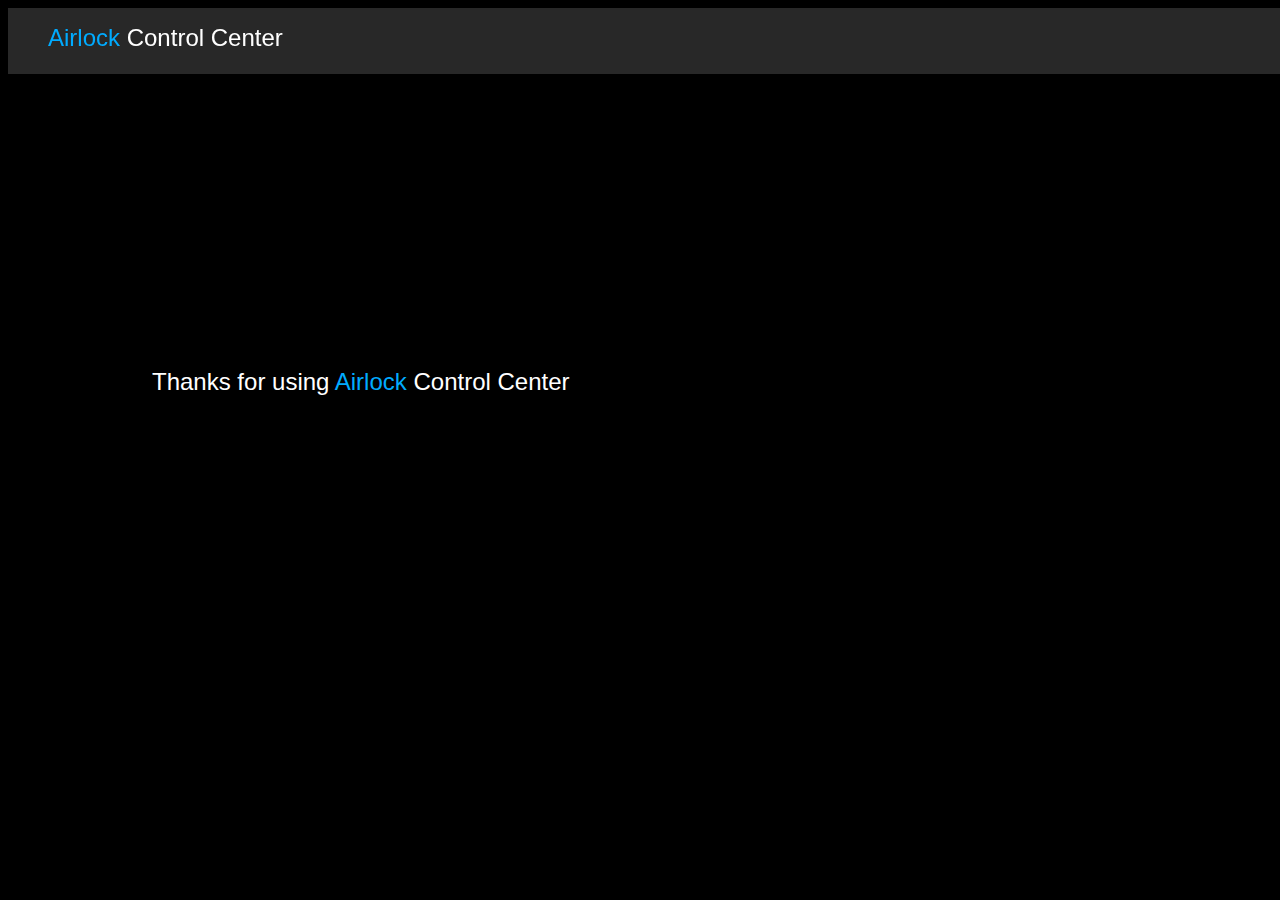
<file: debug-console/logOut.html>
<!DOCTYPE html>
<html lang="en">
<head>
  <meta charset="utf-8">
  <meta http-equiv="x-ua-compatible" content="ie=edge">
  <meta name="viewport" content="width=device-width, initial-scale=1">
<style>
  .al-logo{
    color: #fff;
    display: block;
    font-size: 24px;
    font-family: "Roboto",sans-serif;
    white-space: nowrap;
    float: left;
    outline: none !important;
    line-height: 60px;
  }


  .page-top {
  background-color: #282828;
  position: fixed;
  z-index: 1002;
  box-shadow: 2px 0 3px rgba(0,0,0,0.5);
  height: 66px;
  width: 100%;
  min-width: 320px;
  padding: 0 32px 0 40px;
  }
  .messgae{

    display: table-cell;
    padding-top: 50%;
    padding-left: 20%;
    max-height: 50%;
    width: 100%;
    font-family: "Roboto",sans-serif;
    min-width: 720px;
    font-size: 24px;
    background-color: black;

  }
body{
  background-color: black;
}
  </style>
</head>

<body >
<div class="page-top al-logo">
<span style="color: #00abff;">Airlock </span>
<span style="color: white">Control Center</span>
</div>
<div class="messgae">
  <span style="color: white">Thanks for using </span>
  <span style="color: #00abff;">Airlock </span>
  <span style="color: white">Control Center</span>
</div>
</body>
</html>
</file>
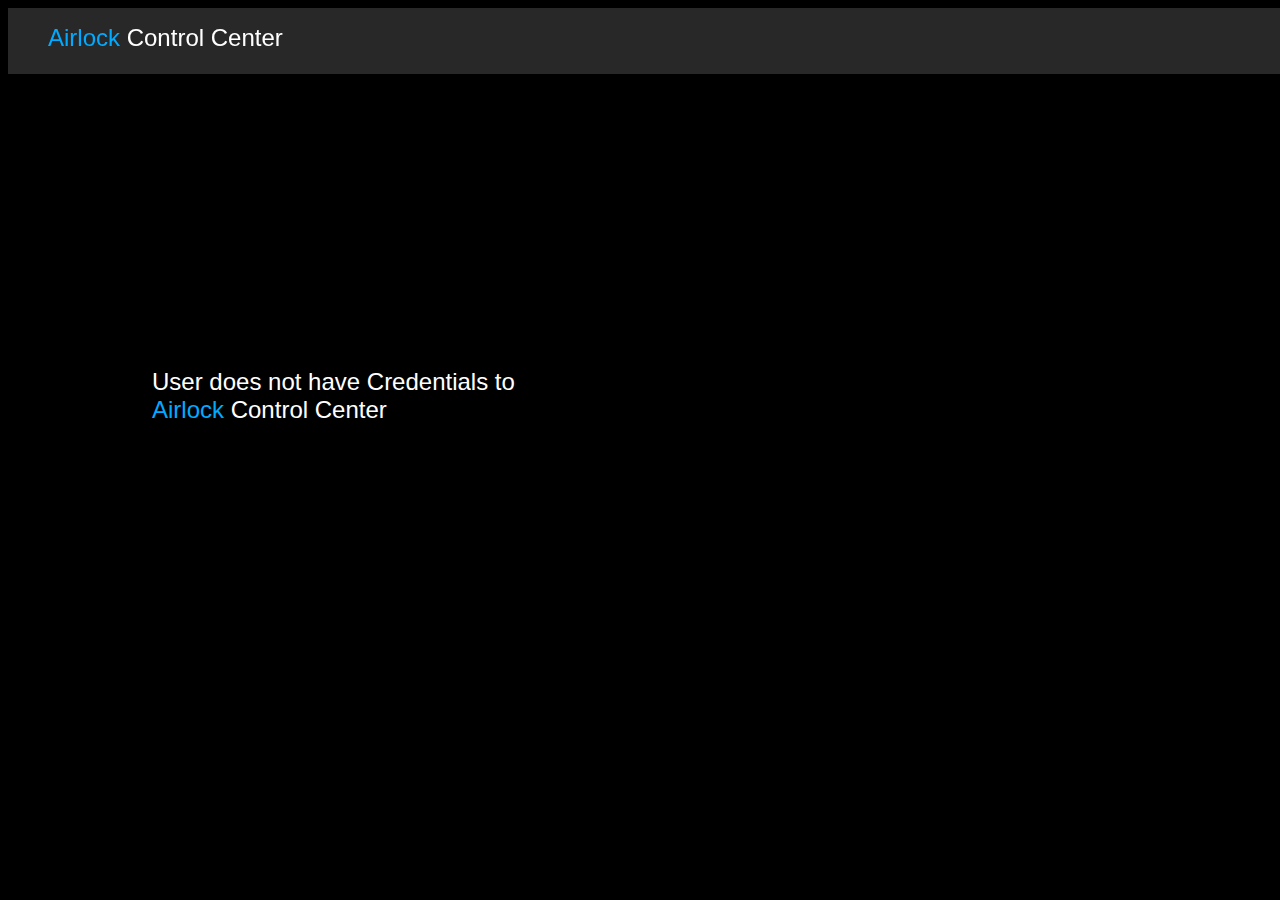
<file: debug-console/noCredentials.html>
<!DOCTYPE html>
<html lang="en">
<head>
  <meta charset="utf-8">
  <meta http-equiv="x-ua-compatible" content="ie=edge">
  <meta name="viewport" content="width=device-width, initial-scale=1">

<style>
  .al-logo{
    color: #fff;
    display: block;
    font-size: 24px;
    font-family: "Roboto",sans-serif;
    white-space: nowrap;
    float: left;
    outline: none !important;
    line-height: 60px;
  }


  .page-top {
  background-color: #282828;
  position: fixed;
  z-index: 1002;
  box-shadow: 2px 0 3px rgba(0,0,0,0.5);
  height: 66px;
  width: 100%;
  min-width: 320px;
  padding: 0 32px 0 40px;
  }
  .messgae{

    display: table-cell;
    padding-top: 50%;
    padding-left: 20%;
    max-height: 50%;
    width: 100%;
    font-family: "Roboto",sans-serif;
    min-width: 720px;
    font-size: 24px;
    background-color: black;

  }
body{
  background-color: black;
}
  </style>
</head>

<body >
<div class="page-top al-logo">
<span style="color: #00abff;">Airlock </span>
<span style="color: white">Control Center</span>
</div>
<div class="messgae">
  <span style="color: white">User does not have Credentials to <BR/> </span>
  <span style="color: #00abff;">Airlock </span>
  <span style="color: white">Control Center</span>
</div>
</body>
</html>
</file>
